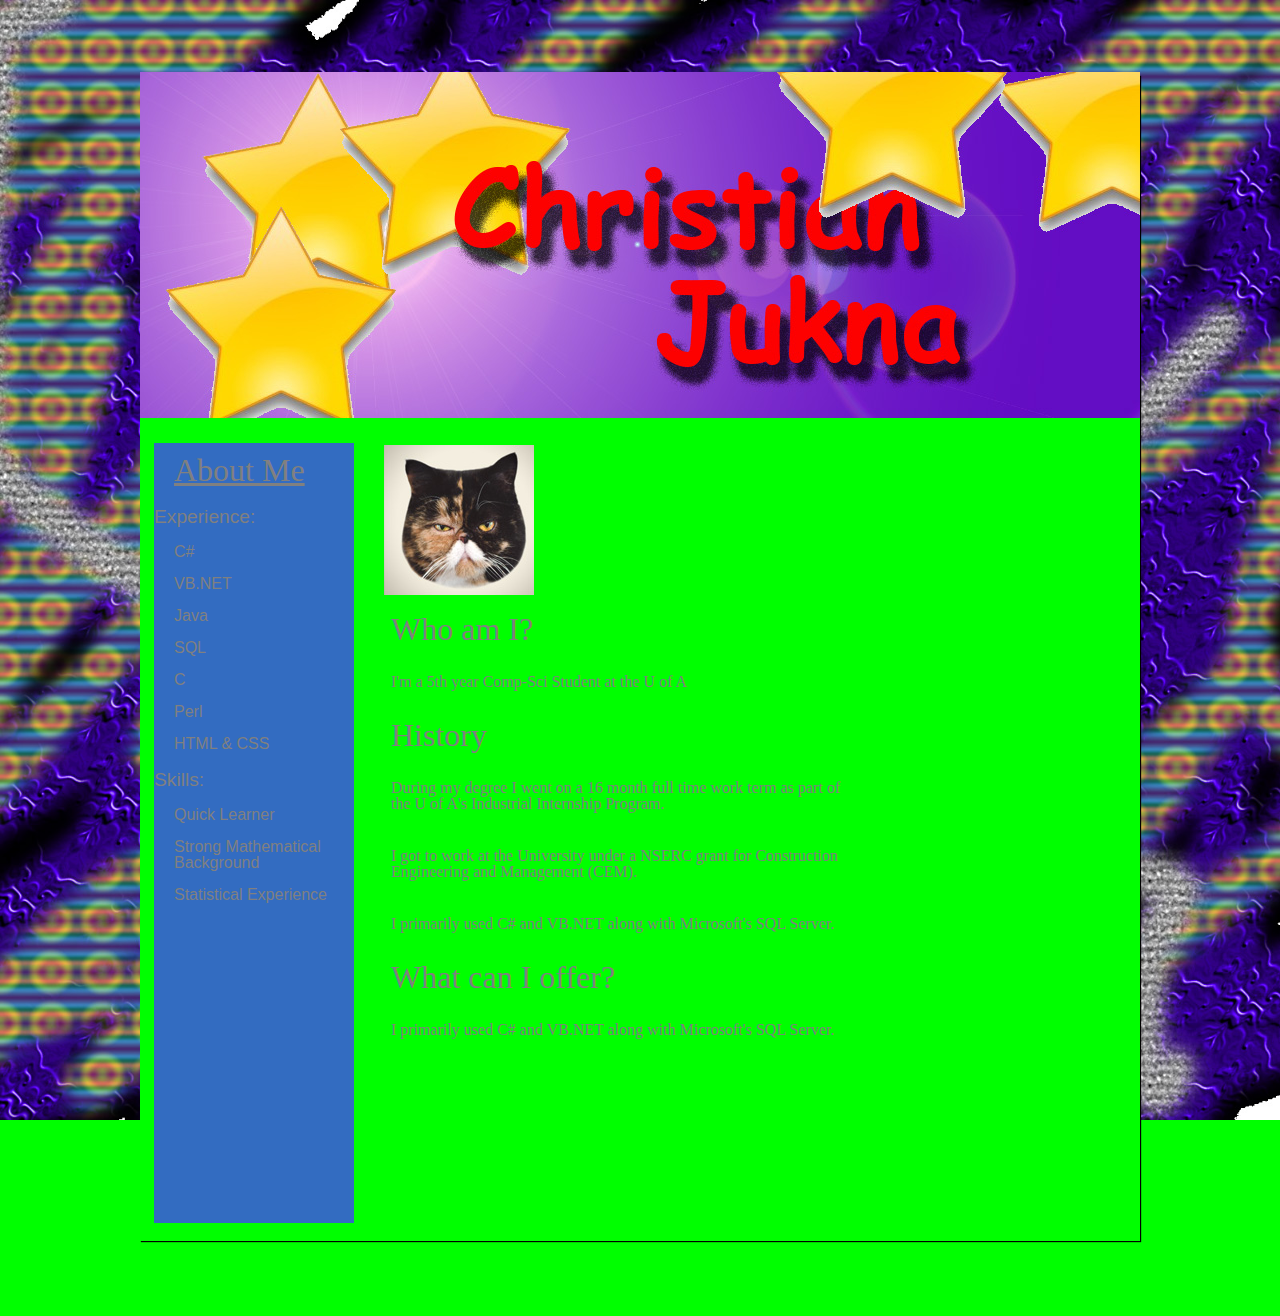
<file: Part 2/Bad/index.html>
<!doctype html>
<html>
<head>
	<title>Christian Jukna</title>
	<link rel="stylesheet" type="text/css" href="css/style.css" />
</head>
<body>
	<div class="page-wrap">

		<!-- Spot for a menu but ran out of time-->
		<div class="menu">								
		</div>

		<div class="clear"></div>
		<div class="main-content">
			<div class="clear"></div>
				<div class="background-image">
					<img src="images/img1.jpg"/>						
				</div>

			<div class="clear"></div>
			<div class="body-contents">
				<div class="left-body">
									
					<div class="txthead">About Me</div>
					<p class="sidebar-p-header">Experience:</p>
						<p class="sidebar-p-body">C#</p>
						<p class="sidebar-p-body">VB.NET</p>
						<p class="sidebar-p-body">Java</p>
						<p class="sidebar-p-body">SQL</p>
						<p class="sidebar-p-body">C</p>
						<p class="sidebar-p-body">Perl</p>
						<p class="sidebar-p-body">HTML & CSS</p>
					<p class="sidebar-p-header">Skills:</p>
						<p class="sidebar-p-body">Quick Learner</p>
						<p class="sidebar-p-body">Strong Mathematical Background</p>
						<p class="sidebar-p-body">Statistical Experience</p>
						<br><br><br><br><br><br><br><br><br><br><br><br><br>
						<br><br><br><br><br><br>
			</div>
		</div>

		<div class="center">
			<a class="body-left">
				<div class="me">
					<img src="images/me.jpg"/>					
				</div>
				<br>
				<div class="black-border"><p> Who am I? </p> 
				<div class="main-body-left"><p> I'm a 5th year Comp-Sci Student at the U of A</p></div> 
				<p> History </p>
				<div class="main-body-left"><p> During my degree I went on a 16 month full time work term as part of the U of A's Industrial Internship Program.</p></div> 
				<div class="main-body-left"><p> I got to work at the University under a NSERC grant for Construction Engineering and Management (CEM).</p></div> 
				<div class="main-body-left"><p> I primarily used C# and VB.NET along with Microsoft's SQL Server.</p></div> 
				<p> What can I offer? </p>
				<div class="main-body-left"><p> I primarily used C# and VB.NET along with Microsoft's SQL Server.</p></div>
				</div>

			</a>
			<div class="clear"></div>
		</div>

		<div class="clear"></div>
	</div>
	</div>
</body>
</html>
</file>
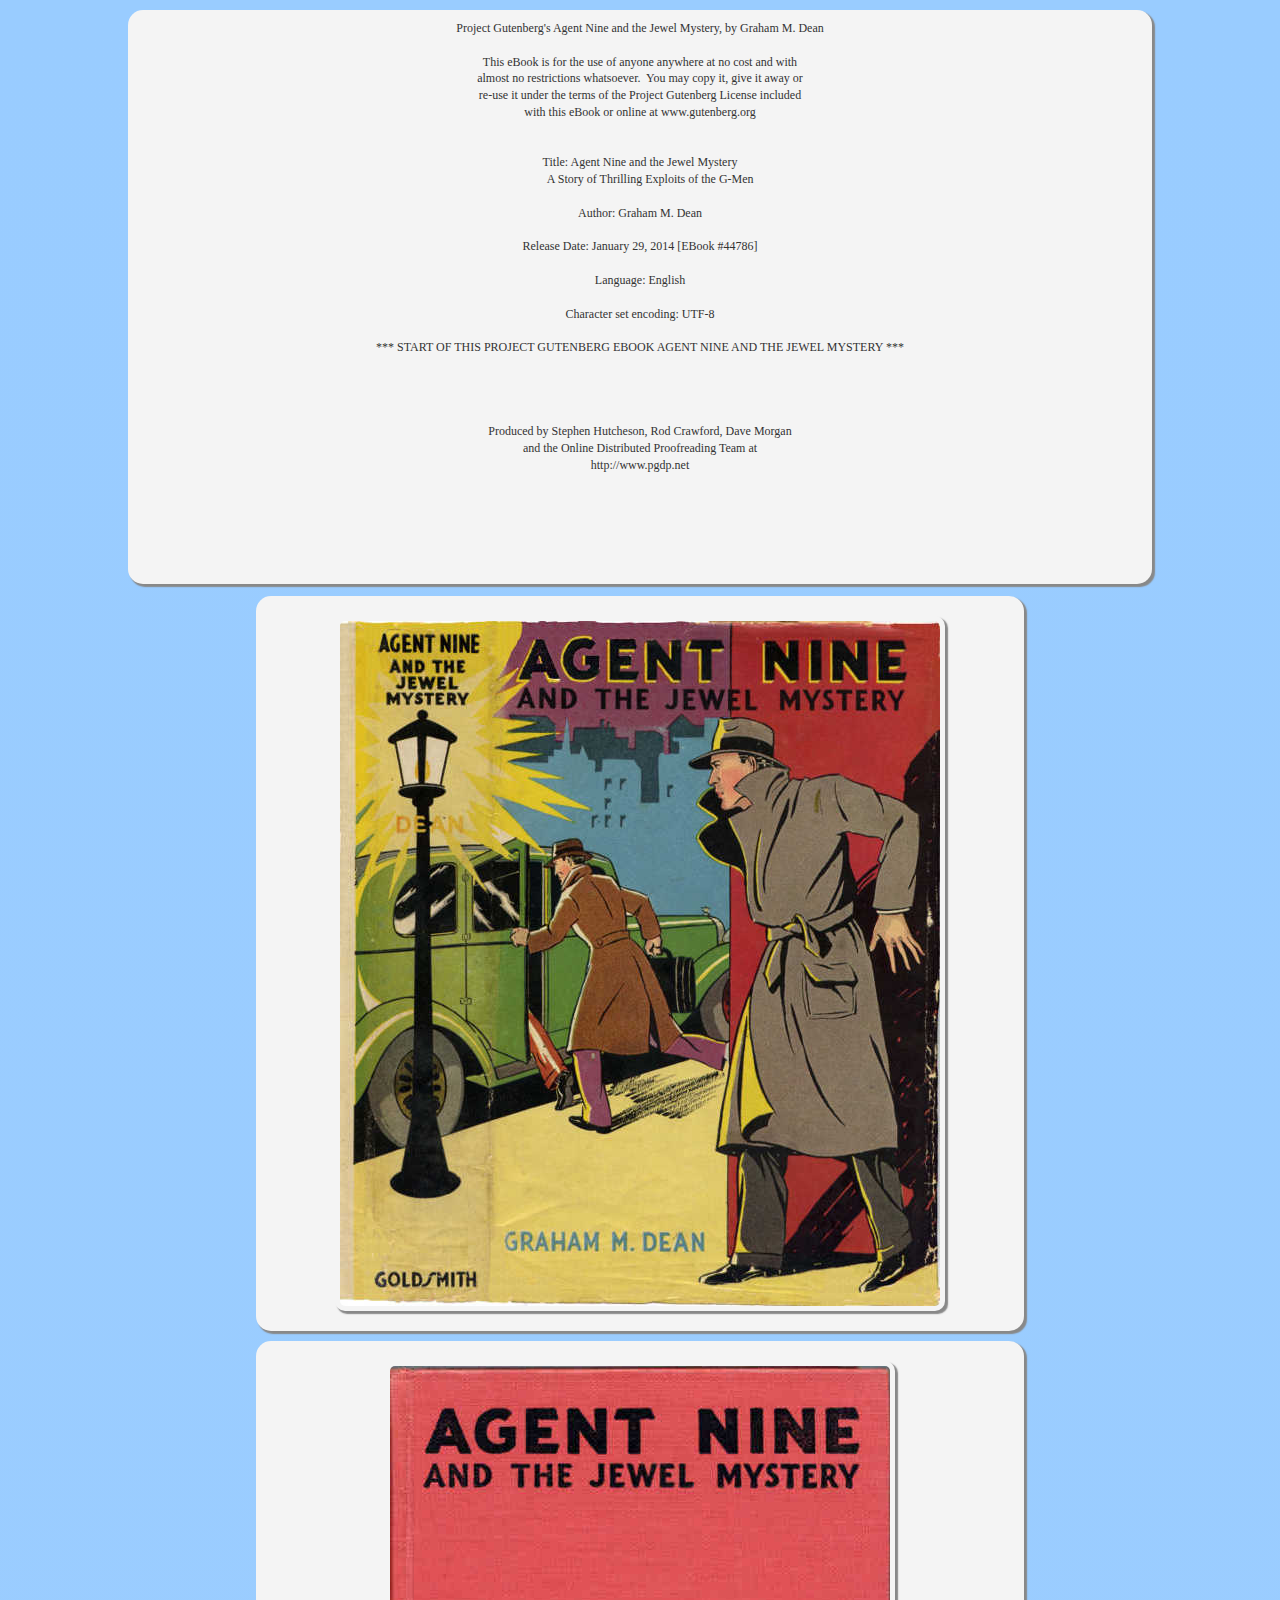
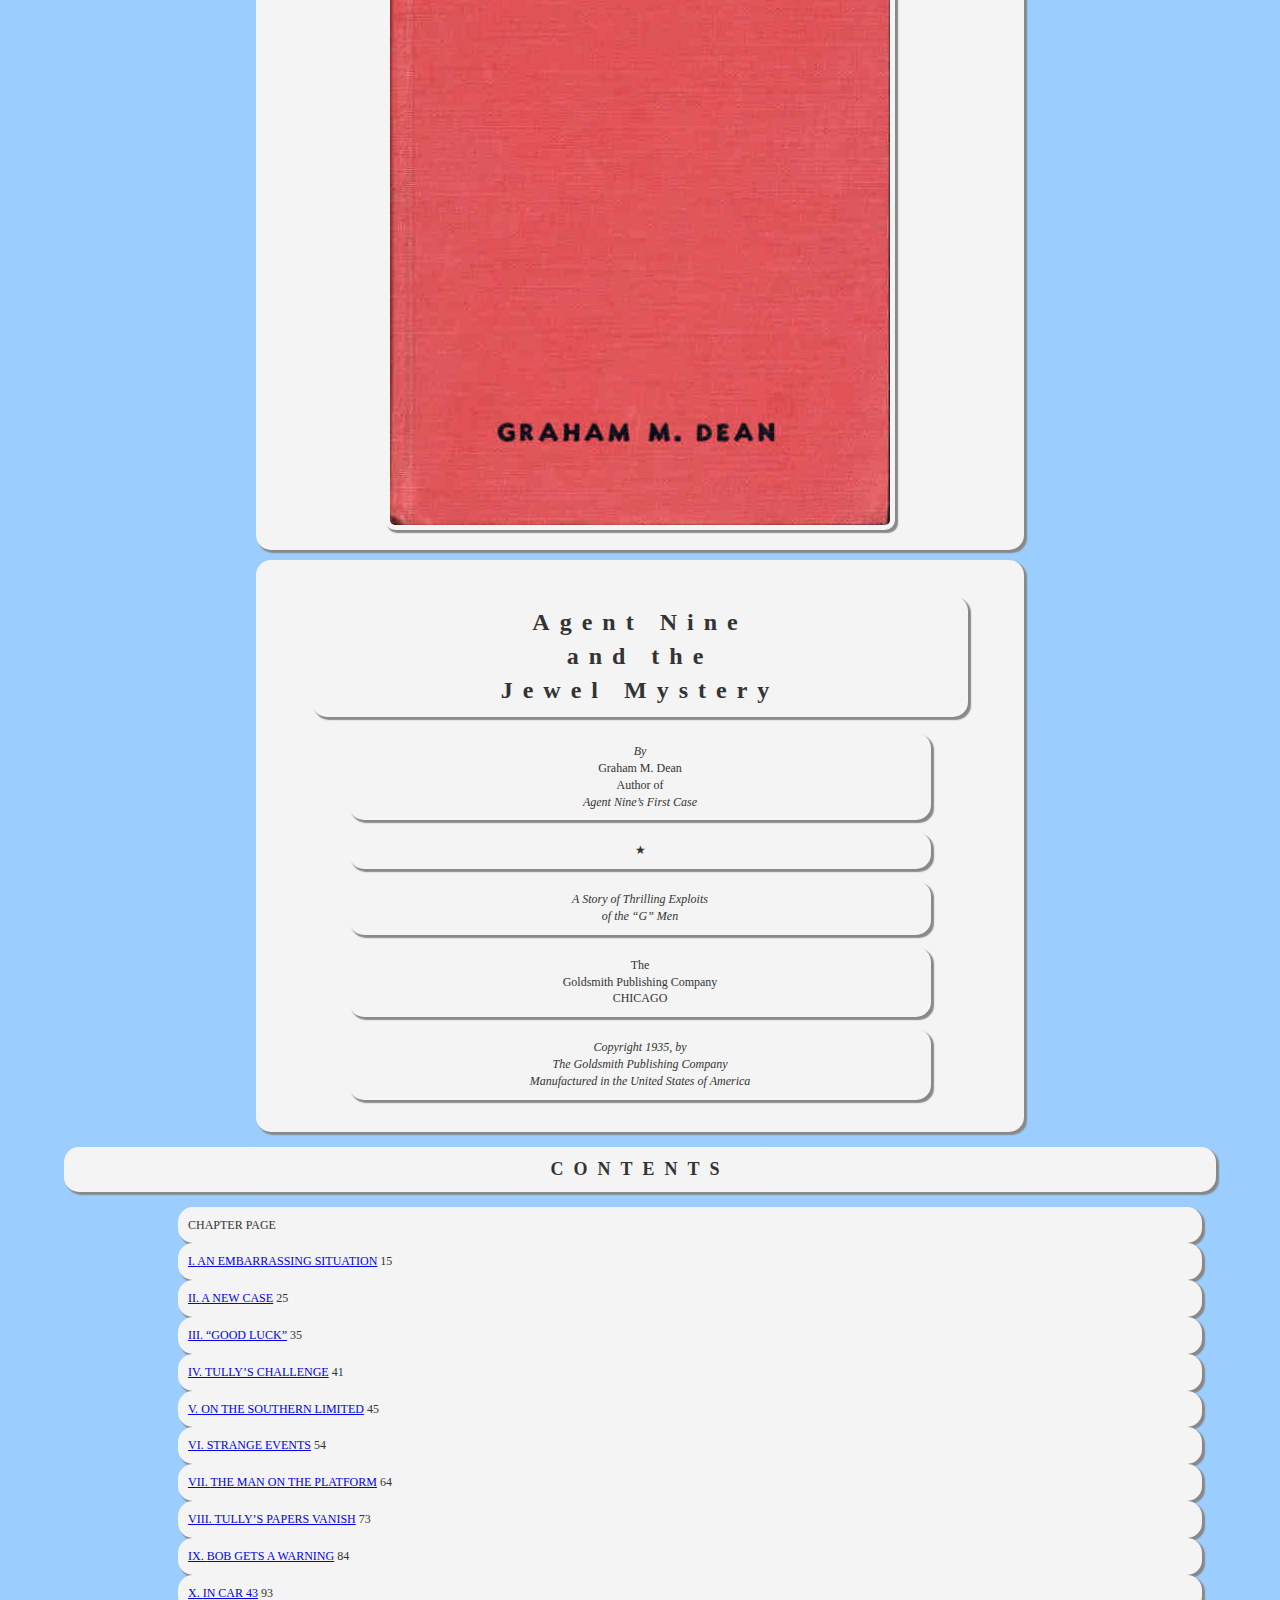
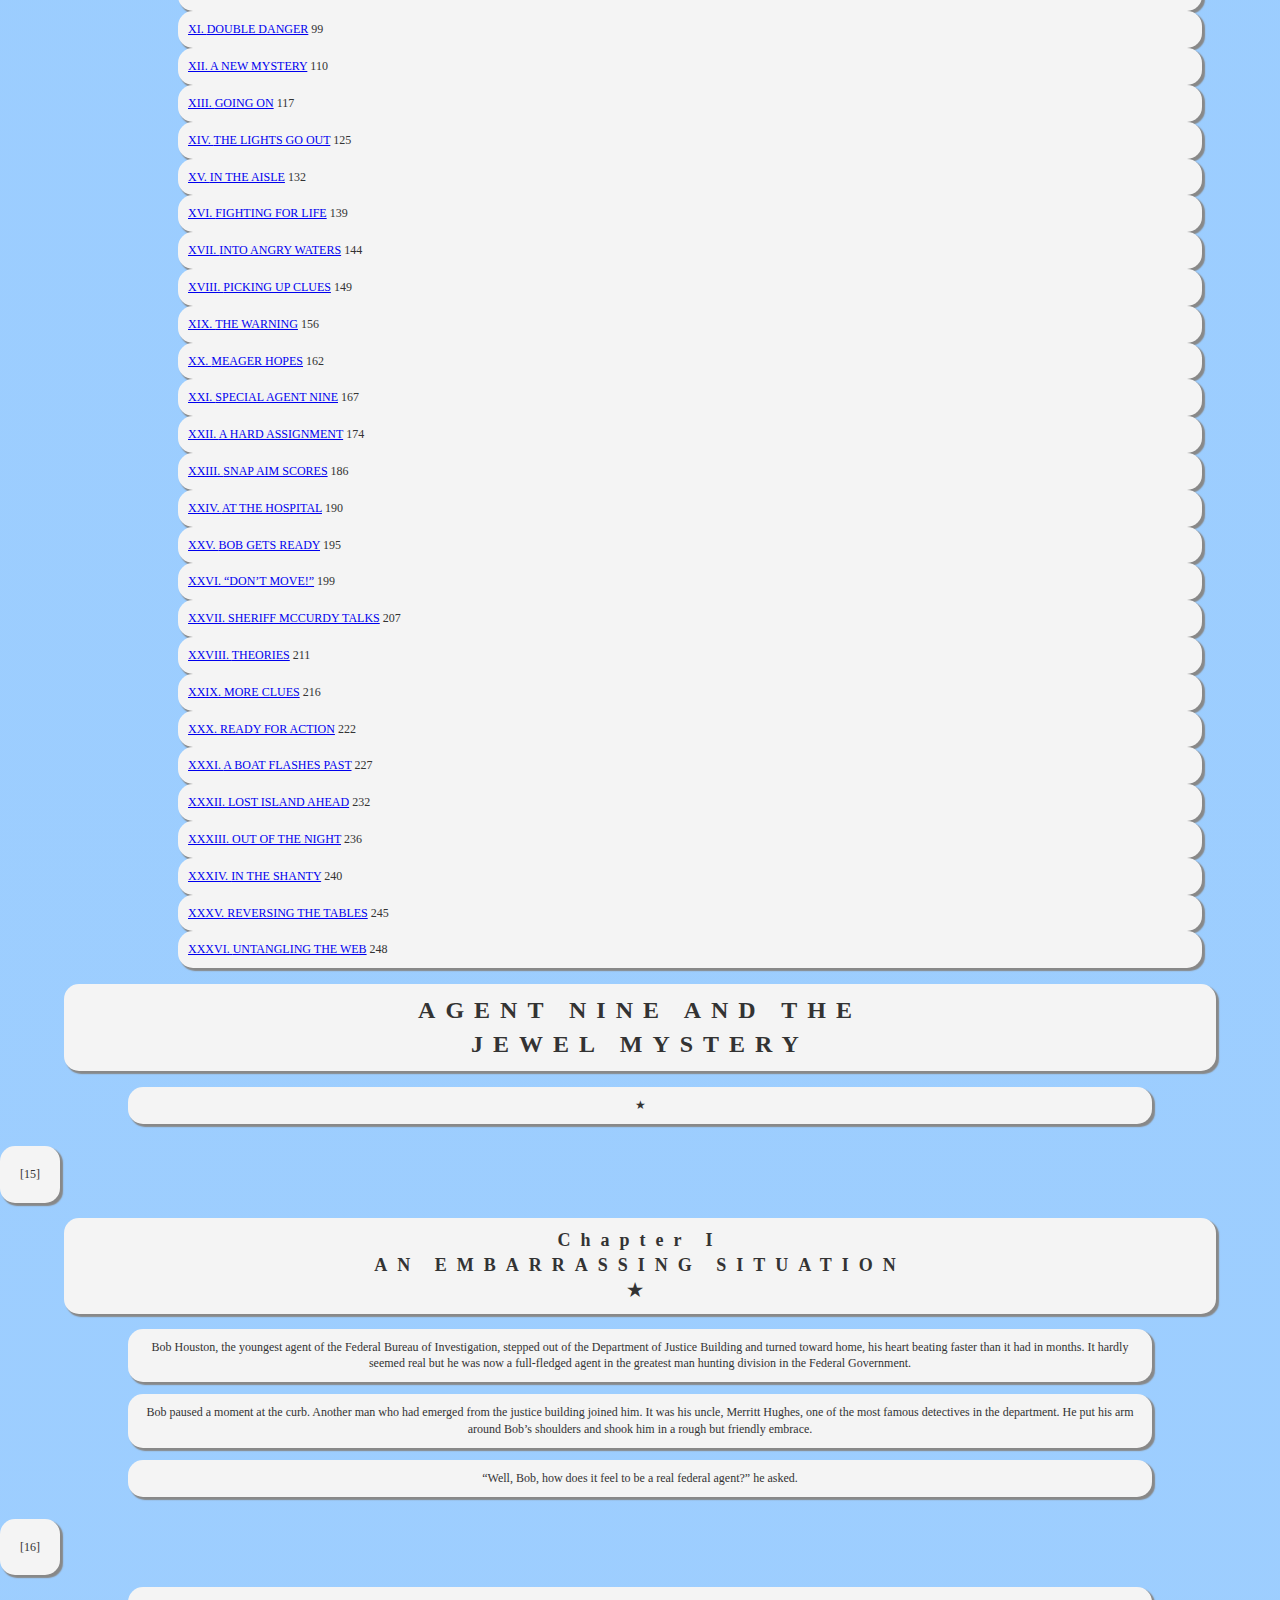
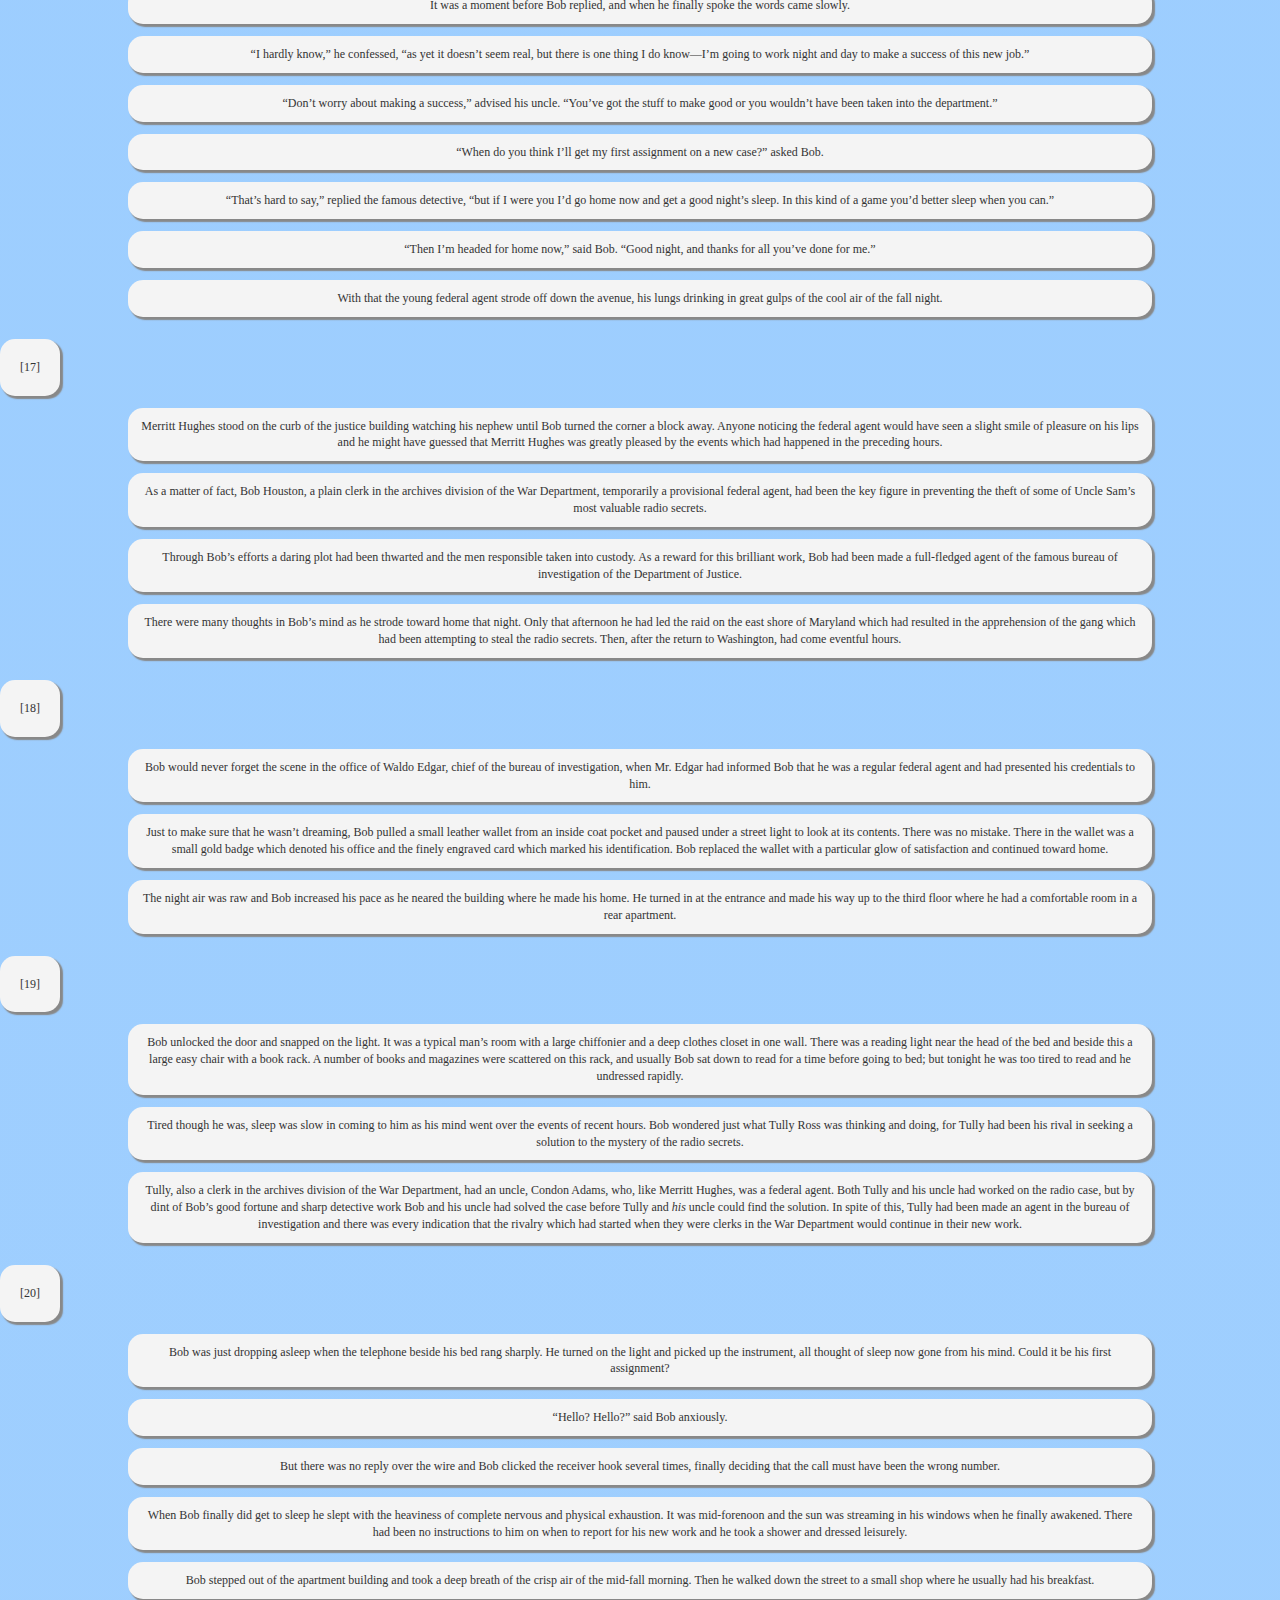
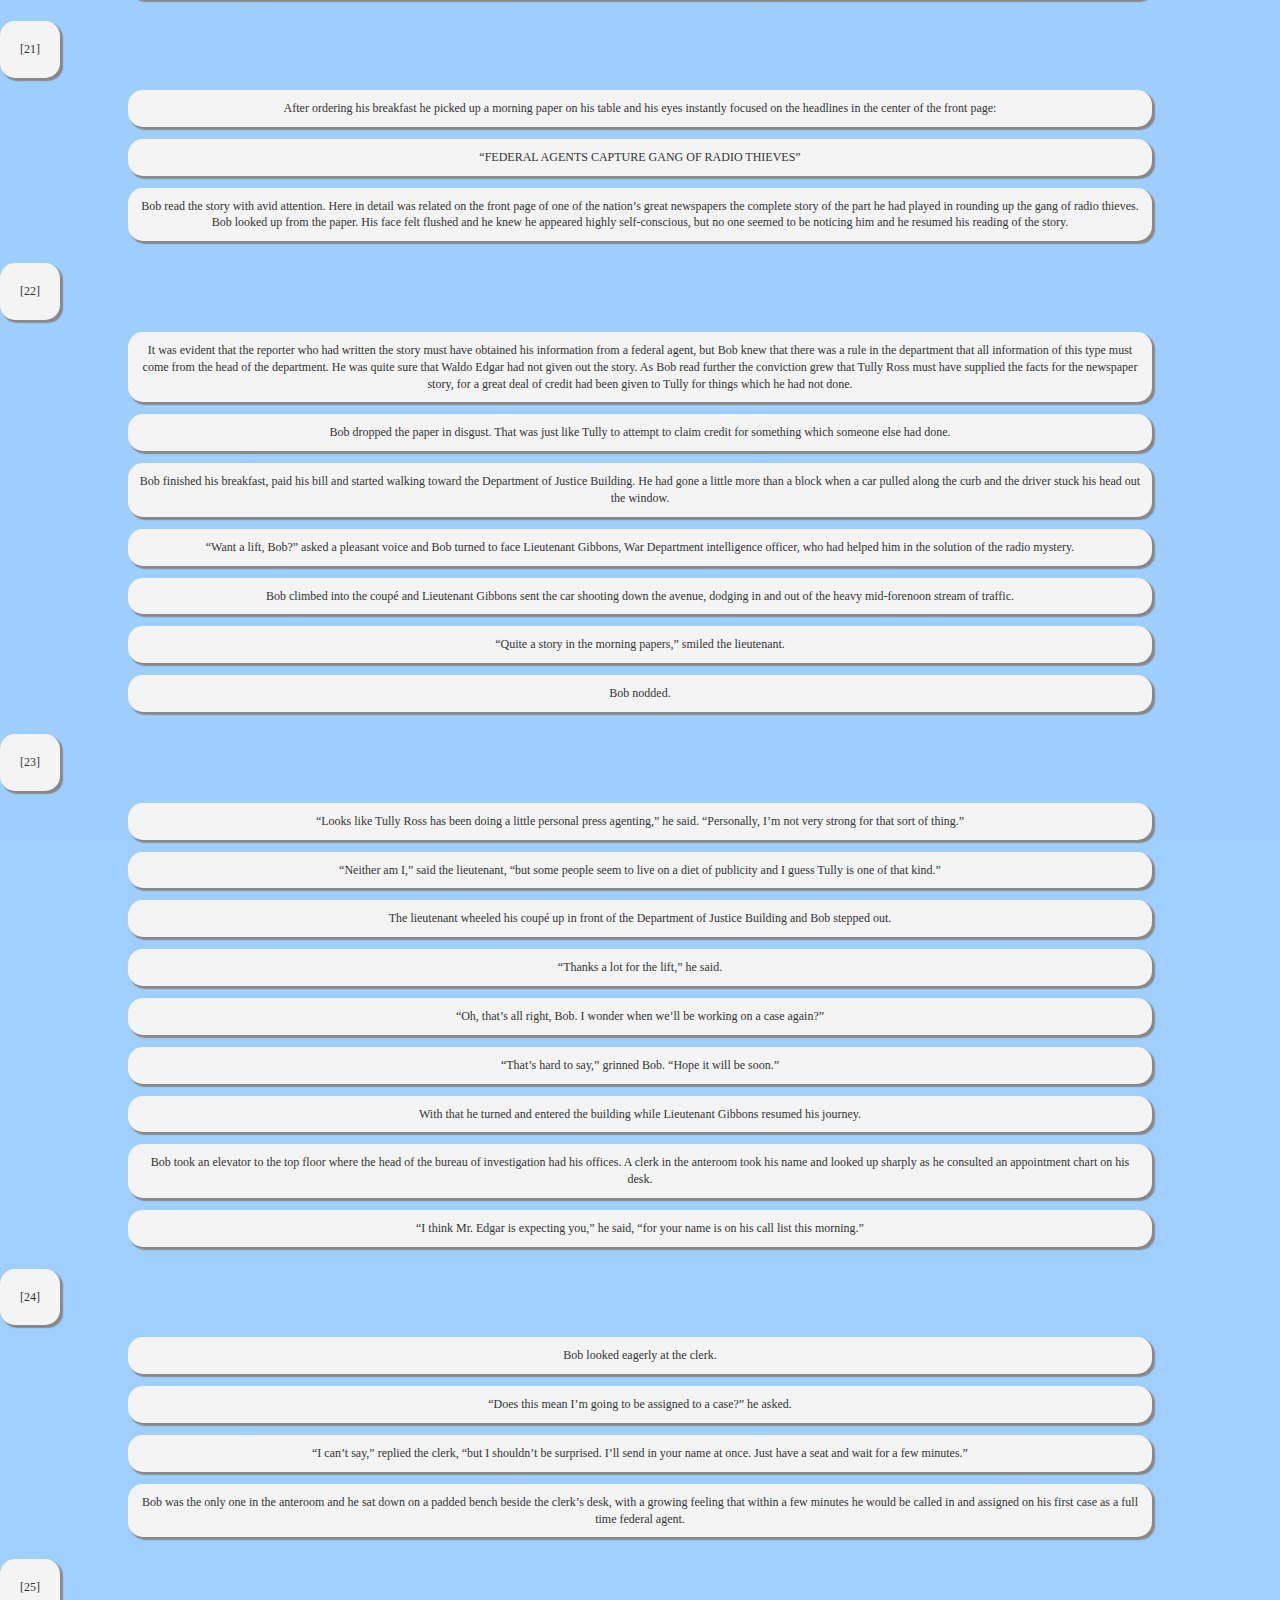
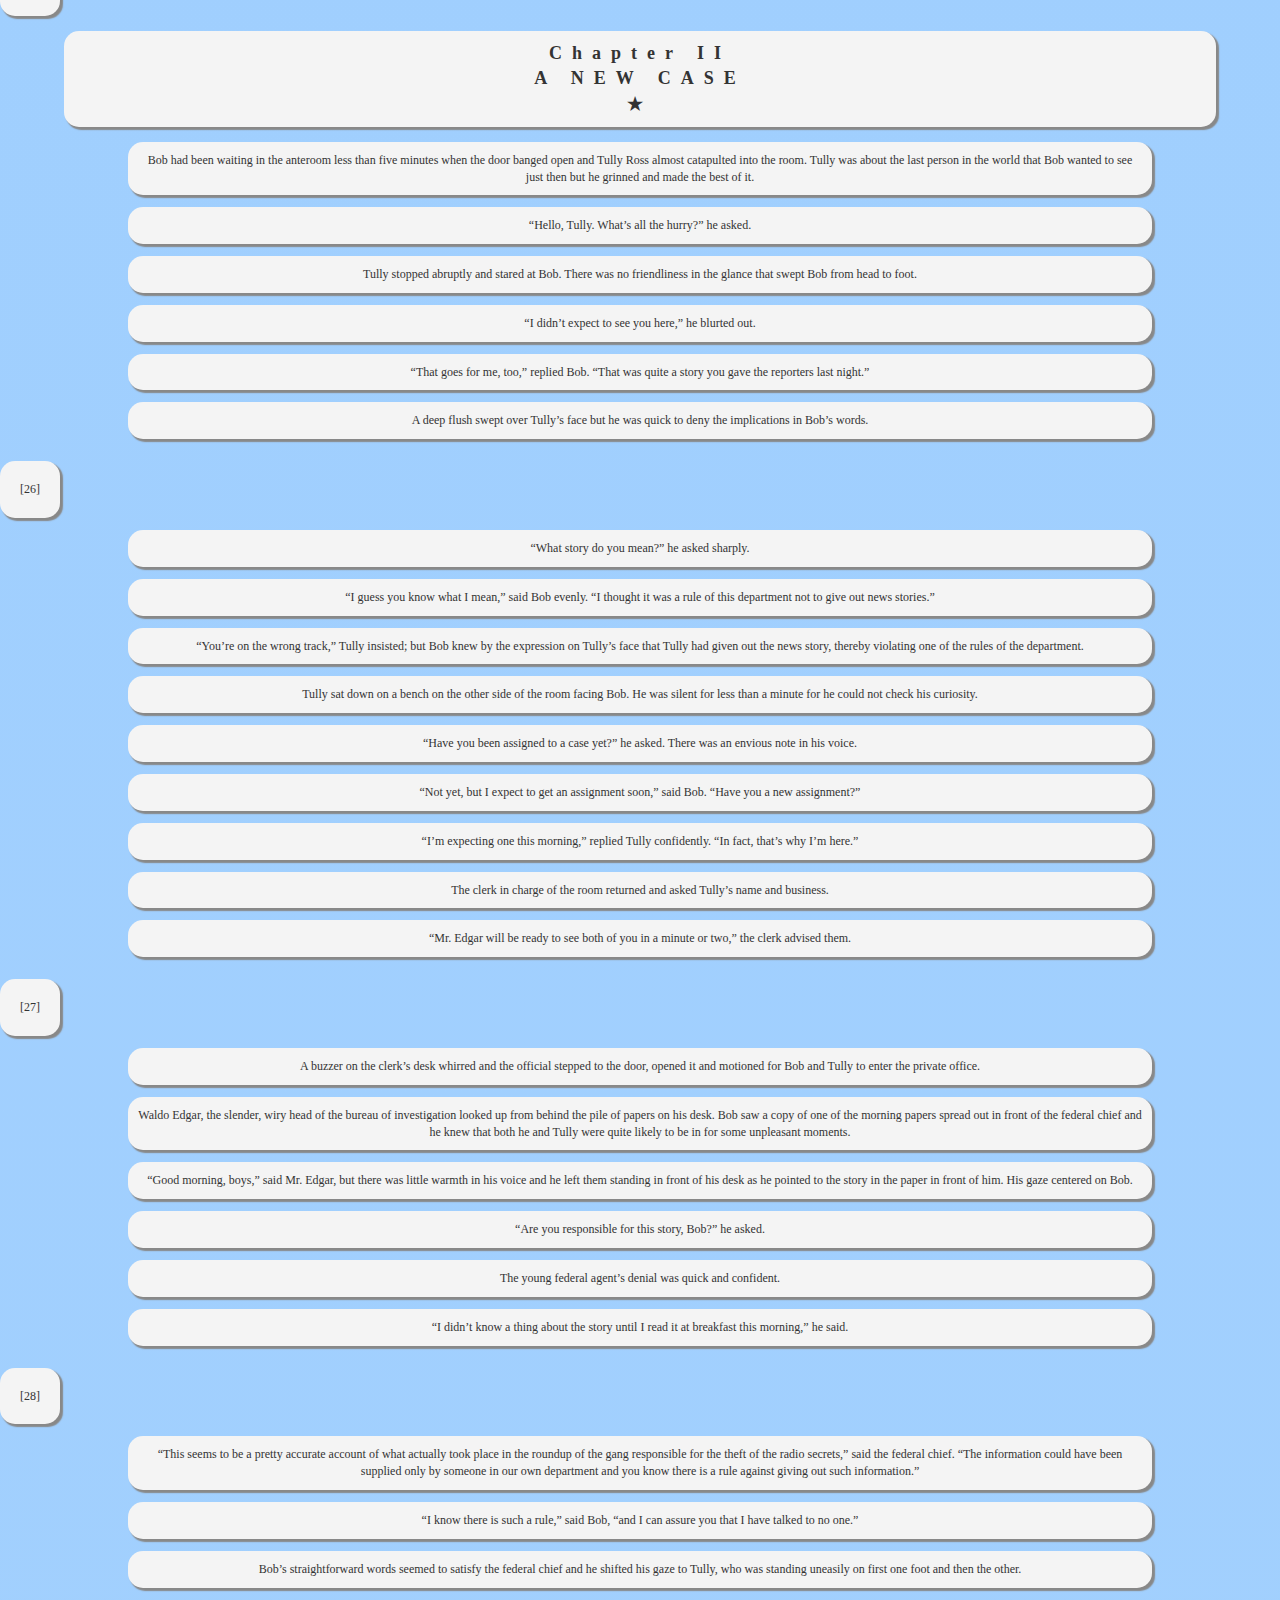
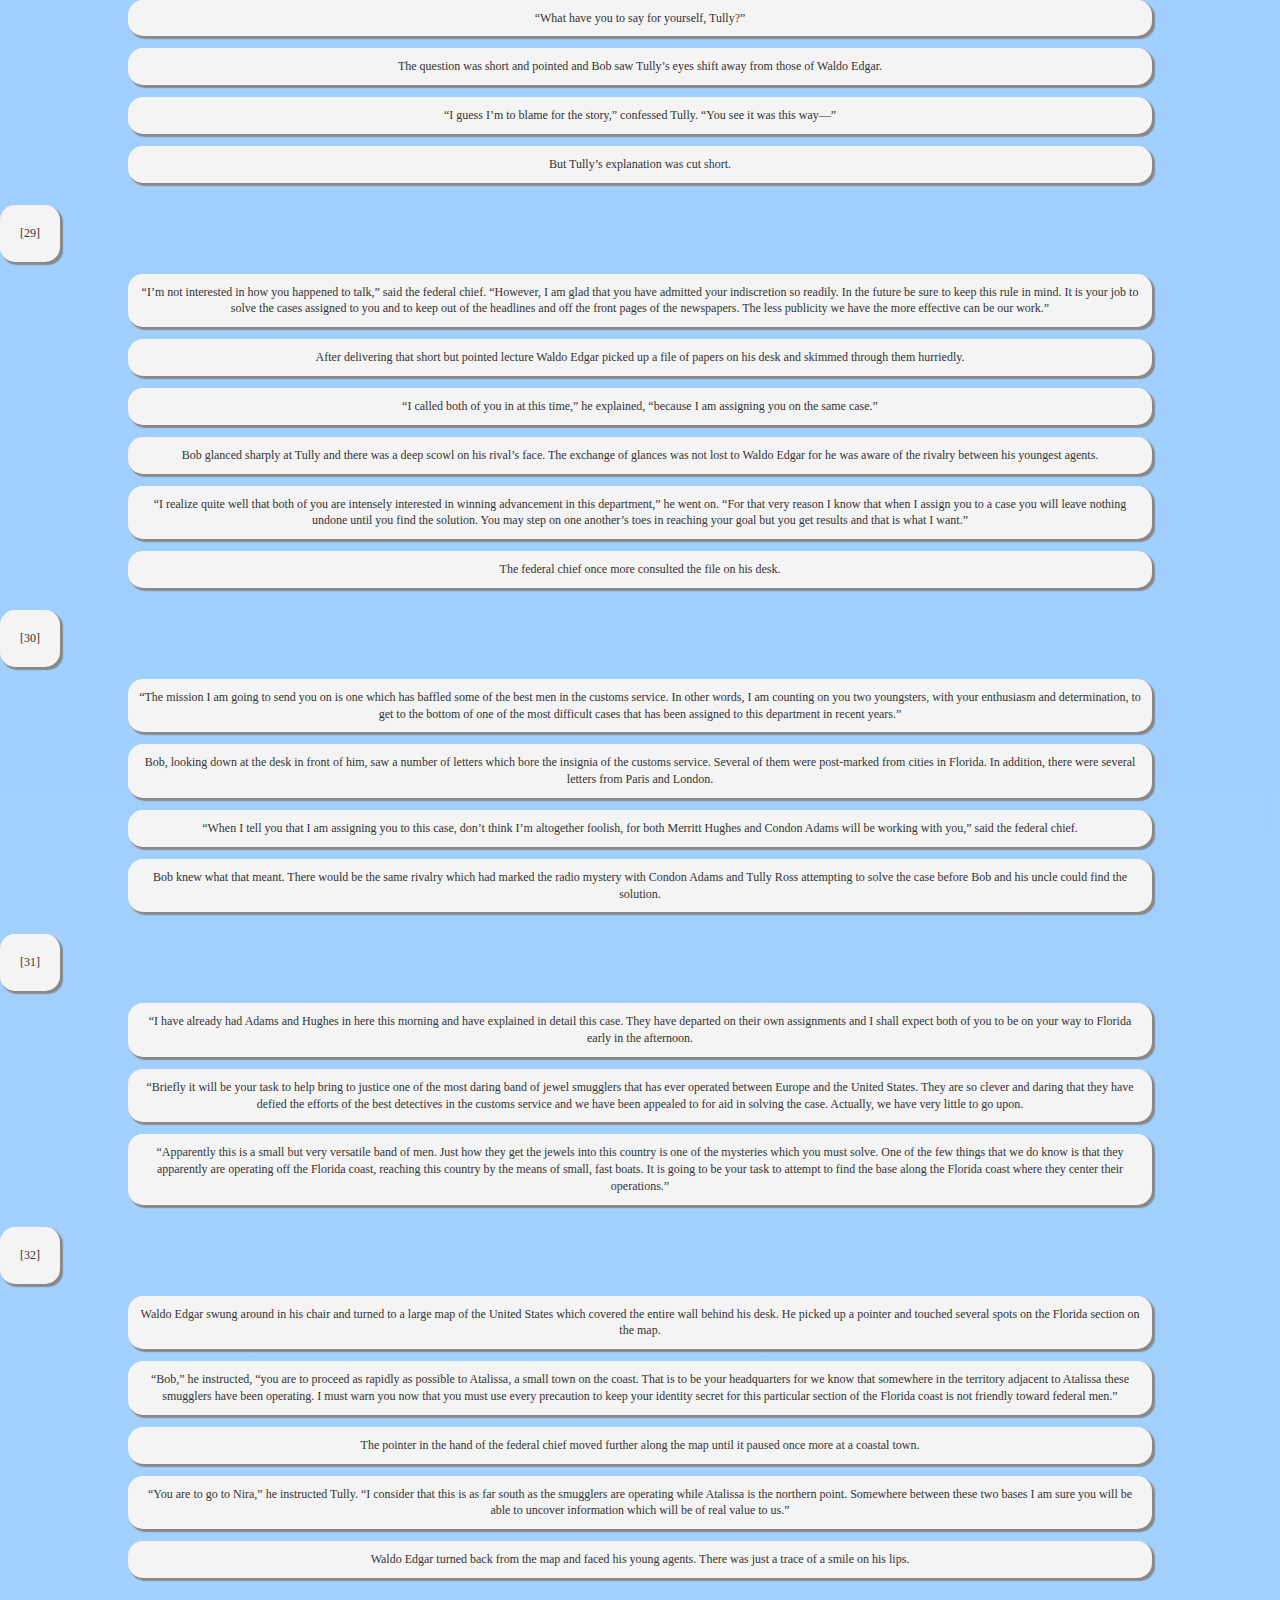
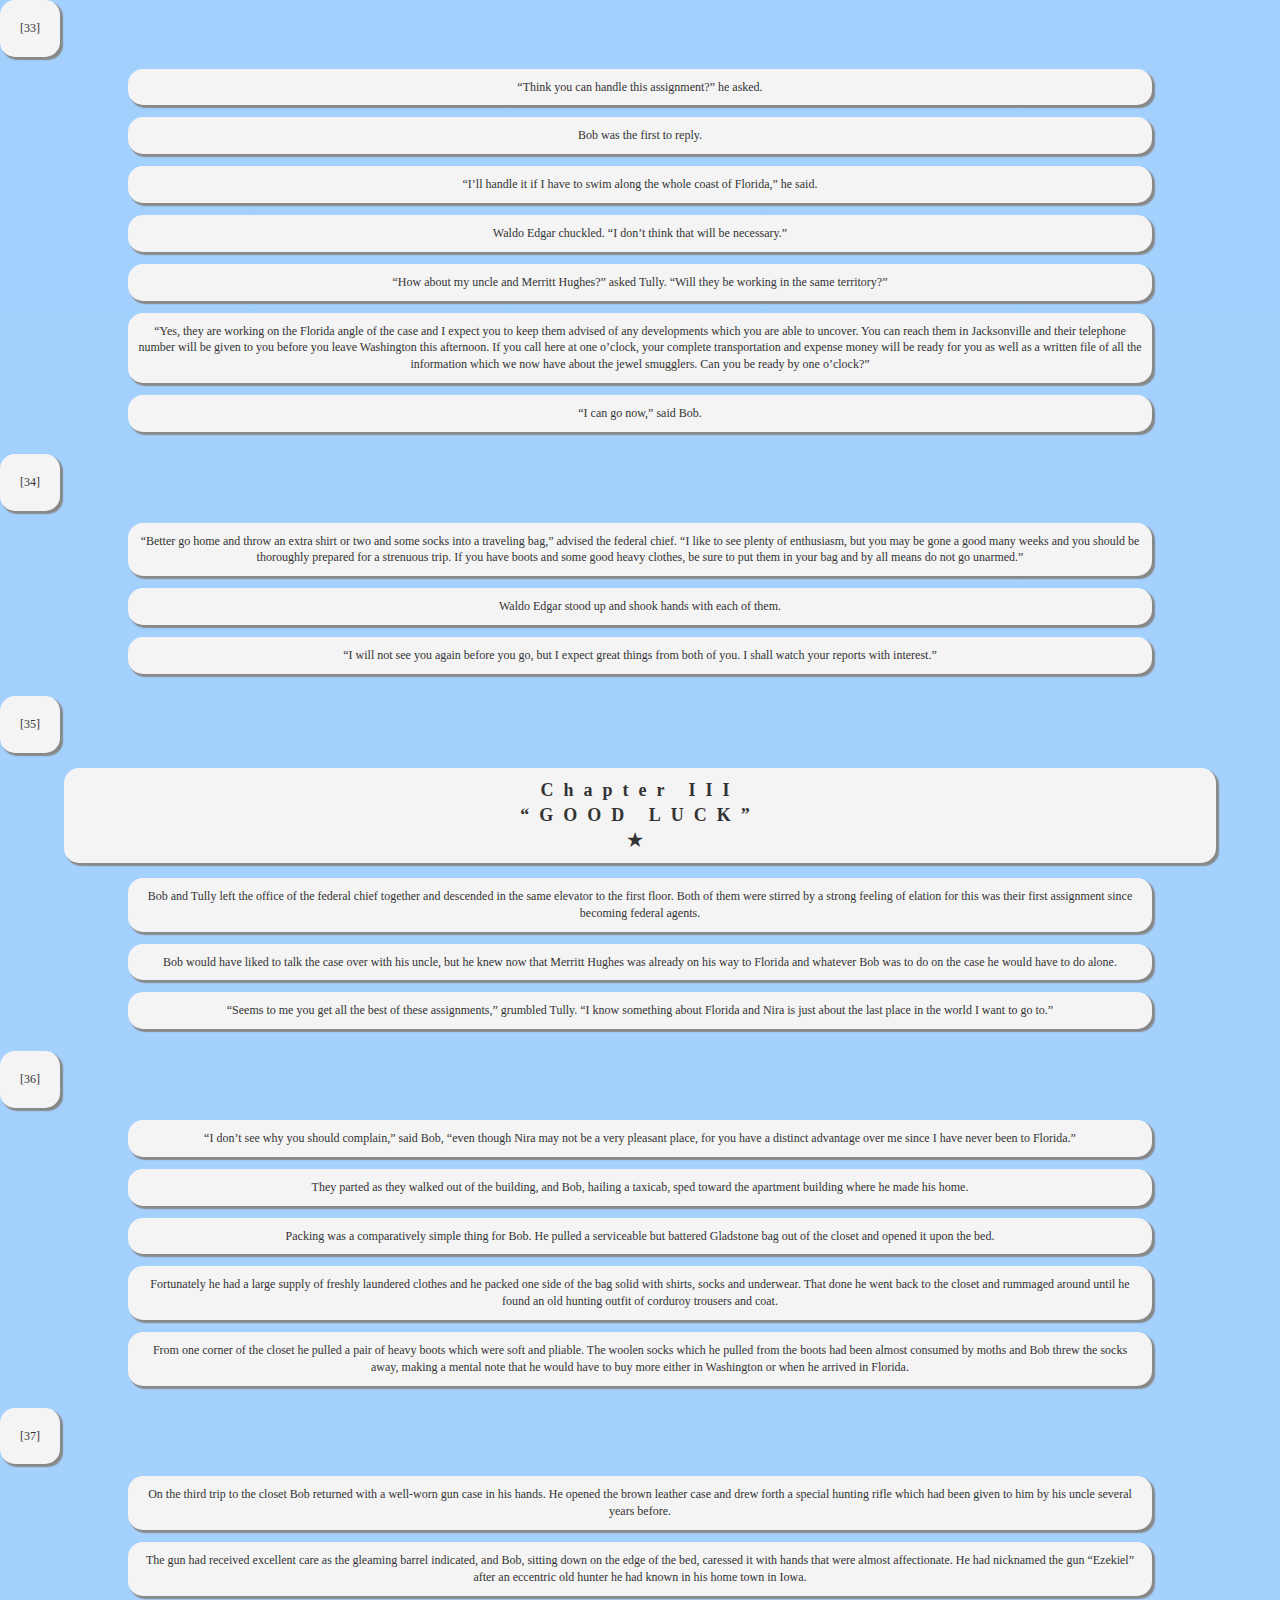
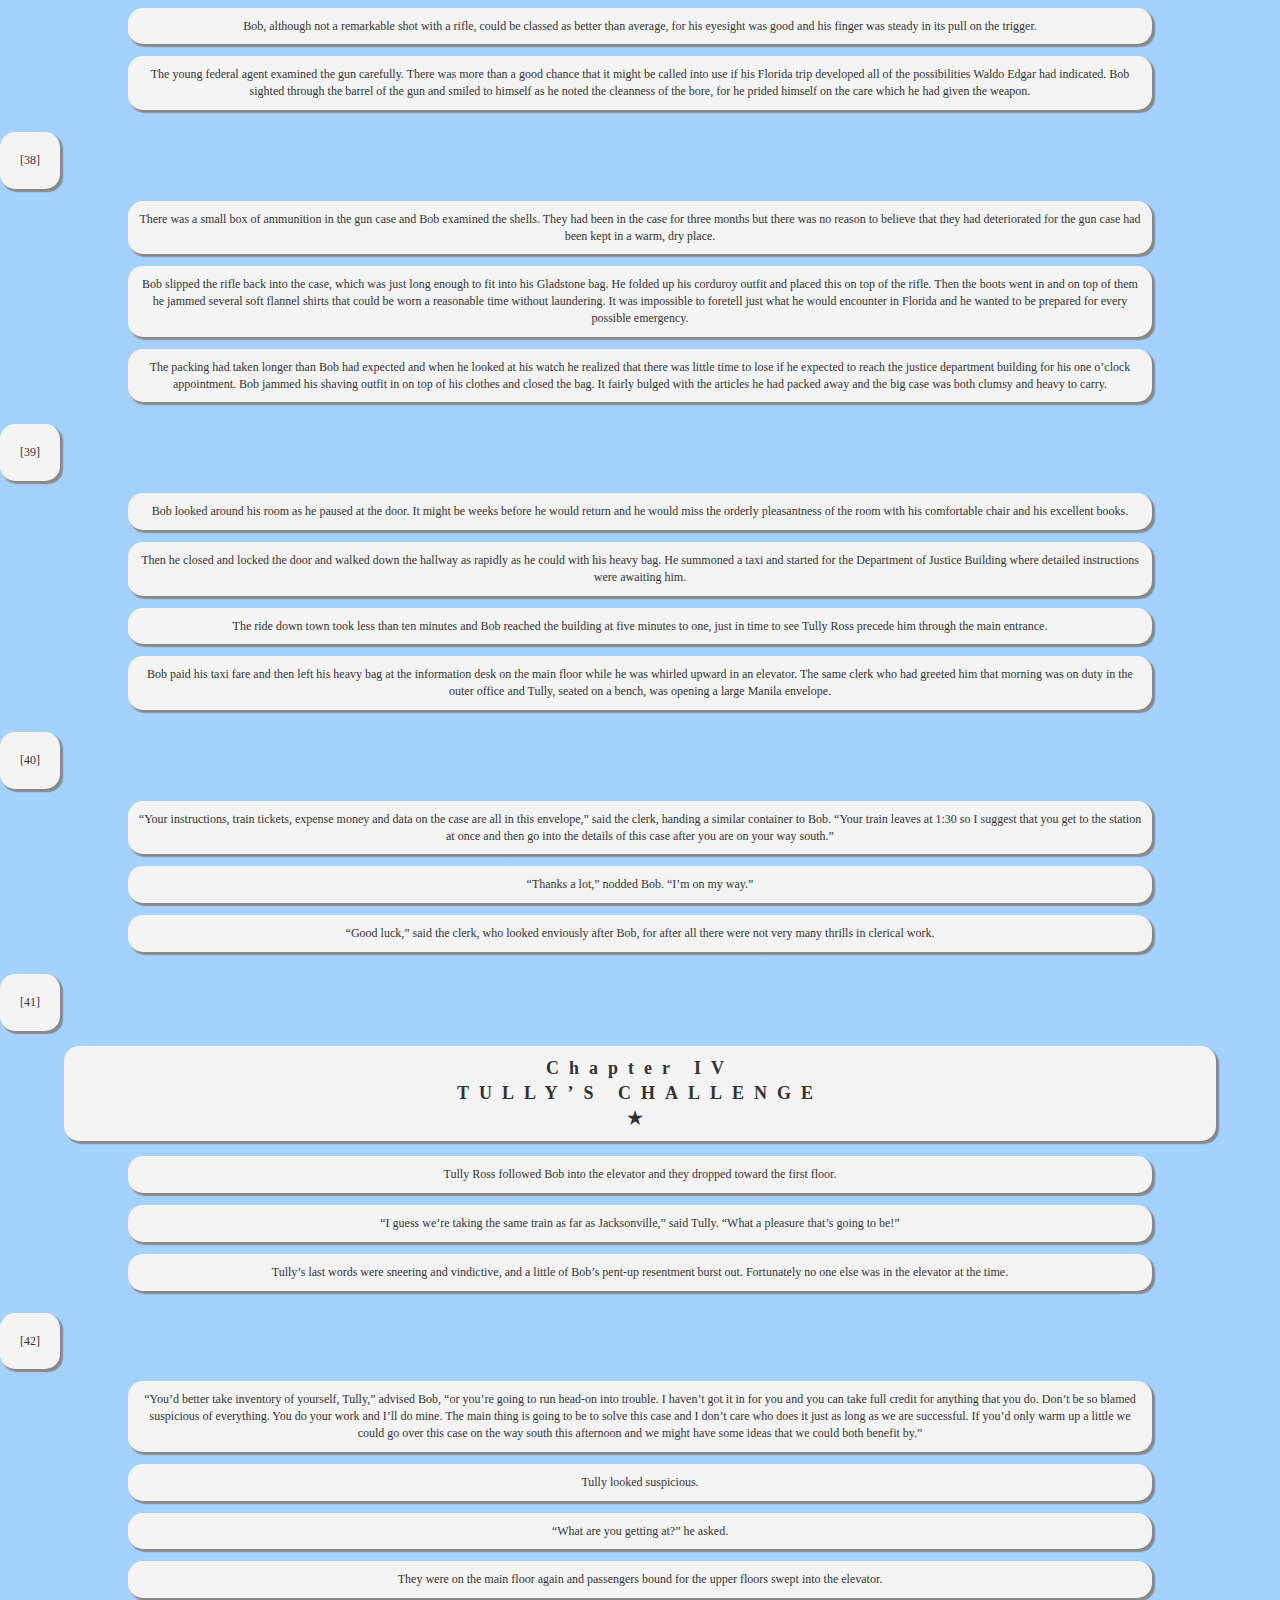
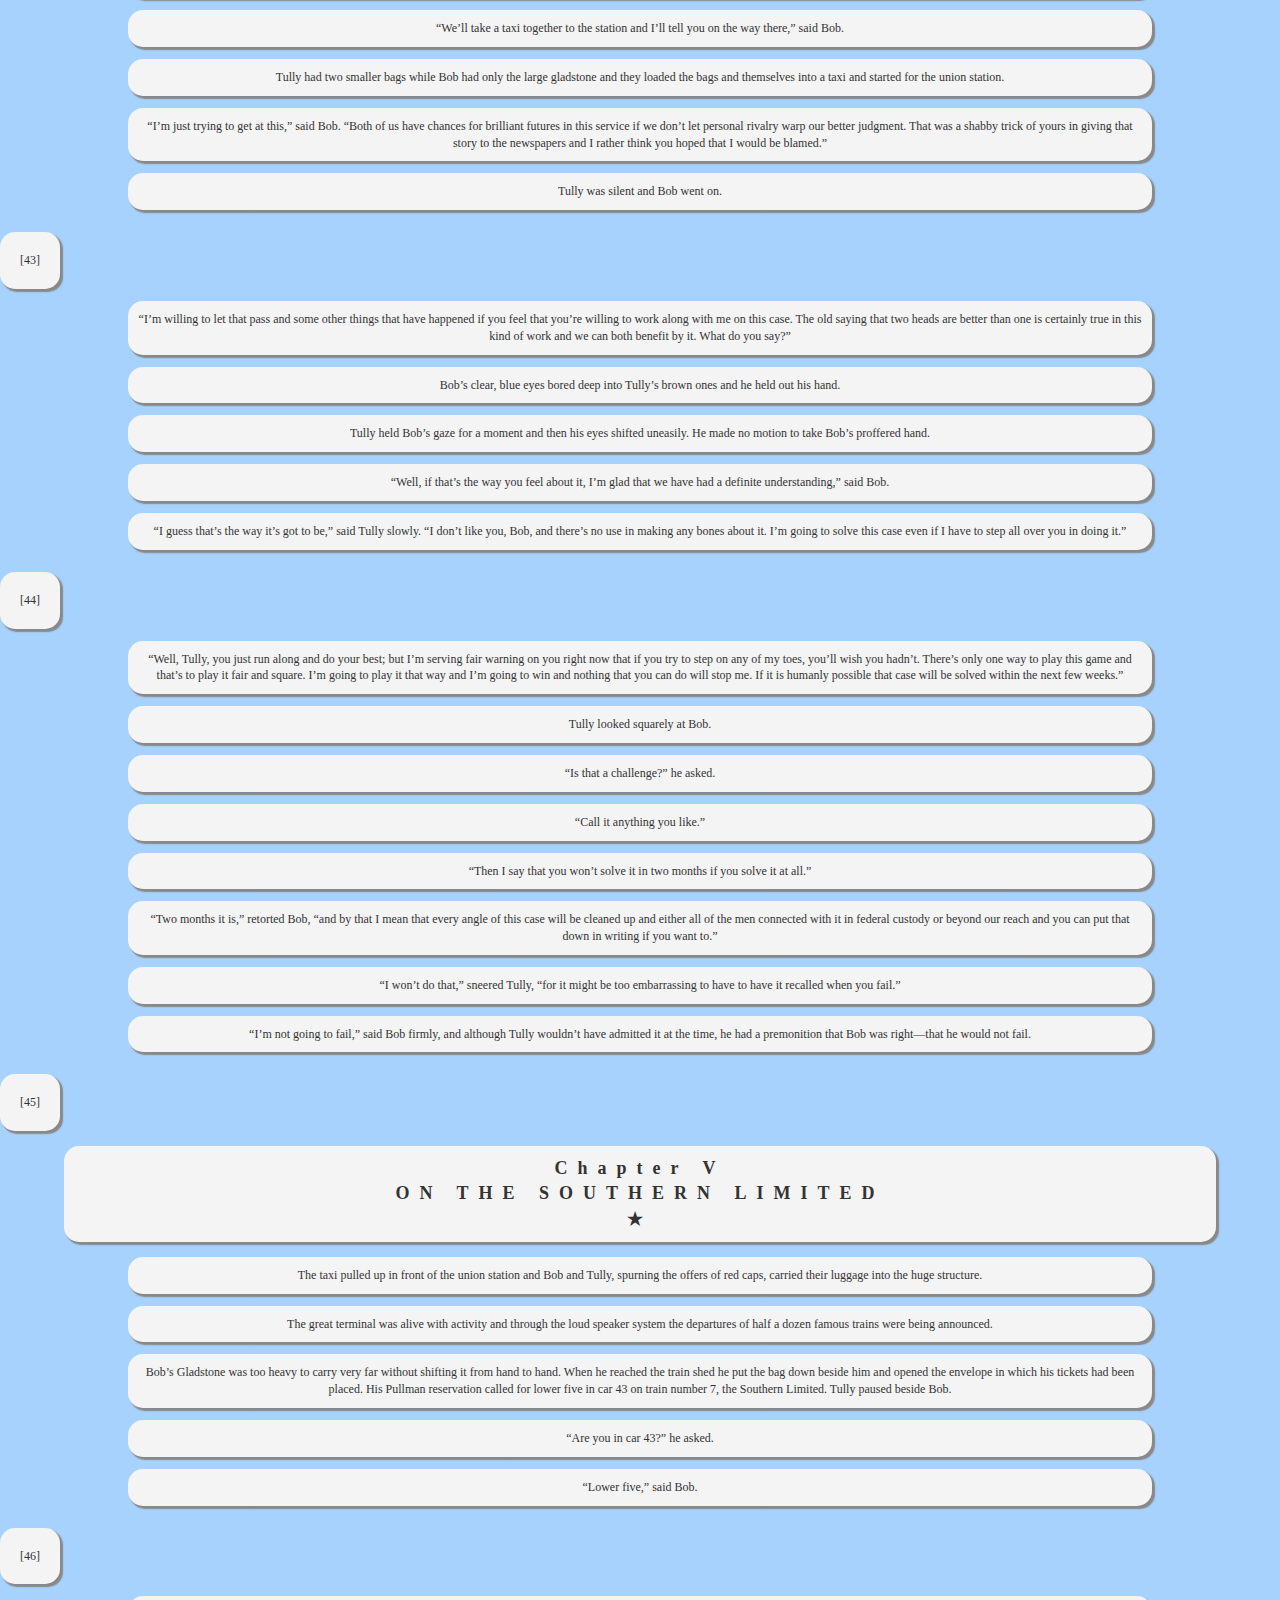
<file: Agent Nine and the Jewel Mystery, by Graham M. Dean.htm>
<!DOCTYPE html PUBLIC "-//W3C//DTD XHTML 1.0 Strict//EN" "http://www.w3.org/TR/xhtml1/DTD/xhtml1-strict.dtd">
<!-- saved from url=(0056)http://www.gutenberg.org/files/44786/44786-h/44786-h.htm -->
<html xmlns="http://www.w3.org/1999/xhtml" xml:lang="en" lang="en"><head><meta http-equiv="Content-Type" content="text/html; charset=UTF-8">

<!-- terminate if block for class html -->

<title>Agent Nine and the Jewel Mystery, by Graham M. Dean</title>
<meta name="author" content="Graham M. Dean">
<link rel="coverpage" href="./Agent Nine and the Jewel Mystery, by Graham M. Dean_files/cover.jpg">
<link rel="schema.DC" href="http://dublincore.org/documents/1998/09/dces/">
<meta name="DC.Creator" content="Graham M. Dean (1884-1955)">
<meta name="DC.Title" content="Agent Nine and the Jewel Mystery">
<meta name="DC.Language" content="en">
<meta name="DC.Format" content="text/html">
<meta name="pss.pubdate" content="1935">
<LINK href="gStyle.css" rel="stylesheet" type="text/css">
</head>
<body>


<pre>
Project Gutenberg's Agent Nine and the Jewel Mystery, by Graham M. Dean

This eBook is for the use of anyone anywhere at no cost and with
almost no restrictions whatsoever.  You may copy it, give it away or
re-use it under the terms of the Project Gutenberg License included
with this eBook or online at www.gutenberg.org


Title: Agent Nine and the Jewel Mystery
       A Story of Thrilling Exploits of the G-Men

Author: Graham M. Dean

Release Date: January 29, 2014 [EBook #44786]

Language: English

Character set encoding: UTF-8

*** START OF THIS PROJECT GUTENBERG EBOOK AGENT NINE AND THE JEWEL MYSTERY ***




Produced by Stephen Hutcheson, Rod Crawford, Dave Morgan
and the Online Distributed Proofreading Team at
http://www.pgdp.net






</pre>

<div class="img">
<img id="coverpage" src="./Agent Nine and the Jewel Mystery, by Graham M. Dean_files/cover.jpg" alt="Agent Nine and the Jewel Mystery" width="600" height="685">
</div>
<div class="img">
<img src="./Agent Nine and the Jewel Mystery, by Graham M. Dean_files/icover.jpg" alt="Agent Nine and the Jewel Mystery" width="500" height="759">
</div>
<div class="box">
<h1>Agent Nine
<br>and the
<br>Jewel Mystery</h1>
<p class="center"><i>By</i>
<br><span class="sc">Graham M. Dean</span>
<br><span class="small">Author of
<br><i>Agent Nine’s First Case</i></span></p>
<p class="center">★</p>
<p class="center"><i>A Story of Thrilling Exploits
<br>of the “G” Men</i></p>
<p class="tbcenter">The
<br>Goldsmith Publishing Company
<br><span class="smaller">CHICAGO</span></p>
<p class="tbcenter"><span class="small"><i>Copyright 1935, by
<br>The Goldsmith Publishing Company</i></span>
<br><span class="smaller"><i>Manufactured in the United States of America</i></span></p>
</div>
<h2>CONTENTS</h2>
<dl class="toc">
<dt class="jr"><span class="jl"><span class="small">CHAPTER</span></span> <span class="small">PAGE</span></dt>
<dt><a href="http://www.gutenberg.org/files/44786/44786-h/44786-h.htm#c1"><span class="cn">I. </span>AN EMBARRASSING SITUATION</a> 15</dt>
<dt><a href="http://www.gutenberg.org/files/44786/44786-h/44786-h.htm#c2"><span class="cn">II. </span>A NEW CASE</a> 25</dt>
<dt><a href="http://www.gutenberg.org/files/44786/44786-h/44786-h.htm#c3"><span class="cn">III. </span>“GOOD LUCK”</a> 35</dt>
<dt><a href="http://www.gutenberg.org/files/44786/44786-h/44786-h.htm#c4"><span class="cn">IV. </span>TULLY’S CHALLENGE</a> 41</dt>
<dt><a href="http://www.gutenberg.org/files/44786/44786-h/44786-h.htm#c5"><span class="cn">V. </span>ON THE SOUTHERN LIMITED</a> 45</dt>
<dt><a href="http://www.gutenberg.org/files/44786/44786-h/44786-h.htm#c6"><span class="cn">VI. </span>STRANGE EVENTS</a> 54</dt>
<dt><a href="http://www.gutenberg.org/files/44786/44786-h/44786-h.htm#c7"><span class="cn">VII. </span>THE MAN ON THE PLATFORM</a> 64</dt>
<dt><a href="http://www.gutenberg.org/files/44786/44786-h/44786-h.htm#c8"><span class="cn">VIII. </span>TULLY’S PAPERS VANISH</a> 73</dt>
<dt><a href="http://www.gutenberg.org/files/44786/44786-h/44786-h.htm#c9"><span class="cn">IX. </span>BOB GETS A WARNING</a> 84</dt>
<dt><a href="http://www.gutenberg.org/files/44786/44786-h/44786-h.htm#c10"><span class="cn">X. </span>IN CAR 43</a> 93</dt>
<dt><a href="http://www.gutenberg.org/files/44786/44786-h/44786-h.htm#c11"><span class="cn">XI. </span>DOUBLE DANGER</a> 99</dt>
<dt><a href="http://www.gutenberg.org/files/44786/44786-h/44786-h.htm#c12"><span class="cn">XII. </span>A NEW MYSTERY</a> 110</dt>
<dt><a href="http://www.gutenberg.org/files/44786/44786-h/44786-h.htm#c13"><span class="cn">XIII. </span>GOING ON</a> 117</dt>
<dt><a href="http://www.gutenberg.org/files/44786/44786-h/44786-h.htm#c14"><span class="cn">XIV. </span>THE LIGHTS GO OUT</a> 125</dt>
<dt><a href="http://www.gutenberg.org/files/44786/44786-h/44786-h.htm#c15"><span class="cn">XV. </span>IN THE AISLE</a> 132</dt>
<dt><a href="http://www.gutenberg.org/files/44786/44786-h/44786-h.htm#c16"><span class="cn">XVI. </span>FIGHTING FOR LIFE</a> 139</dt>
<dt><a href="http://www.gutenberg.org/files/44786/44786-h/44786-h.htm#c17"><span class="cn">XVII. </span>INTO ANGRY WATERS</a> 144</dt>
<dt><a href="http://www.gutenberg.org/files/44786/44786-h/44786-h.htm#c18"><span class="cn">XVIII. </span>PICKING UP CLUES</a> 149</dt>
<dt><a href="http://www.gutenberg.org/files/44786/44786-h/44786-h.htm#c19"><span class="cn">XIX. </span>THE WARNING</a> 156</dt>
<dt><a href="http://www.gutenberg.org/files/44786/44786-h/44786-h.htm#c20"><span class="cn">XX. </span>MEAGER HOPES</a> 162</dt>
<dt><a href="http://www.gutenberg.org/files/44786/44786-h/44786-h.htm#c21"><span class="cn">XXI. </span>SPECIAL AGENT NINE</a> 167</dt>
<dt><a href="http://www.gutenberg.org/files/44786/44786-h/44786-h.htm#c22"><span class="cn">XXII. </span>A HARD ASSIGNMENT</a> 174</dt>
<dt><a href="http://www.gutenberg.org/files/44786/44786-h/44786-h.htm#c23"><span class="cn">XXIII. </span>SNAP AIM SCORES</a> 186</dt>
<dt><a href="http://www.gutenberg.org/files/44786/44786-h/44786-h.htm#c24"><span class="cn">XXIV. </span>AT THE HOSPITAL</a> 190</dt>
<dt><a href="http://www.gutenberg.org/files/44786/44786-h/44786-h.htm#c25"><span class="cn">XXV. </span>BOB GETS READY</a> 195</dt>
<dt><a href="http://www.gutenberg.org/files/44786/44786-h/44786-h.htm#c26"><span class="cn">XXVI. </span>“DON’T MOVE!”</a> 199</dt>
<dt><a href="http://www.gutenberg.org/files/44786/44786-h/44786-h.htm#c27"><span class="cn">XXVII. </span>SHERIFF MCCURDY TALKS</a> 207</dt>
<dt><a href="http://www.gutenberg.org/files/44786/44786-h/44786-h.htm#c28"><span class="cn">XXVIII. </span>THEORIES</a> 211</dt>
<dt><a href="http://www.gutenberg.org/files/44786/44786-h/44786-h.htm#c29"><span class="cn">XXIX. </span>MORE CLUES</a> 216</dt>
<dt><a href="http://www.gutenberg.org/files/44786/44786-h/44786-h.htm#c30"><span class="cn">XXX. </span>READY FOR ACTION</a> 222</dt>
<dt><a href="http://www.gutenberg.org/files/44786/44786-h/44786-h.htm#c31"><span class="cn">XXXI. </span>A BOAT FLASHES PAST</a> 227</dt>
<dt><a href="http://www.gutenberg.org/files/44786/44786-h/44786-h.htm#c32"><span class="cn">XXXII. </span>LOST ISLAND AHEAD</a> 232</dt>
<dt><a href="http://www.gutenberg.org/files/44786/44786-h/44786-h.htm#c33"><span class="cn">XXXIII. </span>OUT OF THE NIGHT</a> 236</dt>
<dt><a href="http://www.gutenberg.org/files/44786/44786-h/44786-h.htm#c34"><span class="cn">XXXIV. </span>IN THE SHANTY</a> 240</dt>
<dt><a href="http://www.gutenberg.org/files/44786/44786-h/44786-h.htm#c35"><span class="cn">XXXV. </span>REVERSING THE TABLES</a> 245</dt>
<dt><a href="http://www.gutenberg.org/files/44786/44786-h/44786-h.htm#c36"><span class="cn">XXXVI. </span>UNTANGLING THE WEB</a> 248</dt>
</dl>
<h1 title="">AGENT NINE AND THE
<br>JEWEL MYSTERY</h1>
<p class="center">★</p>
<div class="pb" id="Page_15">[15]</div>
<h2 id="c1"><span class="small"><span class="sc">Chapter I</span></span>
<br>AN EMBARRASSING SITUATION<br><span class="smaller">★</span></h2>
<p>Bob Houston, the youngest agent of the
Federal Bureau of Investigation, stepped
out of the Department of Justice Building
and turned toward home, his heart beating faster
than it had in months. It hardly seemed real but
he was now a full-fledged agent in the greatest
man hunting division in the Federal Government.</p>
<p>Bob paused a moment at the curb. Another
man who had emerged from the justice building
joined him. It was his uncle, Merritt Hughes, one
of the most famous detectives in the department.
He put his arm around Bob’s shoulders and shook
him in a rough but friendly embrace.</p>
<p>“Well, Bob, how does it feel to be a real federal
agent?” he asked.</p>
<div class="pb" id="Page_16">[16]</div>
<p>It was a moment before Bob replied, and when
he finally spoke the words came slowly.</p>
<p>“I hardly know,” he confessed, “as yet it
doesn’t seem real, but there is one thing I do
know—I’m going to work night and day to make
a success of this new job.”</p>
<p>“Don’t worry about making a success,” advised
his uncle. “You’ve got the stuff to make good or
you wouldn’t have been taken into the department.”</p>
<p>“When do you think I’ll get my first assignment
on a new case?” asked Bob.</p>
<p>“That’s hard to say,” replied the famous detective,
“but if I were you I’d go home now and
get a good night’s sleep. In this kind of a game
you’d better sleep when you can.”</p>
<p>“Then I’m headed for home now,” said Bob.
“Good night, and thanks for all you’ve done for
me.”</p>
<p>With that the young federal agent strode off
down the avenue, his lungs drinking in great gulps
of the cool air of the fall night.</p>
<div class="pb" id="Page_17">[17]</div>
<p>Merritt Hughes stood on the curb of the justice
building watching his nephew until Bob
turned the corner a block away. Anyone noticing
the federal agent would have seen a slight smile
of pleasure on his lips and he might have guessed
that Merritt Hughes was greatly pleased by the
events which had happened in the preceding
hours.</p>
<p>As a matter of fact, Bob Houston, a plain clerk
in the archives division of the War Department,
temporarily a provisional federal agent, had been
the key figure in preventing the theft of some of
Uncle Sam’s most valuable radio secrets.</p>
<p>Through Bob’s efforts a daring plot had been
thwarted and the men responsible taken into
custody. As a reward for this brilliant work, Bob
had been made a full-fledged agent of the famous
bureau of investigation of the Department of
Justice.</p>
<p>There were many thoughts in Bob’s mind as he
strode toward home that night. Only that afternoon
he had led the raid on the east shore of
Maryland which had resulted in the apprehension
of the gang which had been attempting to steal
the radio secrets. Then, after the return to Washington,
had come eventful hours.</p>
<div class="pb" id="Page_18">[18]</div>
<p>Bob would never forget the scene in the office
of Waldo Edgar, chief of the bureau of investigation,
when Mr. Edgar had informed Bob that he
was a regular federal agent and had presented his
credentials to him.</p>
<p>Just to make sure that he wasn’t dreaming, Bob
pulled a small leather wallet from an inside coat
pocket and paused under a street light to look at
its contents. There was no mistake. There in the
wallet was a small gold badge which denoted his
office and the finely engraved card which marked
his identification. Bob replaced the wallet with a
particular glow of satisfaction and continued
toward home.</p>
<p>The night air was raw and Bob increased his
pace as he neared the building where he made his
home. He turned in at the entrance and made his
way up to the third floor where he had a comfortable
room in a rear apartment.</p>
<div class="pb" id="Page_19">[19]</div>
<p>Bob unlocked the door and snapped on the
light. It was a typical man’s room with a large
chiffonier and a deep clothes closet in one wall.
There was a reading light near the head of the
bed and beside this a large easy chair with a book
rack. A number of books and magazines were
scattered on this rack, and usually Bob sat down
to read for a time before going to bed; but tonight
he was too tired to read and he undressed rapidly.</p>
<p>Tired though he was, sleep was slow in coming
to him as his mind went over the events of recent
hours. Bob wondered just what Tully Ross was
thinking and doing, for Tully had been his rival in
seeking a solution to the mystery of the radio
secrets.</p>
<p>Tully, also a clerk in the archives division of the
War Department, had an uncle, Condon Adams,
who, like Merritt Hughes, was a federal agent.
Both Tully and his uncle had worked on the radio
case, but by dint of Bob’s good fortune and sharp
detective work Bob and his uncle had solved the
case before Tully and <i>his</i> uncle could find the
solution. In spite of this, Tully had been made an
agent in the bureau of investigation and there was
every indication that the rivalry which had started
when they were clerks in the War Department
would continue in their new work.</p>
<div class="pb" id="Page_20">[20]</div>
<p>Bob was just dropping asleep when the telephone
beside his bed rang sharply. He turned on
the light and picked up the instrument, all thought
of sleep now gone from his mind. Could it be his
first assignment?</p>
<p>“Hello? Hello?” said Bob anxiously.</p>
<p>But there was no reply over the wire and Bob
clicked the receiver hook several times, finally
deciding that the call must have been the wrong
number.</p>
<p>When Bob finally did get to sleep he slept with
the heaviness of complete nervous and physical
exhaustion. It was mid-forenoon and the sun was
streaming in his windows when he finally awakened.
There had been no instructions to him on
when to report for his new work and he took a
shower and dressed leisurely.</p>
<p>Bob stepped out of the apartment building and
took a deep breath of the crisp air of the mid-fall
morning. Then he walked down the street to a
small shop where he usually had his breakfast.</p>
<div class="pb" id="Page_21">[21]</div>
<p>After ordering his breakfast he picked up a
morning paper on his table and his eyes instantly
focused on the headlines in the center of the front
page:</p>
<p class="center">“FEDERAL AGENTS CAPTURE GANG OF RADIO THIEVES”</p>
<p>Bob read the story with avid attention. Here in
detail was related on the front page of one of the
nation’s great newspapers the complete story of
the part he had played in rounding up the gang of
radio thieves. Bob looked up from the paper. His
face felt flushed and he knew he appeared highly
self-conscious, but no one seemed to be noticing
him and he resumed his reading of the story.</p>
<div class="pb" id="Page_22">[22]</div>
<p>It was evident that the reporter who had written
the story must have obtained his information
from a federal agent, but Bob knew that there was
a rule in the department that all information of
this type must come from the head of the department.
He was quite sure that Waldo Edgar had
not given out the story. As Bob read further the
conviction grew that Tully Ross must have supplied
the facts for the newspaper story, for a great
deal of credit had been given to Tully for things
which he had not done.</p>
<p>Bob dropped the paper in disgust. That was just
like Tully to attempt to claim credit for something
which someone else had done.</p>
<p>Bob finished his breakfast, paid his bill and
started walking toward the Department of Justice
Building. He had gone a little more than a block
when a car pulled along the curb and the driver
stuck his head out the window.</p>
<p>“Want a lift, Bob?” asked a pleasant voice and
Bob turned to face Lieutenant Gibbons, War
Department intelligence officer, who had helped
him in the solution of the radio mystery.</p>
<p>Bob climbed into the coupé and Lieutenant
Gibbons sent the car shooting down the avenue,
dodging in and out of the heavy mid-forenoon
stream of traffic.</p>
<p>“Quite a story in the morning papers,” smiled
the lieutenant.</p>
<p>Bob nodded.</p>
<div class="pb" id="Page_23">[23]</div>
<p>“Looks like Tully Ross has been doing a little
personal press agenting,” he said. “Personally, I’m
not very strong for that sort of thing.”</p>
<p>“Neither am I,” said the lieutenant, “but some
people seem to live on a diet of publicity and I
guess Tully is one of that kind.”</p>
<p>The lieutenant wheeled his coupé up in front
of the Department of Justice Building and Bob
stepped out.</p>
<p>“Thanks a lot for the lift,” he said.</p>
<p>“Oh, that’s all right, Bob. I wonder when we’ll
be working on a case again?”</p>
<p>“That’s hard to say,” grinned Bob. “Hope it
will be soon.”</p>
<p>With that he turned and entered the building
while Lieutenant Gibbons resumed his journey.</p>
<p>Bob took an elevator to the top floor where the
head of the bureau of investigation had his offices.
A clerk in the anteroom took his name and
looked up sharply as he consulted an appointment
chart on his desk.</p>
<p>“I think Mr. Edgar is expecting you,” he said,
“for your name is on his call list this morning.”</p>
<div class="pb" id="Page_24">[24]</div>
<p>Bob looked eagerly at the clerk.</p>
<p>“Does this mean I’m going to be assigned to a
case?” he asked.</p>
<p>“I can’t say,” replied the clerk, “but I shouldn’t
be surprised. I’ll send in your name at once. Just
have a seat and wait for a few minutes.”</p>
<p>Bob was the only one in the anteroom and he
sat down on a padded bench beside the clerk’s
desk, with a growing feeling that within a few
minutes he would be called in and assigned on his
first case as a full time federal agent.</p>
<div class="pb" id="Page_25">[25]</div>
<h2 id="c2"><span class="small"><span class="sc">Chapter II</span></span>
<br>A NEW CASE<br><span class="smaller">★</span></h2>
<p>Bob had been waiting in the anteroom less than
five minutes when the door banged open
and Tully Ross almost catapulted into the
room. Tully was about the last person in the world
that Bob wanted to see just then but he grinned
and made the best of it.</p>
<p>“Hello, Tully. What’s all the hurry?” he asked.</p>
<p>Tully stopped abruptly and stared at Bob.
There was no friendliness in the glance that swept
Bob from head to foot.</p>
<p>“I didn’t expect to see you here,” he blurted
out.</p>
<p>“That goes for me, too,” replied Bob. “That
was quite a story you gave the reporters last
night.”</p>
<p>A deep flush swept over Tully’s face but he
was quick to deny the implications in Bob’s words.</p>
<div class="pb" id="Page_26">[26]</div>
<p>“What story do you mean?” he asked sharply.</p>
<p>“I guess you know what I mean,” said Bob
evenly. “I thought it was a rule of this department
not to give out news stories.”</p>
<p>“You’re on the wrong track,” Tully insisted;
but Bob knew by the expression on Tully’s face
that Tully had given out the news story, thereby
violating one of the rules of the department.</p>
<p>Tully sat down on a bench on the other side of
the room facing Bob. He was silent for less than
a minute for he could not check his curiosity.</p>
<p>“Have you been assigned to a case yet?” he
asked. There was an envious note in his voice.</p>
<p>“Not yet, but I expect to get an assignment
soon,” said Bob. “Have you a new assignment?”</p>
<p>“I’m expecting one this morning,” replied
Tully confidently. “In fact, that’s why I’m
here.”</p>
<p>The clerk in charge of the room returned and
asked Tully’s name and business.</p>
<p>“Mr. Edgar will be ready to see both of you in
a minute or two,” the clerk advised them.</p>
<div class="pb" id="Page_27">[27]</div>
<p>A buzzer on the clerk’s desk whirred and the
official stepped to the door, opened it and motioned
for Bob and Tully to enter the private
office.</p>
<p>Waldo Edgar, the slender, wiry head of the
bureau of investigation looked up from behind the
pile of papers on his desk. Bob saw a copy of one
of the morning papers spread out in front of the
federal chief and he knew that both he and Tully
were quite likely to be in for some unpleasant moments.</p>
<p>“Good morning, boys,” said Mr. Edgar, but
there was little warmth in his voice and he left
them standing in front of his desk as he pointed to
the story in the paper in front of him. His gaze
centered on Bob.</p>
<p>“Are you responsible for this story, Bob?” he
asked.</p>
<p>The young federal agent’s denial was quick and
confident.</p>
<p>“I didn’t know a thing about the story until I
read it at breakfast this morning,” he said.</p>
<div class="pb" id="Page_28">[28]</div>
<p>“This seems to be a pretty accurate account of
what actually took place in the roundup of the
gang responsible for the theft of the radio secrets,”
said the federal chief. “The information
could have been supplied only by someone in our
own department and you know there is a rule
against giving out such information.”</p>
<p>“I know there is such a rule,” said Bob, “and I
can assure you that I have talked to no one.”</p>
<p>Bob’s straightforward words seemed to satisfy
the federal chief and he shifted his gaze to Tully,
who was standing uneasily on first one foot and
then the other.</p>
<p>“What have you to say for yourself, Tully?”</p>
<p>The question was short and pointed and Bob
saw Tully’s eyes shift away from those of Waldo
Edgar.</p>
<p>“I guess I’m to blame for the story,” confessed
Tully. “You see it was this way—”</p>
<p>But Tully’s explanation was cut short.</p>
<div class="pb" id="Page_29">[29]</div>
<p>“I’m not interested in how you happened to
talk,” said the federal chief. “However, I am glad
that you have admitted your indiscretion so
readily. In the future be sure to keep this rule in
mind. It is your job to solve the cases assigned
to you and to keep out of the headlines and off the
front pages of the newspapers. The less publicity
we have the more effective can be our work.”</p>
<p>After delivering that short but pointed lecture
Waldo Edgar picked up a file of papers on his
desk and skimmed through them hurriedly.</p>
<p>“I called both of you in at this time,” he explained,
“because I am assigning you on the same
case.”</p>
<p>Bob glanced sharply at Tully and there was a
deep scowl on his rival’s face. The exchange of
glances was not lost to Waldo Edgar for he was
aware of the rivalry between his youngest agents.</p>
<p>“I realize quite well that both of you are intensely
interested in winning advancement in this
department,” he went on. “For that very reason I
know that when I assign you to a case you will
leave nothing undone until you find the solution.
You may step on one another’s toes in reaching
your goal but you get results and that is what I
want.”</p>
<p>The federal chief once more consulted the file
on his desk.</p>
<div class="pb" id="Page_30">[30]</div>
<p>“The mission I am going to send you on is one
which has baffled some of the best men in the
customs service. In other words, I am counting
on you two youngsters, with your enthusiasm and
determination, to get to the bottom of one of the
most difficult cases that has been assigned to this
department in recent years.”</p>
<p>Bob, looking down at the desk in front of him,
saw a number of letters which bore the insignia
of the customs service. Several of them were post-marked
from cities in Florida. In addition, there
were several letters from Paris and London.</p>
<p>“When I tell you that I am assigning you to this
case, don’t think I’m altogether foolish, for both
Merritt Hughes and Condon Adams will be
working with you,” said the federal chief.</p>
<p>Bob knew what that meant. There would be
the same rivalry which had marked the radio
mystery with Condon Adams and Tully Ross attempting
to solve the case before Bob and his
uncle could find the solution.</p>
<div class="pb" id="Page_31">[31]</div>
<p>“I have already had Adams and Hughes in here
this morning and have explained in detail this
case. They have departed on their own assignments
and I shall expect both of you to be on your
way to Florida early in the afternoon.</p>
<p>“Briefly it will be your task to help bring to
justice one of the most daring band of jewel
smugglers that has ever operated between Europe
and the United States. They are so clever and daring
that they have defied the efforts of the best
detectives in the customs service and we have
been appealed to for aid in solving the case.
Actually, we have very little to go upon.</p>
<p>“Apparently this is a small but very versatile
band of men. Just how they get the jewels into
this country is one of the mysteries which you
must solve. One of the few things that we do
know is that they apparently are operating off
the Florida coast, reaching this country by the
means of small, fast boats. It is going to be your
task to attempt to find the base along the Florida
coast where they center their operations.”</p>
<div class="pb" id="Page_32">[32]</div>
<p>Waldo Edgar swung around in his chair and
turned to a large map of the United States which
covered the entire wall behind his desk. He
picked up a pointer and touched several spots on
the Florida section on the map.</p>
<p>“Bob,” he instructed, “you are to proceed as
rapidly as possible to Atalissa, a small town on the
coast. That is to be your headquarters for we
know that somewhere in the territory adjacent to
Atalissa these smugglers have been operating. I
must warn you now that you must use every precaution
to keep your identity secret for this particular
section of the Florida coast is not friendly
toward federal men.”</p>
<p>The pointer in the hand of the federal chief
moved further along the map until it paused once
more at a coastal town.</p>
<p>“You are to go to Nira,” he instructed Tully.
“I consider that this is as far south as the smugglers
are operating while Atalissa is the northern point.
Somewhere between these two bases I am sure
you will be able to uncover information which
will be of real value to us.”</p>
<p>Waldo Edgar turned back from the map and
faced his young agents. There was just a trace of
a smile on his lips.</p>
<div class="pb" id="Page_33">[33]</div>
<p>“Think you can handle this assignment?” he
asked.</p>
<p>Bob was the first to reply.</p>
<p>“I’ll handle it if I have to swim along the whole
coast of Florida,” he said.</p>
<p>Waldo Edgar chuckled. “I don’t think that
will be necessary.”</p>
<p>“How about my uncle and Merritt Hughes?”
asked Tully. “Will they be working in the same
territory?”</p>
<p>“Yes, they are working on the Florida angle of
the case and I expect you to keep them advised of
any developments which you are able to uncover.
You can reach them in Jacksonville and their telephone
number will be given to you before you
leave Washington this afternoon. If you call here
at one o’clock, your complete transportation and
expense money will be ready for you as well as a
written file of all the information which we now
have about the jewel smugglers. Can you be ready
by one o’clock?”</p>
<p>“I can go now,” said Bob.</p>
<div class="pb" id="Page_34">[34]</div>
<p>“Better go home and throw an extra shirt or
two and some socks into a traveling bag,” advised
the federal chief. “I like to see plenty of enthusiasm,
but you may be gone a good many weeks
and you should be thoroughly prepared for a
strenuous trip. If you have boots and some good
heavy clothes, be sure to put them in your bag and
by all means do not go unarmed.”</p>
<p>Waldo Edgar stood up and shook hands with
each of them.</p>
<p>“I will not see you again before you go, but I
expect great things from both of you. I shall
watch your reports with interest.”</p>
<div class="pb" id="Page_35">[35]</div>
<h2 id="c3"><span class="small"><span class="sc">Chapter III</span></span>
<br>“GOOD LUCK”<br><span class="smaller">★</span></h2>
<p>Bob and Tully left the office of the federal
chief together and descended in the same
elevator to the first floor. Both of them
were stirred by a strong feeling of elation for this
was their first assignment since becoming federal
agents.</p>
<p>Bob would have liked to talk the case over
with his uncle, but he knew now that Merritt
Hughes was already on his way to Florida and
whatever Bob was to do on the case he would
have to do alone.</p>
<p>“Seems to me you get all the best of these assignments,”
grumbled Tully. “I know something
about Florida and Nira is just about the last place
in the world I want to go to.”</p>
<div class="pb" id="Page_36">[36]</div>
<p>“I don’t see why you should complain,” said
Bob, “even though Nira may not be a very pleasant
place, for you have a distinct advantage over
me since I have never been to Florida.”</p>
<p>They parted as they walked out of the building,
and Bob, hailing a taxicab, sped toward the
apartment building where he made his home.</p>
<p>Packing was a comparatively simple thing for
Bob. He pulled a serviceable but battered Gladstone
bag out of the closet and opened it upon
the bed.</p>
<p>Fortunately he had a large supply of freshly
laundered clothes and he packed one side of the
bag solid with shirts, socks and underwear. That
done he went back to the closet and rummaged
around until he found an old hunting outfit of
corduroy trousers and coat.</p>
<p>From one corner of the closet he pulled a pair
of heavy boots which were soft and pliable. The
woolen socks which he pulled from the boots had
been almost consumed by moths and Bob threw
the socks away, making a mental note that he
would have to buy more either in Washington or
when he arrived in Florida.</p>
<div class="pb" id="Page_37">[37]</div>
<p>On the third trip to the closet Bob returned
with a well-worn gun case in his hands. He
opened the brown leather case and drew forth a
special hunting rifle which had been given to
him by his uncle several years before.</p>
<p>The gun had received excellent care as the
gleaming barrel indicated, and Bob, sitting down
on the edge of the bed, caressed it with hands
that were almost affectionate. He had nicknamed
the gun “Ezekiel” after an eccentric old hunter
he had known in his home town in Iowa.</p>
<p>Bob, although not a remarkable shot with a
rifle, could be classed as better than average, for
his eyesight was good and his finger was steady
in its pull on the trigger.</p>
<p>The young federal agent examined the gun
carefully. There was more than a good chance
that it might be called into use if his Florida trip
developed all of the possibilities Waldo Edgar
had indicated. Bob sighted through the barrel of
the gun and smiled to himself as he noted the
cleanness of the bore, for he prided himself on the
care which he had given the weapon.</p>
<div class="pb" id="Page_38">[38]</div>
<p>There was a small box of ammunition in the
gun case and Bob examined the shells. They had
been in the case for three months but there was
no reason to believe that they had deteriorated for
the gun case had been kept in a warm, dry place.</p>
<p>Bob slipped the rifle back into the case, which
was just long enough to fit into his Gladstone bag.
He folded up his corduroy outfit and placed this
on top of the rifle. Then the boots went in and on
top of them he jammed several soft flannel shirts
that could be worn a reasonable time without
laundering. It was impossible to foretell just what
he would encounter in Florida and he wanted to
be prepared for every possible emergency.</p>
<p>The packing had taken longer than Bob had
expected and when he looked at his watch he
realized that there was little time to lose if he expected
to reach the justice department building
for his one o’clock appointment. Bob jammed his
shaving outfit in on top of his clothes and closed
the bag. It fairly bulged with the articles he had
packed away and the big case was both clumsy
and heavy to carry.</p>
<div class="pb" id="Page_39">[39]</div>
<p>Bob looked around his room as he paused at the
door. It might be weeks before he would return
and he would miss the orderly pleasantness of the
room with his comfortable chair and his excellent
books.</p>
<p>Then he closed and locked the door and walked
down the hallway as rapidly as he could with his
heavy bag. He summoned a taxi and started for
the Department of Justice Building where detailed
instructions were awaiting him.</p>
<p>The ride down town took less than ten minutes
and Bob reached the building at five minutes to
one, just in time to see Tully Ross precede him
through the main entrance.</p>
<p>Bob paid his taxi fare and then left his heavy
bag at the information desk on the main floor
while he was whirled upward in an elevator. The
same clerk who had greeted him that morning was
on duty in the outer office and Tully, seated on a
bench, was opening a large Manila envelope.</p>
<div class="pb" id="Page_40">[40]</div>
<p>“Your instructions, train tickets, expense
money and data on the case are all in this envelope,”
said the clerk, handing a similar container
to Bob. “Your train leaves at 1:30 so I suggest
that you get to the station at once and then
go into the details of this case after you are on
your way south.”</p>
<p>“Thanks a lot,” nodded Bob. “I’m on my way.”</p>
<p>“Good luck,” said the clerk, who looked enviously
after Bob, for after all there were not
very many thrills in clerical work.</p>
<div class="pb" id="Page_41">[41]</div>
<h2 id="c4"><span class="small"><span class="sc">Chapter IV</span></span>
<br>TULLY’S CHALLENGE<br><span class="smaller">★</span></h2>
<p>Tully Ross followed Bob into the elevator
and they dropped toward the first floor.</p>
<p>“I guess we’re taking the same train as
far as Jacksonville,” said Tully. “What a pleasure
that’s going to be!”</p>
<p>Tully’s last words were sneering and vindictive,
and a little of Bob’s pent-up resentment burst out.
Fortunately no one else was in the elevator at the
time.</p>
<div class="pb" id="Page_42">[42]</div>
<p>“You’d better take inventory of yourself,
Tully,” advised Bob, “or you’re going to run
head-on into trouble. I haven’t got it in for you
and you can take full credit for anything that you
do. Don’t be so blamed suspicious of everything.
You do your work and I’ll do mine. The main
thing is going to be to solve this case and I don’t
care who does it just as long as we are successful.
If you’d only warm up a little we could go over
this case on the way south this afternoon and we
might have some ideas that we could both benefit
by.”</p>
<p>Tully looked suspicious.</p>
<p>“What are you getting at?” he asked.</p>
<p>They were on the main floor again and passengers
bound for the upper floors swept into the
elevator.</p>
<p>“We’ll take a taxi together to the station and
I’ll tell you on the way there,” said Bob.</p>
<p>Tully had two smaller bags while Bob had only
the large gladstone and they loaded the bags and
themselves into a taxi and started for the union station.</p>
<p>“I’m just trying to get at this,” said Bob. “Both
of us have chances for brilliant futures in this service
if we don’t let personal rivalry warp our better
judgment. That was a shabby trick of yours in
giving that story to the newspapers and I rather
think you hoped that I would be blamed.”</p>
<p>Tully was silent and Bob went on.</p>
<div class="pb" id="Page_43">[43]</div>
<p>“I’m willing to let that pass and some other
things that have happened if you feel that you’re
willing to work along with me on this case. The
old saying that two heads are better than one is
certainly true in this kind of work and we can
both benefit by it. What do you say?”</p>
<p>Bob’s clear, blue eyes bored deep into Tully’s
brown ones and he held out his hand.</p>
<p>Tully held Bob’s gaze for a moment and then
his eyes shifted uneasily. He made no motion to
take Bob’s proffered hand.</p>
<p>“Well, if that’s the way you feel about it, I’m
glad that we have had a definite understanding,”
said Bob.</p>
<p>“I guess that’s the way it’s got to be,” said Tully
slowly. “I don’t like you, Bob, and there’s no use
in making any bones about it. I’m going to solve
this case even if I have to step all over you in doing
it.”</p>
<div class="pb" id="Page_44">[44]</div>
<p>“Well, Tully, you just run along and do your
best; but I’m serving fair warning on you right
now that if you try to step on any of my toes,
you’ll wish you hadn’t. There’s only one way to
play this game and that’s to play it fair and square.
I’m going to play it that way and I’m going to win
and nothing that you can do will stop me. If it is
humanly possible that case will be solved within
the next few weeks.”</p>
<p>Tully looked squarely at Bob.</p>
<p>“Is that a challenge?” he asked.</p>
<p>“Call it anything you like.”</p>
<p>“Then I say that you won’t solve it in two
months if you solve it at all.”</p>
<p>“Two months it is,” retorted Bob, “and by that
I mean that every angle of this case will be cleaned
up and either all of the men connected with it in
federal custody or beyond our reach and you can
put that down in writing if you want to.”</p>
<p>“I won’t do that,” sneered Tully, “for it might
be too embarrassing to have to have it recalled
when you fail.”</p>
<p>“I’m not going to fail,” said Bob firmly, and although
Tully wouldn’t have admitted it at the
time, he had a premonition that Bob was right—that
he would not fail.</p>
<div class="pb" id="Page_45">[45]</div>
<h2 id="c5"><span class="small"><span class="sc">Chapter V</span></span>
<br>ON THE SOUTHERN LIMITED<br><span class="smaller">★</span></h2>
<p>The taxi pulled up in front of the union
station and Bob and Tully, spurning the
offers of red caps, carried their luggage
into the huge structure.</p>
<p>The great terminal was alive with activity and
through the loud speaker system the departures of
half a dozen famous trains were being announced.</p>
<p>Bob’s Gladstone was too heavy to carry very
far without shifting it from hand to hand. When
he reached the train shed he put the bag down beside
him and opened the envelope in which his
tickets had been placed. His Pullman reservation
called for lower five in car 43 on train number 7,
the Southern Limited. Tully paused beside Bob.</p>
<p>“Are you in car 43?” he asked.</p>
<p>“Lower five,” said Bob.</p>
<div class="pb" id="Page_46">[46]</div>
<p>“Humph,” grunted Tully. “What luck I have.
There must have been some mistake. I’m in upper
five.”</p>
<p>“No, I don’t think there was any mistake,”
grinned Bob as he visualized how Tully, who was
inclined to stoutness, would look scrambling in
and out of upper five that night. “Perhaps the
clerk who made out these tickets thought you
needed a little exercise.”</p>
<p>Picking up their bags they walked to the nearest
train gate where the ticket inspector checked
their tickets and waved them toward the Southern
Limited, which was standing on track number
three.</p>
<p>Car 43, in which they were to make their
journey southward, was near the center of the
train and by the time Bob and Tully were comfortably
seated in the car, the porters were making
their final calls of “’bo-o-oard.” The Southern
Limited started slowly but easily picked up speed
as the trucks clicked over the joints.</p>
<div class="pb" id="Page_47">[47]</div>
<p>Travel that day was light and there was only
one other passenger on the car, a man who appeared
to be about forty, short, dark, but marked
with a distinguishing streak of grey in the center
of his head. He was the type of man who, though
he attracted attention, did not invite acquaintanceship.</p>
<p>Tully continued to grumble at intervals, complaining
that it was grossly unfair for Bob to have
a lower berth while he was compelled to climb
into an upper.</p>
<p>But Bob ignored Tully’s complaints. The train
was soon speeding into Virginia and with the
capital behind Bob took out the envelope with the
history of the case they were working on. Since
they were practically alone on the car it would
be an ideal time to go over this material and memorize
in detail all of the essential information contained
in it.</p>
<p>Tully likewise pulled out the heavy manila
envelope which contained a copy of the same report
Bob had in his hands but instead of reading
it there Tully went forward into the smoking
compartment. Bob knew that Tully did not
smoke so it was obvious that Tully had gone forward
simply to get away from him.</p>
<div class="pb" id="Page_48">[48]</div>
<p>There were a dozen closely typed sheets in the
report and they reviewed in detail all of the activities
of the jewel smugglers which were known
to the federal officials. As he read, Bob was astounded
at the daring with which the smuggling
was conducted.</p>
<p>The reports indicated clearly that the headquarters
for the smuggling operations must lie
somewhere along the east coast of Florida and the
names of both Nira and Atalissa appeared frequently
in the typed reports. It was evident that
at least half a dozen federal men, most of them
in the customs service, had been working on
the case at various times.</p>
<p>There was one paragraph in their report that
struck Bob with unusual force. It read:</p>
<div class="pb" id="Page_49">[49]</div>
<p>“A conservative estimate of the amount of
jewels which the gang has smuggled into this
country in the last six months would be at least
half a million dollars. There is no way of knowing
just how extensive are their operations.
Agents are especially warned to use great care in
any approach to any members of this gang.
Agents working on this case should go armed at
all times. It is imperative that the men responsible
for these operations be taken into custody
at the earliest possible time.”</p>
<p>Bob read this paragraph several times and it
brought home to him the possible dangers which
he might face in the coming weeks.</p>
<p>The other passenger in the car whose seat was
behind Bob got up and went forward into the
smoking compartment where Tully had gone
previously.</p>
<p>Bob looked up as the man went past him. The
stranger was powerfully built and Bob especially
noticed the breadth and strength of his hands.</p>
<p>Bob thought little of the incident but hoped
that Tully would have the good sense to put
away the secret papers when the stranger entered
the smoking compartment. As the train sped
through the fertile Virginia farm lands the young
federal agent continued his perusal of the report.</p>
<p>The concluding paragraph was such that he
read it three or four times.</p>
<div class="pb" id="Page_50">[50]</div>
<p>“From all information at hand, it appears obvious
that not more than five men are involved
in this smuggling enterprise. So far we have been
unable to identify positively any member of the
gang so all agents are doubly warned against any
incautious remarks which might indicate the
reason for their visit to Florida. In case of any
unusual emergency notify headquarters by long
distance telephone at once.”</p>
<p>Bob went back over the report again in detail
and, when he had finished, placed it in the
sturdy envelope, sealed it, and put it in his Gladstone
bag. He felt now that he knew as much
about the case as it was possible to learn until he
actually reached Atalissa.</p>
<p>After a time Bob walked forward and stepped
into the smoking compartment where Tully and
the stranger were engaged in animated conversation.</p>
<p>Tully looked up but there was little warmth in
his glance. That, however, did not deter Bob
from sitting down on one of the comfortable
leather upholstered benches. The stranger looked
at Bob and a rather pleasant smile framed his lips.</p>
<div class="pb" id="Page_51">[51]</div>
<p>“Going to Florida?” he asked.</p>
<p>“Jacksonville,” said Bob laconically.</p>
<p>“That’s fine, I’m going there too. Hamsa, Joe
Hamsa, is the name,” said the stranger reaching
over and extending his hand in greeting.</p>
<p>Bob grasped the extended hand but he winced
slightly at the strength of the other’s grip.</p>
<p>“I’m Bob Houston of Washington,” replied
Bob by way of introducing himself.</p>
<p>“Going south on business or just taking a vacation?”
asked Joe Hamsa and Bob thought there
was a peculiar flicker in the other’s eyes.</p>
<p>“Well, it’s a combination of both,” replied
Bob.</p>
<p>“Wish I could say as much,” went on Hamsa,
“but it’s all business with me. I’m glad you boys
are on the car today. I don’t like to travel alone
and especially at night.”</p>
<p>Bob wondered just why Mr. Hamsa, who appeared
perfectly capable of taking care of himself,
did not care to travel alone. He was not in
doubt long for Hamsa suddenly developed a voluble
streak.</p>
<div class="pb" id="Page_52">[52]</div>
<p>“Diamonds are my specialty,” he said, “and
I’ve been held up once or twice. Believe me,
there’s no fun in that.”</p>
<p>Mr. Hamsa did not look particularly like the
type of man who would submit to a holdup
peacefully, and there was something about him
that aroused suspicions in Bob’s mind.</p>
<p>The young federal agent glanced across the
compartment to where Tully was seated and he
was surprised to note that the papers in the confidential
report on the smuggling ring were
scattered on the seat beside Tully.</p>
<p>What was even more astounding was the pallor
of Tully’s face, and the glassy stare in his eyes.</p>
<p>“Tully,” cried Bob, “what’s the matter?”</p>
<p>But there was no response from Tully except a
slight twitching of his lips which indicated that
he might be trying to answer.</p>
<p>“Tully,” repeated Bob, “what’s the matter?”</p>
<p>The sharp questions voiced by the young
federal agent caused Hamsa also to turn and stare
at Tully.</p>
<div class="pb" id="Page_53">[53]</div>
<p>Bob was less than six feet away from Tully,
yet the other failed to answer his questions or to
give any sign of recognition. He sat there like a
man under a hypnotic spell.</p>
<p>Bob leaped to his feet and in one long stride
was beside Tully. With firm hands he grasped
Tully’s shoulders and shook him vigorously.</p>
<p>Tully’s head dropped forward on his chest and
he seemed suddenly to collapse, sliding forward
off the leather bench and falling to the floor.</p>
<div class="pb" id="Page_54">[54]</div>
<h2 id="c6"><span class="small"><span class="sc">Chapter VI</span></span>
<br>STRANGE EVENTS<br><span class="smaller">★</span></h2>
<p>Tully’s collapse came so suddenly that
Bob was unable to check his fall to the
floor, but he leaned down almost instantly
and lifted Tully back on one of the benches.</p>
<p>Bob’s face was close to Tully’s and he caught
a whiff of an acrid smell on Tully’s breath. His
companion’s breathing was slow and distinctly
labored.</p>
<p>Bob grasped one of Tully’s wrists and checked
the pulse beat. His knowledge of first aid was
somewhat limited, but the steadiness of the pulse
count reassured him and he decided that Tully
had probably fallen victim to a sudden fainting
attack.</p>
<p>Joe Hamsa leaned over Bob and attempted to
aid him in ministering to Tully.</p>
<p>“Anything I can do?” he asked.</p>
<div class="pb" id="Page_55">[55]</div>
<p>“Get a cup of water,” said Bob, and Hamsa
hastened away to do his bidding. He was back
soon with the paper cup brimming full of water.
Bob moistened his handkerchief in this and bathed
Tully’s cheeks and forehead while Hamsa loosened
his tie and collar, and massaged his wrists.</p>
<p>Just then the Pullman conductor came into the
compartment.</p>
<p>“What’s doing here?” he asked.</p>
<p>Bob answered without looking up.</p>
<p>“I think my companion suffered a fainting attack.
Have you any smelling salts?”</p>
<p>“I have some in my first aid kit up ahead,” replied
the conductor, departing to obtain it.</p>
<p>He returned in less than a minute with the
smelling salts and Bob gave Tully several deep
sniffs from the pungent smelling bottle. The
penetrating qualities of the salts seemed to reach
Tully’s subconscious mind and draw away the
curtain which had clouded his consciousness. He
made an effort to rouse himself but Bob speaking
in a low voice forced him back on the leather
bench.</p>
<div class="pb" id="Page_56">[56]</div>
<p>“Take it easy, Tully,” he advised. “You’ll
feel stronger in a short time.”</p>
<p>Tully opened his eyes and stared at them. It
was evident that he had no idea what had happened
to him.</p>
<p>Bob, who had been somewhat concerned when
he saw the sheets of Tully’s confidential report
laying out in the open, now took time to look for
them. They were still scattered on one of the
leather benches and as far as Bob could determine
they had not been disturbed. He reached out and
with the sweep of one hand brushed them into a
pile at one corner of the bench. Fortunately they
had been turned face down, and Bob felt sure
that there had been no opportunity for either
Hamsa or the Pullman conductor to read the
contents.</p>
<p>Tully attempted to sit up and Bob’s attention
returned to his unfortunate traveling companion.
Tully still appeared shaken but his eyes were
clearer and once more there was a touch of color
in his cheeks.</p>
<div class="pb" id="Page_57">[57]</div>
<p>Tully signalled that he would like a drink of
water and Hamsa hurried away to fill another
paper cup from the tank in the vestibule. When
he returned Tully took several deep draughts of
the water and he appeared greatly refreshed.</p>
<p>“I don’t know what happened,” he mumbled,
shaking his head slowly. “My mind seems so
heavy. I can’t think.”</p>
<p>“Better take it easy for a while,” advised Bob.
“Here, stretch out on this couch. I’ll get the
porter to bring you a blanket.”</p>
<p>Bob stepped out and called the porter who was
in the other end of the car, and, thus far, unaware
that anything unusual had taken place in the
smoking compartment. At Bob’s instructions he
brought a blanket and placed it over Tully. Then
he brought in a pillow and the federal agent was
made as comfortable as possible.</p>
<p>“Want me to make up a berth?” asked the
porter, but Tully shook his head.</p>
<p>“Not now. I’ll be all right here. Just let me
rest.”</p>
<div class="pb" id="Page_58">[58]</div>
<p>Bob’s keen eyes roved around the smoking
compartment. The papers which had been in
Tully’s confidential envelope had been placed
on the opposite couch, evidently by Hamsa or
the Pullman conductor. Bob caught a quick
glance from Tully and sensed that the other
wanted the papers put away at once.</p>
<p>The young federal agent stepped over to the
leather couch, scooped up the sheets of typewritten
paper, and placed them in the envelope.</p>
<p>“Thanks,” said Tully, when Bob handed the
package to him. He slipped the documents into
an inner pocket of his coat, closed his eyes, and
was soon in a deep sleep.</p>
<p>This might have been alarming had not Tully’s
breathing been deep and natural and the color in
his cheeks more normal.</p>
<p>“I think he’s coming around all right,” said
Hamsa, who had remained in the smoking compartment.
“Looks to me like it might have been
an attack of acute indigestion.”</p>
<p>“Perhaps,” agreed Bob, but for his own satisfaction
he would have preferred to have a doctor
examine Tully. He stepped outside into the corridor
to speak to the Pullman conductor.</p>
<div class="pb" id="Page_59">[59]</div>
<p>“Do you know if there is a doctor on the
train?” he asked.</p>
<p>“I don’t believe so. We’re running light today
but I’ll find out; your friend any worse?”</p>
<p>“No. He’s better, but I’d like to find out just
what happened to him.”</p>
<p>“I can wire ahead and have an ambulance meet
us at the next division point,” suggested the conductor.</p>
<p>“I don’t believe that will be necessary,” replied
Bob. “We’re anxious to get to Jacksonville
on this train. However, I wish you would ascertain
if there is a doctor aboard.”</p>
<p>As the trainman hurried away, Bob stepped
back into the smoking compartment. There was
something definitely puzzling and disturbing
about the sudden illness which had overtaken
Tully, for the latter was usually in the best of
health.</p>
<div class="pb" id="Page_60">[60]</div>
<p>Bob thought back over the days of their association
in the archives division of the War Department,
trying to remember if Tully had ever
been the subject of sudden fainting spells. As
far as he could recall, nothing like this had occurred
before, which did not make his mind rest
any easier.</p>
<p>Hamsa wandered out of the smoking compartment
and Bob and Tully were alone. Half an
hour slipped by and Tully remained in the deep
sleep.</p>
<p>The train had stopped once, a long halt for
coal and water, and it was after it resumed motion
that the Pullman conductor returned to the compartment.</p>
<p>“I’ve been all over the train, even into the day
coaches ahead, and there isn’t even a veterinarian
aboard. Sure you don’t want us to wire for an
ambulance to meet you? We’ll be in at the next
division point in an hour and a half.”</p>
<p>“I’ll let you know definitely a little later. If
he doesn’t rouse from this sleep, it may be necessary
to do just that.”</p>
<p>“Anything more I can do?” asked the conductor,
but Bob shook his head.</p>
<p>“I’ll stay here and watch him. If I need any
help, I’ll signal for the porter.”</p>
<div class="pb" id="Page_61">[61]</div>
<p>The curtains at the doorway swished down
behind the departing figure of the conductor,
leaving Bob and Tully alone once more.</p>
<p>The afternoon was waning as the train sped
southward, the steady clicking of the trucks
underneath indicating that the Limited was doing
at least a mile a minute. The roadbed was smooth
and the high speed did not make the car ride uncomfortably.</p>
<p>While Tully was asleep, Bob studied his companion’s
face. Tully’s features were really remarkably
strong and if he made an effort to look
pleasant he would have been a handsome young
man. But his lips were inclined to a perpetual
downward curve that made it appear that a steady
scowl was on his face.</p>
<p>Bob would have enjoyed liking Tully, for
there were many qualities in the other that were
outstanding. For instance, Tully was sturdy and
he had the power to drive steadily toward a goal
once he set his ambition to that end. It was too
bad that he let personal feelings creep into his
work and sway his better judgment, such as challenging
Bob to beat him to a solution of the jewel
smuggling case.</p>
<div class="pb" id="Page_62">[62]</div>
<p>Bob was a better than average judge of character
and he knew that Tully would worry so
much about what he was doing that Tully’s own
keen mind would be somewhat dulled on the
case. For that reason Bob had not hesitated to
take up the challenge.</p>
<p>The Limited plunged into a short but heavy
rain storm and drops of water streamed down the
windows. It was not an especially auspicious beginning
to their manhunt.</p>
<p>Tully moved restlessly and Bob thought for
a time that his companion was about to wake up,
but Tully’s breathing deepened once more and
his eyes remained closed.</p>
<p>Joe Hamsa stuck his head into the compartment.</p>
<p>“Any change?” he asked, and Bob thought he
appeared a little too solicitous for a passing acquaintance.</p>
<p>“I think he’s resting easier,” replied Bob.</p>
<div class="pb" id="Page_63">[63]</div>
<p>“Are you going to take him to a hospital?”
asked Hamsa, pressing Bob for further information
on his plans.</p>
<p>“I haven’t decided yet.”</p>
<p>“Let me know if there is anything I can do,”
volunteered the other. It was apparent that he
would have liked an invitation to stay in the room,
but Bob turned toward the rain-washed windows
and after a brief pause Hamsa dropped the curtain
at the doorway and walked back into the
Pullman.</p>
<div class="pb" id="Page_64">[64]</div>
<h2 id="c7"><span class="small"><span class="sc">Chapter VII</span></span>
<br>THE MAN ON THE PLATFORM<br><span class="smaller">★</span></h2>
<p>Tully remained in the deep sleep for another
fifteen minutes. Then he stirred
restlessly and Bob went over to his side.
As he looked down Tully opened his eyes. They
appeared clear and perfectly normal.</p>
<p>Tully attempted to sit up, but Bob put his
hands on his shoulders and gently pushed him
back on the couch.</p>
<p>“Take it easy for a while, Tully,” he said.</p>
<p>“What happened?” the other demanded, and
Bob noted that the words were slow and his
speech thick.</p>
<p>Then before he could answer, Tully grunted
and made a face.</p>
<p>“Get me some water, quick.”</p>
<div class="pb" id="Page_65">[65]</div>
<p>Bob hastened out into the corridor where he
filled a paper cup to the brim. Tully drank every
drop and signaled for another cup, which Bob
procured immediately.</p>
<p>When that was done, Tully appeared greatly
refreshed.</p>
<p>“Help me prop this pillow up so I can sit up
a little,” he urged Bob, and he was soon in a more
comfortable position.</p>
<p>The rain still washed the windows of the car,
and the porter, entering the compartment, turned
on the top lights, for it was nearly dark.</p>
<p>Before he spoke again Tully felt inside his
coat and, reassured that the documents on the
jewel smuggling case were there, he looked at
Bob.</p>
<p>“I don’t remember very much,” he said slowly,
“but all of a sudden everything went dark. I
felt that I was going to fall but I couldn’t move.
I couldn’t even reach out my hands and neither
could I say a word.”</p>
<p>He paused and Bob felt that it would be well
for him to explain what he had seen.</p>
<div class="pb" id="Page_66">[66]</div>
<p>“You looked like you were hypnotized,” he
explained. “I came over and caught you, but you
were out cold. Believe me, you had us worried
for a while.”</p>
<p>Just then the Pullman conductor looked in.</p>
<p>“Made up your mind about calling an ambulance
at the division point?” he asked. Then he
saw Tully propped into a half-way sitting position
and his face brightened.</p>
<p>“Coming around now?”</p>
<p>“He’s feeling better. We’ll go right on
through to Jacksonville,” said Bob and the conductor
went on about his duties.</p>
<p>“Didn’t you think I’d come around?” asked
Tully, a look of worry on his forehead.</p>
<p>“We didn’t know just what was happening
for a while,” explained Bob. “You had us pretty
badly scared.”</p>
<p>Tully looked thoughtful.</p>
<p>“I honestly don’t know what took place,” he
said, slowly shaking his head. “It seemed as
though blackness simply exploded in my face.
Actually I believe there was some kind of a
shock or blow on my face.”</p>
<div class="pb" id="Page_67">[67]</div>
<p>“I don’t know what it could have been,” replied
Bob. “Hamsa and I were the only ones
with you and you had been visiting with Hamsa
for some time before I came in.”</p>
<p>“He’s a queer duck,” muttered Tully. “I don’t
know whether I could like or trust him.”</p>
<p>Bob had exactly the same feeling and he was
interested to know Tully’s reaction to their
traveling companion.</p>
<p>“I’m still kind of sleepy. Guess I’ll take another
nap. You might tell the porter to make up
my berth.”</p>
<p>“I’ll have him fix up lower five for you,” replied
Bob. “I’ll take the upper for you probably
won’t feel much like climbing in and out of a
berth for the next few hours. Think you’ll want
anything to eat tonight?”</p>
<p>“Perhaps a little soup later,” nodded Tully as
he closed his eyes.</p>
<p>Bob remained in the compartment for several
minutes until he was sure that Tully was in a
deep and comfortable sleep. Then he returned to
the main section of the Pullman.</p>
<div class="pb" id="Page_68">[68]</div>
<p>As he turned in the corridor and could look
down the full length of the car he thought he
caught just a glimpse of Hamsa dodging out the
other end of the car.</p>
<p>Only a few lights were on and Bob could not
be sure that his eyes were not playing tricks on
him. In any event he hastened his pace and when
he reached the section which he and Tully occupied
he drew his big Gladstone bag out from
under one of the seats.</p>
<p>Bob breathed easier when he saw the envelope
which contained the confidential information on
the smuggling was just where he had left it. It
had been more than a little careless of him to leave
such valuable data unprotected for so long a time.</p>
<p>It was fully dark and Bob snapped on the individual
lights in the berth and rang the buzzer
for the porter, who appeared almost immediately.</p>
<p>Bob instructed him to make up both the lower
and upper berth.</p>
<p>“I’m going ahead into the diner. Let me know
when you’ve finished,” he said, “and also keep
an eye on my friend in the smoking compartment.
If he should wake up, inform me at once.”</p>
<div class="pb" id="Page_69">[69]</div>
<p>The rush to reach the train plus the exciting
events of the afternoon had made Bob ravenously
hungry and when he entered the dining car he
splurged by ordering a large porterhouse steak
and an extra order of French fried potatoes.</p>
<p>The conductor had been right when he described
travel on the Southern that night as light
for there were only five others in the diner in
addition to Bob. All of them were strangers,
three of them being women and the other two
rather elderly men who were engaged in an animated
conversation on the economic problems of
the day.</p>
<p>Bob summoned the steward, explained that a
companion was ill, and asked that a nourishing
soup be prepared for him to take back to the Pullman
when he returned.</p>
<p>The steak, when it was brought in, was both
thick and tender, and the potatoes were done
just to the right crispness. It was a meal that Bob
could thoroughly enjoy and he ate it in comparative
leisure, relying on the Pullman porter to
call him if Tully awakened.</p>
<div class="pb" id="Page_70">[70]</div>
<p>The train slowed to a smooth halt in a North
Carolina mill town and Bob looked out on the
well lighted station platform. The rain was
descending in torrents now and Bob knew
that it might be hard to keep the Limited on
the fast schedule which its time card demanded.</p>
<p>It was evidently a service stop for the train
remained at the station for at least ten minutes.
Bob, watching from the windows, could see anyone
on the platform and he was startled to catch
a glimpse of a man hurrying along beside the
train. He had just a glimpse, but the man, short
and rather bulky, was making what appeared to
Bob to be an obvious effort to avoid attracting
attention for he was hugging the side of the train.
He was clad in a dark oilskin and a soft hat, pulled
well down, shielded his face.</p>
<p>Bob pressed his own face against the glass and
peered along the platform. Up ahead a brightly
illuminated sign marked the telegraph office, and
Bob saw the man hurry inside, but the distance
was too great for him to see the other’s face. In
less than a minute the man reappeared, but he
did not come back along the train.</p>
<div class="pb" id="Page_71">[71]</div>
<p>Then the Limited plunged southward again,
beating its way into the teeth of the storm, and
Bob wondered if Joe Hamsa could have been
the man on the platform.</p>
<p>Bob finished his meal and after paying his bill
went back into car 43 to see how Tully was getting
along. He found him awake and ready for
something to eat.</p>
<p>“Soup would taste good,” nodded Tully when
Bob suggested it and the young federal agent returned
to the diner at once. When he re-entered
the car he saw Joe Hamsa seated at the far end
of the diner and he was sure that he had not
passed Hamsa either going or coming from car
43. That meant that Hamsa had been up ahead
some place.</p>
<p>Bob thought the diamond salesman made a deliberate
effort to avoid his eyes by staring intently
through the storm-bathed windows of the car.
The soup was ready and Bob followed a waiter
who carried it back to the Pullman.</p>
<div class="pb" id="Page_72">[72]</div>
<p>The train was traveling at a wild pace now and
Bob almost lost his balance as he walked between
the cars. As the anger of the storm deepened, he
became more convinced than before that Joe
Hamsa was the man he had seen on the station
platform and there was something about the wildness
of the night and Tully’s sudden illness that
caused grave apprehension in Bob’s mind.</p>
<div class="pb" id="Page_73">[73]</div>
<h2 id="c8"><span class="small"><span class="sc">Chapter VIII</span></span>
<br>TULLY’S PAPERS VANISH<br><span class="smaller">★</span></h2>
<p>When Bob returned to the Pullman,
Tully was obviously much refreshed
from his deep sleep and he ate the
soup with real relish. After he was through and
the waiter had gone, Tully spoke to him.</p>
<p>“I’ll appreciate it if you’ll give me a hand
down to the berth,” he said. “My legs are still
a little shaky, but I guess I’m all right otherwise.
A good night’s sleep will put me back to normal.”</p>
<p>Bob supported Tully and together they walked
down to the berth which had been made up. Joe
Hamsa was not in the car.</p>
<p>“I still can’t figure out what happened to me,”
said Tully, shaking his head.</p>
<p>“You are sure I wasn’t struck over the head?”
he looked at Bob so sharply that Bob was inclined
to laugh.</p>
<div class="pb" id="Page_74">[74]</div>
<p>“Don’t accuse me of doing a thing like that,”
he retorted, but there was no anger in his words.</p>
<p>“But I tell you it felt like something struck my
face. Then there was a blanket of darkness that
settled over me and I couldn’t move or say a
word. It was a mighty helpless sort of feeling.”</p>
<p>Bob agreed that there had been nothing pleasant
about the experience and he helped Tully in
getting undressed. Tully drew the letter with
its confidential report on the smuggling ring out
of an inner pocket.</p>
<p>“This goes under my pillow,” he said.</p>
<p>“I thought it was kind of foolish for you to
read it while Hamsa was in the smoking compartment
with you,” said Bob, and a flicker of
anger glowed in Tully’s eyes.</p>
<p>“Hamsa’s all right,” he replied. “You take
care of your copy and I’ll take care of mine.”</p>
<p>With that Tully pulled out the flap of the
envelope and drew forth the closely typewritten
pages which comprised the report.</p>
<p>Bob saw a sudden, startled change in Tully’s
face, and he leaned closer.</p>
<div class="pb" id="Page_75">[75]</div>
<p>“Bob,” whispered the other. “Look at these
pages. Am I seeing things?”</p>
<p>Bob picked up the handful of data and scanned
the typewritten words. Even before he read the
printing on the page he knew that something was
wrong for the paper was thicker than that upon
which his report had been written.</p>
<p>But the real shock was when he read the first
page. It was a recipe for making dill pickles.</p>
<p>“It’s a pickle recipe,” gasped Bob.</p>
<p>Tully nodded grimly.</p>
<p>“Look at the rest of them!”</p>
<p>Bob skimmed through the pages, bending
down to examine each one closely. Instead of
the confidential data the pages were mimeographed
recipes and Bob and Tully stared at
each other in amazement.</p>
<p>“My report’s been stolen!”</p>
<p>It was Tully speaking and he sounded like a
stricken man. Then he grasped Bob’s shoulders.</p>
<p>“This isn’t a trick you’re playing on me?” he
demanded.</p>
<div class="pb" id="Page_76">[76]</div>
<p>“Don’t be silly,” said Bob firmly. “That isn’t
my idea of a joke. We’ve got to get busy now.”</p>
<p>Bob pressed the buzzer for the porter, who put
in an almost immediate appearance.</p>
<p>“Get the Pullman conductor here at once,”
he commanded.</p>
<p>“Sorry, boss, but he’s eating supper up ahead.”</p>
<p>“Get him,” retorted Bob, and the manner in
which he gave the order sent the porter scurrying
up the aisle.</p>
<p>“How could this have happened?” asked
Tully, and from the heaviness of his voice Bob
knew that his companion had not fully thrown
off the effects of the attack which had overcome
him that afternoon.</p>
<p>“The secret of this is somewhere on the
Limited,” replied Bob. “Only three people, in
addition to myself, were in the compartment
with you. One was the Pullman conductor, the
other was Hamsa, and the third was the porter.
I think we can rule out the porter for he was in
there only once or twice. There’s just a chance
the conductor might have come back in while I
was in the diner.”</p>
<div class="pb" id="Page_77">[77]</div>
<p>“What motive would he have in taking such
a report?” Tully wanted to know and Bob confessed
that there apparently was none.</p>
<p>The conductor, evidently irritated at being
called from his dinner, entered the car and hurried
down to the section.</p>
<p>“What’s the matter?” he asked crisply.</p>
<p>Bob did not like the tone of his voice and he
drew forth the little badge which identified him.
The conductor’s eyes widened in astonishment
and there was an instant change in his attitude.
He looked toward Tully significantly.</p>
<p>“Prisoner?” he asked.</p>
<p>“No. He’s a federal agent like myself. Sometime
after he was stricken this afternoon an envelope
containing valuable information was taken
from him and worthless papers substituted.”</p>
<p>“You’re not suspecting me of this, are you?”
asked the conductor and there was such pathetic
anxiety in his voice that Bob felt that the man was
innocent of any wrong doing.</p>
<div class="pb" id="Page_78">[78]</div>
<p>“I’m not suspecting or accusing anyone at
present,” replied Bob. “I simply want to know
if you saw anything unusual going on in this
car at any time while I was in the diner and while
my companion was asleep on the couch in the
compartment ahead.”</p>
<p>The conductor shook his head.</p>
<p>“I was through the car twice,” he said, “and
the only one here was the man who had lower
nine. The first time he was in his seat and the
second time he was near the rear vestibule. He
had on a slicker and had the upper part of the
door open.”</p>
<p>“When was that?” The question shot eagerly
from Bob’s lips.</p>
<p>“Just before our last stop at Atkinson where
we took on coal and water,” replied the conductor.
“I didn’t notice him again until up in the
diner a few minutes ago.”</p>
<p>“The vestibule door was opened by someone
while we were in Atkinson,” put in the porter.</p>
<p>“Then lower nine’s passenger must have taken
a walk. Fine night for a thing like that,” said
the conductor. “Come to think of it, I did see
his slicker on another chair in the diner.”</p>
<div class="pb" id="Page_79">[79]</div>
<p>There was no question now but that Joe
Hamsa had been the man Bob had seen on the
station platform, and the suspicious feeling Bob
had held toward him from the beginning was
strengthened.</p>
<p>“I’m going forward to talk with Hamsa,” he
told Tully, and he started ahead through the
train as fast as he could walk.</p>
<p>When he reached the diner the steward was
turning down the lights.</p>
<p>“I’m looking for a dark, heavy-set fellow who
was wearing a black slicker,” said Bob. “He belongs
in car 43.”</p>
<p>“He left not more than two or three minutes
ago,” replied the steward. “You should have met
him, for he started back into the Pullmans.”</p>
<p>Bob shook his head.</p>
<p>“I just came from car 43 and he couldn’t have
passed me.”</p>
<p>“He might have turned around and gone up
into the coaches,” said the steward. “I’ve been
busy in the kitchen checking with the chef. You
might look up ahead.”</p>
<div class="pb" id="Page_80">[80]</div>
<p>Bob went up into the day coaches and found
the train conductor in the forward car. There
were three day coaches on the train and the conductor
was busy making out his reports.</p>
<p>The young federal agent wasted no time in
identifying himself.</p>
<p>“There’s a man aboard I want to question,”
he explained. “He was in the diner a few minutes
ago and after finishing his meal started back for
the Pullmans. He belongs in lower nine of car
43, but I’m sure he didn’t reach there. Get your
brakeman out and search this train.”</p>
<p>The small gold badge Bob displayed worked
magic with the trainman and he summoned his
brakeman. Bob gave them a brief description
of Hamsa and they started back through the
train.</p>
<p>Every vestibule and every compartment was
checked as the three worked methodically. They
even looked into the kitchen on the dining car
while the chef, a jolly negro, grinned at them.</p>
<p>Back in car 43 they found the Pullman conductor
standing watch beside Tully.</p>
<div class="pb" id="Page_81">[81]</div>
<p>“There’s no sign of Hamsa up ahead,” said
Bob. “He didn’t come this way?”</p>
<p>“No one’s been through this car,” replied the
Pullman official firmly.</p>
<p>Bob shook his head.</p>
<p>“A man can’t vanish on a train and we’ve been
running too fast for him to jump off. That would
have been sheer suicide.”</p>
<p>There were two more Pullmans and an observation
lounge car behind car 43 and with the
trainmen at his heels, Bob resumed the search.</p>
<p>The next two cars were practically deserted
and even in the observation lounge there were
only five passengers in addition to the porter.
They looked up with evident interest at the
wholesale invasion of the trainmen and the grim
intentness of the expression on Bob’s face.</p>
<p>But the observation car failed to yield any
sign of Hamsa and Bob stepped out on the rain-lashed
platform. The Limited whistled sharply
and seconds later rumbled through a small village.
Then the train was rushing through the desolate
night once more.</p>
<div class="pb" id="Page_82">[82]</div>
<p>The young federal agent turned and re-entered
the car and the feeling of unrest which had
gripped him ever since meeting Joe Hamsa
deepened. There was something about the diamond
salesman that sent shivers up and down
Bob’s spine.</p>
<p>“That fellow’s got to be on the train some
place for we haven’t even slowed up since we
left Atkinson,” said the train conductor. “We’d
better look again.”</p>
<p>They started forward, once more examining
every compartment aboard the train, and this
time they even went into the baggage car, but
the baggageman insisted that no one had been
through his car.</p>
<p>Back in the first day coach they stopped to
take council.</p>
<p>“I’m afraid he’s fallen off the train in some
manner,” said the train conductor. “We’re stopping
in ten minutes at a junction and I’ll send a
wire back to division headquarters. They’ll warn
all trains over the road to watch for him.”</p>
<div class="pb" id="Page_83">[83]</div>
<p>Bob, however, doubted that Hamsa had fallen
from the train for he felt that the diamond salesman
was far too clever and cautious to be the
victim of such an accident.</p>
<div class="pb" id="Page_84">[84]</div>
<h2 id="c9"><span class="small"><span class="sc">Chapter IX</span></span>
<br>BOB GETS A WARNING<br><span class="smaller">★</span></h2>
<p>The young federal agent returned to car
43 and related in detail to Tully the result
of the search of the train.</p>
<p>“It doesn’t seem possible that Hamsa could be
on the train, yet I am sure that he did not fall off,”
concluded Bob.</p>
<p>“I’ve the same feeling,” said Tully. “You’re
sure you didn’t miss any place?”</p>
<p>“We looked in every closet and compartment
aboard the Limited,” insisted Bob. “We’d have
found even a fly if one had been aboard.”</p>
<p>Tully was visibly downcast for he felt the loss
of his confidential instructions keenly.</p>
<p>“Hamsa is the only one who could have taken
them,” he said, half to himself.</p>
<div class="pb" id="Page_85">[85]</div>
<p>Bob felt like telling Tully that he should have
known better than to have opened and read them
in the presence of anyone else, but he checked
the impulse, and was glad that he had had the
foresight to protect his own papers by placing
them in his Gladstone bag.</p>
<p>The train slowed to a stop at a lonely junction
and Bob went to the vestibule where the porter
opened the upper half of the door for him.</p>
<p>The federal agent, peering ahead through the
rain, saw the train conductor make a dash for
the station where a night operator was on duty.
The conductor ran back to the train just before
the engineer “whistled in” the flagman and Bob
knew that already a message was humming over
the wires telling of the disappearance of Joe
Hamsa, the diamond salesman.</p>
<p>The porter closed the upper half of the door
and Bob returned to the Pullman. The lights had
been turned low and he looked in at Tully, who
was dozing.</p>
<p>Bob was too wide awake to think of sleep just
then, and he went ahead to the smoking compartment,
where the porter had left an evening paper.</p>
<div class="pb" id="Page_86">[86]</div>
<p>Bob picked up the paper and scanned the headlines
on the first page, but there was nothing recorded
in the news there that drew his attention
and he turned to the sports page, where football
dope stories could be found plentifully, for Bob
liked nothing better in the sports world than a
good football game.</p>
<p>The train conductor came in and sat down.</p>
<p>“It’s a bad night,” he said, looking at the
curtain of rain which swept the windows. “We’ll
be late getting into Jacksonville. A message at
the junction back there gave us a lot of slow
orders where the track is going bad ahead of us.”</p>
<p>“The rain must be worse farther south,” said
Bob.</p>
<p>“It’s nearly a cloudburst in some places. I
wouldn’t be surprised if we find a bridge washed
out and get hung up for hours.”</p>
<p>The conductor was silent for a minute. Then
he added, “I can’t figure out where that fellow
in lower nine went. Seems impossible that he
could have fallen off the train, yet he isn’t here.”</p>
<div class="pb" id="Page_87">[87]</div>
<p>“I’m just as puzzled as you are,” admitted Bob,
“but I have a feeling that no harm has come to
him. I sized him up as a fellow pretty well able
to take care of himself.”</p>
<p>“I don’t recall seeing him,” said the train conductor,
“for the Pullman conductor handles this
end of the Limited. Well, I’ve more reports to
get ready.”</p>
<p>He got to his feet and started for the door. The
Limited lurched heavily and the conductor was
thrown back against Bob.</p>
<p>“There we go!” he cried. “The track’s gone
out from under us.”</p>
<p>The car was weaving and lurching as the
wheels screamed in the grip of powerful air
brakes, but the rhythmic clack of the trucks told
them they were still on the rails.</p>
<p>The conductor hoisted himself to his feet and
Bob followed him in a dash for the vestibule.</p>
<p>“That blamed engineer almost shook us to
pieces,” groaned the conductor as he threw open
the top half of the vestibule door and peered out.</p>
<p>Bob, looking over his shoulder, could see a red
glare that penetrated even the brilliance of the
locomotive’s headlight.</p>
<div class="pb" id="Page_88">[88]</div>
<p>“Someone’s swinging a fuse against us,” said
the conductor, buttoning up his slicker. “I’m
going ahead.”</p>
<p>Bob ran back into the Pullman and got his own
coat. Tully, who was awake now, wanted to
know what it was all about.</p>
<p>“An emergency stop of some kind,” said Bob.
“I’ll be back soon.”</p>
<p>By the time he was back in the vestibule the
Limited was grinding to a stop and Bob swung
down behind the conductor, the two running
ahead alongside the train as rapidly as they could
in the darkness.</p>
<p>The Southern had been flagged at a lonely way
station where it seldom if ever made a stop, and
the engineer, who was leaning from his cab,
bawled lustily at them.</p>
<p>“Find out what that hick agent means by
flagging us down,” he shouted. “We’ve got to
get rolling again. We’re 23 minutes late.”</p>
<p>The agent, the red fuse still in his hands, came
toward them and Bob caught a glimpse of a telegram
in one hand.</p>
<div class="pb" id="Page_89">[89]</div>
<p>“What’s the idea of flagging us down?” demanded
the conductor. “I’m going to report you
if you haven’t a mighty good reason.”</p>
<p>The agent’s retort was sharp.</p>
<p>“Oh, quit your howling. I waved a fuse at you
because I had orders from the super to stop this
train and deliver a message to one of your passengers.”</p>
<p>“What’s that?” bellowed the conductor. “You
had the nerve to stop the Southern just to deliver
a telegram?”</p>
<p>The agent shrugged. “You heard me. Now
I’ve got to find this passenger and deliver the
message.”</p>
<p>“Give it to me. I’ll deliver it.” The conductor
reached for the telegram, but the agent backed
away.</p>
<p>“Oh, no you don’t. I’m going to deliver this
in person and get the signature of the man I deliver
it to.”</p>
<p>“Hurry up there!” It was the engineer, shouting
at them above the noise of the storm and the
air pumps on the locomotive.</p>
<div class="pb" id="Page_90">[90]</div>
<p>“Who’s the telegram for?” asked the conductor.</p>
<p>“Bob Houston in lower five, car 43,” replied
the agent. “Let’s get going.”</p>
<p>“That’s all right, I’ll sign for the telegram,”
said Bob. “My name is Houston and I’m in lower
five, car 43.”</p>
<p>The agent looked suspiciously at him as
though he had not expected anyone as youthful
looking as Bob.</p>
<p>“I’ve got instructions to see a certain badge
before I turn over this message,” he said.</p>
<p>Bob reached into his inner coat pocket, drew
forth his billfold, and produced the badge.</p>
<p>“That’s right,” nodded the agent. “Sign this
slip.”</p>
<p>He produced a pencil and Bob, writing in the
light from the headlight, signed his name.</p>
<p>“Thanks,” said the agent. Then he turned to
the conductor. “All right. Now you can tell
that hoghead up there to pick up his wheels and
get the string of varnished gondolas out of here.
I want to go to sleep.”</p>
<div class="pb" id="Page_91">[91]</div>
<p>The conductor snorted, but he was too anxious
to get back to his train to make a reply.</p>
<p>The vestibule of the forward coach had been
opened by the brakeman. They climbed aboard
and the engineer whistled off the moment they
were on the train.</p>
<p>Bob looked at the damp envelope in his hands
and suddenly he felt himself shaking slightly.
For some reason the Southern Limited had been
stopped at a lonely railroad outpost to deliver
this message to him. That it was important there
could be no doubt for he had been forced to
identify himself before he could obtain the message.</p>
<p>The coach was less than half full and Bob
dropped down in the nearest seat and ripped open
the telegram, looking first at the signature. It
was from Waldo Edgar, chief of the division of
investigation.</p>
<p>Bob read the message quickly and thoroughly:</p>
<div class="pb" id="Page_92">[92]</div>
<p>“This is to warn you that a man known as Joe
Hamsa, traveling south with you on Limited, is
now believed linked with gang we want. Watch
Hamsa closely and take no chances with him as
his record is a ruthless one. In view of this, contact
Merritt Hughes and Condon Adams when
you reach Jacksonville.”</p>
<p>Bob read the telegram again, folded it carefully
and placed it in an inside pocket with the
feeling that even though Joe Hamsa had disappeared
from the train, they would meet and that
their meeting would not be far in the future.</p>
<div class="pb" id="Page_93">[93]</div>
<h2 id="c10"><span class="small"><span class="sc">Chapter X</span></span>
<br>IN CAR 43<br><span class="smaller">★</span></h2>
<p>Bob walked back through the Southern
Limited with many things running
through his mind. His suspicions concerning
Joe Hamsa had been confirmed by the
telegram in his pocket.</p>
<p>The rôle of diamond salesman was an ideal
one for Hamsa to assume. In that capacity he
would be able to go around the country selling
the smuggled diamonds and if he appeared to be
working for a legitimate firm of wholesale diamond
merchants there was little doubt that he
would go unmolested by the federal agents.</p>
<p>Bob wondered just how the department had
obtained the information on Hamsa which had
led to the telegram to him. Perhaps his uncle
would be able to enlighten him when he arrived
in Jacksonville the next morning.</p>
<div class="pb" id="Page_94">[94]</div>
<p>The young federal agent entered car 43 and
stopped at lower five. He parted the curtains
and looked down at Tully, who was sound asleep.
Tully was breathing so deeply that Bob hesitated
to awaken him and tell him about the message.
If Tully was still asleep when Bob went
to bed, there would still be time to awaken him.</p>
<p>Bob went on back to lower nine, which Hamsa
was to have occupied. There was nothing on the
seats, but Bob caught a glimpse of a bag sticking
from under the forward seat and he leaned down
and pulled a small bag out.</p>
<p>The case was of well worn brown leather securely
fastened with two small but sturdy padlocks.
There was something soft inside, but the
leather was too thick for his fingers to ascertain
just what the contents might be.</p>
<p>The porter came through the car and stopped.</p>
<p>“Haven’t seen anything more of the man in
lower nine?” asked Bob.</p>
<p>The Pullman employe shook his gray head.</p>
<p>“No sir, and I don’t know whether to make up
his berth.”</p>
<div class="pb" id="Page_95">[95]</div>
<p>“You might as well save yourself work. I
don’t believe I’d make it up,” advised Bob, and
the porter, deciding to accept the counsel, went
on up the aisle.</p>
<p>Bob walked back to the observation and lounge
car. There was only one passenger who had not
retired to his berth in the forward Pullmans. He
was an elderly man, thin, but with an expression
on his face which gave one a feeling of tremendous
vitality. He was deeply engrossed in
reading and Bob picked up a newspaper which
had been brought aboard the train at one of the
Carolina towns.</p>
<p>But he found reading a difficult task. His mind
was centered on the disappearance of Hamsa. It
seemed absolutely incredible that a man could
have vanished from a fast train while it was
speeding through the night between stations.
Yet apparently that was just what had taken
place.</p>
<div class="pb" id="Page_96">[96]</div>
<p>Bob knew there was an answer to the problem,
and it was probably something ridiculously
simple, but it evaded his every mental effort and
he finally turned to the comic page of the newspaper
for a chuckle or two at the antics of the
comic characters.</p>
<p>The other passenger in the car put down the
magazine he had been reading and went forward
to his berth in another car. Bob was alone in the
observation lounge without even a trainman in
the car.</p>
<p>From up ahead the dismal hoot of the locomotive
whistle drifted back and seconds later the
car lurched as the trucks crashed over the frogs
of a siding and the dimmed lights of a village
drifted by in the storm. Then the train was in
the heart of the desolate night once more.</p>
<p>After the events of the afternoon, with Tully’s
sudden collapse and the disappearance of Hamsa,
it was not a scene to inspire confidence in the
heart of any young federal agent and Bob felt a
queer chill running up and down his spine. Once
or twice before, when sudden danger impended,
he had had the same feeling.</p>
<div class="pb" id="Page_97">[97]</div>
<p>Some premonition caused Bob to turn quickly
toward the forward end of the observation car
and his eyes riveted on a hand, extended around
the edge of the corridor, which was groping for
the switches controlling the lights inside the car.</p>
<p>Bob was motionless, but for only a second.
Then he leaped forward, his powerful legs driving
him ahead as the groping hand finally found
the switch and he saw the fingers tense as they
started to move the lever downward which would
plunge the car into darkness.</p>
<p>A blanket of darkness engulfed the interior of
the observation car and Bob heard the faint click
of the switch. His body was hurtling forward
with a momentum impossible to stop and he
crashed almost headlong into the steel partition
at the end of the car.</p>
<p>Bob was dazed by the shock of the impact and
he dropped to the floor, too bruised to move for
a moment.</p>
<div class="pb" id="Page_98">[98]</div>
<p>Then a finger of light sought him out. The
tiny ray was almost blinding in its brilliance and
the beam swept Bob’s face as he struggled to get
up. He was on his knees and facing the mysterious
beam when there was a sharp blow on his
face. The impact was not hard, but there was
no mistaking that he had been struck.</p>
<p>A sudden nausea swept Bob and he felt his
power of control ebbing rapidly. He tried to
cry out, but his tongue seemed to swell and stick
in his mouth. His arms dropped at his sides and
he felt his knees wobbling. In spite of everything
he could do he collapsed on the floor of the observation
car.</p>
<p>The last thing Bob remembered was the thin
beam of light which still sought him out with
relentless steadiness and then a mocking laugh,
heavy and daring, that might easily have come
from the lips of Joe Hamsa had he been on the
Southern Limited.</p>
<div class="pb" id="Page_99">[99]</div>
<h2 id="c11"><span class="small"><span class="sc">Chapter XI</span></span>
<br>DOUBLE DANGER<br><span class="smaller">★</span></h2>
<p>Bob never knew just how long he was unconscious,
but it must have been at least
half an hour before his mind started to
clear and he felt some one shaking his shoulders.</p>
<p>His head pounded painfully and it was difficult
for him to lift his heavy-lidded eyes. Some one
moistened his lips and his tongue felt better. He
tried to talk, but some one cut him short.</p>
<p>“He’s coming around now. Lift him into a
chair.”</p>
<p>The command was obeyed and Bob felt himself
being carried into a chair. Faintly he heard
the steady clack of train trucks and he knew that
he was still on the Southern Limited.</p>
<div class="pb" id="Page_100">[100]</div>
<p>When his eyes finally focused and his blurred
vision cleared he saw the train conductor leaning
over him. A Pullman porter was just behind and
in the background another trainman could be
seen.</p>
<p>“What happened?” It was the voice of the
train conductor.</p>
<p>Bob shook his head. He was still too weak to
answer that question, but his eyes shot toward
the end of the car as though he half expected to
see a hand move around the corner and grope
for the light switch. In his ears the mocking laugh
he had heard still echoed.</p>
<p>“Where are we?” asked the young federal
agent, and when the conductor answered Bob
knew that the Limited was far behind its usual
fast schedule into the southland.</p>
<p>Bob looked sharply at the trainmen.</p>
<p>“Have you seen anything of the man in lower
nine in the last hour?” The question was sharp
and he saw the look of surprise that passed over
their faces.</p>
<p>Denials were quick and emphatic. Quite
definitely they had not seen Joe Hamsa on the
Limited.</p>
<div class="pb" id="Page_101">[101]</div>
<p>Bob shook his head. That was strange for he
was sure that it was Hamsa’s voice he had heard
in the car just before he lost consciousness.</p>
<p>“Tell us what happened,” urged the train conductor,
who was more than a little disturbed at
the misfortunes which were befalling the passengers
on the Limited that night. One federal agent
had been taken suddenly ill, another passenger
had disappeared, the train had been flagged down
at a lonely station for a telegram, and now the
second federal agent had been found unconscious
in the observation car. It was, admitted the trainman,
too much for him to untangle.</p>
<p>Bob felt more like talking now, and he told
his story briefly.</p>
<p>“I turned toward the forward end of the car
just in time to see some one’s hand groping
around the corner for the light switch. I jumped
for the switch, but the lights were snapped out
before I could reach it.”</p>
<p>Bob paused for a moment, then went on.</p>
<div class="pb" id="Page_102">[102]</div>
<p>“I crashed into the steel partition at the end of
the lounge section of the car and fell down. Before
I could get to my feet whoever had turned
off the lights snapped on a small but very brilliant
flash light and focused it on my eyes. Before I
could get to my feet there was a sharp impact on
my face. It was just as though some one had
struck me a sharp blow. After that a wave of
nausea swept over me and that was the last thing
I remember until a few minutes ago.”</p>
<p>The conductor’s worry was reflected on his
frank face.</p>
<p>“The flagman, coming back from the head end,
found the car in darkness and when he turned on
the lights he almost fell over you. I was pretty
worried, but the porter told me that you acted
like your friend this afternoon and I knew he
was coming around all right so it wasn’t as bad
as it might have been.”</p>
<p>“Just before I lost consciousness,” went on
Bob, “I heard some one laugh and I would have
sworn it was the voice of Hamsa, the man who
has disappeared from lower nine.”</p>
<p>“Couldn’t have been,” declared the conductor.
“I’ve been all over the train and know he
isn’t aboard.”</p>
<div class="pb" id="Page_103">[103]</div>
<p>“Then who could have turned off the lights in
this car?” demanded Bob and the conductor
shrugged his shoulders in bewilderment.</p>
<p>“I’ll be glad when we’re at the end of the
division,” he said. “This thing is getting my
nerves. Next thing I’ll be seeing ghosts. You fellows
must have eaten some tainted food.”</p>
<p>“No, that’s out. Neither my companion nor I
had a meal together before we got on this train
this afternoon and he was taken ill before the
evening meal was served in the diner.”</p>
<p>“That’s right,” agreed the conductor. “Well,
you puzzle it out. I guess that’s your profession.”</p>
<p>Bob got to his feet. His legs were still a little
shaky and the porter hurried away for more
coffee. When it was brought Bob drank two
more cups of the hot liquid, then he walked up
and down the car several times.</p>
<p>“If you can rustle up a sandwich out of the
diner, I’ll feel better when I get some more food
in my stomach,” said Bob, and the porter went
out to fill his request.</p>
<p>The conductor turned to the flagman.</p>
<div class="pb" id="Page_104">[104]</div>
<p>“Don’t leave this car again, except when you
have to get off to protect the back end at flag
stops,” he ordered. “I don’t want any more
mysterious attacks on this train while I’m in
charge of it.”</p>
<p>Then he looked at Bob, who was still white
around the lips.</p>
<p>“Better get to bed and enjoy a few hours sleep,
young man. You’re starting to look like a fish
that’s been out of water too long.”</p>
<p>“I’m coming along all right,” declared Bob.
“As soon as I have a sandwich I’ll feel better.
I’m convinced that Hamsa is on this train some
place and I’m going to find him.”</p>
<p>The conductor stared at Bob as though he
thought the young federal agent was mentally
unbalanced. Then, shaking his head and muttering
to himself, he started forward to continue his
greatly interrupted work on his reports.</p>
<p>The porter came back with a tray on which
were two large, thick, meat sandwiches and a
glass of milk and Bob sat down in the observation
car to enjoy the late lunch.</p>
<div class="pb" id="Page_105">[105]</div>
<p>The flagman, at the back end of the car, was
inclined to be more talkative than the conductor.</p>
<p>“Everyone on the train’s shaky tonight,” he
confided. “We got a message we picked up on
the run a few minutes ago and a fast freight that’s
been coming along right after us wasn’t able to
find any trace of Hamsa along the stretch of
road where we know he disappeared.”</p>
<p>“How fast were we running along that section?”
asked Bob.</p>
<p>“Never under fifty, and most of the time between
fifty-five and sixty-five.”</p>
<p>“Then a man wouldn’t have much chance of
jumping from the train without such serious injury
that he would be unable to get away?”
pressed Bob.</p>
<p>“I should say he wouldn’t. At the very least
he would get a broken leg and he wouldn’t be
able to get far from the right-of-way in that condition.
And remember that it’s been storming
hard ever since yesterday afternoon.”</p>
<div class="pb" id="Page_106">[106]</div>
<p>Bob knew that the trainman was right. It
would have been almost sure suicide to have
leaped from the speeding Limited and he was
more convinced than ever that Hamsa was somewhere
aboard the train.</p>
<p>“We’ve been over every car from head to rear
and back again,” said Bob. “Have you any idea
where he could hide?”</p>
<p>The flagman removed his cap and scratched his
head.</p>
<p>“He didn’t go through the baggage car?” he
asked.</p>
<p>“No,” replied Bob.</p>
<p>“How about under the steps in the vestibules?
Did you lift all of the traps?”</p>
<p>Bob’s startled expression was sufficient answer
to the flagman, who got hastily to his feet.</p>
<p>“No, we didn’t look under the traps,” admitted
Bob.</p>
<p>“Then we’d better get busy. We can do it
alone, working ahead through each car.”</p>
<p>The flagman started for the back end of the
train, evidently intent on checking the trap doors
on the observation platform when a sharp call
from Bob stopped him.</p>
<div class="pb" id="Page_107">[107]</div>
<p>“Hamsa isn’t going to be an easy man to take
if he’s hiding under one of the traps. Wait until
I can go forward and get a gun out of my bag.”</p>
<p>“I’ll wait,” agreed the flagman, who obviously
had not thought that they might encounter armed
resistance.</p>
<p>Bob, running lightly, sped through the two
forward Pullmans and into car forty-three. His
own Gladstone was still under the berth in which
Tully was sleeping so heavily.</p>
<p>The young federal agent bent down and
dragged it out. He knew just where he had put
the gun and his hands sought it after he had
opened the bag. But the weapon was not where
Bob had placed it and a new feeling of anxiety
gripped him.</p>
<p>With desperate hands he rummaged through
the bag. The gun and box of cartridges he had
placed there were gone!</p>
<p>Bob picked up the big bag and carried it to a
berth further down the aisle where he snapped on
the seat lights. Once more his hands ran through
the clothing which filled the bag.</p>
<div class="pb" id="Page_108">[108]</div>
<p>The revolver was gone, but the rifle he was
taking south with him was intact, although the
ammunition for it was missing. Some one had
looted the bag and in doing so had left Bob defenseless
against any armed attack.</p>
<p>The discovery that his own bag had been
searched so disturbed Bob that for a moment he
forgot the important confidential papers on the
smuggling case which he had placed there.</p>
<p>When he recalled them, he started another
search of the bag, turning clothes topsy-turvy in
his search for the envelope and the precious information
which it contained.</p>
<p>Bob searched both sides of the Gladstone with
a heart that grew heavier with apprehension as
each second passed. There was no question now—his
own confidential papers had been stolen.</p>
<p>His hands went to the inner coat pocket where
he had tucked the telegram warning them against
Hamsa. When he drew them out his hands were
empty. Even that message had disappeared and
Bob knew then, without question, that Hamsa
was somewhere on the train.</p>
<div class="pb" id="Page_109">[109]</div>
<p>With the telegram from Washington in his
possession and the knowledge that the federal
agents were closing in on him, Hamsa would be
doubly dangerous and Bob was unarmed.</p>
<div class="pb" id="Page_110">[110]</div>
<h2 id="c12"><span class="small"><span class="sc">Chapter XII</span></span>
<br>A NEW MYSTERY<br><span class="smaller">★</span></h2>
<p>Bob sat in the berth for a time, thinking what
to do next. He was certain that Hamsa
was on the train and he knew that the
other was capably armed, for he had Bob’s own
revolver and there was no question but that he
would use the weapon if his hand was forced
too far.</p>
<p>Bob got up and walked back to lower five
where Tully was in a deep sleep. His traveling
companion’s bag was in the rack above his berth
and Bob reached in and pulled it out into the
aisle, letting the heavy curtains fall back into
place.</p>
<div class="pb" id="Page_111">[111]</div>
<p>He went through the bag methodically, for
Tully’s gun should have been there. Bob
searched every article in the bag twice, but the
hunt was fruitless. There was no weapon there.
Hamsa had done a thorough job of disarming the
federal agents.</p>
<p>Bob replaced Tully’s bag and then returned
to the observation car where the flagman was
waiting for him. He spread his empty hands in
an expressive gesture.</p>
<p>“Some one’s been through my bag and my
gun’s gone,” said Bob. “Whoever it was also
went through the other agent’s bag for he’s been
disarmed.”</p>
<p>The flagman’s eyes narrowed.</p>
<p>“I’m not so keen about going on with this
search unless we’re armed,” he declared.</p>
<p>“Any guns of any kind on the train?”</p>
<p>“The baggage man up ahead has one, but I
don’t suppose he would loan it to anyone.”</p>
<p>“There’s no harm in trying,” decided Bob,
and he started forward through the train once
more.</p>
<p>The conductor was in the last coach forward
and Bob quickly explained what had happened.
The trainman went ahead and tapped on the
door of the baggage car.</p>
<div class="pb" id="Page_112">[112]</div>
<p>It was opened cautiously and the baggage man
stuck his head out.</p>
<p>“What do you want?” he demanded gruffly.</p>
<p>“Let us in,” cried the conductor and they
stepped into the baggage car as a curtain of rain
swept down off the roof of the train.</p>
<p>Bob displayed his badge and then told what
he needed.</p>
<p>“I can’t let you have my service gun,” replied
the baggage man, “but I’ve got a .22 target pistol
I always carry along in my bag. You can have
that if it will do you any good.”</p>
<p>“It’s pretty light. But it will be better than
nothing,” decided Bob as the baggage man obtained
the weapon and handed it to him.</p>
<p>“The only clip of cartridges I have for it are
in the gun,” he explained, “so be careful on the
ammunition if you get in a tight place.”</p>
<p>Bob and the conductor returned to the forward
coach.</p>
<p>“Which end of the train are you going to
start from?” asked the conductor.</p>
<div class="pb" id="Page_113">[113]</div>
<p>“We’ll go back to the observation car and
work forward,” said Bob. “The flagman is back
there waiting for me.”</p>
<p>“I’ll go with you. I want him to stay on the
back end and protect us if we have to make a
sudden stop. The track is getting soft and there’s
a fast freight that’s pounding along after us too
close for comfort. I don’t want them piling
into the back end of the Limited on a night like
this.”</p>
<p>It was late as they started back once more and
most of the passengers in the day coaches, curled
into grotesque attitudes on the seats, were asleep.
In the Pullmans the solid rows of green curtains
swung to and fro as the train sped southward.</p>
<p>Bob thought of the possibility that Joe Hamsa
might be hiding in one of the unoccupied berths,
but he knew that the train crew had made a
thorough search of each berth.</p>
<p>Standing a lonely vigil in the observation car
had done little to help the jumpy nerves of the
flagman and he was obviously relieved when he
found that the conductor had decided to help Bob
in the search of the vestibule steps.</p>
<div class="pb" id="Page_114">[114]</div>
<p>“Better turn down the lights in this car,” advised
the conductor. “All of the passengers on
the Pullmans are in bed.”</p>
<p>“Nothing doing,” insisted the flagman. “This
is one night when I want plenty of light in this
car and I’d just as soon have plenty of company
of the right kind. I thought I heard some one
moving around several times.”</p>
<p>“You’ve been reading too many mystery
stories,” jeered the conductor.</p>
<p>Bob led the way to the rear platform of the
train and they stepped out into the raw bluster of
the night.</p>
<p>The young federal agent took the target pistol
out of his coat pocket and slipped the catch off
the safety while the conductor focused the beam
from his flash light on one of the traps in the floor
of the vestibule.</p>
<div class="pb" id="Page_115">[115]</div>
<p>The flagman, his foot poised to kick the catch,
saw Bob nod and the next second the trap door
swung upward as unseen springs provided the
momentum. They stared down at the empty
steps and the rays of the flash light, penetrating
even beyond, showed the ends of the ties as they
projected beyond the rain-swept ballast.</p>
<p>Down went the trap door and the flagman
turned to the other side of the platform. Bob
felt his heart beating harder. Actually he hardly
knew what he would do if the trap, flying upward,
were to reveal the hunched figure of Joe
Hamsa.</p>
<p>The flagman kicked the release lever and the
door sprung upward. Once more they stared at
vacant steps and an endless row of marching ties.</p>
<p>They returned to the observation car.</p>
<p>“Hope you have a nice party,” grinned the
flagman as Bob and the conductor started forward
to continue the search of the vestibule steps.</p>
<p>“Seems like kind of a foolish thing to do,”
grumbled the conductor.</p>
<p>“That may be, but I’m convinced that Hamsa
is still aboard this train and the vestibule steps are
the last place I can think of,” retorted Bob.</p>
<div class="pb" id="Page_116">[116]</div>
<p>Four more traps were opened without success
and they walked through another Pullman.
Finally they came to car 43, where Tully was
sleeping soundly. Their search at one end of
the car was without result and they walked
down to lower five.</p>
<p>One curtain in the berth seemed to be caught
and pulled back inward. It was this which attracted
Bob’s attention and made him pause. He
leaned over to adjust the curtain and just then
the train lurched sharply and he was thrown into
the berth.</p>
<p>Bob attempted to brace himself and keep from
falling on the sleeping Tully, but his efforts were
without avail and he dropped rather heavily into
the berth.</p>
<p>Bob expected Tully to cry out, but there was
no answer from the other young federal agent
and Bob, struggling to his feet, parted the curtains
and with the conductor peering over his
shoulder, looked in.</p>
<p>The bedding had been thrown carelessly to
the back of the berth and Tully was missing!</p>
<div class="pb" id="Page_117">[117]</div>
<h2 id="c13"><span class="small"><span class="sc">Chapter XIII</span></span>
<br>GOING ON<br><span class="smaller">★</span></h2>
<p>Bob turned and stared at the conductor with
unbelieving eyes.</p>
<p>“He’s gone!” said Bob mechanically.</p>
<p>But it couldn’t be possible for only a few minutes
before he had looked in at Tully when he
had examined the contents of his bag in the search
for a weapon. Tully had been sleeping deeply
but peacefully then.</p>
<p>“Maybe he walked up ahead to get a drink,”
suggested the conductor. But there was little
actual hope in his voice that this had happened.</p>
<p>“Get ahead and see if he’s there,” ordered Bob
and the conductor hurried away.</p>
<div class="pb" id="Page_118">[118]</div>
<p>Bob threw back the curtains in the berth and
looked for some evidence of a struggle for he
was convinced in his own mind that Tully had
never left the berth of his own free will. For
one thing Tully had been too ill to get up and do
any walking on the train.</p>
<p>The conductor returned promptly. There was
no sign of Tully in the head end of the Pullman.</p>
<p>Bob rummaged through the sheets and blankets
on the bed and his hands suddenly came on something
firm. He drew the object out of the bedding
and gazed at it under the rays of the berth
light which he had turned on. It was a leather
covered blackjack.</p>
<p>“This spells trouble in capital letters,” said Bob
as he drew out a clean handkerchief and turned
the blackjack over. “Some one slugged Tully
and then carried him out of his berth. This train
is haunted.”</p>
<p>“I’m beginning to believe so myself,” agreed
the conductor. “Who could have carried him
away?”</p>
<p>“There’s only one answer to that—Hamsa,”
asserted Bob. “What I want to know is what
happened to Tully?”</p>
<div class="pb" id="Page_119">[119]</div>
<p>The conductor shook his head in glum perplexity.
Events were happening too swiftly for
him to comprehend. First valuable papers had
been stolen, then a gun, and a federal agent had
disappeared from his berth. The trainman would
welcome the end of the division and his run.</p>
<p>The brakeman, coming back from the head
end on his rounds, stopped in the Pullman.</p>
<p>“One of you fellows leave the vestibule door
up ahead open?” he asked.</p>
<p>“No,” replied Bob sharply.</p>
<p>“Well, some one did. I closed it when I came
along.”</p>
<p>A look of apprehension flitted across Bob’s
face.</p>
<p>“Which vestibule was open?” he demanded.</p>
<p>“Left hand one on the car just ahead,” replied
the brakeman.</p>
<p>Without further questioning, Bob dashed
ahead, a mounting fear tugging at his heart.</p>
<p>The conductor and brakeman followed him
through the car and out into the vestibule where
the steady clacking of the trucks beneath the
Pullmans filled the air.</p>
<div class="pb" id="Page_120">[120]</div>
<p>Bob stepped across the gap into the car ahead.
There was a splotch of water on the steel floor
of the vestibule where the wind had lashed the
rain in while the door was open.</p>
<p>“This the door that was open?” asked Bob.</p>
<p>“Right. I closed it less than a minute ago,” replied
the brakeman.</p>
<p>Bob dropped down to his knees and examined
the floor of the vestibule. At first there appeared
to be nothing unusual there, but his sharp eyes
finally caught sight of a small, dark spot. It
was soft and fresh and he touched it with his
fingers.</p>
<p>Bob drew his hand back where the light was
better and examined the dark marks on the tips
of his fingers. From behind came an involuntary
gasp from the brakeman.</p>
<p>The dark spots on Bob’s fingers were blood
and the young federal agent looked up at the
trainmen with eyes that were hard and piercing.</p>
<p>“Stop this train!” he ordered. “Tully Ross has
been thrown from the train. We’ve got to go
back.”</p>
<div class="pb" id="Page_121">[121]</div>
<p>The conductor was silent for a moment, staring
at the dark stains on Bob’s fingers. Then he shook
his head.</p>
<p>“We can’t stop and go back. There’s a fast
freight following right behind us and they might
ram us. We’ll have to run to the nearest station
with a night operator. Then we can get word
back to division headquarters.”</p>
<p>“But we’ve got to stop. He may be seriously
injured.”</p>
<p>The conductor looked at his watch. Just then
the air brakes went on and streams of sparks flew
from the wet trucks underneath.</p>
<p>“We’re slowing down now for Robertson
where we take on water. There’s a night operator
there. We can send a message back and get
new orders.”</p>
<p>The brakeman threw open the vestibule door
on the right side and almost before the train came
to a stop Bob and the conductor were running
forward.</p>
<p>When they reached the small station Bob dictated
the message and the conductor told the operator
to rush it through.</p>
<div class="pb" id="Page_122">[122]</div>
<p>“That freight’s only ten miles up the line. It’s
at Quasqueton now. Maybe we can catch it,”
said the operator.</p>
<p>Bob nodded and the operator pounded his key
hard with a desperate call for the night man at
Quasqueton. It seemed ages before there was an
answer. Actually the Quesqueton operator answered
in less than a minute.</p>
<p>“Hold the freight,” snapped back the operator
beside Bob, and just then the dispatcher at division
headquarters chimed in and wanted to
know what it was all about.</p>
<p>The story was snapped over the wires as the
bent fingers of the operator at Robertson tapped
out the facts. The answer from the dispatcher
came sharply, first a message to the freight.</p>
<p>“To enginemen and trainmen of extra X703
South. Use all precautions in moving from Quasqueton
to Robertson to find federal agent believed
thrown from Southern Limited. Report immediately
upon arrival at Robertson.”</p>
<div class="pb" id="Page_123">[123]</div>
<p>That message was followed by one to the Limited
to proceed. The night operator copied this
quickly and handed the thin tissues to the conductor,
who was buttoning up his coat before
going back into the desolation of that wild night.</p>
<p>“Going on with us, or will you stay here and
wait for the freight to come through and report?”</p>
<p>Bob hesitated. If he remained at the lonely
station he would have first hand information if
Tully was found by the freight crew. On the
other hand, he was convinced that Joe Hamsa
was still aboard the Southern Limited and that
he had on his person the confidential documents
on the smuggling ring which had been stolen
from Tully and Bob.</p>
<p>The decision was made quickly.</p>
<p>“I’m going on the Limited. What’s our next
stop?”</p>
<p>The conductor named a junction thirty miles
down the line.</p>
<p>“Will the freight be in here by the time we
reach the junction?” Bob asked the night operator.</p>
<div class="pb" id="Page_124">[124]</div>
<p>“It will at the rate the Limited is running tonight,”
replied the operator. “Quasqueton is reporting
the freight out right now.”</p>
<p>“Let’s go,” called the conductor.</p>
<p>The trainman hurried outside and Bob banged
the door after him. The federal agent went back
to the Pullmans while the conductor ran forward
with the orders for the engineer. A minute later
the Limited hooted shrilly and once more started
southward.</p>
<div class="pb" id="Page_125">[125]</div>
<h2 id="c14"><span class="small"><span class="sc">Chapter XIV</span></span>
<br>THE LIGHTS GO OUT<br><span class="smaller">★</span></h2>
<p>Back in the Pullman from which Tully had
vanished Bob took off the coat which had
protected him from the storm. He sat
down opposite the berth and carefully examined
the target revolver. An eerie feeling ran along
his spine. He felt as though some one was watching
him and he turned and scanned the windows
of the Pullman. But that was impossible for the
Limited was already running better than thirty
miles an hour and no one could possibly have
clung to the side of the train.</p>
<p>The conductor came back through.</p>
<p>“I’m going to finish that search,” declared Bob,
and the trainman, without further comment,
joined him.</p>
<div class="pb" id="Page_126">[126]</div>
<p>Working together and moving cautiously, they
raised up the trap door on every vestibule clear
up to the baggage car. There was no one hidden
on the steps.</p>
<p>“If there was ever anyone there, he got off
at Robertson,” said the conductor.</p>
<p>But Bob shook his head.</p>
<p>“I don’t think so,” he said firmly. “What
would a man stop there for? It’s miles from any
other town, and there are no good highways
nearby to make a get-away in a car.”</p>
<p>“Maybe you’re right, but there’s no one on
this train.”</p>
<p>Bob wasn’t so sure. A crafty man such as
Hamsa had shown himself to be could have
moved to the shelter of one of the rear vestibules
while the Limited was standing at Robertson
for Bob had checked these vestibules before the
train stopped there.</p>
<p>“I’m going to work from the front to the
back,” declared Bob, and the conductor looked
at him suspiciously as though thinking that the
strain of the night might have unbalanced Bob.
But he went along without complaint when the
federal agent started the hunt again.</p>
<div class="pb" id="Page_127">[127]</div>
<p>Car by car they inspected the train. The small
dark spot they had found in one vestibule had
dried and Bob didn’t dare think what might have
happened to Tully. While there was no love
lost between them, Bob had no desire to see any
harm come to the other.</p>
<p>As they entered the observation car, the Limited
started slowing down.</p>
<p>The conductor, pressing his face against one
of the rain-washed panes of glass, peered ahead.</p>
<p>“Junction showing now,” he said as Bob
stepped in after inspecting the trap doors on the
observation platform.</p>
<p>A red lantern was being swung at the junction
platform and the minute the Limited drew to a
halt beside the cinder platform Bob and the trainman
started running forward.</p>
<p>A night operator, swathed in a heavy storm
coat, greeted them.</p>
<p>“Message from Robertson for Bob Houston,”
he told the conductor. “Fine thing to make a man
deliver telegrams at this time of night.”</p>
<div class="pb" id="Page_128">[128]</div>
<p>The conductor didn’t bother to answer the operator’s
complaint but handed the message to
Bob, who tore open the envelope and read the
brief message inside.</p>
<p>“Man you reported missing found by freight
crew. Has cut on head and is bruised. Otherwise
appears okay. Proceeding on to junction aboard
freight.”</p>
<p>Bob breathed a sigh of relief for he was honestly
glad to know that no serious harm had befallen
Tully.</p>
<p>“Are you going on with us or will you stay
here?” asked the conductor.</p>
<p>Bob hesitated for only a moment.</p>
<p>“I’m going on,” he decided, for he knew that
Tully would be placed in good hands by the railroad
people and could proceed on alone to his
assignment as soon as he felt well enough. In
the meantime, Bob was still convinced that Joe
Hamsa was somewhere aboard the Limited for he
knew that Hamsa’s destination, like his own, was
somewhere along the east coast of Florida and
he felt sure that Hamsa would lose no time in attempting
to reach it. In view of that, Bob felt
the gangster would continue on the Limited.</p>
<div class="pb" id="Page_129">[129]</div>
<p>Two short, impatient blasts sounded up ahead
and the Limited jerked into motion as Bob and
the conductor swung back onto the train.</p>
<p>Bob had the borrowed revolver in one hand
and as he swung up after the conductor one hand
slipped on the wet handrail and he nearly fell. To
save himself he grasped the railing with the other
hand and dropped the gun just as the Limited
rolled over a small culvert. It was impossible to
stop and retrieve the gun and Bob was unarmed
for a second time that night.</p>
<p>“I guess the fellow you’re hunting has disappeared
for good,” said the conductor as he lowered
the trap in the vestibule.</p>
<p>Bob, shaking the rain off his coat, nodded
absent-mindedly and the trainman went forward
while Bob returned to the Pullman. A queer feeling
went through his body as he walked down
the silent car. It was from this car that their confidential
documents had disappeared and it was
from the very berth that Bob had intended occupying
that Tully had vanished.</p>
<div class="pb" id="Page_130">[130]</div>
<p>The porter was evidently keeping as far away
from the car as possible for he failed to answer
Bob’s summons. However, a berth farther down
the car had been made up and Bob decided to
slip off his shoes and lie down there to rest.</p>
<p>With a little relaxation he might be able to
think better; perhaps even to unravel all of the
strange events which had taken place on the train
since it had left Washington.</p>
<p>The Limited sped southward steadily and the
clicking of the trucks soon lulled Bob to sleep in
spite of his efforts to keep awake.</p>
<p>The young federal agent had no idea how long
he had been asleep when he awoke suddenly with
the breathless blackness of the car all around him.
He rallied his thoughts.</p>
<p>The lights in the car had been on the last he
could remember, for he had not drawn the curtains
of his berth.</p>
<p>Bob sat upright in the berth and waited. The
trucks were still echoing the pace of the train
and Bob thought that the porter might have
snapped the wrong switch.</p>
<div class="pb" id="Page_131">[131]</div>
<p>Then he heard a movement down the aisle and
knew instantly that some one was in the car.</p>
<p>Could it be Hamsa? That was the first question
that flashed through Bob’s mind.</p>
<p>The federal agent gathered his feet beneath
him. There wasn’t even time for him to grope
under the berth in quest of his shoes for he could
hear the stealthy approach of the intruder.</p>
<p>Bob strained his eyes in an effort to detect
the movement of the marauder but the darkness
of the car was too dense. He could only wait,
but he felt that he had an advantage now, for
he would be able to take the other by surprise.</p>
<div class="pb" id="Page_132">[132]</div>
<h2 id="c15"><span class="small"><span class="sc">Chapter XV</span></span>
<br>IN THE AISLE<br><span class="smaller">★</span></h2>
<p>The Limited heeled sharply as it struck a
curve and the whistle moaned a warning
through the wetness of the night. A
street light flickered by and in the flash of light
that penetrated the car Bob caught a fleeting
glimpse of a man in the aisle. The figure of the
intruder was heavy and he was hunched forward.
There had been no chance to recognize
the face, but Bob was sure now that the other
man in the car was Hamsa.</p>
<p>Another street light shot a beam through the
windows and it played squarely on the face of
the man in the aisle. It was Hamsa!</p>
<div class="pb" id="Page_133">[133]</div>
<p>Bob felt in his coat pockets for something to
defend himself and his groping hands came on
the blackjack which Hamsa had used on Tully.
There was the grim hint of a smile on Bob’s lips
as he slipped his right hand through the leather
thong on the leaden slug. He now had both an
effective and dangerous weapon and he knew he
would be justified in using it.</p>
<p>Once more there came the streak of light in
the car as the Limited roared over another crossing
and Bob saw that Hamsa was nearer, almost
at the head of the berth.</p>
<p>With his muscles tense and his whole body
balanced, Bob waited for another flash of light
from the street which would give him an opportunity
to strike down the intruder. Then the
clatter of the trucks over switch points told him
the train was out of the village. Whatever happened
from that point on would probably be in
utter darkness unless the porter happened to
come back into the car and turn on the lights.</p>
<p>The Limited settled down to its steady stride
again and Bob, tense and crouching waited. His
breath was coming in short jerks and he was afraid
that his heart was pounding so hard its beats
would be audible to the other who was intent
on catching him by surprise in the darkened berth.</p>
<div class="pb" id="Page_134">[134]</div>
<p>By straining his eyes Bob finally made out the
approaching shadow that was Hamsa. He drew
back his right arm and waited.</p>
<p>Hamsa came nearer, treading cautiously lest
he alarm the youth he believed was sleeping
soundly in the berth.</p>
<p>Suddenly a beam of light shot out from Hamsa’s
hand as he turned on a flash light, but the
rays fell only on the rumpled bedclothes.</p>
<p>Bob heard a smothered exclamation from the
other and before Hamsa could swing the beam of
the flash light around in search of him he struck
forth with the blackjack.</p>
<p>Just as Bob swung the weapon the trucks hit
a sag in the track and the young federal agent
was thrown partially off balance. He had aimed
at Hamsa’s head, and although his blow missed
that the weapon crashed down on his shoulder
and Bob heard a sharp cry of pain.</p>
<p>He jerked back the weapon and struck again
and again. Each time he heard a cry of pain and
then the flash light thudded to the floor and its
beam went out.</p>
<div class="pb" id="Page_135">[135]</div>
<p>They went at it hand to hand then, Hamsa
wresting the blackjack away from Bob and hurling
it to the far end of the car. The other man
was much older and twice as heavy as Bob, but
he was not as lithe and his fists could not move as
rapidly.</p>
<p>It was a bitter struggle there in the narrow,
darkened aisle of the Pullman. Hamsa kicked out
viciously and the blow caught Bob in the stomach.
He felt sick all over and dropped into the
aisle, crouching there and seeking temporary shelter
until he felt able to resume the battle.</p>
<p>Hamsa bent down and searched for the flash
light and Bob lashed out at him with one foot.
The blow caught the other in the face and was
answered by a startled exclamation of pain and
rage.</p>
<p>Then Bob’s own hands came upon the flash
light. He picked it up and his fingers sought the
little button which controlled its beam of light.
Bob turned on the light and the rays swept down
the aisle, coming to rest on the battered face of
Hamsa.</p>
<div class="pb" id="Page_136">[136]</div>
<p>It was not until then that Bob realized how
powerful had been his own blows for it was
obvious that his assailant was in distress. Now
if he could land a real knockout he would be able
to leave Hamsa long enough to summon assistance
from the trainmen.</p>
<p>Bob started down the aisle, but pulled up short
when Hamsa drew a gun from his coat pocket.
The young federal agent, unarmed, was in no
position to face a man with a gun and he tried
to duck behind a seat. But Hamsa fired a snap
shot and the flash light, shattered by the bullet,
dropped out of Bob’s numbed hand.</p>
<p>The tables had been turned. Where Bob had
held the advantage a moment before with the
flash light, Hamsa, aided by the darkness and
his gun, was in a position to win.</p>
<p>But he had evidently had enough of hand to
hand encounters for one night and Bob heard
him running toward the rear of the car. A moment
later the door of the Pullman slammed shut.</p>
<div class="pb" id="Page_137">[137]</div>
<p>Bob stepped out into the aisle and massaged his
right hand. It prickled sharply as the blood
flowed back into the fingers which had been
bruised by the flash light as the bullet had torn
it out of his hands.</p>
<p>Then Bob took up the chase, for he felt sure
that Hamsa must be seeking his hideout on the
train. If he could trace him to it, he would summon
the trainmen to assist in the capture.</p>
<p>Bob stepped cautiously into the rear vestibule
of the car. There was no one there and the door
to the next Pullman was open. He hastened inside
and met a startled porter in the aisle.</p>
<p>“Did a man just go down the aisle?” asked
Bob.</p>
<p>“Yes, sir, Boss, and he looked like he’d been
in a fight.”</p>
<p>“That’s the fellow I’m after,” said Bob. “Run
up ahead and get the conductor and any other
trainmen you can. Tell them to get back here as
fast as they can.”</p>
<p>Then Bob hastened down the aisle and the
porter, willing enough to leave the car, went forward
to carry out Bob’s instructions.</p>
<div class="pb" id="Page_138">[138]</div>
<p>The young federal agent hastened through a
second Pullman where the lights were low and
finally stepped into the observation car. So far
there had been no trace of Hamsa and no indication
that he had sought shelter under one of the
trap doors in the vestibules.</p>
<p>Bob entered the observation car cautiously.
The lights had been turned down and he stopped
at the head end of the car and snapped on all of
the switches, a torrent of light illuminating the
interior of the car. Even the observation platform
at the back end leaped into view as a special
light out there came on under the magic touch of
the switches.</p>
<p>Bob stared hard at the back of the car. The
door to the observation platform was open but
beyond that he could see a man’s legs dangling,
apparently in midair. Bob threw caution aside
then and raced toward the half open door at the
rear of the car. The legs were being drawn upward,
twisting and kicking as the man attempted
to pull himself onto the roof of the observation
car. This then was Hamsa’s hiding place—on
the roof of the rear car of the train!</p>
<div class="pb" id="Page_139">[139]</div>
<h2 id="c16"><span class="small"><span class="sc">Chapter XVI</span></span>
<br>FIGHTING FOR LIFE<br><span class="smaller">★</span></h2>
<p>Bob leaped through the door and grabbed at
Hamsa’s legs. The other man kicked viciously,
but Bob wrapped his arms around
the legs and hung on. Once he had a good grip,
he started pulling the other man down.</p>
<p>Hamsa was big and he was powerful, but the
steady pull from below weakened his grip on
the steep rungs of the ladder which led to the
top of the car and Bob could feel himself gaining.
In less than a minute the other man would be
down on the platform beside him and by that time
the trainmen should be on hand to help him subdue
Hamsa.</p>
<div class="pb" id="Page_140">[140]</div>
<p>There was a strange exultation in Bob’s heart
for he felt sure now that he was about to make
the first capture in what he felt was to be the
clean-up of the international gang of smugglers.
It made little difference whether Hamsa had
been trailing them south or whether they had encountered
each other by accident. The message
from Washington had indicated that Hamsa was
deeply involved and Bob was determined to make
the capture.</p>
<p>The steady pull Bob put on Hamsa’s legs and
the tightness of his grasp was relentless. Slowly
the other man was weakening and Bob braced
himself and prepared to release Hamsa’s legs and
cut loose with a half dozen hard punches when
the other man finally dropped to the observation
platform.</p>
<p>There was a commotion at the head end of the
car and Bob shifted his head just enough to see
the train conductor and brakeman, followed by
a wide-eyed Pullman porter, hurry in.</p>
<p>Hamsa kicked convulsively with his legs, but
Bob tightened his grasp. Then, without warning,
without giving Bob a chance to get set,
Hamsa suddenly released his hold and dropped.
It all happened so quickly that Bob later found it
a little hard to remember just what took place.</p>
<div class="pb" id="Page_141">[141]</div>
<p>On the split second while he was dropping to
the observation platform, Hamsa must have seen
the trainmen charging down the aisle of the car,
for when he landed, he was a bundle of tremendous
energy that seemed to explode in Bob’s
face.</p>
<p>Great, bear-like arms wrapped themselves
around Bob and the young federal agent felt
himself being lifted upward. For a moment he
was helpless, too surprised even to attempt to
struggle, but a sharp cry from behind him caused
him to try to strike out with his feet for beneath
came the sudden rumble of the trucks on a trestle
and he knew that Hamsa, in a last desperate effort,
was attempting to hurl him from the rear
platform of the train.</p>
<p>The young federal agent wrapped his own arms
around Hamsa and clung to him desperately.
If Bob went, Hamsa would go with him. Of that
he was certain. The rail of the platform struck
Bob’s hips and he felt himself being forced backward.
It was sickening to hear the rumble of the
trestle beneath and a flood of rain beat down on
his face, drenching the upper half of his body.</p>
<div class="pb" id="Page_142">[142]</div>
<p>Then Hamsa gave one last, tremendous shove
and Bob knew that he was going over the edge
of the railing, but Hamsa was going with him.
The speed of the Limited had slackened, but it
was still doing at least twenty miles an hour when
Bob and Hamsa, locked arm in arm, went over
the rear platform. Bob closed his eyes for the
shock of striking the trestle would be terrific.
If he could only remain on the bridge there would
be some chance of rescue for the trainmen had
seen them go over the back end and would hurry
back in a searching party.</p>
<p>As they left the train, Bob managed to get one
last twist with his toes and as they fell, he was
on top. The drop from the train to the trestle
seemed endless. The clatter of the train trucks
had dimmed, but a whistle up ahead was blaring
an alarm.</p>
<p>Then they struck the trestle—struck it hard
and rolled over once. The fall dazed Bob, but
through his foggy mind he could hear the rush
of water somewhere below.</p>
<div class="pb" id="Page_143">[143]</div>
<p>Hamsa had rolled away from him but it was
too dark to see just where and Bob clung to the
wet steel of one of the rails. He was too weak
and shaken to think of attempting to get to his
feet and back of him he could hear the shriek of
the air brakes as they clamped down on the
wheels of the Limited and brought the Southern
to an emergency stop just beyond the edge of
the long trestle.</p>
<div class="pb" id="Page_144">[144]</div>
<h2 id="c17"><span class="small"><span class="sc">Chapter XVII</span></span>
<br>INTO ANGRY WATERS<br><span class="smaller">★</span></h2>
<p>Bob ached in every muscle and he wondered,
as he lay there on the trestle with the rain
beating down on him, if the dangers of
being a federal agent were worth the rewards.
Then he swept that thought aside. Of course it
was worth it, for he was on the side of right
and honor—a side for which many a sacrifice
could be willingly made.</p>
<p>As he lay on the bridge, trying to rally his
senses and waiting for enough strength to flow
back through his body to enable him to sit up,
Bob’s eyes became more accustomed to the rain
and the night. He tried to pick out the form of
Hamsa, who must be close to him, for the other
man had been underneath when they fell. The
shock had been severe enough for Bob and he
wondered if the other had been seriously injured.</p>
<div class="pb" id="Page_145">[145]</div>
<p>Finally Bob’s straining eyes picked out the
form of the other man. He was some feet away
and beyond the outside rail of the trestle—on the
very edge of the bridge where a false move would
plunge him into the rushing waters below.</p>
<p>Bob tried to move, but he was still too weak
and Hamsa was a dozen feet away. He wanted
to reach him and pull him away from the edge.</p>
<p>Someone at the end of the bridge was shouting
and Bob turned his head to see a group of trainmen,
lanterns in their hands, making their way
out on the long trestle. They were coming cautiously
for the long rain had made the timbers
slippery and treacherous.</p>
<p>As the trainmen moved out on the bridge,
Bob’s eyes went back to Hamsa. To his surprise
the other man was moving, struggling to sit up,
and Bob called out a warning.</p>
<p>“Don’t move, Hamsa!” he ordered. “You’re
under arrest. Stay where you are or you’ll fall
off the bridge.”</p>
<div class="pb" id="Page_146">[146]</div>
<p>There was no reply from the other, but he continued
his struggle to sit up and Bob tried to drag
himself closer to the man he had placed under
arrest. There was no strength left in his own
arms or legs and he could go only a foot or
two.</p>
<p>The glow from the lanterns of the approaching
trainmen now penetrated the blackness and Bob
could see Hamsa’s face turned toward him.</p>
<p>“You’re clever, Kid,” growled the other, “but
you’re not going to arrest me this time. I’ll see
you later and when I do, watch out!”</p>
<p>Then the other turned and deliberately rolled
to the edge of the trestle.</p>
<p>“Hamsa, you’re under arrest!” cried Bob. But
he knew the words were futile for the only reply
was a mocking laugh. Then Hamsa disappeared
over the edge and seconds later there was the dull
splash of a heavy body striking the water. Bob
thought he heard the mocking laugh once more,
but he couldn’t be sure.</p>
<p>Then the trainmen, led by the conductor,
reached the scene.</p>
<p>“Where’s the other fellow?” demanded the
conductor.</p>
<div class="pb" id="Page_147">[147]</div>
<p>Bob pointed to the darkness below.</p>
<p>“He just rolled over the edge,” he said.</p>
<p>The startled conductor went to the edge of
the trestle and swung his lantern over the side,
but only the rush of dark waters could be seen.</p>
<p>“That’s the last you’ll see of him,” he said.
“This stream is on a rampage and only a powerful
man could get to shore.”</p>
<p>Bob nodded, but he was not sure about the
conductor’s surmise that he had seen the last of
Hamsa for he was both a powerful and resourceful
man.</p>
<p>The trainmen helped Bob to his feet and assisted
him back to the Limited.</p>
<p>“I guess now you’ll be content to go to bed
and give us a little rest,” said the conductor when
Bob reached his own berth.</p>
<p>“I’ve got to get off a telegram first,” replied
Bob. “Give me the name of that stream and the
correct time.”</p>
<p>The conductor supplied the information and
Bob wrote a brief report of the night’s events
and addressed it to Waldo Edgar, the chief of
the division of investigation back in Washington.</p>
<div class="pb" id="Page_148">[148]</div>
<p>“See that this message is dispatched at the first
stop,” said Bob. Then he turned, crawled between
the crisp, cool sheets, and dropped into
a deep sleep of exhaustion.</p>
<div class="pb" id="Page_149">[149]</div>
<h2 id="c18"><span class="small"><span class="sc">Chapter XVIII</span></span>
<br>PICKING UP CLUES<br><span class="smaller">★</span></h2>
<p>When he awoke the Limited was pulling
into the train shed at Jacksonville and
his uncle, Merritt Hughes, was waiting
for him on the platform.</p>
<p>The older federal agent jumped aboard the
Limited before it came to a full stop and hastened
down the aisle to the berth where Bob, still the
only occupant of the car, was partially dressed.</p>
<p>“How are you, Bob?” There was real anxiety
in the question as Merritt Hughes looked down
on his capable young nephew.</p>
<p>“I’m a little stiff, but otherwise all right,”
grinned Bob. “My bag is under the berth. See
if you can find a clean shirt for me.”</p>
<div class="pb" id="Page_150">[150]</div>
<p>“Never mind the shirt now. I want to know
what happened last night. We got only the briefest
word from Washington over the wires and
Condon Adams left before dawn for the hospital
up the line where they took Tully.”</p>
<p>“Is he all right?” asked Bob.</p>
<p>“I understand he’ll have to stay in bed for a
couple of days.”</p>
<p>“What about the man we knew as Joe Hamsa?”</p>
<p>Merritt Hughes shook his head.</p>
<p>“There are no reports on him. There’s a large
searching party out looking along the banks of
the stream where he disappeared, but it looks like
we’ve seen the last of him.”</p>
<p>Bob wished that he could have had the confidence
his uncle displayed in believing that Joe
Hamsa was gone forever.</p>
<p>At his uncle’s urging, Bob recounted in detail
everything that had taken place after the Limited
left Washington.</p>
<p>“So Hamsa hid out on top of the observation
car?” mused the federal agent. “Well, that’s a
new one for me. No wonder you failed to find
him even though you went through the train
several times.”</p>
<div class="pb" id="Page_151">[151]</div>
<p>Bob motioned toward his bag beneath the
berth, “Now how about my shirt? Then some
breakfast, and I’ll be ready to go along on my
assignment.”</p>
<p>“You’ll do nothing of the kind. You’re going
to spend the rest of the day in bed in my room
at the hotel. Tomorrow we’ll talk about your
going on to Atalissa. I’m not sure that I want you
to go there alone. It’s a tough little town. People
know too much there, but they won’t talk.
Either scared or in league with some illegal
racket.”</p>
<p>“And you figure the racket is the jewel smuggling?”</p>
<p>Merritt Hughes nodded gravely.</p>
<p>“This thing is big, Bob,” he went on. “As you
know from the confidential report you got, we
feel sure that only a few men are actually involved
in the ring, but they must be men of great
daring and resourcefulness, for they have managed
to elude some of the best detectives.”</p>
<p>“Then it seems kind of foolish for me to tackle
it,” said Bob, half to himself and half to his
uncle.</p>
<div class="pb" id="Page_152">[152]</div>
<p>“Not at all. A new, younger man may have
some ideas that older men in the service would
not have. You’ve had one break in getting Hamsa
out of the way and we’re sure that he was linked
with the gang.”</p>
<p>“I guess there’s no question about that for he
stole the confidential reports Tully and I had.”</p>
<p>“Then what does that mean to you?” asked
Bob’s uncle.</p>
<p>The younger agent, struggling to button a shirt
collar that was too tight, stopped and sat down on
the edge of the berth.</p>
<p>“In the first place it means that he wanted to
find out just what the federal people knew about
the operations of the gang. Then it appears pretty
obvious that he didn’t want any more federal
men nosing around Atalissa and Nira.”</p>
<p>“Right in both cases,” agreed Merritt Hughes.
“Now what?”</p>
<p>“Well, it follows that there must be some
good reason for this interest in federal operations,
and all I can figure out is that the gang is getting
ready to smuggle in a large amount of gems.”</p>
<div class="pb" id="Page_153">[153]</div>
<p>“Go to the head of the class; you’ve had a perfect
score. The question now follows, what shall
we do?”</p>
<p>“Are you going to try to demote me now?”
grinned Bob.</p>
<p>“No, I’m just trying to find out how far along
the way you’ll get by sound deduction and logic.”</p>
<p>“Then I’d say that we ought to go through
with our original plans and that Tully and I proceed
on to our assignments at once with additional
agents held ready to back us up if we get in a jam
or things break wide open and we need help.”</p>
<p>“You’re not worrying about Hamsa having
escaped from the river and getting word to the
others in the gang?”</p>
<p>“Of course I’m thinking about that angle, but
that’s a chance we’ll have to take,” replied Bob.</p>
<p>“We’ll make the decision tomorrow. There
may be some further advices from Washington
by that time.”</p>
<p>Bob finished dressing and his uncle picked up
his bag and together they walked out into the
train shed.</p>
<div class="pb" id="Page_154">[154]</div>
<p>“Breakfast is going to taste good to me,” said
Bob. “Don’t waste any time in getting there.”</p>
<p>“Then we’ll eat at the restaurant in the station,”
decided his uncle.</p>
<p>Breakfast was served quickly after they placed
their orders and Bob ate the meal with real relish.
Corn cakes with a thick coating of maple syrup
especially pleased him and he had a second order.</p>
<p>After the meal was finished, they walked
through the main waiting room of the station
and to the taxi stand just beyond where Merritt
Hughes signalled for a vehicle, and they were
soon speeding toward the hotel.</p>
<p>Bob, still stiff and sore from his encounter the
night before with Joe Hamsa, leaned back against
the cushions and enjoyed the trip, for this was
his first visit to Florida. The streets were broad,
the homes hospitable and life seemed to move at
a more leisurely pace than it did in the northern
cities with which he was familiar.</p>
<div class="pb" id="Page_155">[155]</div>
<p>The hotel, a modest sized structure, was done
in Spanish architecture and his uncle had two
rooms on the fourth floor looking down on an
inner court where there was a spacious swimming
pool flanked by stubby palm trees.</p>
<p>“Now for a shower bath and I’ll feel like I
really wanted to live again,” said Bob.</p>
<p>“I’ve got several reports to make out and mail
to the bureau in Washington,” said his uncle,
“and I’ll get them out of the way while you’re
taking your shower.”</p>
<p>Bob undressed and adjusted the spray in the
shower to his liking. For ten minutes he relaxed
under the soothing flow of the water and when he
finally emerged his muscles were not as sore and
tight and his head felt clearer. As he rubbed his
body briskly with a heavy towel, one thought
troubled him. What had caused the sudden illness
which had befallen Tully and later had
nearly struck him down on the train? While he
dressed, Bob told his uncle about these incidents.</p>
<p>“You say you felt something like a sharp blow
on the face before you became ill?” asked the
older federal agent.</p>
<p>“That’s right.”</p>
<p>“Then you were gassed.”</p>
<div class="pb" id="Page_156">[156]</div>
<h2 id="c19"><span class="small"><span class="sc">Chapter XIX</span></span>
<br>THE WARNING<br><span class="smaller">★</span></h2>
<p>“Gassed!” exclaimed Bob incredulously.</p>
<p>“Certainly. Tully got a full-sized
dose and you probably got only half a
one, which accounts for the varying degrees of
your illness and nausea.”</p>
<p>“But we couldn’t have been gassed,” replied
Bob.</p>
<p>“Oh yes you could. Modern crooks sometimes
turn to science to help them and I know as a fact
that small amounts of gas, which make the victim
desperately ill, can be obtained in thin glass
capsules. These capsules are so small they can
be flipped off the end of a finger or thrown in
some other manner with great accuracy. If they
strike near the nose, the impact shatters them
and the gas is released, causing a violent illness
which usually makes the victim unconscious.”</p>
<div class="pb" id="Page_157">[157]</div>
<p>“That’s what happened,” cried Bob. “Why
your explanation fits perfectly, only I didn’t get
a full dose. Perhaps there was too much fresh air
in the car I was in.”</p>
<p>“The pellet of glass might have struck you a
glancing blow,” suggested his uncle.</p>
<p>“How can you defend yourself against this?”
asked Bob.</p>
<p>“The only safe way would be by a gas mask,
but now that you know such things can happen
you can be on the lookout. If you ever feel a
similar impact that arouses your suspicion, don’t
breathe, but rush to some other spot before you
take another gulp of air. That should enable you
to escape the gas.”</p>
<p>“I’m going to remember that,” promised Bob.</p>
<p>“Better take a nap now. After you wake up
you can type out your detailed report for Washington,”
advised Merritt Hughes.</p>
<div class="pb" id="Page_158">[158]</div>
<p>Bob didn’t especially relish the idea of sleeping
when he felt he should be on his way to Atalissa,
but he was thoroughly relaxed and a great
fatigue had crept over him. So it was with real
gratitude that he crept in between crisp sheets.
He was asleep in less than a minute. Some time
later his uncle looked in and pulled down the
shades at the windows. Later he went out for a
time, and when he returned Bob was still in a
deep sleep. It was late afternoon before Bob
finally roused from his slumber, but he felt much
like his former self. Of course there were a few
bruises and several strained muscles, but he could
walk without creaking in every joint.</p>
<p>Bob dressed and went into the adjoining room
which his uncle occupied. The federal agent had
gone out several hours before, but his portable
typewriter was on a low table and Bob sat down
and started to work on his report which was to
be air mailed to Washington.</p>
<p>The report was lengthy for Bob went into
great detail and the afternoon faded into early
night. He snapped on a desk light and continued
with his work. When he was through he straightened
up and stretched his arms for he had been
hunched over the typewriter for more than an
hour and a half.</p>
<div class="pb" id="Page_159">[159]</div>
<p>Bob leaned back in his chair and read the report
with care, correcting an occasional error
which he had made in the manuscript. That done,
he addressed a large envelope, and went down to
the desk in the lobby where he secured air mail
stamps and learned that by prompt mailing the
letter would be delivered in Washington the next
morning.</p>
<p>Bob was hungry, but he waited for a time for
his uncle. Now that he was thoroughly rested,
he was anxious to make plans for the trip to Atalissa.
After waiting in the lobby for half an hour,
Bob went into the dining room which opened
to the right, leaving word where he could be
found.</p>
<p>A supper with a fresh fish steak as the main
course appeased his hunger and he ate leisurely.
A newsboy, walking through the restaurant, attracted
his attention and he purchased an evening
paper, scanning the headlines while he completed
his meal with a chocolate sundae.</p>
<div class="pb" id="Page_160">[160]</div>
<p>Bob wondered if the reporters had been tipped
off by the trainmen as to what had taken place the
night before on the Southern Limited. He
searched every page of the paper, but there was
no mention of the disappearance of Joe Hamsa.</p>
<p>It was nearly mid-evening by the time Bob
was through with his meal and he returned to
the lobby, inquiring for any possible information
about his uncle.</p>
<p>“He left about four o’clock,” said the clerk on
duty. “I happened to see him step into the street
and he turned to the right. I’m positive he hasn’t
been back since then.”</p>
<p>Bob thanked the clerk for the information,
meager though it was. It would do no harm to go
for a stroll and he stepped out into the street.
Like his uncle had done, he turned right on a
street which led down to the water front.</p>
<p>He soon found himself in a poorer part of the
city. Street lights were far apart and their globes
dirty. Houses and shops seemed to be hiding and
the men who went along the street did not look
up.</p>
<div class="pb" id="Page_161">[161]</div>
<p>Two policemen strolled by and Bob whistled
for he knew what it meant when officers made
their beat in pairs. He doubted whether his uncle
had visited this district and he turned and walked
back to the hotel.</p>
<p>A clock was striking ten when Bob re-entered
the lobby. He was almost at the elevators when
the clerk called to him.</p>
<p>“Telephone call just coming in for you,” he
said. “You can answer here if you wish.”</p>
<p>Bob hastened over to the desk. It must be his
uncle, phoning to tell him that he had been detained.</p>
<p>Bob picked up the instrument which the clerk
handed him and placed the receiver to his ear.
A gruff voice spoke, “Is this Bob Houston?”</p>
<p>It was a strange voice and Bob tried to catalog
its timbre, for it was pitched unusually low.</p>
<p>“This is Bob Houston speaking,” he replied
quietly.</p>
<p>“Then listen to what I’ve got to say. We’ve
got your uncle and we’ll get you and any other
federal men who attempt to trail us. Get off this
case and stay off if you ever want to see him alive
again and you can tell that to Washington.”</p>
<div class="pb" id="Page_162">[162]</div>
<h2 id="c20"><span class="small"><span class="sc">Chapter XX</span></span>
<br>MEAGER HOPES<br><span class="smaller">★</span></h2>
<p>Before Bob could reply he heard the receiver
on the other end of the line click. He
whirled to the hotel clerk.</p>
<p>“Any idea where that call came from?” he
asked.</p>
<p>“No.”</p>
<p>“Get the chief operator for me at once,” said
Bob, pulling out his badge to speed the clerk’s efforts.
To the chief operator Bob explained who
he was and what he wanted.</p>
<p>“Hold the line,” said the telephone official.</p>
<p>Bob leaned his elbows hard against the desk.
He needed the extra support for he had suddenly
gone weak all over. There had been grave menace
in the throaty voice which had come over
the wire and he did not doubt the truth of the
threat.</p>
<div class="pb" id="Page_163">[163]</div>
<p>It was entirely possible that his uncle had been
captured by the smugglers they were trailing
and Bob knew, after his encounter with Hamsa,
that they were perfectly capable of using the
most drastic means to put out of the way any
obstacle to the success of their plans.</p>
<p>The chief operator spoke again.</p>
<p>“Your call came from a pay station in a drug
store near the water front.”</p>
<p>Bob obtained the name of the drug store and
he whirled away from the desk and ran outside
to the taxi stand. He jumped into the first
cab and gave the address of the drug store.</p>
<p>“Step on it driver. I’ll clear you with any traffic
officer that stops us.”</p>
<p>“I’ve heard that story before,” grunted the
driver as he shifted the gears.</p>
<p>“This talks,” said Bob, shoving his badge into
view of the driver.</p>
<p>“You said it, mister,” said the taxi man, and
the cab leaped ahead as he trod heavily on the
accelerator.</p>
<div class="pb" id="Page_164">[164]</div>
<p>The cab wove in and out of a web of traffic,
then shot away down a dark street, took several
corners on two wheels, and after threading
through several narrower streets, drew up beside
a well lighted corner drug store.</p>
<p>“Wait here,” ordered Bob, jumping from the
cab and hurrying into the store.</p>
<p>Two clerks were on duty and Bob addressed
himself to the older man.</p>
<p>Motioning toward the telephone booth at the
rear of the store, he fired his first question.</p>
<p>“Give me a description of the man who put
in a call from here not more than fifteen minutes
ago.”</p>
<p>The man to whom Bob addressed the question
appeared to resent his intrusion, and his reply was
far from courteous.</p>
<p>“You’ve got the wrong place and besides I don’t
like you.”</p>
<p>That touched off Bob’s temper and his anger
blazed.</p>
<p>“Give me the information I want and give it
to me at once or you’re going on a quick ride to
jail. Who phoned from that booth?”</p>
<div class="pb" id="Page_165">[165]</div>
<p>At the same time Bob revealed the metal shield
in his hand which identified him, and the entire
attitude of the clerk changed.</p>
<p>“Why didn’t you tell me you were a federal
man in the first place?” he grumbled.</p>
<p>“I want to know who made that call,” insisted
Bob.</p>
<p>“Well, I didn’t pay a whole lot of attention.
There were a couple of other customers in the
store. He was kind of tall, and about thirty-five
I’d say.”</p>
<p>“What kind of clothes was he wearing?”</p>
<p>“He had on a coverall suit and a dark hat.”</p>
<p>“How about his hair and eyes. Was there
anything on his face that would make it easy to
identify him?”</p>
<p>The younger clerk spoke up.</p>
<p>“I noticed his low, deep voice,” he said, “and
there was a little scar just in front of one ear.”</p>
<p>“Which one?”</p>
<p>The clerk turned half away from Bob as though
assuming the position in which the stranger had
appeared to him.</p>
<div class="pb" id="Page_166">[166]</div>
<p>“It was the left ear,” he replied. “I’m sure
about that now.”</p>
<p>“Notice anything else about him? Did he appear
nervous or in a hurry to get away?”</p>
<p>“He wasn’t exactly nervous, but after he came
out of the booth he didn’t linger around.”</p>
<p>“Did he have a car?”</p>
<p>“No, he walked in here, but just after he left
I heard a motorboat getting under way. You
know it’s less than a block to the water front.”</p>
<p>There was no more information to be gained
from the clerks in the store and Bob returned to
the street where the cab was waiting.</p>
<p>“Roll on down to the water front,” he told the
driver.</p>
<div class="pb" id="Page_167">[167]</div>
<h2 id="c21"><span class="small"><span class="sc">Chapter XXI</span></span>
<br>SPECIAL AGENT NINE<br><span class="smaller">★</span></h2>
<p>Along the river the docks appeared deserted
and there was not even a watchman in
sight. Bob returned to the cab.</p>
<p>“Wheel for the central police station and don’t
lose any time,” he commanded.</p>
<p>The cab shot away and Bob sank back into
the seat, his head in a whirl. Somehow, he felt
sure, the tangled threads would weave into a pattern
that he could solve, but he had to admit that
right now he was up against a seeming impasse.</p>
<p>The cab driver broke almost every speed record
in Jacksonville that night and more than once
they averted smashed fenders by the narrowest
of margins.</p>
<p>A police siren shrilled behind them and the
driver looked over his shoulder.</p>
<p>“Motorcycle cop coming,” he cried.</p>
<div class="pb" id="Page_168">[168]</div>
<p>“How far is it to the station?” asked Bob.</p>
<p>“Two blocks.”</p>
<p>“Then keep on going.”</p>
<p>The driver pressed the accelerator to the floor
boards and the cab leaped ahead, ran through a
red light in spite of the waving arms of another
traffic officer, and then shrieked to a stop before
the central police station.</p>
<p>Behind them the siren rose and then fell as
the motorcycle officer wheeled to the curb.</p>
<p>“Smart guys, smart guys,” he yelled. “Look
where you stopped?”</p>
<p>Grinning, he pointed to the sign which designated
the building as the police station.</p>
<p>“Just go right on in and make yourselves at
home. You’ll be there long enough. I’m going
to slap half a dozen traffic charges against you.”</p>
<p>Bob had no time to waste words with a traffic
officer.</p>
<p>“Come on in and place all of the charges you
want to,” he snapped, motioning to the taxi driver
to accompany him.</p>
<div class="pb" id="Page_169">[169]</div>
<p>Once inside the station, Bob hastened to the
main desk where a night captain was on duty.</p>
<p>“I’m Bob Houston, special agent nine of the
Department of Justice,” he explained, displaying
the badge which he held in his hand. “It was
necessary for me to reach here without loss of
time and the driver of my cab ran through some
red lights. Please see that any charges against him
are dismissed.”</p>
<p>The night captain nodded and waved the motorcycle
officer aside.</p>
<p>“Why all the hurry?” he asked.</p>
<p>“My uncle, a federal agent, walked out of the
hotel this afternoon and failed to return. A few
minutes ago I was warned that unless the federal
men were taken off a certain case, he would never
be seen alive again.”</p>
<p>“Think it was a fake threat?”</p>
<p>“No. It was serious enough. I traced the call
to a public booth in a drug store down near the
water front. The clerks were able to give me
only a fair description of the man who made the
call, but one of them told me a motorboat had
started down river shortly after the man left.”</p>
<div class="pb" id="Page_170">[170]</div>
<p>“Any description of the boat?” pressed the
night captain.</p>
<p>“There was no one along the water front.”</p>
<p>“Then I’m afraid it’s going to be tough to pick
up that boat. It’s as black as pitch tonight, but
we’ll see what we can do.”</p>
<p>“I’d like to use a private room where I can
phone Washington,” said Bob and the officer
pointed to a doorway to the left and rear of his
own desk. Before he entered, Bob paid his taxi
bill and handed the driver a generous tip.</p>
<p>Once in the private room, Bob dropped into
a leather upholstered chair. Calling long distance,
he asked for a certain number in Washington that
was called only when something of the utmost
importance happened.</p>
<p>“Lines north are busy at present,” said the operator.</p>
<p>But the information Bob had could not wait
and he asked for the chief operator. In quick,
terse sentences he explained who he was and the
importance of his message.</p>
<div class="pb" id="Page_171">[171]</div>
<p>Faint clicking sounds could be heard in the
receiver, then Washington answered and Bob
knew that his call was being given the right-of-way
over everything else.</p>
<p>A quiet voice asked, “Who’s speaking?” and
Bob knew that he was in contact with Waldo
Edgar, the grim, efficient head of the government’s
greatest man-hunting division.</p>
<p>“This is Bob Houston. I’m at the central police
station at Jacksonville. Merritt Hughes, my
uncle, has been kidnaped within the last few
hours.”</p>
<p>“What’s that?” There was explosive energy
in the question which was hurled back over the
wires.</p>
<p>Bob repeated his message, elaborating a little
this time.</p>
<p>“But Bob, that’s impossible.”</p>
<p>“I thought so too, at first,” confessed Bob, “but
after that warning phone call I changed my
mind.”</p>
<p>“Call your hotel again. I’ll hold the line.”</p>
<div class="pb" id="Page_172">[172]</div>
<p>Bob stepped outside and from another phone
got in touch with his hotel. There had been no
word about his uncle, the clerk assured him, and
Bob returned to the private room, where he relayed
the news northward.</p>
<p>He heard Waldo Edgar’s breath suck in.</p>
<p>“What have you done?” came the question,
and Bob was ready.</p>
<p>He told of his own attempt and added that he
had enlisted the aid of the Jacksonville police.</p>
<p>“That’s right as far as you’ve gone,” said his
chief. “Unfortunately a big kidnaping has broken
in the midwest and all of the extra men are concentrated
there. Condon Adams will be back in
Jacksonville shortly after midnight and you must
get in touch with him.”</p>
<p>There was a brief pause while the federal chief
mulled over plans for his next strategy.</p>
<div class="pb" id="Page_173">[173]</div>
<p>“This isn’t going to be easy to do, Bob,” he
said, “but I’m counting on you going to your assignment
at Atalissa at once. This gang must be
about to pull off a really big job and I have a
feeling the disappearance of your uncle is a step
to keep federal men from concentrating further
south along the coast. Get all of the information
you can and turn it over to Condon Adams when
he arrives. Then you continue south and Adams
will take up the search for your uncle. As soon as
additional men can be spared, they will be sent
to aid you.”</p>
<div class="pb" id="Page_174">[174]</div>
<h2 id="c22"><span class="small"><span class="sc">Chapter XXII</span></span>
<br>A HARD ASSIGNMENT<br><span class="smaller">★</span></h2>
<p>It was a hard assignment to take, but Bob acquiesced.
He would have preferred to remain
in Jacksonville and search for his uncle,
but he realized the logic in Waldo Edgar’s deductions.</p>
<p>“Keep in close touch with me, Bob, and if it
looks like things are going to break down the
coast, we’ll get help to you. Keep your chin up
now, and give them all you’ve got.”</p>
<p>The receiver on the far end of the line clicked
and Bob hung up the instrument he had used.
The night captain stuck his head in the door.</p>
<p>“I’ve sent word to the coast guard to keep a
close watch for any unusual boat. Maybe they’ll
be able to turn up something.”</p>
<p>“But we don’t know it was an unusual boat,”
protested Bob.</p>
<div class="pb" id="Page_175">[175]</div>
<p>“Well, we didn’t have any description and I
had to tell them something,” said the policeman.</p>
<p>They returned to the main desk. The night
captain was curious.</p>
<p>“Lot of federal men coming in?” he asked.</p>
<p>But Bob was noncommittal. He would be going
further south in a few hours and the search
for clues here would be turned over to Condon
Adams. One thing he did need, was a good revolver
and ammunition for the rifle.</p>
<p>He made known his wants to the night captain.</p>
<p>“It isn’t the usual thing, but I guess we can
fix you up,” said the policeman.</p>
<p>He called another officer to take charge of the
desk and led the way into a rear room where
there was a whole rack of guns.</p>
<p>“Look these over and take your choice.”</p>
<p>The night captain opened the case and Bob
tried half a dozen revolvers in his hand until he
found one that was balanced to suit him.</p>
<p>“This feels like a good gun,” he said. “I’ll
take it.”</p>
<div class="pb" id="Page_176">[176]</div>
<p>From another case the captain produced a generous
supply of ammunition.</p>
<p>“There’s a range downstairs if you’d like to
try your marksmanship,” he volunteered.</p>
<p>Bob knew that in the coming hours he might
find himself in a position where a trusty gun
would be a life saver and he accepted the captain’s
invitation.</p>
<p>His finger was steady and the pressure on the
trigger smooth. As a result he turned in a surprisingly
good score and the policeman whistled
when he saw the card Bob shot out.</p>
<p>“Good work, boy. Anytime you get tired of
this federal manhunting just let me know and I’ll
see that you have a job here.”</p>
<p>“Thanks a lot,” replied Bob. “I may have to
call on you if this case isn’t solved successfully.”</p>
<p>When they returned upstairs the captain rummaged
through the ammunition chest and finally
found some cartridges which would fit Bob’s
rifle. A shoulder holster was also borrowed and
Bob adjusted the straps so that it fitted neatly
under his coat.</p>
<div class="pb" id="Page_177">[177]</div>
<p>After thanking the night captain for his assistance,
Bob returned to the hotel. Another inquiry
at the desk revealed that there had been
no word from his uncle and Bob went upstairs.</p>
<p>His body was tired from the strain of the last
few hours and he took a warm shower, topping
it off with a cold spray that sent the blood tingling
through his body. Then he dressed in fresh
clothes and stretched out on the bed for a little
relaxation before going to the train to meet Condon
Adams.</p>
<p>Bob would have preferred to remain in Jacksonville
to lead the hunt for his uncle, but he
knew that Adams was both capable and ruthless
and when a federal agent was kidnaped, personal
feelings which Adams might have toward his
uncle would vanish.</p>
<p>Bob mulled over the preceding events and the
disappearance of his uncle strengthened his belief
that Hamsa had survived his fall off the trestle
and into the flood waters the night before. If
Hamsa had not survived, Bob doubted if his uncle
would have been abducted for he knew that
Hamsa would be afraid of the results when his
uncle and he got to comparing notes.</p>
<div class="pb" id="Page_178">[178]</div>
<p>The feeling that some momentous activity by
the smugglers was under way grew as Bob lay
there on the bed. The leaders were desperate
and yet courageous enough to attempt to do away
with two federal agents and having failed to do
that had kidnaped a third.</p>
<p>Bob got up and scanned a map of Florida which
he had obtained. His finger ran along the coastline
until he came to Atalissa. Then he traced on
down to Nira where Tully had been assigned. It
was a desolate, sparsely inhabited section of the
coast—an area which in centuries before had probably
been a favorite hiding place for bands of
pirates who had roved the Spanish main. Numerous
indentations dotted the coast, offering ample
shelter to men who were afraid of the law.</p>
<p>With a start Bob noticed the time. It was after
eleven o’clock. He was taking no chances and he
adjusted the shoulder holster, filled the chambers
of the revolver with shells, and slipped on his
coat.</p>
<div class="pb" id="Page_179">[179]</div>
<p>At the desk downstairs he left word for the
clerk to take any message which might come for
him. Then he sped toward the station in a taxi.
When he arrived at the terminal he found that
the train Condon Adams was coming on was half
an hour late, for the tracks north were still soft
from the heavy rain of the preceding night.</p>
<p>Bob sat down to wait for the arrival of the
train and as the minutes slipped away he had the
feeling that he was under observation. The hair
along the back of his neck tingled and he wanted
to turn around and stare at those back of him.
Instead, he moved once or twice as though restless
and finally stood up, stretched, and strolled over
to the magazine stand, where he could turn
around and see the entire concourse.</p>
<p>Bob picked up a magazine and skimmed
through the pages with fingers that turned the
sheets mechanically while his keen eyes roved
over the room. Finally he came back to a lightly
built man who had been leaning against a radiator
somewhat to the right and back of the bench on
which he had been seated.</p>
<div class="pb" id="Page_180">[180]</div>
<p>The man was dressed in a poorly fitted dark
suit, wore a cap, and moved restlessly. He was
the only one in the scattered gathering of people
in the station whom Bob would suspect of being
there to watch him.</p>
<p>Just then the lights flashed over an incoming
train board and Bob turned and walked toward
the train gates. Passengers started coming through
the gate and among the first was the bulky form
of Condon Adams. Bob called to him and Adams
turned aside.</p>
<p>“How’s Tully?” asked Bob, who was really
concerned over the condition of the young federal
agent.</p>
<p>Condon Adams’ face lighted up, for he was
genuinely fond of his nephew and Bob’s inquiry
touched a soft spot.</p>
<p>“Getting along fine,” he said. “Oh, he’s pretty
sore and all that, but he’ll be able to continue on
his assignment in two or three more days.”</p>
<p>“It was a tough break,” said Bob and Adams
nodded.</p>
<p>“What’s been going on?” he asked.</p>
<div class="pb" id="Page_181">[181]</div>
<p>“Plenty,” replied Bob. “My uncle was kidnaped
earlier this evening.”</p>
<p>Adams dropped his bag and whirled to Bob.</p>
<p>“What’s that?” he demanded, as though unable
to believe the words.</p>
<p>“My uncle disappeared this evening and everything
points to a kidnaping by this gang of smugglers
we’re after,” explained Bob.</p>
<p>Condon Adams threw back his head and
laughed, but it was a grim sort of laugh that sent
chills down Bob’s neck.</p>
<p>“Well that’s good,” snorted Adams. “Merritt
Hughes, ace federal manhunter, kidnaped. I
suppose I’ll have to hunt for him now instead of
the kidnapers.”</p>
<p>“I guess that’s about the size of things,” replied
Bob slowly. “I’ve been in touch with Washington.
I’m to go on south to Atalissa on my
original assignment and you are to take up the
hunt here for him. I’ve already got the Jacksonville
police on the case. When Tully comes out
of the hospital, he is to continue to Nira as first
ordered.”</p>
<div class="pb" id="Page_182">[182]</div>
<p>“Let’s get some coffee,” said Condon Adams
as they walked past the entrance of the station
restaurant.</p>
<p>The older federal agent slid his traveling bag
into a corner and dropped down into a chair.</p>
<p>“What a mess to get into,” he said, half to himself
and half to Bob. Then he looked up.</p>
<p>“Your uncle means quite a lot to you?”</p>
<p>Bob nodded. “You know he does. He got me
into the service and he’s pretty much of an older
brother to me.”</p>
<p>A waitress took their orders before Adams
spoke again.</p>
<p>“Then you know how I feel about Tully;
he’s kind of a kid brother to me. But that’s getting
away from what I started to say. Your uncle
and I have always been rivals in the service. One
of us would solve a good case and then the other
would win on the next one. He’s never liked the
way I got in through a little political help, but on
the whole I’ve done a pretty good job. Gosh,
I wouldn’t know what to do if anything happened
to him to take him out of the service.”</p>
<div class="pb" id="Page_183">[183]</div>
<p>“He may be out for good now unless we can
find him,” said Bob bitterly.</p>
<p>“That’s just it, and Bob, differences are going
to be forgotten for the time. Why I wouldn’t
be happy if your uncle and I weren’t in some
kind of a scrap to see who could solve a new case.
We’ll find him and we’ll find him soon.”</p>
<p>“Then you’ll work a hundred per cent on the
case?” asked Bob.</p>
<p>“Day and night,” promised Condon Adams,
reaching across the table to clasp Bob’s hand
firmly in his own and Bob knew that the older
agent was a man of his word and highly competent
in his own peculiar way.</p>
<p>Cups of steaming coffee were set before them
as well as the plate of doughnuts which Adams
had ordered. They attacked the lunch with a will
and Bob, draining his cup of coffee a few minutes
later, caught another glimpse of the slender,
slouching figure he had seen in the main waiting
room.</p>
<div class="pb" id="Page_184">[184]</div>
<p>“Don’t turn around,” he said to Adams, “but
when we get up, look at the little fellow in the
dark cap and suit. He’s outside looking in the
window. I had a feeling in the station he was
watching me.”</p>
<p>Condon Adams reached for the checks and
stood up. In reaching for his traveling bag he
was able to turn toward the broad glass window
and get a good view of the man Bob had described.</p>
<p>“I’ve never seen him before,” said Adams, “but
he doesn’t look like a very savory character.”</p>
<p>He paid the bill for their lunch and as they
stepped out of the restaurant and looked for a
cab, the man in the dark suit sidled up to them.</p>
<p>“You guys federal men?” he asked.</p>
<p>Bob and Condon Adams whirled toward him.</p>
<p>“What of it?” barked Adams.</p>
<p>“I was just askin’. If you are, I’ve got a message
for you.”</p>
<p>“Who from?” it was Bob now.</p>
<p>The little man shook his head.</p>
<div class="pb" id="Page_185">[185]</div>
<p>“I don’t know,” he mumbled. “Fellow down
on the water front gave me a note to give to the
federals. Said one of them was at a hotel. When
I inquired there I learned he’d gone to the station
so I came along and thought I’d try you.”</p>
<p>He reached for an inner pocket and too late
Bob divined what was happening. The street
they were in was quiet now and suddenly there
was danger in the air.</p>
<div class="pb" id="Page_186">[186]</div>
<h2 id="c23"><span class="small"><span class="sc">Chapter XXIII</span></span>
<br>SNAP AIM SCORES<br><span class="smaller">★</span></h2>
<p>Before Bob could reach for his own gun, the
little man had whipped a snub-nosed automatic
from a shoulder holster under his
left shoulder and his eyes gleamed in the dim
street light.</p>
<p>“How nice of you to tell me you were federals;
saved me a lot of trouble. Smart guys, aren’t you?
Well, get going toward that car on the other side
and don’t make any bad steps.”</p>
<p>A cold rage gripped Bob. They had fallen into
a neat trap and probably would soon be as helpless
as his uncle, who had been kidnaped earlier
in the evening. In the meantime, the smugglers
would have ample time to run in a large sum of
gems. Since they were willing to take the desperate
chance of abducting three federal men,
the amount must be tremendous.</p>
<div class="pb" id="Page_187">[187]</div>
<p>Condon Adams started to set down his traveling
bag, but a sharp command from the little man
stopped him.</p>
<p>“Carry that bag and carry it carefully,” he
snapped. “You guys are going for a long boat
ride.”</p>
<p>They walked rapidly across the street. In fact,
Bob was in a hurry to reach the car. For some
reason they had not been searched and if he could
get inside the sedan he might be able to slip the
revolver out of his shoulder holster. Condon
Adams lagged a little; perhaps suspecting what
was in Bob’s mind.</p>
<p>The door of the sedan opened as they neared
and Bob saw a man slouched at the wheel. There
was no one else in the car and Bob stepped into
the sedan, his muscles tense and his nerves cold.</p>
<p>“Stop!” the command was quiet but deadly
and Bob halted halfway to the seat.</p>
<p>“Back up and back up slow; I’m taking no
chances on gunplay.”</p>
<p>The driver of the car sat up quickly.</p>
<p>“Ain’t you searched them, Benny?” he asked.</p>
<div class="pb" id="Page_188">[188]</div>
<p>“Shut up,” snapped the man on the pavement
and Bob, stepping back gingerly now, caught a
glimpse of the man with the gun. There was just
a chance of success for a desperate play and he
took the chance.</p>
<p>The gun in the shoulder holster was unfamiliar
as was the holster, but Bob was half hidden by the
darkness of the interior of the sedan. His right
hand, moving like a flash, grasped the butt of
the gun. Without attempting to pull it from the
holster, Bob simply elevated the muzzle and
pulled the trigger.</p>
<p>He fired by instinct as much as anything and
a flash of flame stabbed the night. On the echo of
the shot came a sharp cry and the man on the
pavement leaped backward, his own gun replying.</p>
<div class="pb" id="Page_189">[189]</div>
<p>Bob fired again and through the haze of smoke
and the acrid smell of burning cloth saw the little
man tumbling. The driver of the car swung
toward Bob, but before he could get into the
scrap, Bob jerked the gun from its holster and
clubbed him over the head with the barrel. It
was a savage blow, but he was dealing with men
who knew no mercy themselves. The driver
slumped forward in his seat and Bob, gun in
hand, leaped from the car.</p>
<p>Condon Adams, who had been able to draw
his own weapon, was leaning over the man on the
street.</p>
<p>“Great work, Bob. I thought they were going
to get away with this for a while.”</p>
<p>“Is he hurt badly?” asked Bob.</p>
<p>“Well, I don’t think he’s going to be doing any
more mischief for a good long time. Your first
one caught his right shoulder and the second one
took his left leg—that’s what I’d call disabling a
gangster.”</p>
<p>“It was spot shooting. I didn’t have time to
aim,” explained Bob.</p>
<p>“Then I hope I’m not the target when you
really aim,” said the older federal agent.</p>
<div class="pb" id="Page_190">[190]</div>
<h2 id="c24"><span class="small"><span class="sc">Chapter XXIV</span></span>
<br>AT THE HOSPITAL<br><span class="smaller">★</span></h2>
<p>A policeman on duty at the station, attracted
by the shooting, came on the run and
Condon Adams flashed his federal badge.</p>
<p>“Get an ambulance and get this man to a hospital.
See that a heavy guard is placed at his bed.
We’ll take the fellow in the car down to the
central station with us and make a personal report.”</p>
<p>The federal men remained on the scene until
an ambulance arrived. In the meantime Condon
Adams had handcuffed the driver of the car, who
was now regaining consciousness. He pushed him
into the back seat, tossed in his own traveling bag,
and with Bob driving the car, they started for the
police station.</p>
<div class="pb" id="Page_191">[191]</div>
<p>The trip was uneventful and they parked the
car in front of the station where a few hours before
Bob had telephoned the news of his uncle’s
abduction to Washington. The same night captain
was on duty and his eyes widened when he
saw Bob and Condon Adams with their handcuffed
prisoner.</p>
<p>Before the policeman could ply them with
questions Condon Adams explained what had
happened.</p>
<p>“Throw this fellow into a solitary cell; I’ll
question him after I get back from the hospital,”
he said.</p>
<p>“What charge shall I book him on?” asked the
policeman.</p>
<p>“Attempted abduction of a federal officer,”
snapped Adams, who then turned toward Bob.</p>
<p>“We’ll get over to the hospital now and see if
the fellow you clipped with a couple of bullets
is ready to talk.”</p>
<p>They hurried outside the station, but Adams
stopped short when he saw the sedan at the
curb.</p>
<p>“I forgot all about the car,” he said. “It’s probably
stolen. I’ll report it to the captain.”</p>
<div class="pb" id="Page_192">[192]</div>
<p>By the time the older federal agent was back
Bob had a cab waiting at the curb and they told
the driver to speed them to the hospital.</p>
<p>“If we can get either one of these fellows to
talk, it may be the break that will open up this
case,” mused Adams as the cab roared along the
now almost deserted streets.</p>
<p>They pulled up at the hospital where a dim
light glowed over the entrance. There was no
general admittance at that hour of the night, but
continued ringing of the bell brought an orderly
and they gained admission.</p>
<p>Condon Adams revealed their identity to the
night supervisor and asked the condition of the
man who had been brought in.</p>
<p>“He’s resting fairly comfortably,” said the
nurse. “The bullet in his shoulder has been removed
and the one in his leg will be taken out in
the morning.”</p>
<p>“Case serious?” pressed Adams.</p>
<div class="pb" id="Page_193">[193]</div>
<p>“I wouldn’t say so,” replied the nurse cautiously,
leading the way down the darkened
corridor to a room where the lights were aglow.
She opened the door and they stepped in, a nurse
who had been near the bed rising as they entered.
A policeman on the other side of the bed did
likewise.</p>
<p>“Don’t make him talk too much,” cautioned
the night supervisor.</p>
<p>Bob looked at the man who had attempted to
kidnap them. His face was thin and marred with
a sneer.</p>
<p>“You fellows can save your breath. I won’t
talk,” he said, an unpleasant whine in his voice,
and Bob catalogued him as a dangerous man when
armed, but one who was weak physically.</p>
<p>“We’ll see about that,” said Adams confidently.
“The boys down at the station are working over
the fellow who was driving for you. If you don’t
talk here, we’ll work you over when you get
out.”</p>
<p>Bob knew that was only a threat, but he was
interested in the reaction in the face of the man
on the bed and he saw a weakening of the lines
around the mouth as though the thought of
physical punishment was unnerving.</p>
<div class="pb" id="Page_194">[194]</div>
<p>Condon Adams must have sensed the same
thing for he advanced with a threatening gesture
of his fists and the man on the bed cringed away
from him.</p>
<p>“You can’t hit me,” he cried.</p>
<p>“Maybe not, but I’d like to,” scowled Adams,
and Bob knew that the older federal agent was
sincere in that.</p>
<div class="pb" id="Page_195">[195]</div>
<h2 id="c25"><span class="small"><span class="sc">Chapter XXV</span></span>
<br>BOB GETS READY<br><span class="smaller">★</span></h2>
<p>Adams plied the wounded man with questions,
but all of the answers were evasive
and he finally turned to Bob.</p>
<p>“We’ll let him go for tonight. I’ll come back
and see him tomorrow and I’ll see him alone. I
can make him talk.”</p>
<p>They left the room after admonishing the policeman
on guard to remain on the alert for any
attempt to free the wounded man.</p>
<p>Out in the hallway Condon Adams confessed
to his disappointment.</p>
<p>“I thought maybe he’d break and talk. He’s a
weakling. I’ll get it out of him later.”</p>
<p>“How much later?” asked Bob.</p>
<p>“That’s just it. I don’t know. It may be too
late to help in the hunt for your uncle.”</p>
<div class="pb" id="Page_196">[196]</div>
<p>Down on the main floor of the hospital once
more they telephoned for a taxicab and when it
appeared, gave the driver orders to go to Bob’s
hotel. They were silent on the trip back into the
heart of the city and when they reached the hotel
Condon Adams registered for a room on the same
floor as those of Bob and his uncle.</p>
<p>Bob went directly to his own room and made
a final inspection of the articles in his Gladstone
bag. The rifle and ammunition appeared intact
and he removed the revolver from the shoulder
holster, cleaned it carefully and refilled the
chambers.</p>
<p>After that was done he inspected his coat. It
appeared ruined beyond repair for the revolver
bullets had torn through the cloth and sparks
from the burning powder had extended the area
of the damage.</p>
<div class="pb" id="Page_197">[197]</div>
<p>Bob removed the suit he had been wearing and
got into the comfortable and rough and ready
corduroys which he had brought with him. He
laced up his boots and then adjusted the shoulder
holster, making sure that it would swing free in
case he faced any other emergencies similar to the
one which had confronted them a little more than
an hour before.</p>
<p>Condon Adams tapped on the door and then
came in.</p>
<p>“About ready to start for Atalissa?” he asked.</p>
<p>Bob nodded.</p>
<p>“I can get a southbound local at 3 a. m. After
about three hours I change to an accommodation
train that finally winds up at Atalissa somewhere
around noon. Not a very pleasant ride, but I
don’t want to attract attention either by breezing
in there in a car or a boat and as the roads are
none too good, I think the train is the best bet.”</p>
<p>“How about communications out of the village?
You may need help in a hurry?”</p>
<p>“I haven’t checked up on them,” confessed
Bob.</p>
<p>The older federal agent went to the telephone
and after a lengthy conversation with the hotel
clerk, secured the desired information.</p>
<div class="pb" id="Page_198">[198]</div>
<p>“The telegraph office at the railroad station is
open from eight o’clock in the morning to five
o’clock in the evening. The phone exchange,
which seems to be pretty much of a one horse
affair, closes at nine o’clock in the evening. If
anything happens after that you’ll have to get the
operator out of bed in order to get a call through.
I’m making my headquarters here. Let me know
the minute anything turns up.”</p>
<p>“I’ll do that,” promised Bob, who, while he
could not exactly warm up to Condon Adams,
felt sure that the older man would bend every
effort toward the recovery of his uncle. “I’ll let
you know where I can be reached in Atalissa so
you can get news to me the minute Uncle Merritt
is found.”</p>
<p>Condon Adams glanced at his wrist watch.</p>
<p>“You haven’t much time to lose if you’re going
to make that southbound local.”</p>
<p>Bob looked at his own watch. It was 2:45
o’clock. He closed his Gladstone bag and tightened
the straps. Condon Adams walked ahead of
him into the hall and then as far as the elevator.</p>
<p>“Don’t take too many chances, Bob, and keep
your chin up. This thing is going to come out all
right.”</p>
<div class="pb" id="Page_199">[199]</div>
<h2 id="c26"><span class="small"><span class="sc">Chapter XXVI</span></span>
<br>“DON’T MOVE!”<br><span class="smaller">★</span></h2>
<p>Bob wished that he could feel the confidence
of Condon Adams’ words as he stepped
into the elevator and dropped toward the
main floor. At the desk he turned in his room
key and then took a taxi to the same station
where earlier in the night, in company with
Condon Adams, he had captured two of the
suspected gem smugglers.</p>
<p>The young federal agent purchased his ticket
for Atalissa and the agent cautioned him about
the change at the junction. Then Bob picked up
his bag and walked through the now practically
deserted waiting room and out into the train shed
where a stubby, three car train was waiting for
the final call of “booo-ard” to start its jerking
journey southward. An express car and a combination
baggage and mail car were behind the
engine while the rear car was a dimly lighted
coach.</p>
<div class="pb" id="Page_200">[200]</div>
<p>Bob climbed up the steps. The seats were of
green plush, and halfway up the interior of the
car was a wooden partition which marked the
forward end of the coach as the smoking compartment.
There were only two people in the
rear half and Bob turned one seat over so a double
seat would be available. Then he stuck his ticket
in his hat band, folded up his corduroy coat for a
pillow, and curled up to make the best of the
lonely trip to Atalissa.</p>
<p>The federal agent had dropped into a light
sleep when the train started. He roused up long
enough to hear it roll over a bridge and then he
went back to sleep, failing to hear the conductor
when he removed the ticket from the band of
his hat.</p>
<p>The local jerked and stopped and then jerked
into motion again. This operation was repeated
a number of times, but Bob slept heavily through
it all, for his body was near exhaustion. It was
well after dawn when he finally moved and he
groaned softly as the blood started flowing once
more through his cramped legs.</p>
<div class="pb" id="Page_201">[201]</div>
<p>Bob sat up and massaged his legs and arms. It
was quite clear out now and the local was rocking
along a desolate stretch of Florida east coast.
Somewhere along the line the other passengers
had left the train and Bob was now the only occupant
of the coach.</p>
<p>He got up and walked to the water cooler.
Fortunately there was an ample supply of water
and after bathing his face and hands with the
cool liquid, he felt much refreshed though
ravenously hungry.</p>
<p>Up ahead the engineer blasted his whistle for
a highway crossing and Bob felt the air brakes
go on, the old wooden coach jumping around in
protest as the speed dropped sharply. They
clacked over switches and Bob, looking ahead,
could see a weather beaten station, on the other
side of which another train was standing. This,
he concluded, must be the junction.</p>
<p>The conductor, coming back from the baggage
car, gave Bob his train check.</p>
<div class="pb" id="Page_202">[202]</div>
<p>“Don’t have many passengers going to Atalissa,”
he said. “Them that wants to get there
usually go by car or boat.”</p>
<p>The local rocked to a creaking halt and Bob,
his Gladstone in hand, stepped down on the
cinder platform.</p>
<p>The accommodation which was to take him the
rest of the way to Atalissa was on the other side
of the station. The engine, an antiquated little
affair, looked about like a teakettle, but the two
freight cars and the passenger car on the back
end were standard size equipment.</p>
<p>The conductor, in faded blue overalls, looked
at Bob’s ticket.</p>
<p>“Guess you’re the only passenger,” he said.
“Well, we might as well be going.”</p>
<p>“How about breakfast?” asked Bob.</p>
<p>“Hungry?” asked the conductor.</p>
<p>“Just about starved,” confessed Bob.</p>
<p>“Well, we stop at Ainsworth about ten miles
down the line. There’s a little place there where
you can get a bite to eat.”</p>
<div class="pb" id="Page_203">[203]</div>
<p>There appeared to be nothing else to do so
Bob climbed up the steps of the old wooden coach
and put his Gladstone in the first seat at the rear.
The engineer whistled a wheezy “high ball” and
the conductor swung up on the back end as the
accommodation started its daily run for the seacoast.</p>
<p>The air in the coach was stuffy and Bob found
it pleasanter on the rear platform, watching the
track wind away in the distance and they swung
around curves and chugged their way up steep
grades. It seemed incredible that in such a peaceful
appearing country there must be located the
headquarters for a relentless band of smugglers.</p>
<p>The second stop of the accommodation that
morning was at Ainsworth and as the train slowed
down for the station, the conductor came back
and spoke to Bob.</p>
<p>“We’ll be here about fifteen minutes. That
ought to give you time enough to get something
to eat. Restaurant’s right back of the station.”</p>
<div class="pb" id="Page_204">[204]</div>
<p>Bob estimated that Ainsworth must be a village
of some two hundred souls and he was dubious
about the quality of the food which he would obtain,
but when he stepped inside the eating house
he was agreeably surprised by the cleanliness and
an elderly woman took his order with pleasing
promptness.</p>
<p>Bob took a cold cereal, and ate it with relish
while eggs and bacon sputtered on a stove in the
kitchen. When they were ready he ordered coffee
and several doughnuts.</p>
<p>“Don’t need to hurry too much, they won’t go
away without you,” reassured the woman who
waited on him.</p>
<p>But Bob finished in ample time to enjoy a
leisurely walk back to the train. When he reentered
the day coach he was surprised to find
another occupant, a large, heavy-boned man with
a faded mustache and thinning hair. What surprised
Bob even more was to see a badge on the
other’s vest and he strolled forward through the
car. His eyes opened a little wider when he saw
that the badge worn by the other said, “Sheriff.”</p>
<p>The water cooler was a convenient place to
stop and Bob, studying the other man in leisure,
drank two cups of water.</p>
<div class="pb" id="Page_205">[205]</div>
<p>Suddenly the sheriff spoke.</p>
<p>“Now that you’ve about sized me up, what’s
on your mind, Bud?”</p>
<p>Bob almost fell over backwards for he had tried
to make his observation of the other man altogether
casual.</p>
<p>“Nothing,” he managed to reply, but the word
failed to carry conviction.</p>
<p>“Not trying to dodge the law, are you?” asked
the sheriff, and Bob noticed that a perfectly capable
looking gun was holstered under the other’s
right shoulder.</p>
<p>“No,” said Bob.</p>
<p>“Then why are you carrying a gun?”</p>
<p>Bob started, almost guiltily, and his face
flushed.</p>
<p>“That,” he retorted, “is none of your business.”</p>
<p>After the words were out he could almost have
bitten his tongue in two for if the sheriff pressed
him for an answer, he would be forced to reveal
his identity and such things as local sheriffs being
involved in crime was not altogether unknown.</p>
<div class="pb" id="Page_206">[206]</div>
<p>“I’m making it my business right now,”
snapped the older man and before Bob could
move, a gun appeared in the other’s hands.</p>
<p>“Put up your hands and turn around. Do it
slowly and you won’t be hurt, but if you make
one false move, I’ll let you have it.”</p>
<div class="pb" id="Page_207">[207]</div>
<h2 id="c27"><span class="small"><span class="sc">Chapter XXVII</span></span>
<br>SHERIFF McCURDY TALKS<br><span class="smaller">★</span></h2>
<p>There was nothing else for Bob to do and
with his hands raised high above his head,
he turned slowly and faced the water
cooler. He could imagine how Tully Ross would
have chuckled if he could have seen his predicament
now.</p>
<p>Firm hands whisked the gun out of the
shoulder holster and Bob heard the sheriff step
back.</p>
<p>“Turn around slowly now, but keep your
hands up.”</p>
<p>Bob obeyed the command and the sheriff
waved him toward a seat on the opposite side of
the car.</p>
<p>“Now that you’ve got my gun, you’d better let
me explain,” said Bob.</p>
<div class="pb" id="Page_208">[208]</div>
<p>“You can do your explaining in jail,” retorted
the sheriff. “No big-town gunman is going to run
another trick on me.”</p>
<p>The last words were said with grim determination
and Bob saw the sheriff’s jaw muscles tighten.</p>
<p>“Turn up the lapel of my coat and you’ll find
that you’re making a mistake,” pressed Bob. “I’m
an agent of the bureau of investigation of the
United States Department of Justice.”</p>
<p>“You’re just a kid,” scoffed the older officer.</p>
<p>“Turn up the lapel of my coat and see what’s
there. This thing has gone far enough,” insisted
Bob.</p>
<p>There was something in Bob’s voice which
forced the sheriff to act and he reached over
cautiously and turned up the lapel of Bob’s coat.
The small badge which was revealed there
brought an instant change in his attitude and he
lowered the gun which he held in his hands.</p>
<p>“Looks like I’ve made a bad mistake,” he said.
“I’m sorry, but after what I’ve been through you
can’t blame me.”</p>
<div class="pb" id="Page_209">[209]</div>
<p>The sheriff, who introduced himself as Abel
McCurdy, handed the gun back to Bob and the
federal agent, after breaking open the gun and
looking at the chambers, returned it to his
shoulder holster.</p>
<p>“What’s happened?” asked Bob, for he recalled
that only a minute earlier the sheriff hinted
at some trick of which he had been the victim.</p>
<p>“Oh, it’s kind of a crazy story and I don’t suppose
it would interest a federal man,” replied the
older officer.</p>
<p>“I’m interested in anything that’s going on
around here,” said Bob.</p>
<p>“Then you may run right smack into trouble,”
cautioned the other, and he shook his head a little
sadly. “That’s what was the matter with
me—too interested in other people’s business.”</p>
<p>“Tell me what happened,” pressed Bob, for he
had a feeling that in some way or another the
sheriff might be connected with the smugglers
who were known to be operating around Atalissa.</p>
<p>“There’s been some strange things going on
along the coast,” began the sheriff, “and I’ve been
trying to figure them out, but I didn’t have much
luck until last night when I was south of Atalissa.
A big touring car came roaring along the road and
I stopped it. Car was going too fast.”</p>
<div class="pb" id="Page_210">[210]</div>
<p>“What happened?” asked Bob.</p>
<p>“Too much,” admitted the sheriff. “Fellow
driving got out, but when he did he had a machine
gun in his hands and I wasn’t any match for that
even though I’m a pretty good shot with a revolver.
He handcuffed me with my own handcuffs
and made me get into the back seat and then
drove off like mad. After a while he stopped and
blindfolded me, and then went on for a time.”</p>
<p>“What did he look like?” asked Bob.</p>
<p>“Well, he was kind of short and heavy, I’d
say.” The sheriff went on with his description of
the man who had kidnaped him and before he was
through Bob was convinced that the other was
Joe Hamsa.</p>
<div class="pb" id="Page_211">[211]</div>
<h2 id="c28"><span class="small"><span class="sc">Chapter XXVIII</span></span>
<br>THEORIES<br><span class="smaller">★</span></h2>
<p>Bob felt it was time to reveal his real mission
to the seacoast and in clear, brief words he
told the sheriff why he had come down
from Washington and what had gone on since he
had started south.</p>
<p>“You mean to say they had the nerve to kidnap
your uncle, a federal agent?” asked the sheriff.</p>
<p>“I’m sure they have him and the only thing we
know is that the start away from Jacksonville was
made by boat.”</p>
<p>The sheriff nodded.</p>
<p>“That would be a good way. Why, I can think
of half a hundred good places to hide a man along
this section of the coast.” Then the sheriff went
on to explain that shortly before dawn he had
been dumped unceremoniously out of the sedan
after being released from the handcuffs.</p>
<div class="pb" id="Page_212">[212]</div>
<p>“Can you remember any stops?” asked Bob.</p>
<p>“Only one. We must have been very close to
the ocean, for I was sure I could hear the sound of
the surf.”</p>
<p>“Any idea in what direction you traveled?”</p>
<p>“Nothing that would help much. I was about
two miles from Ainsworth when I was dumped
out, and I went in there and got another gun and
then decided to take the train to Atalissa for I
was only about a mile from there when I was
kidnaped last night.”</p>
<p>“Did you hear anything unusual when you
stopped where you thought you could hear the
surf?” pressed on Bob.</p>
<p>Sheriff McCurdy was silent for a time.</p>
<p>“Yes, there was one thing—a humming that was
faint and then increased in strength and finally
died away.”</p>
<p>“It might have been a ’plane,” suggested Bob.</p>
<p>“Why, I hadn’t thought of that. Sure, that’s
just what it sounded like.”</p>
<p>“The driver of the car got out and came back
a little after.”</p>
<div class="pb" id="Page_213">[213]</div>
<p>“After the humming had died away?”</p>
<p>“That’s right,” agreed the sheriff.</p>
<p>Bob was elated at this news. He felt that even
before his arrival at Atalissa he had stumbled upon
a real clue and he hoped upon a worthy aid in
the doughty southern sheriff.</p>
<p>“Then he went on, later dumping you out of
the car?” pressed Bob.</p>
<p>The sheriff agreed.</p>
<p>“He was none too gentle in dumping me out,”
complained the sheriff. “I’d just like to get my
hands on him for a few minutes. Believe me, I’d
make his bones ache.”</p>
<p>There was no question about the irritation or
the sincerity of the officer and Bob couldn’t help
but suppress a chuckle, for he believed the sheriff
perfectly capable of manhandling Joe Hamsa.</p>
<p>Bob felt that the time had come to be perfectly
frank with the sheriff.</p>
<p>“I’m down here on a smuggling case,” he explained.
“I’m going to need your help and I may
need it badly.”</p>
<div class="pb" id="Page_214">[214]</div>
<p>Then he went on to relate in detail everything
that had taken place since he had left Washington,
revealing even the kidnaping of his uncle.
When he was through the sheriff whistled
through his whiskers.</p>
<p>“I’ve kind of suspected that something queer
was going on south of Atalissa, but there were no
complaints and I never was able to pick up anything.
You think the fellow who kidnaped me
was the man on the train with you when you
came south?”</p>
<p>“From your description, I’m positive it was
Hamsa,” replied Bob.</p>
<p>“Then he’s a tough customer if he escaped
from that river and got down here so rapidly.”</p>
<p>“One thing we’ve got to remember,” cautioned
Bob, “is that the gang is compact and apparently
extremely well organized.”</p>
<p>The sheriff was silent for a time.</p>
<p>“Think that plane landing last night might have
brought in smuggled gems?”</p>
<div class="pb" id="Page_215">[215]</div>
<p>“I don’t know,” confessed Bob. “Everyone in
the department has a feeling that the gang is pointing
toward one more big smuggling operation.
If the gems had come in last night I have a feeling
that more than one man would have been with
Hamsa to get them. It just doesn’t seem logical
that one man, even though he might be the leader
of the gang, would handle this end of the game. I’d
be more inclined to think the contact last night
was for the purpose of making final plans.”</p>
<div class="pb" id="Page_216">[216]</div>
<h2 id="c29"><span class="small"><span class="sc">Chapter XXIX</span></span>
<br>MORE CLUES<br><span class="smaller">★</span></h2>
<p>The sheriff turned this over in his mind
for some time as the train rumbled along
the rough right-of-way. Then he nodded
and agreed with Bob.</p>
<p>“Looks like you’re right. That means we may
be in for a busy time when the actual contact is
attempted.”</p>
<p>“We’ll be busy enough, if we can learn where
the contact will be made,” retorted the young
federal agent.</p>
<p>“What about your uncle?” asked the sheriff.</p>
<p>The exultation which had marked Bob’s features
vanished.</p>
<div class="pb" id="Page_217">[217]</div>
<p>“I don’t honestly know. From the reputation
of this gang I should fear the worst, but for some
reason I have unbounded faith in my uncle’s
ability to take care of himself in a crisis. The last
we knew was that he disappeared from the waterfront
and shortly after that a motorboat sped
down the river.”</p>
<p>“Then if a big smuggling operation is under
way, it’s just possible that he might be brought
down here,” argued the sheriff.</p>
<p>“He might be taken to their hideout,” agreed
Bob, “but so far our men have no real clue to
that.”</p>
<p>“We may be able to pick up something at Atalissa,”
said the sheriff. “I’ve a number of friends
there who may be able to give me information you
never could get.”</p>
<p>As the accommodation jogged toward the
coast, the country became wilder and they
rumbled across narrow bridges that spanned
bayous and salt streams. Undergrowth was thick
and almost jungle-like. They were in one of the
wildest sections of the Florida coast—uninviting,
inhospitable, and for years the hideout for lawbreakers
of various kinds.</p>
<div class="pb" id="Page_218">[218]</div>
<p>The brakes went on sharply and the little
train swung around a curve as the wheels shrieked
a protest. Looking ahead, Bob could see a huddle
of houses around a large bayou. Beyond that was
a narrow opening and further out a glimpse of the
blue Atlantic. This, then, must be Atalissa, his
present destination.</p>
<p>The sheriff stood up, and looked at his watch.</p>
<p>“Lucky trip this morning,” he declared. “Usually
the local has a couple of derailments.”</p>
<p>The train pulled up before a dilapidated station
and Bob and the sheriff stepped down on a rough
plank platform. The only others visible were the
train crew and the station agent.</p>
<p>“Town looks quiet,” said the sheriff as they
started down the one street which was flanked on
one side by the clear waters of the bayou and on
the other by a long line of buildings, some of
them stores and the others places of residence.</p>
<p>The first building, a story and a half structure,
was a barber shop and the sheriff turned in here.</p>
<p>“Morning, sheriff,” said the barber.</p>
<p>“Morning, Emil,” replied the sheriff. “Want
you to meet a friend of mine, Bob Houston.
Northerner. He’s down for a few days loafing
and maybe a little fishing. Know anything new?”</p>
<div class="pb" id="Page_219">[219]</div>
<p>The barber, inclined to stoutness and baldness,
shook his head.</p>
<p>“Not even any good fishing left,” he sighed.</p>
<p>“Everybody behavin’?” asked the sheriff.</p>
<p>“Just what are you driving at?” the barber
asked.</p>
<p>“Nothing special; just thought you might have
heard of something,” grinned the sheriff.</p>
<p>“Matter of fact, I have,” retorted the barber.
“Somebody’s been flying around here the last
couple of nights with a plane of some kind.”</p>
<p>“That ain’t so unusual, is it?” asked the sheriff.
“We’ve been used to all kinds of things along this
coast.”</p>
<p>“Well, that wasn’t so strange, but this morning
when I was fishing down in Harpey’s bayou a
boat came through there so fast it was nothing
but a black streak and a flash of spray. Blamed
thing must have been doing forty an hour.”</p>
<p>Bob’s eyes glinted.</p>
<p>“Where did it go?”</p>
<div class="pb" id="Page_220">[220]</div>
<p>“Now I was only in a rowboat and I wouldn’t
know where a speed boat went,” replied the barber.
Then, seeing the chagrin on Bob’s face, he
added, “I’d almost be willing to bet that it was
heading for Lost Island.”</p>
<p>Bob saw a queer expression flit across the
sheriff’s face.</p>
<p>“I might have known that’s where such a boat
would be going,” he groaned. “Why couldn’t it
be toward some other island?”</p>
<p>“I wouldn’t know,” grinned the barber, who
sensed that the sheriff was in Atalissa on some important
mission. Bob saw the barber scanning his
coat and he wondered if the gun in the shoulder
holster was visible. If it was, it would reveal instantly
that he was an officer, and not the vacationer
that the sheriff had pictured him to be.</p>
<p>“Guess we’ll be getting a boat and heading
south,” said the sheriff. “Just don’t say anything
to anyone else on what you saw this morning.”</p>
<p>“Not a word, sheriff,” said the barber, and they
left the small shop.</p>
<div class="pb" id="Page_221">[221]</div>
<p>“Queer fellow,” nodded the sheriff as they proceeded
down the street toward a wharf. “He
knows everything that’s going on and he protects
a lot of people, but when some outsiders
come in and start breaking the law, I can always
figure he’ll tell me the truth.”</p>
<p>“What do you make of it?” asked Bob.</p>
<p>“I’d say that the more men you can get in here,
the better it will be. Emil knows something queer
is going on at Lost Island and it was just his way
of telling me to get there in a hurry. But I don’t
like that place. It’s too lonesome and it’s so big a
man can get lost on it for days.”</p>
<p>“I didn’t know there were any islands that
large along here,” replied Bob.</p>
<p>“It isn’t actually an island,” explained the
sheriff, “but there’s water on three sides of it and
it’s swampy and about as dismal as the last place
on earth. Always been a favorite hiding place for
men trying to get away from the law.”</p>
<div class="pb" id="Page_222">[222]</div>
<h2 id="c30"><span class="small"><span class="sc">Chapter XXX</span></span>
<br>READY FOR ACTION<br><span class="smaller">★</span></h2>
<p>At the wharf the sheriff dickered for the
rental of a boat and a 20-foot craft with
a sturdy four cylinder motor was secured.
There was nothing speedy about it, but
it looked eminently safe.</p>
<p>“We may be gone a couple of nights. I know
where I can get some duffel and grub. You’d better
send word for more of your men to get in
here,” said the sheriff, and while he went in quest
of the camping supplies, Bob walked back to the
station.</p>
<p>He had been warned to use extreme caution
in sending out any messages from Atalissa, but
there was no time to drive to another town and
he preferred to telegraph rather than to telephone.</p>
<div class="pb" id="Page_223">[223]</div>
<p>The message went in code and it took him some
time to compose it. Very briefly he outlined what
he had learned from the sheriff, concluding,
“Now believe Merritt Hughes has been brought
to Lost Island and that attempt to bring in large
amount of gems will be made soon.”</p>
<p>Bob did not leave the old depot until the telegram
was humming over the wires on its way to
Washington. Then he returned to the wharf and
found the sheriff waiting.</p>
<p>“We’ll start at once,” said the officer. “I’ve got
a snack put up for our lunch and we’ll eat on
the way. Save time.”</p>
<p>Bob stepped into the bow of the boat where
the sheriff had stowed away the federal agent’s
large bag and the officer jumped into the stern.
The motor was turning over smoothly. The
sheriff threw in the clutch and they moved away.</p>
<p>The young federal agent looked back at the
sleepy village which was strung along the bayou.
The barber came out of his shop and waved at
them and the man on the wharf, from whom they
had rented the boat, watched them, his hands
shielding his eyes from the glaring rays of the
mid-day sun.</p>
<div class="pb" id="Page_224">[224]</div>
<p>Sheriff McCurdy headed the boat toward the
seaway, but before they reached it swung it
sharply to the right and they chugged through a
narrow passageway that twisted and turned interminably.</p>
<p>“How under the sun can you find your way
through all this maze of channels?” asked Bob,
understanding now why it was an ideal spot to
carry on smuggling operations.</p>
<p>“Been in this country all my life,” explained
the sheriff, “but once in a while I get lost. Then
I usually just sit still until someone hunts me up.”</p>
<p>A larger expanse of water opened ahead of
them.</p>
<p>“Harpey’s bayou,” said the sheriff. “This is
where Emil was fishing when that black speed
boat came through.”</p>
<p>The sheriff put the rudder bar between his legs
and unwrapped a package which had been resting
on the floor boards in the bottom of the boat.
Inside were half a dozen thick sandwiches, heavily
laden with butter and with generous slices of cold
ham between the bread.</p>
<div class="pb" id="Page_225">[225]</div>
<p>They ate the sandwiches as the launch chugged
through the quiet waters of Harpey’s bayou.</p>
<p>The sheriff produced a jug of cold water and
after a deep drink apiece, they nosed the boat
out of the bayou and into another twisting channel,
which, while deep, was heavily overgrown
with trees which arched above the water until
they formed a perfect tunnel.</p>
<p>The air was cool and dank and Bob shuddered
involuntarily as he thought of the loneliness
which would descend upon such an area when the
sun went down.</p>
<p>“How far is it to Lost Island?” he asked the
sheriff.</p>
<p>“Depends on just which part we’re going to.
The nearest point is about eight miles from here.”</p>
<p>They went on for some distance without speaking,
the sheriff devoting practically all of his time
to watching the channel.</p>
<p>A little more than half an hour later he shut off
the engine and skillfully guided the boat into a
backwater where they would not be visible from
the main channel.</p>
<div class="pb" id="Page_226">[226]</div>
<p>Sheriff McCurdy dropped the heavy piece of
iron which served as an anchor overboard and
Bob was surprised to note that the water was at
least eight or nine feet deep.</p>
<p>“Better look over your guns. We may need
them in a hurry,” advised the sheriff.</p>
<div class="pb" id="Page_227">[227]</div>
<h2 id="c31"><span class="small"><span class="sc">Chapter XXXI</span></span>
<br>A BOAT FLASHES PAST<br><span class="smaller">★</span></h2>
<p>Bob got out his Gladstone bag and opened it,
removing the case which held his rifle.</p>
<p>He assembled the gun and filled the
magazine with shells. Placing it against his
shoulder, he aimed at a spot some distance away
when a sharp call from the sheriff stopped the
steady pressure of his finger on the trigger.</p>
<p>“Don’t take any chances with a shot now giving
an alarm to anyone,” he warned. “Remember
that the men who hide out down here are all wary
of any gunshots.”</p>
<p>Bob lowered the gun and he knew that his
cheeks were burning for, had he thought of the
possible result, he would not have attempted a
practice shot or two.</p>
<p>The sheriff, probing his own roll of duffel,
unearthed a serviceable looking gun.</p>
<div class="pb" id="Page_228">[228]</div>
<p>“Borrowed this from the barber,” he grinned.
“It isn’t quite as fancy a gun as yours but it will
carry well and I’ve used it once or twice before,
so I’m used to handling it.”</p>
<p>The sheriff drew out his pipe and lighted it,
settling back against the gunwale.</p>
<p>“Aren’t we going on?” asked Bob.</p>
<p>“Not much use right now,” replied the officer.
“We’d be spotted in a minute. We’ll wait until
dusk. Then we can cruise along the island.
They’ll be sure to have a fire of some kind for the
nights are getting chilly.”</p>
<p>Bob knew that the sheriff was right, but the
thought of inactivity while his uncle was in the
hands of gangsters galled his active spirit. However,
he made the best of it and tried to doze.</p>
<p>An hour slipped away when the exhaust of a
motorboat, evidently coming at high speed,
echoed through the lowlands.</p>
<p>The sheriff sat up quickly, glanced at his rifle,
and then picked up an oar and paddled their boat
closer toward a thicket so that they were well
hidden from the channel which passed within a
short distance of the bayou where they had
sought temporary refuge.</p>
<div class="pb" id="Page_229">[229]</div>
<p>The noise of the oncoming boat was clearer.</p>
<p>“Coming fast,” grunted the sheriff, balancing
his rifle in his hands.</p>
<p>Bob, crouched in the bow, saw a gray boat
shoot into sight in the main channel. It was not
more than 200 feet away and only one man was
in the boat. With a start he recognized the
crouched figure of Joe Hamsa. Then the gray
speeder was gone, only a broad, spreading wake
remaining to mark its passage.</p>
<p>The federal agent turned to the sheriff.</p>
<p>“We’ve got to follow him. That was Joe
Hamsa.”</p>
<p>The sheriff shook his head.</p>
<p>“We’re not following him now; still too light.
Besides I know he’s headed for the island. Listen
to him go!”</p>
<p>The roar of the exhaust gradually died away
and the sheriff turned to Bob.</p>
<p>“You’re sure that was your man?”</p>
<p>“Positive,” replied Bob.</p>
<div class="pb" id="Page_230">[230]</div>
<p>Sheriff McCurdy looked at his borrowed rifle
once more and Bob saw the deep lines of the peace
officer’s face tighten.</p>
<p>They remained for another hour in the seclusion
of the small bayou and before they started
out again the shadows were deepening and the
warmth of the afternoon was vanishing.</p>
<p>Sheriff McCurdy started the motor of their
boat and Bob pulled up the mud-covered anchor.
With the motor throttle well down they started
for Lost Island and Bob was thankful that their
boat had an underwater exhaust which it was almost
impossible to hear.</p>
<p>After leaving the shelter of the bayou, Sheriff
McCurdy operated their boat with extreme caution
and just before they came within sight of
Lost Island he stopped the boat and spoke to Bob.</p>
<p>“We may be poking our heads into a hornet’s
nest,” he warned. “Want to go on or wait until
additional federal men can get to Atalissa and we
can bring them down here?”</p>
<p>“That might be too late,” decided Bob. “We’ll
go on.”</p>
<div class="pb" id="Page_231">[231]</div>
<p>The sheriff started the motor and once more
they were in forward motion, the bow of their
small boat knifing its way through the waters of
a larger lagoon.</p>
<div class="pb" id="Page_232">[232]</div>
<h2 id="c32"><span class="small"><span class="sc">Chapter XXXII</span></span>
<br>LOST ISLAND AHEAD<br><span class="smaller">★</span></h2>
<p>Ahead of them lay a long, low mass of
tangled undergrowth.</p>
<p>“Lost Island,” said the sheriff cryptically
and Bob felt his blood beating faster. It
was toward this spot that the black speed boat
sighted by the barber had been going and it was
also toward this spot that Joe Hamsa had been
hurrying in the gray motorboat.</p>
<p>The motor of their own boat died suddenly and
Bob looked toward the sheriff, whose face was
still dimly discernible in the faint light.</p>
<p>“No more noise; we’ll use oars from now on.”</p>
<p>Bob helped put the oars in their sockets. There
were two pairs and they bent their backs to the
task of rowing.</p>
<div class="pb" id="Page_233">[233]</div>
<p>“This may be an all night job,” grunted the
sheriff, “but it will be worth it if I can catch up
with the fellow who threw me out of the car last
night.”</p>
<p>The boat, although not large, was heavy and in
less than half an hour Bob had blisters on both
hands and his back ached mightily.</p>
<p>“Ease up a bit,” advised the sheriff. “We’ll
drift along here and rest.”</p>
<p>Bob welcomed the chance to straighten up and
he let the oars rest in the oarlocks while he stood
up in the boat.</p>
<p>A flicker of light to the left caught his eye
and he spoke quietly to the sheriff.</p>
<p>“There’s a light to your left,” he said. “Stand
up and look at it.”</p>
<p>Sheriff McCurdy stood up in the stern.</p>
<p>“I expected something like this,” he grunted.
“Might as well rest a bit, though, for I’ve too
many kinks in my back now to think of a good
scrap.”</p>
<p>The boat drifted gently and the sheriff told
what he knew about the island.</p>
<div class="pb" id="Page_234">[234]</div>
<p>“This is one of the highest parts,” he explained,
“and one of the driest. Not much swamp right
here and the footing should be good. On the other
side there’s an old pier and a sort of hunting house
that was built years ago by some northerners. I
expect we’ll find the men we want over there.”</p>
<p>Bob was too impatient to rest very long, and
at his insistence, they took up the oars again and
turned the bow of their boat toward shore.</p>
<p>Moving like a shadow and with as little noise,
they guided their craft in toward the island. The
bow stuck in soft mud three or four feet from the
shore and the sheriff grunted his distaste.</p>
<p>“We’ll have to wade in,” he complained. “I’ll
get wet and that will make my rheumatism bad
again.”</p>
<p>Bob dropped their anchor over into the mud
and the sheriff stuck two of the spark plugs from
the motor in his pocket, effectively disabling the
boat from use.</p>
<p>With Bob in the lead, they dropped over the
side. The muck and ooze was cold and slimy and
Bob felt his legs plowing in about six inches of
the clammy stuff. Fortunately they were ashore
in about four long strides.</p>
<div class="pb" id="Page_235">[235]</div>
<p>They paused long enough to loosen the guns in
their shoulder holsters and to look at the safeties
on their rifles. Then, with the sheriff in the lead,
they started for the far side of the narrow island.</p>
<p>There was plenty of underbrush, but the
ground was firm, and by treading cautiously, they
made progress without making much noise.</p>
<p>From a little knoll which they ascended they
could look down on the other side of the island
and the light which Bob had seen from a distance
was plainly visible.</p>
<p>It was a torch of some kind and was apparently
mounted on a rather tall pole, for the flame flickered
in the light breeze which was sweeping in
from the open sea.</p>
<p>Moving even more cautiously than before,
Bob and the sheriff started down for the camp
which they knew must be in the blackness beyond
the light.</p>
<div class="pb" id="Page_236">[236]</div>
<h2 id="c33"><span class="small"><span class="sc">Chapter XXXIII</span></span>
<br>OUT OF THE NIGHT<br><span class="smaller">★</span></h2>
<p>It was a dismal adventure and it took real
courage to move even another step forward,
but Bob was driven on by the thought that
his uncle might be on the island and that success
tonight would bring about his return and smash
the ring of smugglers he had been assigned to
break up.</p>
<p>As they neared the light it was plain that the
flare was mounted on a pole about twenty feet
tall and Bob stopped the sheriff.</p>
<p>“That looks like a beacon for a plane,” he
muttered.</p>
<p>“If it is, it fits in with your theory that they’ll
land the smuggled gems by plane,” replied Sheriff
McCurdy.</p>
<p>They went on, treading easily and giving the
circle of light cast by the flare a wide birth.</p>
<div class="pb" id="Page_237">[237]</div>
<p>Against the blackness of the waters of a broad
bayou which flanked the other side of Lost Island
loomed the outline of a ramshackle structure and
though the windows appeared to be boarded up,
faint rays of light crept through a number of
cracks. Bob half stumbled on a stick and the
noise brought the quick baying of a hound.</p>
<p>“We’re in for it now,” said the sheriff, and Bob
felt that trouble, and serious trouble, was just
ahead.</p>
<p>A door in the house was thrown open and
against the oblong of light could be seen the silhouette
of a man. Then he stepped out into the
night, to be followed by a second man, stockier
and heavier than the first.</p>
<p>“Stay down,” whispered the sheriff. “Maybe
they’ll miss us. We don’t want trouble now.”</p>
<p>Before the men could leave the shelter of the
house, the low drone of an incoming plane could
be heard. Bob turned toward the east. A red and
green light, marking the wing tips of a plane, were
visible. The craft was low and evidently coming
in fast.</p>
<div class="pb" id="Page_238">[238]</div>
<p>Even above the noise of the plane, they could
hear a shouted command near the old house, and
one of the men who had stepped outside turned
on a flash light and raced toward the pier, some
distance away. He was followed, at a slower
pace by the second man.</p>
<p>“That’s Hamsa, I’m sure,” said Bob.</p>
<p>“Let’s get inside and see if anyone is there,”
said Sheriff McCurdy and they moved around so
that the house was between them and the pier.</p>
<p>Landing lights of the plane blinked on as it
circled over them and once the powerful beams
swept down on the clearing, but Bob and the
Sheriff, anticipating that, had dropped to the
ground behind an old log and were safe, for the
moment, from discovery.</p>
<p>“Must be either a seaplane or an amphibian,”
said Bob as the plane prepared to alight on the
water.</p>
<p>“Get inside,” urged the sheriff, who would
feel better when he had some shelter.</p>
<div class="pb" id="Page_239">[239]</div>
<p>The two men on the pier were concentrating
their attention on the plane swinging over the
lagoon and the hound which had sounded the
alarm was beside them, so it was a comparatively
simple matter for Bob to jump across the
threshold.</p>
<p>Inside the door, where only an oil lamp cast
faint illumination, he crouched with his rifle in
his hands, accustoming his eyes to the light. There
was, apparently, no one in the room.</p>
<p>He spoke softly to the sheriff, who was waiting
just outside.</p>
<p>“All clear; come on!”</p>
<p>With one bound the sheriff was inside and like
Bob he had his rifle ready for instant action.</p>
<p>Squinting between cracks in the wall, the
sheriff watched the action in the lagoon. The
plane smacked the surface of the water sharply
and came to rest several hundred feet from the
end of the old pier. The men waiting there put
out in a motorboat, making directly for the
plane, which was bobbing around on the waves
which it had stirred up in the quiet waters.</p>
<div class="pb" id="Page_240">[240]</div>
<h2 id="c34"><span class="small"><span class="sc">Chapter XXXIV</span></span>
<br>IN THE SHANTY<br><span class="smaller">★</span></h2>
<p>Sheriff McCurdy turned from the wall and
watched Bob open the door to the second
room. He saw the young federal agent
drop to his knees and his gun clatter while a
choked sob escaped from Bob’s lips.</p>
<p>The sheriff crossed the room in several bounds
and bent down over Bob, who was kneeling beside
the bound and gagged figure of a man.</p>
<p>Without asking questions, the sheriff handed
Bob a knife and the ropes and gag were slashed.</p>
<p>“Uncle Merritt, Uncle Merritt,” cried Bob.
“Speak to me.” There was desperation in his
voice.</p>
<p>Merritt Hughes opened his eyes and tried to
smile. His lips and tongue were swollen from the
gag, but the expression in his eyes gave Bob
courage.</p>
<div class="pb" id="Page_241">[241]</div>
<p>“We’d better get him out of here,” said Bob.
“They’ll be back and we won’t be ready for
them.”</p>
<p>Before they could turn, a harsh laugh echoed
through the room and the heavy voice of Joe
Hamsa lashed at them.</p>
<p>“You’re not going any place, boys, except
where I want you to and you’ll never return
from there.”</p>
<p>Bob started to move, but a quick command
from Hamsa stopped him.</p>
<p>“Don’t move kid. I’ve got a machine gun on
you and my finger is nervous. Turn around
slowly and don’t either one of you try any gunplay.”</p>
<p>They started to turn slowly when Bob was
amazed by a quick gesture of his uncle’s. Hidden
in the heavy shadow of the little room which adjoined
the larger one, he reached up and like a
flash seized the revolver which was in the shoulder
holster. There wasn’t even the rustle of Bob’s
coat as the gun was whisked away and Bob continued
to turn slowly toward Hamsa.</p>
<div class="pb" id="Page_242">[242]</div>
<p>The man who had claimed to be a diamond
salesman was standing in the doorway, a machine
gun in his hands. Behind him was a man with a
scar, whom Bob recognized from the descriptions
obtained in Jacksonville must have been the abductor
of his uncle. To the rear of these two was
a slender chap, little older than Bob and with a
thin face. He was in a flyer’s outfit and in his
hands carried a soft leather case.</p>
<p>“Get their guns, Rap,” barked Hamsa, and
the man with the scar came forward, his hands
patting the sheriff for weapons. The gun was
taken from the shoulder holster and the rifle was
tossed across the room.</p>
<p>The man known as Rap then turned to Bob
and his hands found the empty holster.</p>
<p>“Gun’s gone,” said Rap flatly and without expression.</p>
<p>“Where?” demanded Hamsa.</p>
<p>“Lost in the brush,” fibbed Bob.</p>
<p>The answer seemed to satisfy them and Rap
took the rifle from Bob’s hands.</p>
<div class="pb" id="Page_243">[243]</div>
<p>“Take this gun and keep those fellows covered
while Curt and I check over the stuff he brought
in,” ordered Hamsa, handing his weapon to Rap
while the fellow, whom he had called Curt, strode
into the room and placed his black leather case on
the rough table.</p>
<p>Bob gasped as the velvet lined case was opened
and scores of gleaming diamonds were revealed.
A king’s fortune was spread on the table in front
of them and Hamsa, an ugly light in his eyes,
looked at his captives.</p>
<p>“So you federal men thought you were smart
enough for Joe Hamsa?” he chortled. “Well, this
is your last assignment. You’ve seen me and
you’ve seen how we bring in the stuff. This is my
last job. I’ll make a cool million on it. Think it
over.”</p>
<p>He turned back to the pile of gems and ran
them through his stubby fingers, gloating at the
wealth that was on the table.</p>
<p>“What are we going to do now?” asked Curt.</p>
<p>“Sink your plane and the gray boat. We’ll use
the black one for a getaway and we’ll burn this
place before we leave.”</p>
<div class="pb" id="Page_244">[244]</div>
<p>“How about the federal men?” The flyer
gestured toward Bob and the others.</p>
<p>“Maybe we’ll sink them, too,” said Hamsa and
there was deadly mirth in his words.</p>
<p>The man known as Rap started to laugh, but
a sharp explosion back of Bob turned the laugh
into a sob and Rap, gasping for breath, sank to
the floor.</p>
<div class="pb" id="Page_245">[245]</div>
<h2 id="c35"><span class="small"><span class="sc">Chapter XXXV</span></span>
<br>REVERSING THE TABLES<br><span class="smaller">★</span></h2>
<p>Hamsa whirled toward the officers, a gun
in his right hand. Before he could use it,
there was another explosion and Hamsa
reeled back against the wall, his right arm hanging
limp and useless, the gun which it had held falling
to the floor.</p>
<p>“Don’t move!” The command was low and
husky, but there was authority in the words and
Bob, out of the corner of one eye, saw his uncle
step out of the small room to the rear. From this
position of advantage he had disabled Rap, the
machine gunner, and wounded Hamsa. Curt, the
flyer, had his hands in the air.</p>
<p>“Pick up their guns, Bob,” commanded his
uncle and Bob picked up the machine gun and the
revolver Hamsa had dropped.</p>
<p>“Search them!”</p>
<div class="pb" id="Page_246">[246]</div>
<p>This time the sheriff stepped forward and with
hands long experienced in that kind of work,
searched even the hats of the others. A gun was
taken from the flyer and a stubby but deadly
pistol from Rap. These were placed on the table
beside the glittering pile of diamonds.</p>
<p>“Got any handcuffs, sheriff?” asked Bob’s
uncle after the young federal agent introduced
his ally.</p>
<p>Two small, compact pairs were produced from
the capacious pockets of the peace officer. One
pair was snapped on Hamsa and the other on
Curt and Rap.</p>
<p>While Bob and his uncle went about the task
of giving first aid to Rap and Hamsa, the sheriff
went down to the old wharf to inspect the boats.</p>
<p>When he returned, the bandaging was done,
for neither wound was serious.</p>
<p>“We can start any time you want to,” he informed
the federal men.</p>
<div class="pb" id="Page_247">[247]</div>
<p>“Take these fellows down. We’ll be along
shortly,” replied Merritt Hughes, and when
Hamsa and his allies had been led away by the
sheriff, he sat down on one side of the table and
motioned for Bob to take a seat opposite him.</p>
<p>“Let’s hear your side of the story, Bob,” said
his uncle as he sat down, massaging the red marks
which the tightly tied ropes had made on his
hands.</p>
<div class="pb" id="Page_248">[248]</div>
<h2 id="c36"><span class="small"><span class="sc">Chapter XXXVI</span></span>
<br>UNTANGLING THE WEB<br><span class="smaller">★</span></h2>
<p>It was a strange setting, the rays from the
kerosene lamp on the table throwing a soft
glow over the diamonds which were still
heaped on the black velvet.</p>
<p>Bob was anxious to tell his own story, but first
he wanted to know about his uncle.</p>
<p>“Sure you’re all right?” he asked.</p>
<p>“Oh, my arms and legs are still a little numb
and I can’t talk any too well, but I’m coming
around fast now.”</p>
<p>Bob launched into a detailed explanation of all
of the events which had taken place since the disappearance
of his uncle in Jacksonville.</p>
<p>“Luckiest thing that ever happened to me was
when I ran into the sheriff,” he said.</p>
<div class="pb" id="Page_249">[249]</div>
<p>“No doubt about it,” agreed his uncle. Then he
went on, “The men we captured tonight are the
brains of the gang. From what Hamsa said after
he got here this afternoon I gathered that two
more members of the gang were picked up by
you and Condon Adams last night.”</p>
<p>“That’s right,” said Bob. “But I can’t figure
out how Hamsa got down here so soon and I
thought he’d never get out of the river he fell
into on the way down from Washington.”</p>
<p>“Hamsa is a tough customer,” said Merritt
Hughes. “He has a tremendous physique and was
able to swim to shore. Then he chartered a private
plane and came south.”</p>
<p>“They’ve been running in the diamonds by
plane all the time,” said Bob.</p>
<p>“Curt has been their pilot. He’s got a fast
amphibian and last night he made contact with
Hamsa near Atalissa and informed him that a
large consignment would be delivered tonight.
They were careful to make only the contacts
with the smuggled gems here to keep suspicions
away from this island.”</p>
<p>“Where did Curt get the gems?” Bob wanted
to know.</p>
<div class="pb" id="Page_250">[250]</div>
<p>“They were brought over from Europe aboard
tramp steamers. Curt would contact the ships well
off the coast and then fly the smuggled stuff in at
night. They were careful about the type of gems
they brought in. Why these diamonds on the table
could be sold almost any place without suspicion.
In fact, Hamsa actually went around the country
peddling them to customers who had no idea that
they were smuggled property.”</p>
<p>Bob, leaning back in his chair, looked at his
uncle.</p>
<p>“You must have been brought directly here,”
he said.</p>
<p>“Just as fast as the fellow they call Rap could
get me here. Hamsa had been in Washington.
Somehow he got wind that Department of Justice
men were being put on his trail and he learned
that Adams and I had been sent south. It was up
to Rap to get us out of the way. Then Hamsa
came down and it was just luck that he met you
and Tully on the train. What looked like a bad
situation for us turned out all right.”</p>
<p>Bob chuckled.</p>
<div class="pb" id="Page_251">[251]</div>
<p>“Won’t Tully be sore when he learns that the
whole case has been cleared up without him getting
even as far as Jacksonville.”</p>
<p>“I wouldn’t worry about Tully, Bob. This is
another feather in your cap. Just keep plugging
away and you’ll get toward the top in the Department
mighty fast.”</p>
<p>Merritt Hughes bent down and gathered up
the smuggled gems, wrapping them in the velvet
and replacing them in the leather case.</p>
<p>“We might as well destroy this place so that it
will no longer be used for such purposes,” he said,
and as he stepped out of the door behind Bob he
aimed a shot at the kerosene lamp. A sheet of
flame spread through the interior of the shanty
and the dry wood crackled lustily as the fire ate
into it.</p>
<p>The glow of the burning shanty illuminated
the clearing and they found their way easily to
the old wharf where Sheriff McCurdy and his
prisoners were waiting for them. Further out the
amphibian was drifting at its anchor.</p>
<div class="pb" id="Page_252">[252]</div>
<p>“We’ll have to leave that for another trip,”
smiled Merritt Hughes. “Sheriff, let’s start for
town. I’m hungry and sleepy.”</p>
<p>With their three captives in the bow, Bob and
his uncle just behind them and the sheriff at the
wheel at the rear, they started out of the bayou,
another successful chapter written in the bureau
of investigation’s war on crime.</p>
<p class="tbcenter"><span class="small">THE END</span></p>
<h2><span class="small">Transcriber’s Notes</span><br><span class="smaller">★</span></h2>
<ul><li>Copyright notice provided as in the original—this e-text is public domain in the country of publication.</li>
<li>Silently corrected palpable typos; left non-standard spellings and dialect unchanged.</li>
<li>In the text versions only, delimited italicized text by <i>underscores</i>.</li></ul>







<pre>




End of Project Gutenberg's Agent Nine and the Jewel Mystery, by Graham M. Dean

*** END OF THIS PROJECT GUTENBERG EBOOK AGENT NINE AND THE JEWEL MYSTERY ***

***** This file should be named 44786-h.htm or 44786-h.zip *****
This and all associated files of various formats will be found in:
        http://www.gutenberg.org/4/4/7/8/44786/

Produced by Stephen Hutcheson, Rod Crawford, Dave Morgan
and the Online Distributed Proofreading Team at
http://www.pgdp.net


Updated editions will replace the previous one--the old editions
will be renamed.

Creating the works from public domain print editions means that no
one owns a United States copyright in these works, so the Foundation
(and you!) can copy and distribute it in the United States without
permission and without paying copyright royalties.  Special rules,
set forth in the General Terms of Use part of this license, apply to
copying and distributing Project Gutenberg-tm electronic works to
protect the PROJECT GUTENBERG-tm concept and trademark.  Project
Gutenberg is a registered trademark, and may not be used if you
charge for the eBooks, unless you receive specific permission.  If you
do not charge anything for copies of this eBook, complying with the
rules is very easy.  You may use this eBook for nearly any purpose
such as creation of derivative works, reports, performances and
research.  They may be modified and printed and given away--you may do
practically ANYTHING with public domain eBooks.  Redistribution is
subject to the trademark license, especially commercial
redistribution.



*** START: FULL LICENSE ***

THE FULL PROJECT GUTENBERG LICENSE
PLEASE READ THIS BEFORE YOU DISTRIBUTE OR USE THIS WORK

To protect the Project Gutenberg-tm mission of promoting the free
distribution of electronic works, by using or distributing this work
(or any other work associated in any way with the phrase "Project
Gutenberg"), you agree to comply with all the terms of the Full Project
Gutenberg-tm License available with this file or online at
  www.gutenberg.org/license.


Section 1.  General Terms of Use and Redistributing Project Gutenberg-tm
electronic works

1.A.  By reading or using any part of this Project Gutenberg-tm
electronic work, you indicate that you have read, understand, agree to
and accept all the terms of this license and intellectual property
(trademark/copyright) agreement.  If you do not agree to abide by all
the terms of this agreement, you must cease using and return or destroy
all copies of Project Gutenberg-tm electronic works in your possession.
If you paid a fee for obtaining a copy of or access to a Project
Gutenberg-tm electronic work and you do not agree to be bound by the
terms of this agreement, you may obtain a refund from the person or
entity to whom you paid the fee as set forth in paragraph 1.E.8.

1.B.  "Project Gutenberg" is a registered trademark.  It may only be
used on or associated in any way with an electronic work by people who
agree to be bound by the terms of this agreement.  There are a few
things that you can do with most Project Gutenberg-tm electronic works
even without complying with the full terms of this agreement.  See
paragraph 1.C below.  There are a lot of things you can do with Project
Gutenberg-tm electronic works if you follow the terms of this agreement
and help preserve free future access to Project Gutenberg-tm electronic
works.  See paragraph 1.E below.

1.C.  The Project Gutenberg Literary Archive Foundation ("the Foundation"
or PGLAF), owns a compilation copyright in the collection of Project
Gutenberg-tm electronic works.  Nearly all the individual works in the
collection are in the public domain in the United States.  If an
individual work is in the public domain in the United States and you are
located in the United States, we do not claim a right to prevent you from
copying, distributing, performing, displaying or creating derivative
works based on the work as long as all references to Project Gutenberg
are removed.  Of course, we hope that you will support the Project
Gutenberg-tm mission of promoting free access to electronic works by
freely sharing Project Gutenberg-tm works in compliance with the terms of
this agreement for keeping the Project Gutenberg-tm name associated with
the work.  You can easily comply with the terms of this agreement by
keeping this work in the same format with its attached full Project
Gutenberg-tm License when you share it without charge with others.

1.D.  The copyright laws of the place where you are located also govern
what you can do with this work.  Copyright laws in most countries are in
a constant state of change.  If you are outside the United States, check
the laws of your country in addition to the terms of this agreement
before downloading, copying, displaying, performing, distributing or
creating derivative works based on this work or any other Project
Gutenberg-tm work.  The Foundation makes no representations concerning
the copyright status of any work in any country outside the United
States.

1.E.  Unless you have removed all references to Project Gutenberg:

1.E.1.  The following sentence, with active links to, or other immediate
access to, the full Project Gutenberg-tm License must appear prominently
whenever any copy of a Project Gutenberg-tm work (any work on which the
phrase "Project Gutenberg" appears, or with which the phrase "Project
Gutenberg" is associated) is accessed, displayed, performed, viewed,
copied or distributed:

This eBook is for the use of anyone anywhere at no cost and with
almost no restrictions whatsoever.  You may copy it, give it away or
re-use it under the terms of the Project Gutenberg License included
with this eBook or online at www.gutenberg.org

1.E.2.  If an individual Project Gutenberg-tm electronic work is derived
from the public domain (does not contain a notice indicating that it is
posted with permission of the copyright holder), the work can be copied
and distributed to anyone in the United States without paying any fees
or charges.  If you are redistributing or providing access to a work
with the phrase "Project Gutenberg" associated with or appearing on the
work, you must comply either with the requirements of paragraphs 1.E.1
through 1.E.7 or obtain permission for the use of the work and the
Project Gutenberg-tm trademark as set forth in paragraphs 1.E.8 or
1.E.9.

1.E.3.  If an individual Project Gutenberg-tm electronic work is posted
with the permission of the copyright holder, your use and distribution
must comply with both paragraphs 1.E.1 through 1.E.7 and any additional
terms imposed by the copyright holder.  Additional terms will be linked
to the Project Gutenberg-tm License for all works posted with the
permission of the copyright holder found at the beginning of this work.

1.E.4.  Do not unlink or detach or remove the full Project Gutenberg-tm
License terms from this work, or any files containing a part of this
work or any other work associated with Project Gutenberg-tm.

1.E.5.  Do not copy, display, perform, distribute or redistribute this
electronic work, or any part of this electronic work, without
prominently displaying the sentence set forth in paragraph 1.E.1 with
active links or immediate access to the full terms of the Project
Gutenberg-tm License.

1.E.6.  You may convert to and distribute this work in any binary,
compressed, marked up, nonproprietary or proprietary form, including any
word processing or hypertext form.  However, if you provide access to or
distribute copies of a Project Gutenberg-tm work in a format other than
"Plain Vanilla ASCII" or other format used in the official version
posted on the official Project Gutenberg-tm web site (www.gutenberg.org),
you must, at no additional cost, fee or expense to the user, provide a
copy, a means of exporting a copy, or a means of obtaining a copy upon
request, of the work in its original "Plain Vanilla ASCII" or other
form.  Any alternate format must include the full Project Gutenberg-tm
License as specified in paragraph 1.E.1.

1.E.7.  Do not charge a fee for access to, viewing, displaying,
performing, copying or distributing any Project Gutenberg-tm works
unless you comply with paragraph 1.E.8 or 1.E.9.

1.E.8.  You may charge a reasonable fee for copies of or providing
access to or distributing Project Gutenberg-tm electronic works provided
that

- You pay a royalty fee of 20% of the gross profits you derive from
     the use of Project Gutenberg-tm works calculated using the method
     you already use to calculate your applicable taxes.  The fee is
     owed to the owner of the Project Gutenberg-tm trademark, but he
     has agreed to donate royalties under this paragraph to the
     Project Gutenberg Literary Archive Foundation.  Royalty payments
     must be paid within 60 days following each date on which you
     prepare (or are legally required to prepare) your periodic tax
     returns.  Royalty payments should be clearly marked as such and
     sent to the Project Gutenberg Literary Archive Foundation at the
     address specified in Section 4, "Information about donations to
     the Project Gutenberg Literary Archive Foundation."

- You provide a full refund of any money paid by a user who notifies
     you in writing (or by e-mail) within 30 days of receipt that s/he
     does not agree to the terms of the full Project Gutenberg-tm
     License.  You must require such a user to return or
     destroy all copies of the works possessed in a physical medium
     and discontinue all use of and all access to other copies of
     Project Gutenberg-tm works.

- You provide, in accordance with paragraph 1.F.3, a full refund of any
     money paid for a work or a replacement copy, if a defect in the
     electronic work is discovered and reported to you within 90 days
     of receipt of the work.

- You comply with all other terms of this agreement for free
     distribution of Project Gutenberg-tm works.

1.E.9.  If you wish to charge a fee or distribute a Project Gutenberg-tm
electronic work or group of works on different terms than are set
forth in this agreement, you must obtain permission in writing from
both the Project Gutenberg Literary Archive Foundation and Michael
Hart, the owner of the Project Gutenberg-tm trademark.  Contact the
Foundation as set forth in Section 3 below.

1.F.

1.F.1.  Project Gutenberg volunteers and employees expend considerable
effort to identify, do copyright research on, transcribe and proofread
public domain works in creating the Project Gutenberg-tm
collection.  Despite these efforts, Project Gutenberg-tm electronic
works, and the medium on which they may be stored, may contain
"Defects," such as, but not limited to, incomplete, inaccurate or
corrupt data, transcription errors, a copyright or other intellectual
property infringement, a defective or damaged disk or other medium, a
computer virus, or computer codes that damage or cannot be read by
your equipment.

1.F.2.  LIMITED WARRANTY, DISCLAIMER OF DAMAGES - Except for the "Right
of Replacement or Refund" described in paragraph 1.F.3, the Project
Gutenberg Literary Archive Foundation, the owner of the Project
Gutenberg-tm trademark, and any other party distributing a Project
Gutenberg-tm electronic work under this agreement, disclaim all
liability to you for damages, costs and expenses, including legal
fees.  YOU AGREE THAT YOU HAVE NO REMEDIES FOR NEGLIGENCE, STRICT
LIABILITY, BREACH OF WARRANTY OR BREACH OF CONTRACT EXCEPT THOSE
PROVIDED IN PARAGRAPH 1.F.3.  YOU AGREE THAT THE FOUNDATION, THE
TRADEMARK OWNER, AND ANY DISTRIBUTOR UNDER THIS AGREEMENT WILL NOT BE
LIABLE TO YOU FOR ACTUAL, DIRECT, INDIRECT, CONSEQUENTIAL, PUNITIVE OR
INCIDENTAL DAMAGES EVEN IF YOU GIVE NOTICE OF THE POSSIBILITY OF SUCH
DAMAGE.

1.F.3.  LIMITED RIGHT OF REPLACEMENT OR REFUND - If you discover a
defect in this electronic work within 90 days of receiving it, you can
receive a refund of the money (if any) you paid for it by sending a
written explanation to the person you received the work from.  If you
received the work on a physical medium, you must return the medium with
your written explanation.  The person or entity that provided you with
the defective work may elect to provide a replacement copy in lieu of a
refund.  If you received the work electronically, the person or entity
providing it to you may choose to give you a second opportunity to
receive the work electronically in lieu of a refund.  If the second copy
is also defective, you may demand a refund in writing without further
opportunities to fix the problem.

1.F.4.  Except for the limited right of replacement or refund set forth
in paragraph 1.F.3, this work is provided to you 'AS-IS', WITH NO OTHER
WARRANTIES OF ANY KIND, EXPRESS OR IMPLIED, INCLUDING BUT NOT LIMITED TO
WARRANTIES OF MERCHANTABILITY OR FITNESS FOR ANY PURPOSE.

1.F.5.  Some states do not allow disclaimers of certain implied
warranties or the exclusion or limitation of certain types of damages.
If any disclaimer or limitation set forth in this agreement violates the
law of the state applicable to this agreement, the agreement shall be
interpreted to make the maximum disclaimer or limitation permitted by
the applicable state law.  The invalidity or unenforceability of any
provision of this agreement shall not void the remaining provisions.

1.F.6.  INDEMNITY - You agree to indemnify and hold the Foundation, the
trademark owner, any agent or employee of the Foundation, anyone
providing copies of Project Gutenberg-tm electronic works in accordance
with this agreement, and any volunteers associated with the production,
promotion and distribution of Project Gutenberg-tm electronic works,
harmless from all liability, costs and expenses, including legal fees,
that arise directly or indirectly from any of the following which you do
or cause to occur: (a) distribution of this or any Project Gutenberg-tm
work, (b) alteration, modification, or additions or deletions to any
Project Gutenberg-tm work, and (c) any Defect you cause.


Section  2.  Information about the Mission of Project Gutenberg-tm

Project Gutenberg-tm is synonymous with the free distribution of
electronic works in formats readable by the widest variety of computers
including obsolete, old, middle-aged and new computers.  It exists
because of the efforts of hundreds of volunteers and donations from
people in all walks of life.

Volunteers and financial support to provide volunteers with the
assistance they need are critical to reaching Project Gutenberg-tm's
goals and ensuring that the Project Gutenberg-tm collection will
remain freely available for generations to come.  In 2001, the Project
Gutenberg Literary Archive Foundation was created to provide a secure
and permanent future for Project Gutenberg-tm and future generations.
To learn more about the Project Gutenberg Literary Archive Foundation
and how your efforts and donations can help, see Sections 3 and 4
and the Foundation information page at www.gutenberg.org


Section 3.  Information about the Project Gutenberg Literary Archive
Foundation

The Project Gutenberg Literary Archive Foundation is a non profit
501(c)(3) educational corporation organized under the laws of the
state of Mississippi and granted tax exempt status by the Internal
Revenue Service.  The Foundation's EIN or federal tax identification
number is 64-6221541.  Contributions to the Project Gutenberg
Literary Archive Foundation are tax deductible to the full extent
permitted by U.S. federal laws and your state's laws.

The Foundation's principal office is located at 4557 Melan Dr. S.
Fairbanks, AK, 99712., but its volunteers and employees are scattered
throughout numerous locations.  Its business office is located at 809
North 1500 West, Salt Lake City, UT 84116, (801) 596-1887.  Email
contact links and up to date contact information can be found at the
Foundation's web site and official page at www.gutenberg.org/contact

For additional contact information:
     Dr. Gregory B. Newby
     Chief Executive and Director
     gbnewby@pglaf.org

Section 4.  Information about Donations to the Project Gutenberg
Literary Archive Foundation

Project Gutenberg-tm depends upon and cannot survive without wide
spread public support and donations to carry out its mission of
increasing the number of public domain and licensed works that can be
freely distributed in machine readable form accessible by the widest
array of equipment including outdated equipment.  Many small donations
($1 to $5,000) are particularly important to maintaining tax exempt
status with the IRS.

The Foundation is committed to complying with the laws regulating
charities and charitable donations in all 50 states of the United
States.  Compliance requirements are not uniform and it takes a
considerable effort, much paperwork and many fees to meet and keep up
with these requirements.  We do not solicit donations in locations
where we have not received written confirmation of compliance.  To
SEND DONATIONS or determine the status of compliance for any
particular state visit www.gutenberg.org/donate

While we cannot and do not solicit contributions from states where we
have not met the solicitation requirements, we know of no prohibition
against accepting unsolicited donations from donors in such states who
approach us with offers to donate.

International donations are gratefully accepted, but we cannot make
any statements concerning tax treatment of donations received from
outside the United States.  U.S. laws alone swamp our small staff.

Please check the Project Gutenberg Web pages for current donation
methods and addresses.  Donations are accepted in a number of other
ways including checks, online payments and credit card donations.
To donate, please visit:  www.gutenberg.org/donate


Section 5.  General Information About Project Gutenberg-tm electronic
works.

Professor Michael S. Hart was the originator of the Project Gutenberg-tm
concept of a library of electronic works that could be freely shared
with anyone.  For forty years, he produced and distributed Project
Gutenberg-tm eBooks with only a loose network of volunteer support.

Project Gutenberg-tm eBooks are often created from several printed
editions, all of which are confirmed as Public Domain in the U.S.
unless a copyright notice is included.  Thus, we do not necessarily
keep eBooks in compliance with any particular paper edition.

Most people start at our Web site which has the main PG search facility:

     www.gutenberg.org

This Web site includes information about Project Gutenberg-tm,
including how to make donations to the Project Gutenberg Literary
Archive Foundation, how to help produce our new eBooks, and how to
subscribe to our email newsletter to hear about new eBooks.


</pre>



</body></html>
</file>
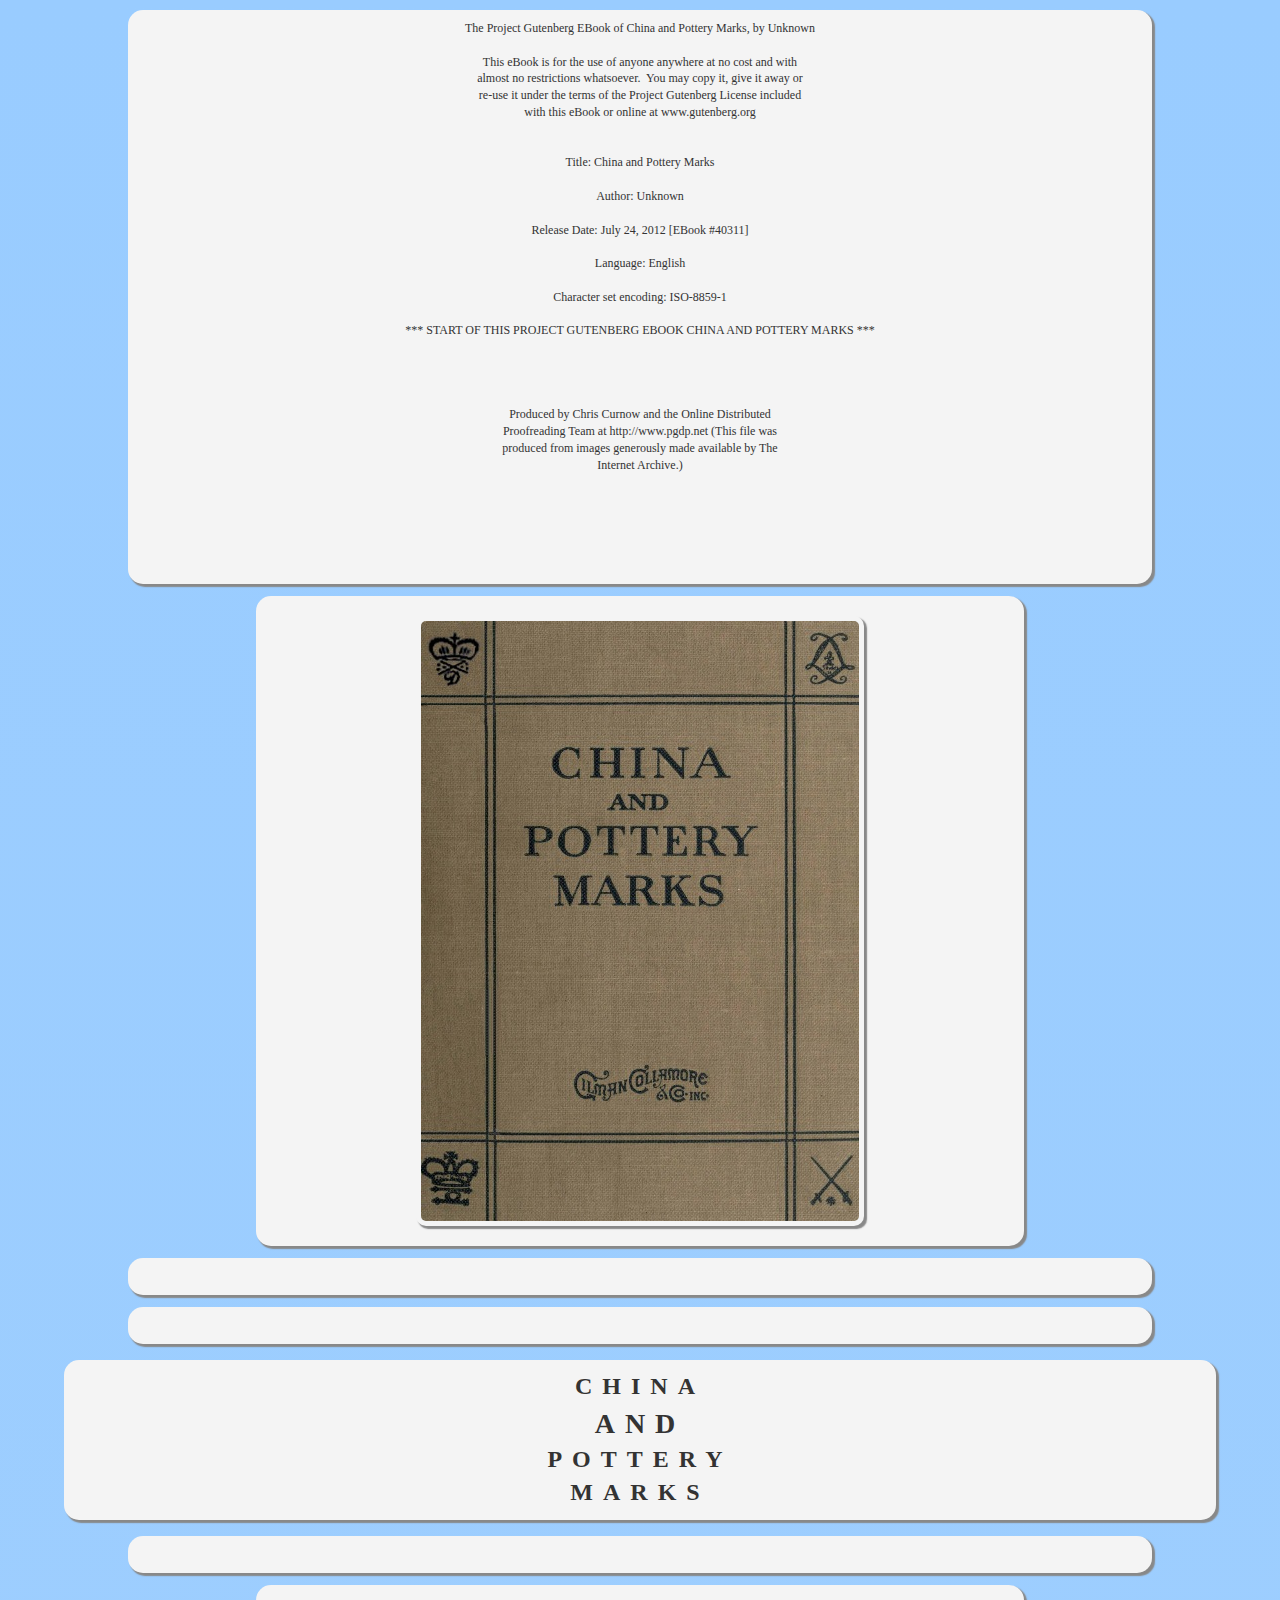
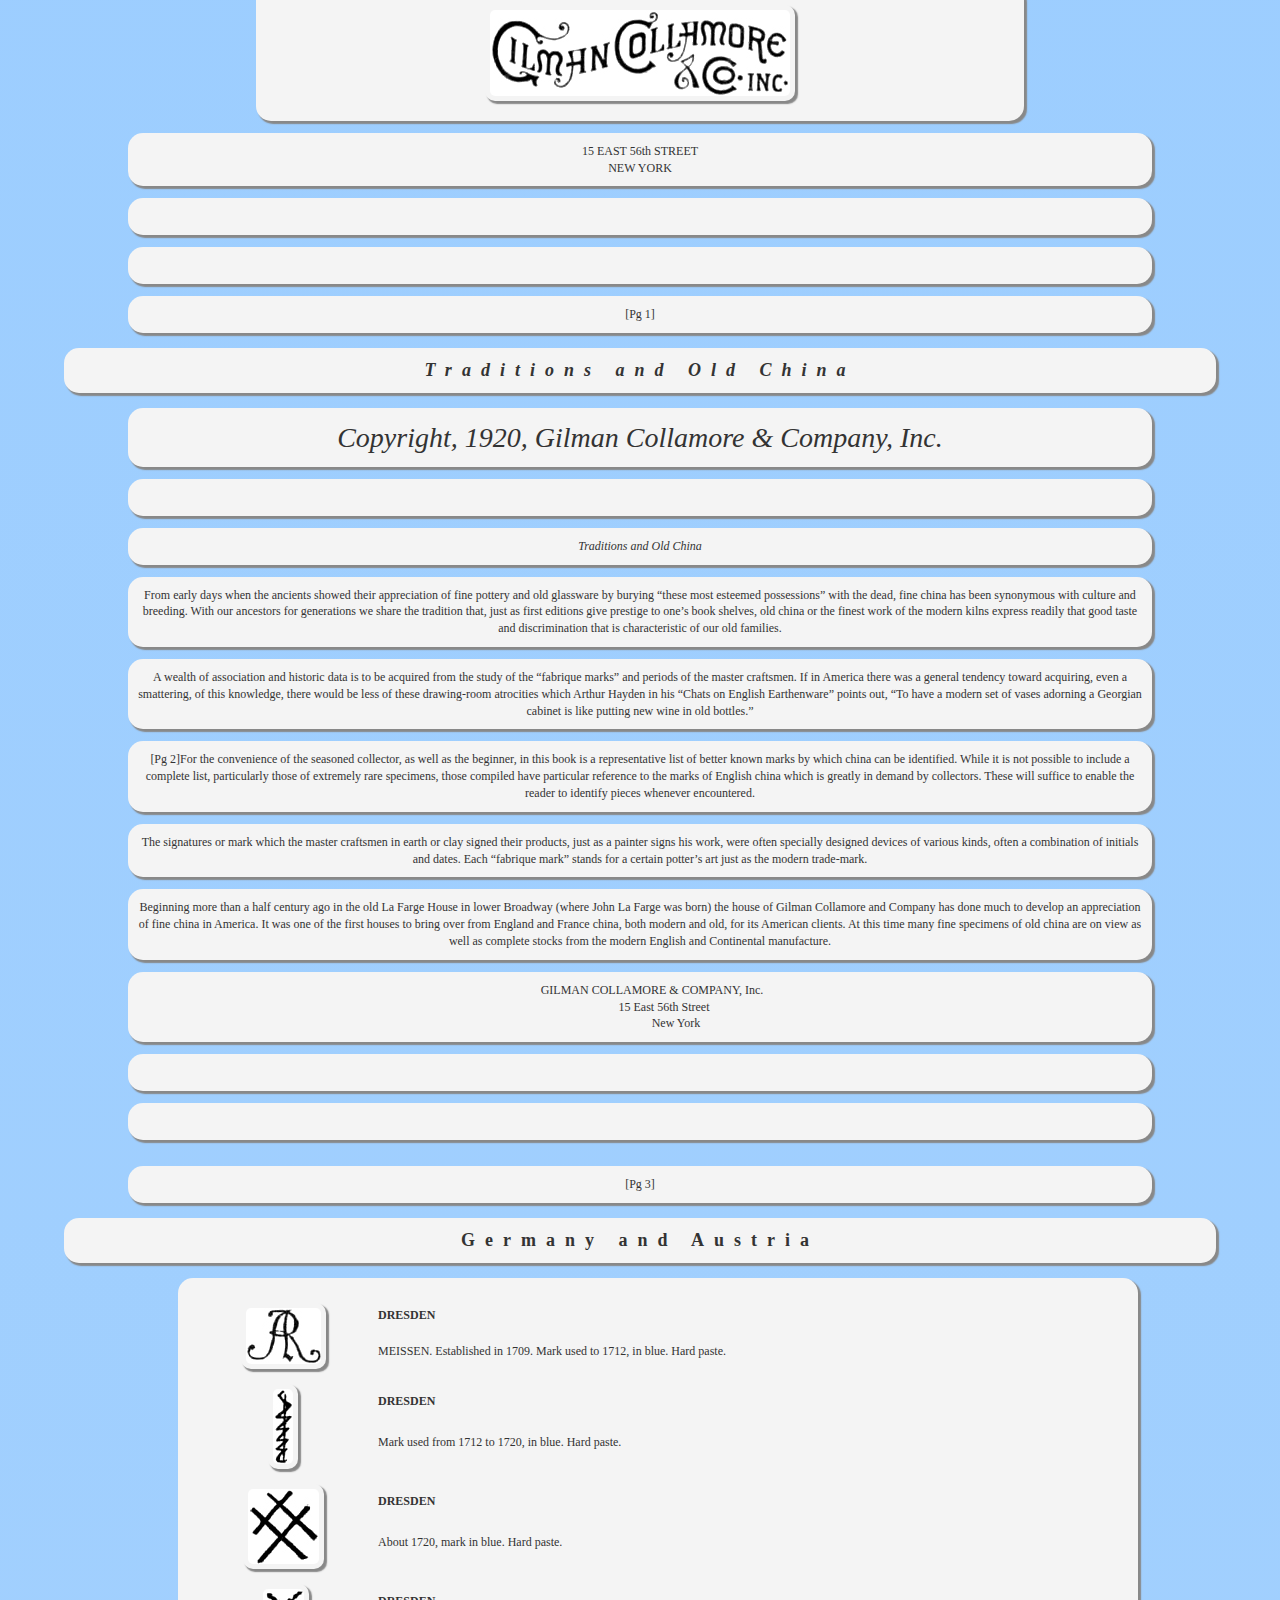
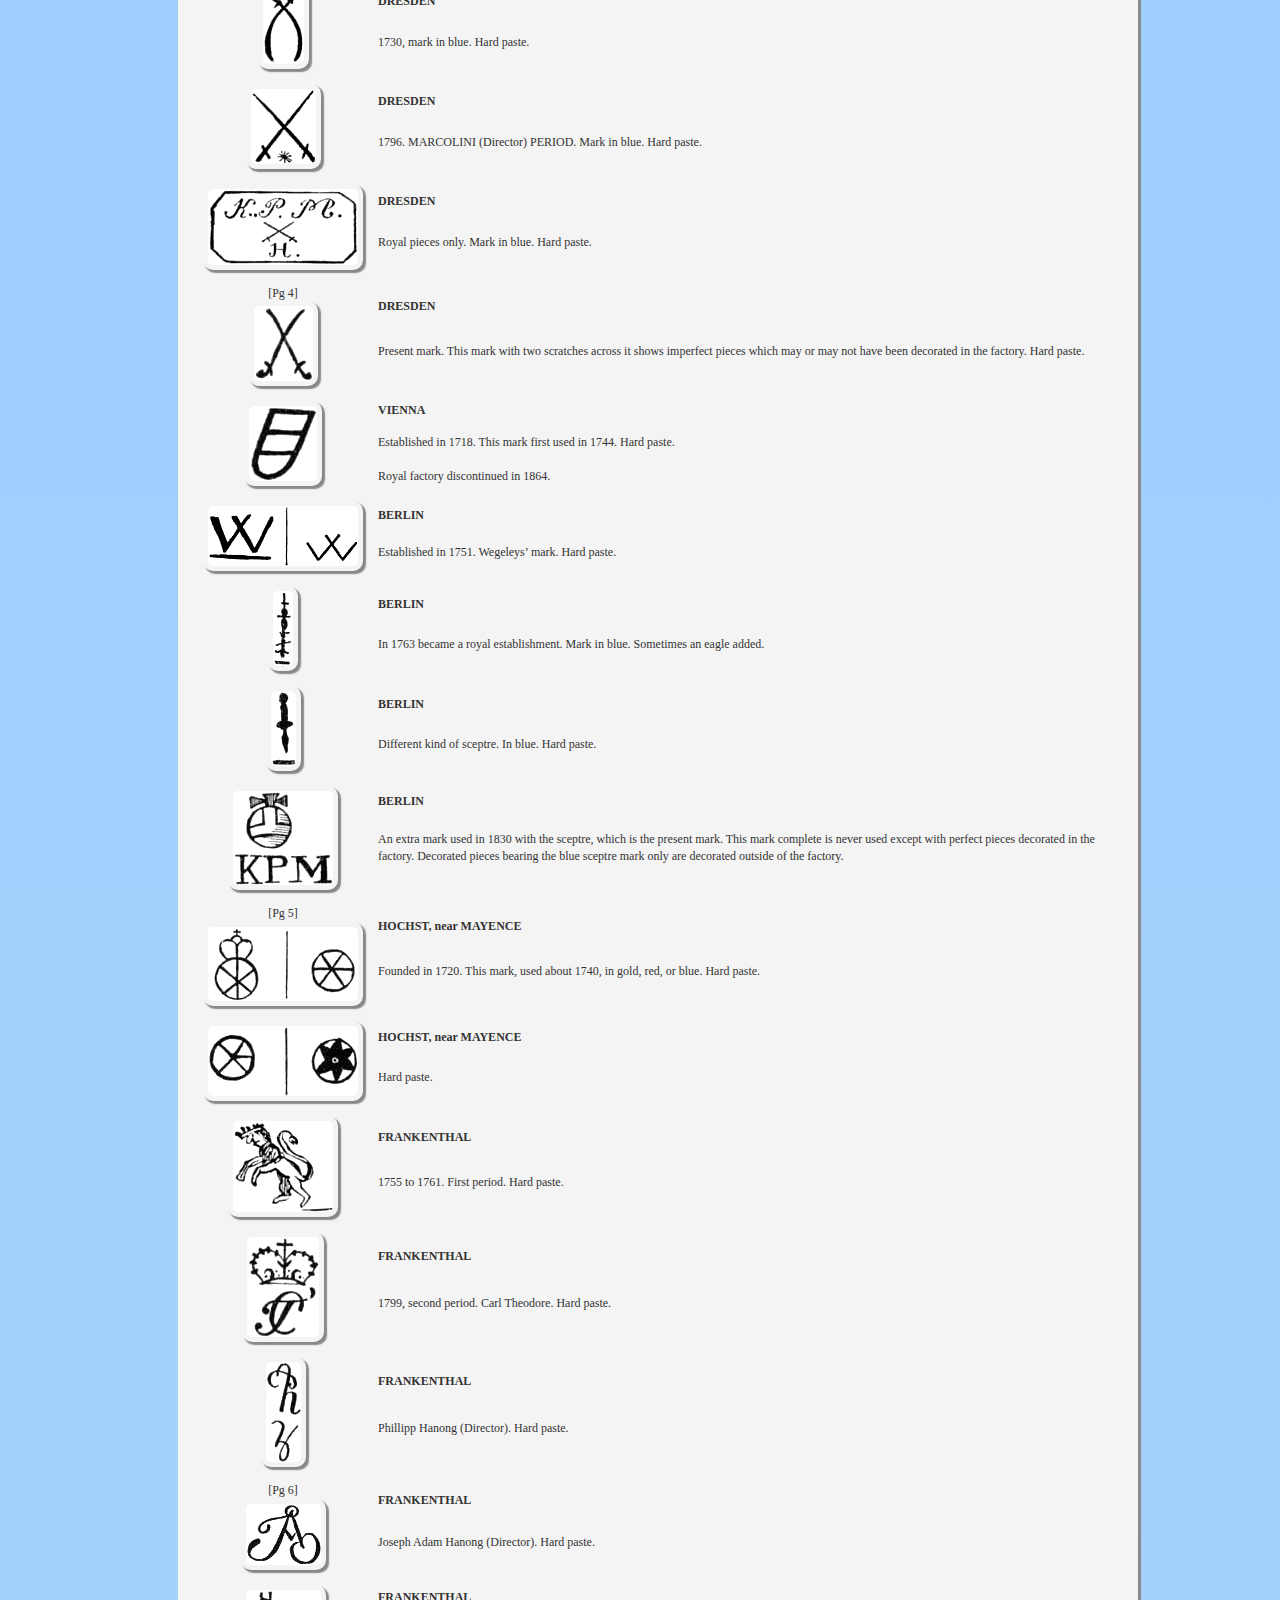
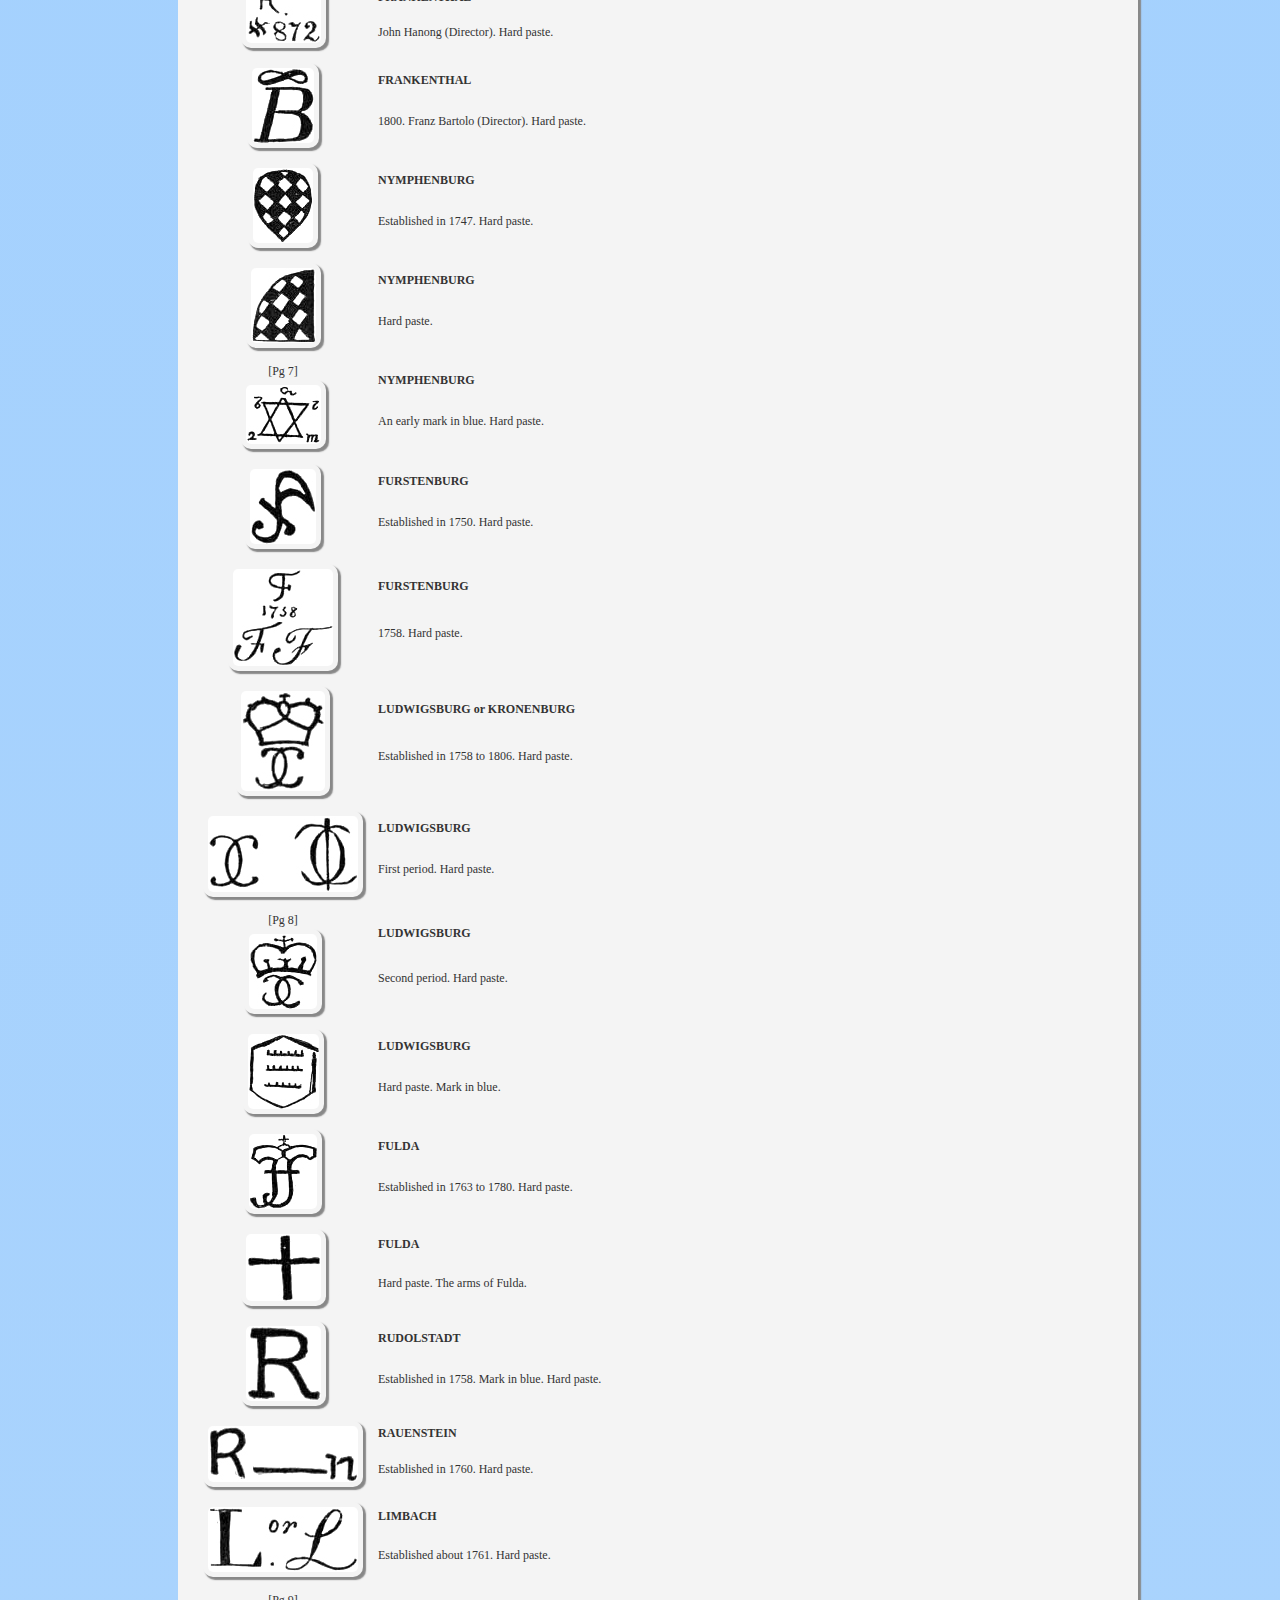
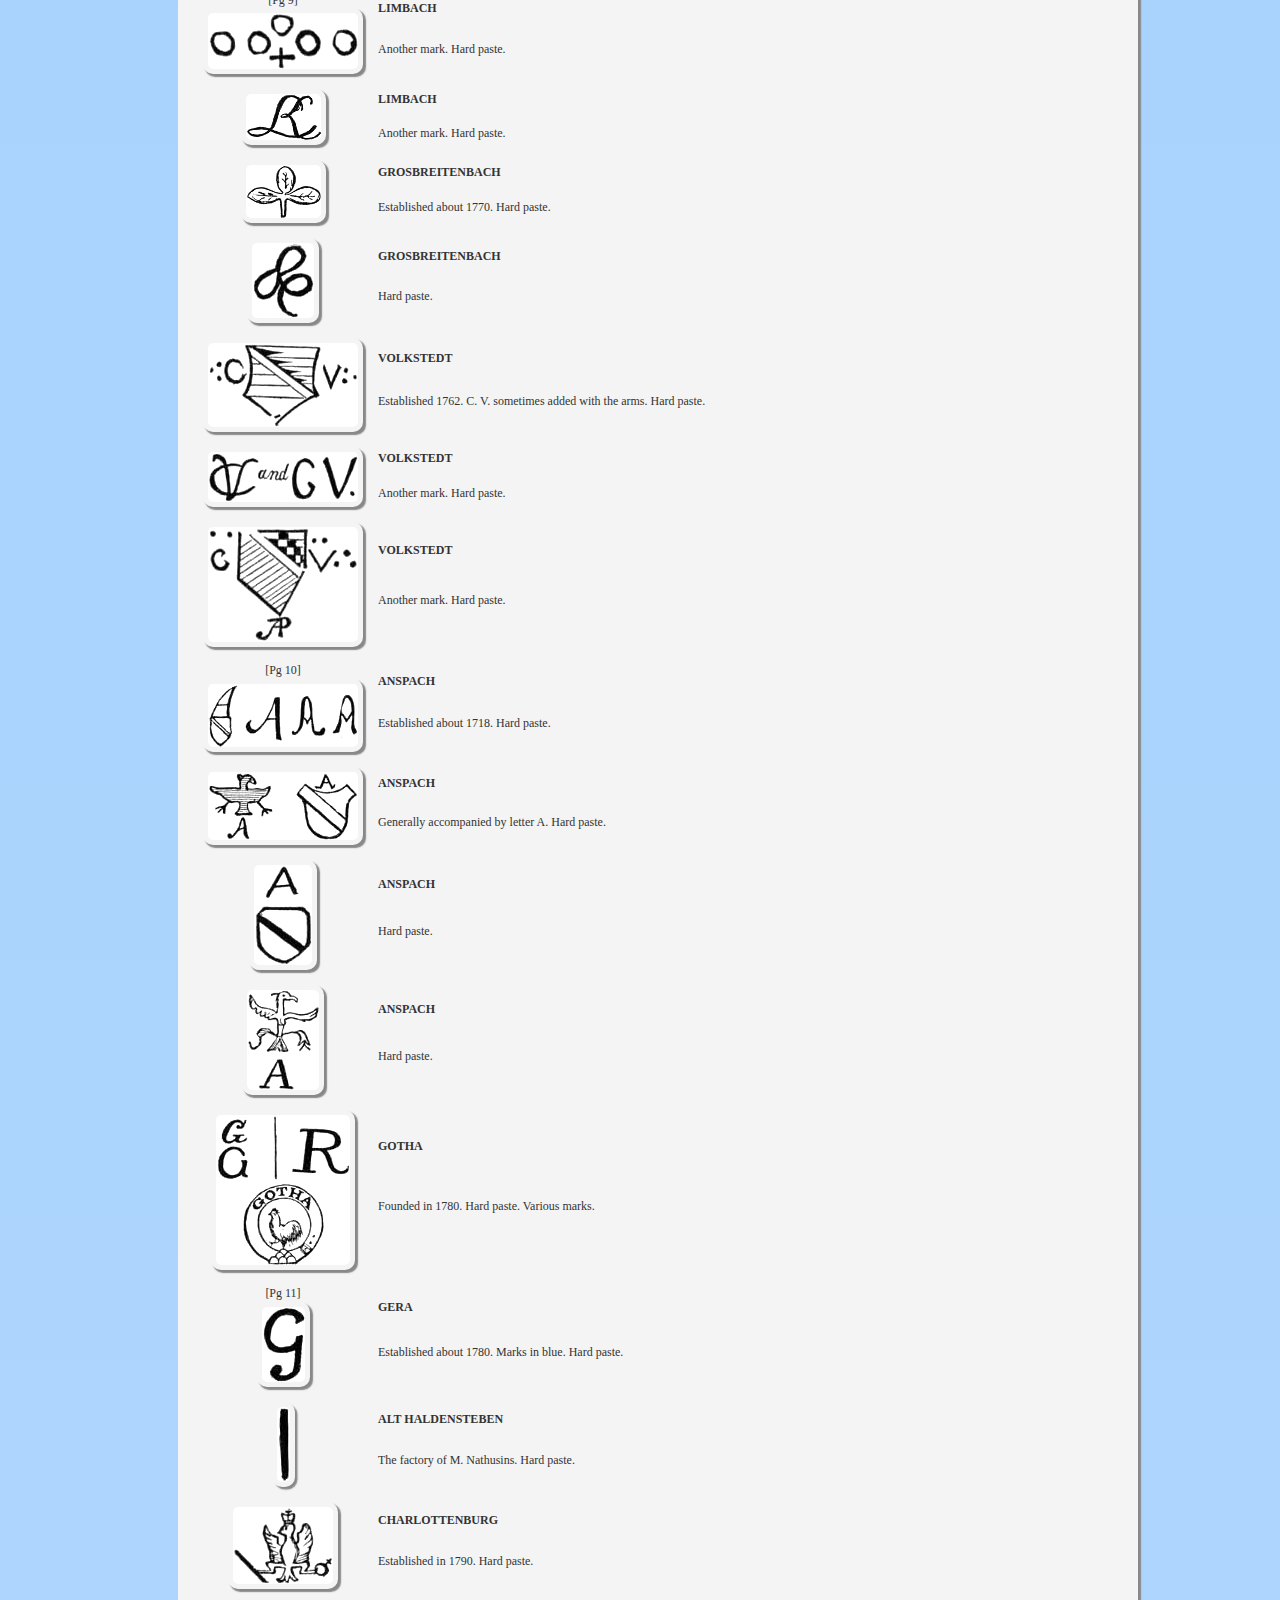
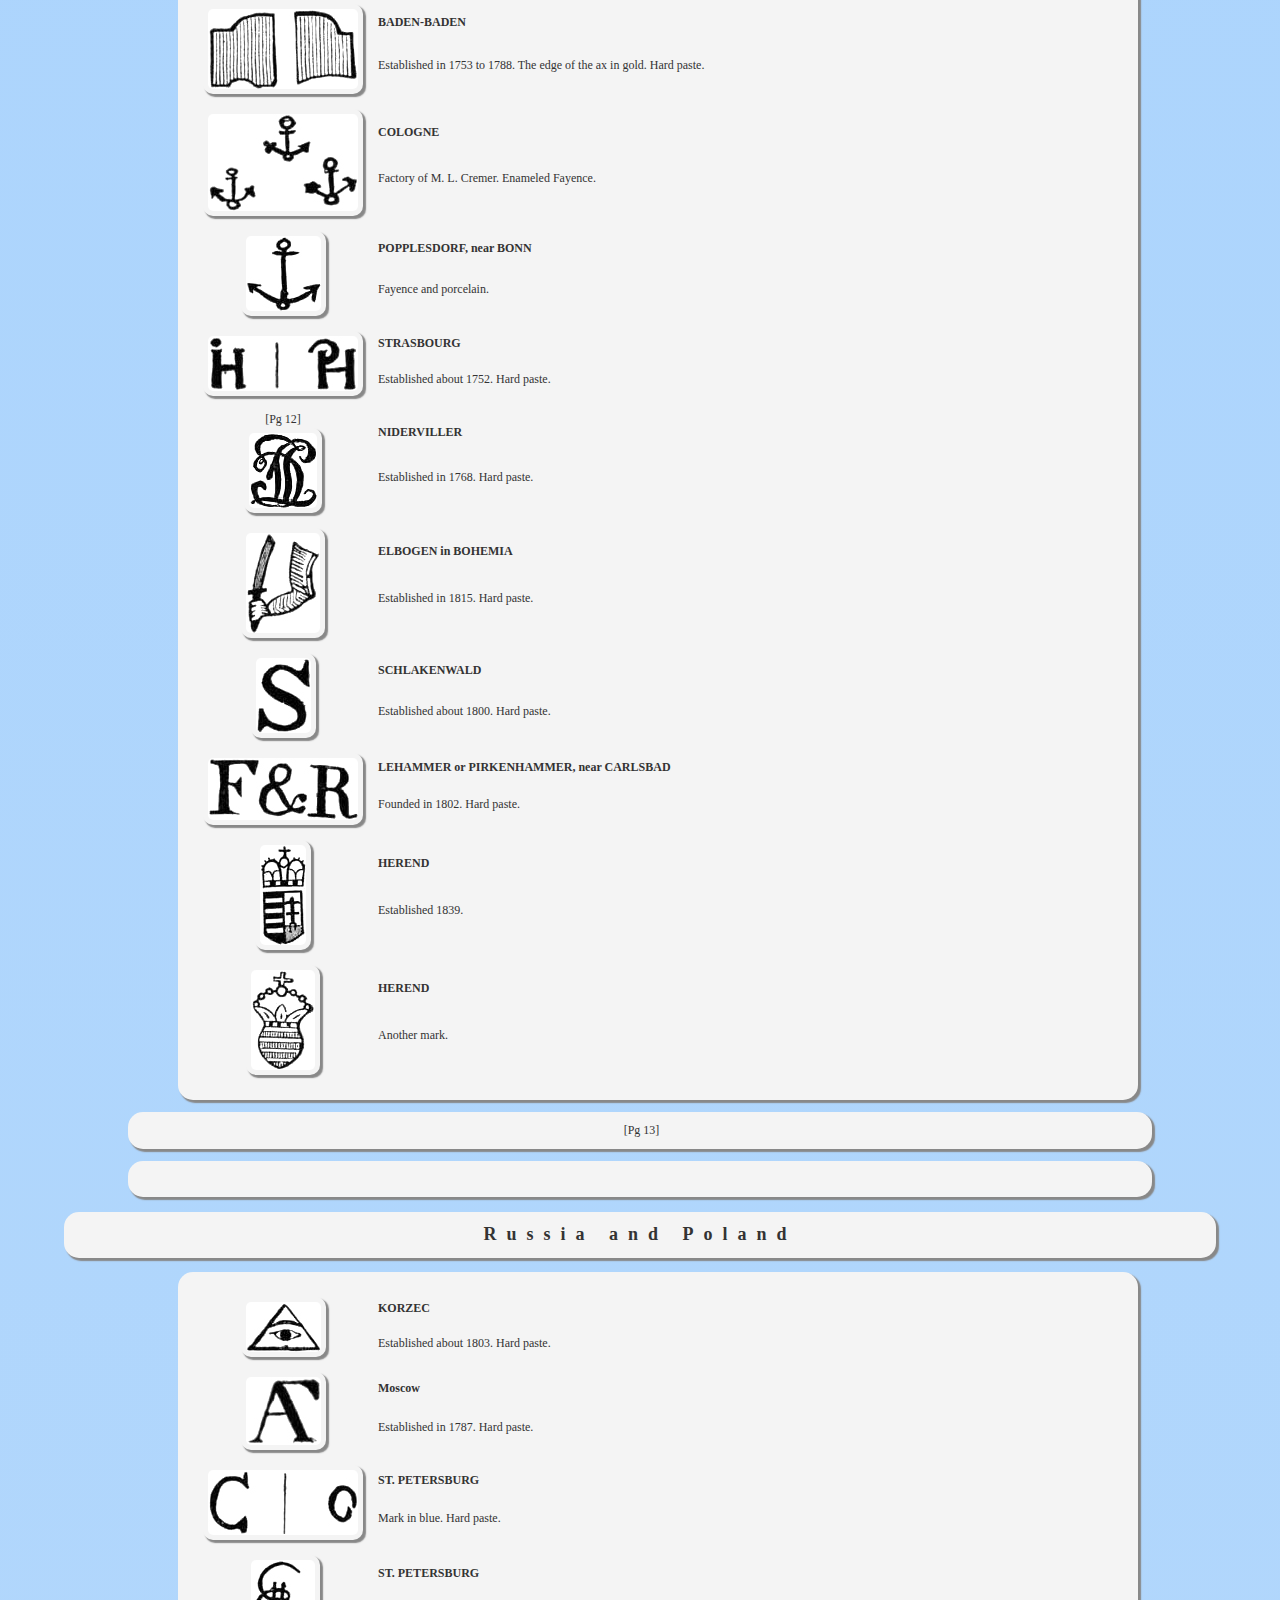
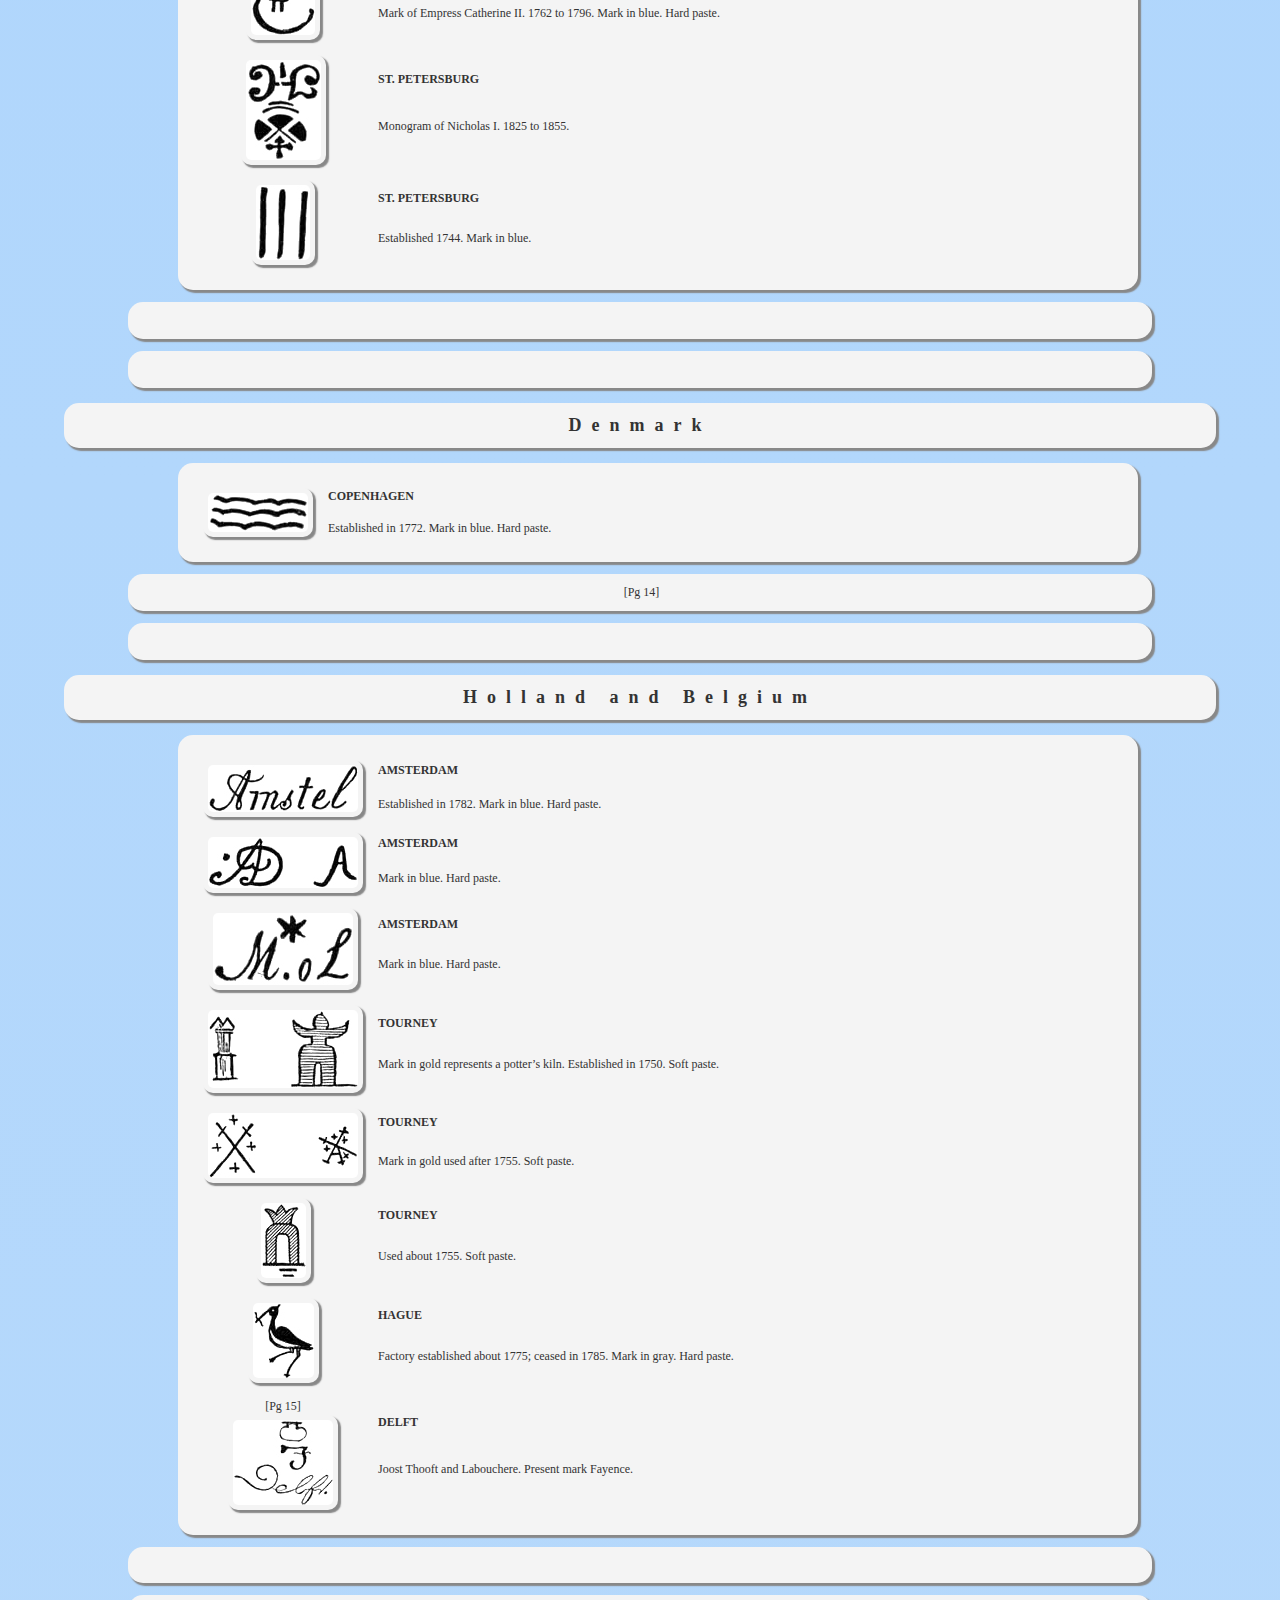
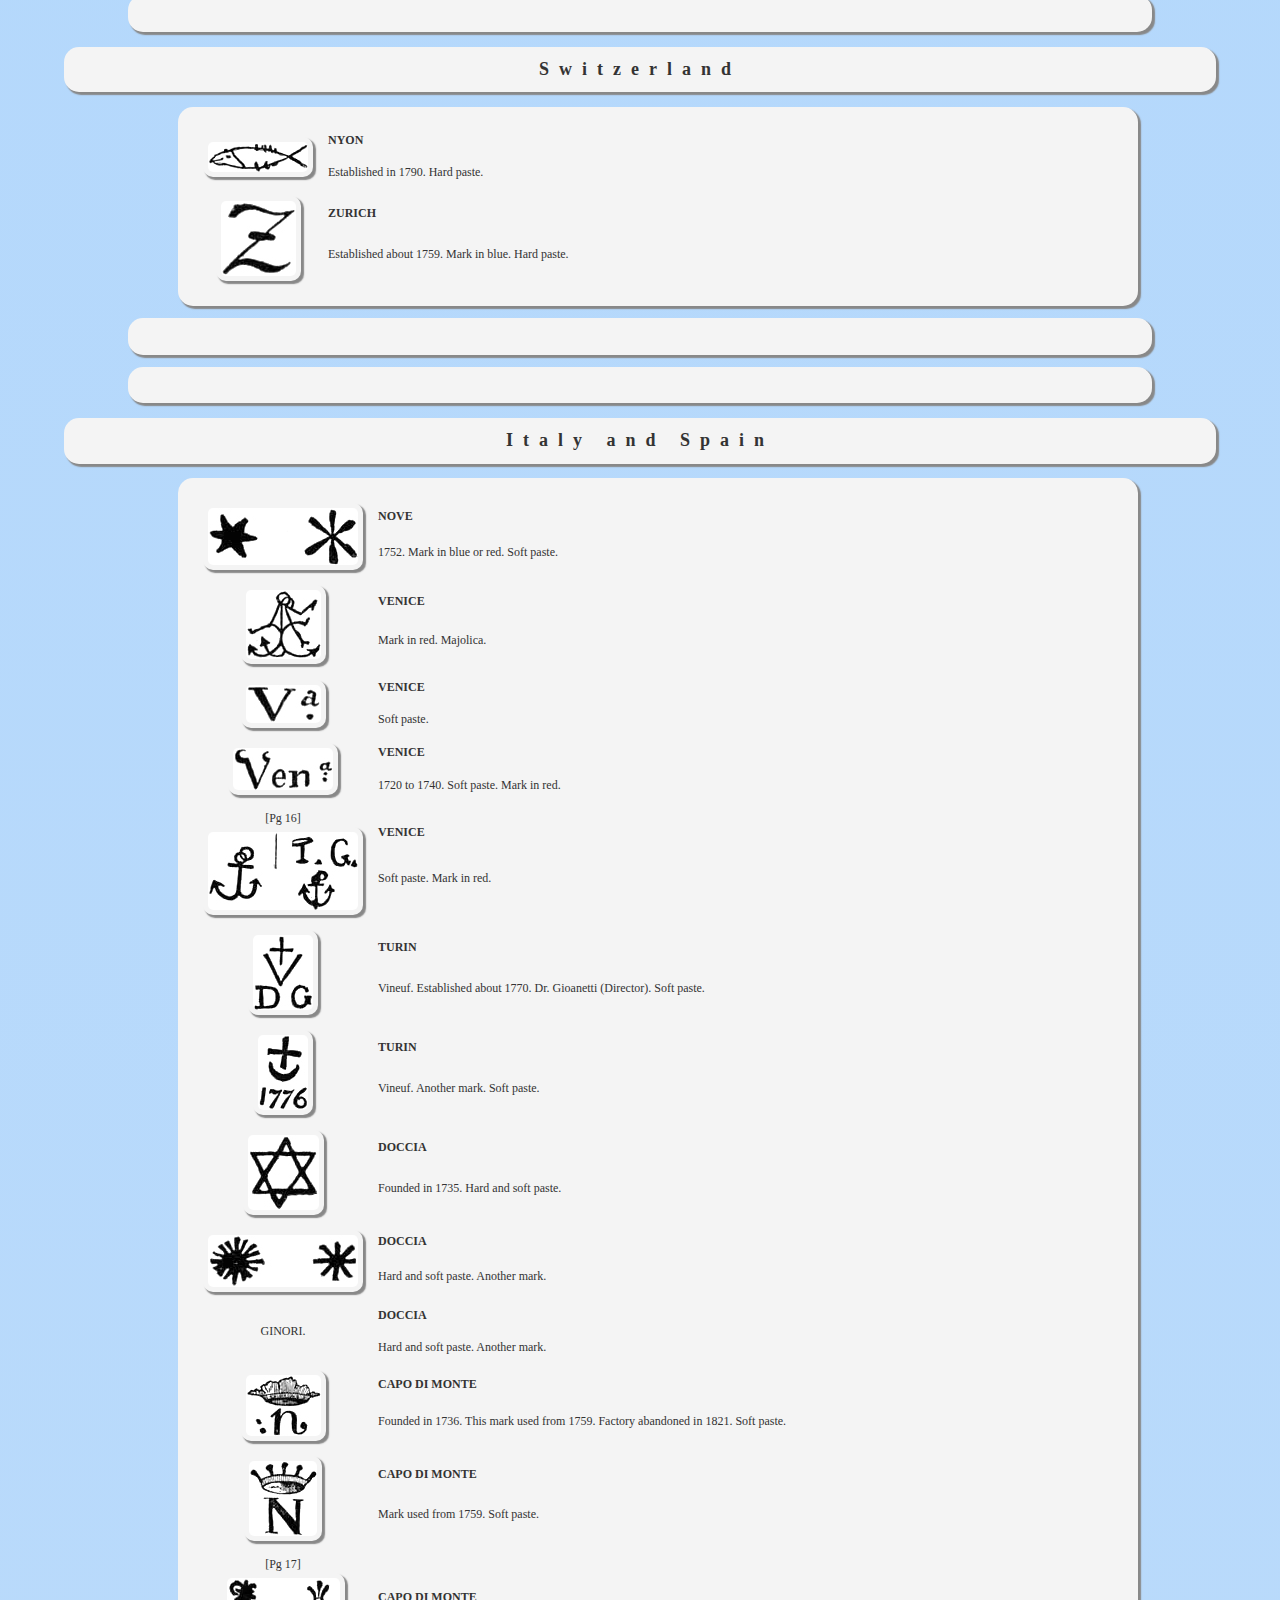
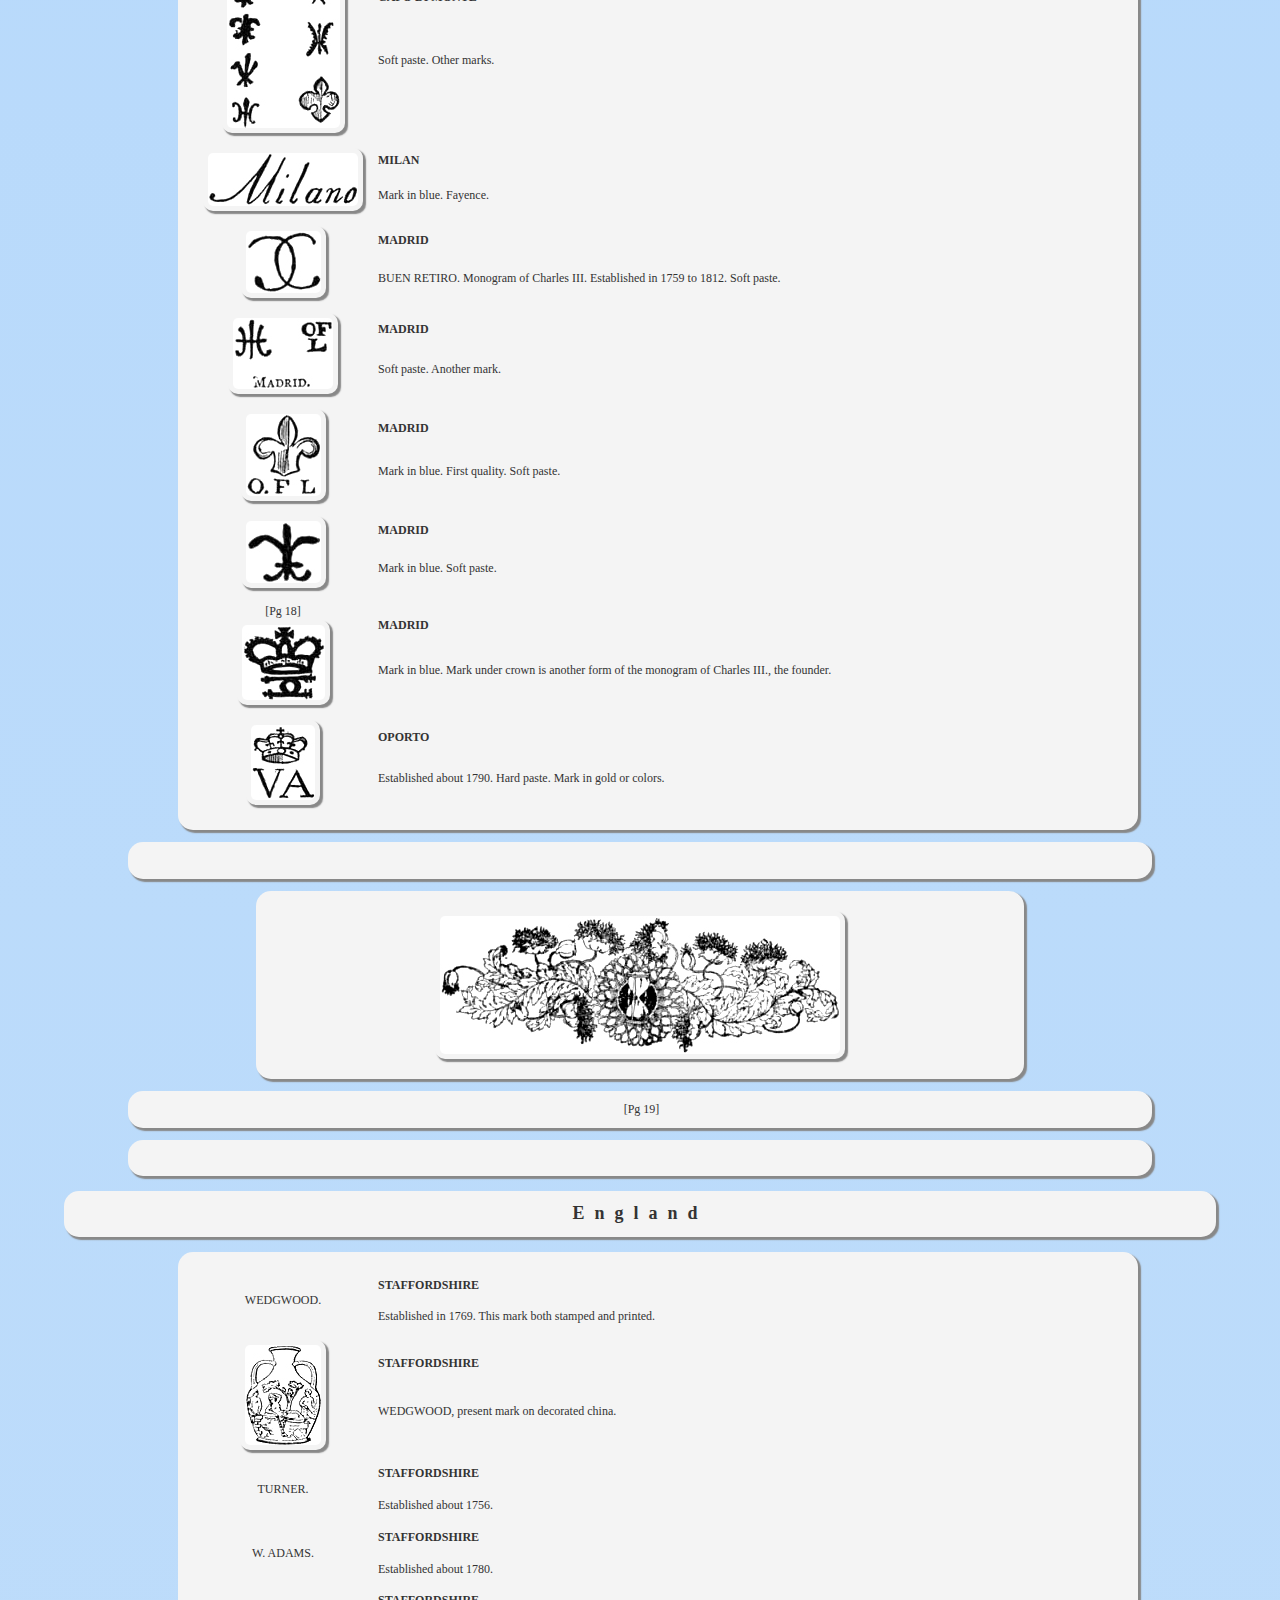
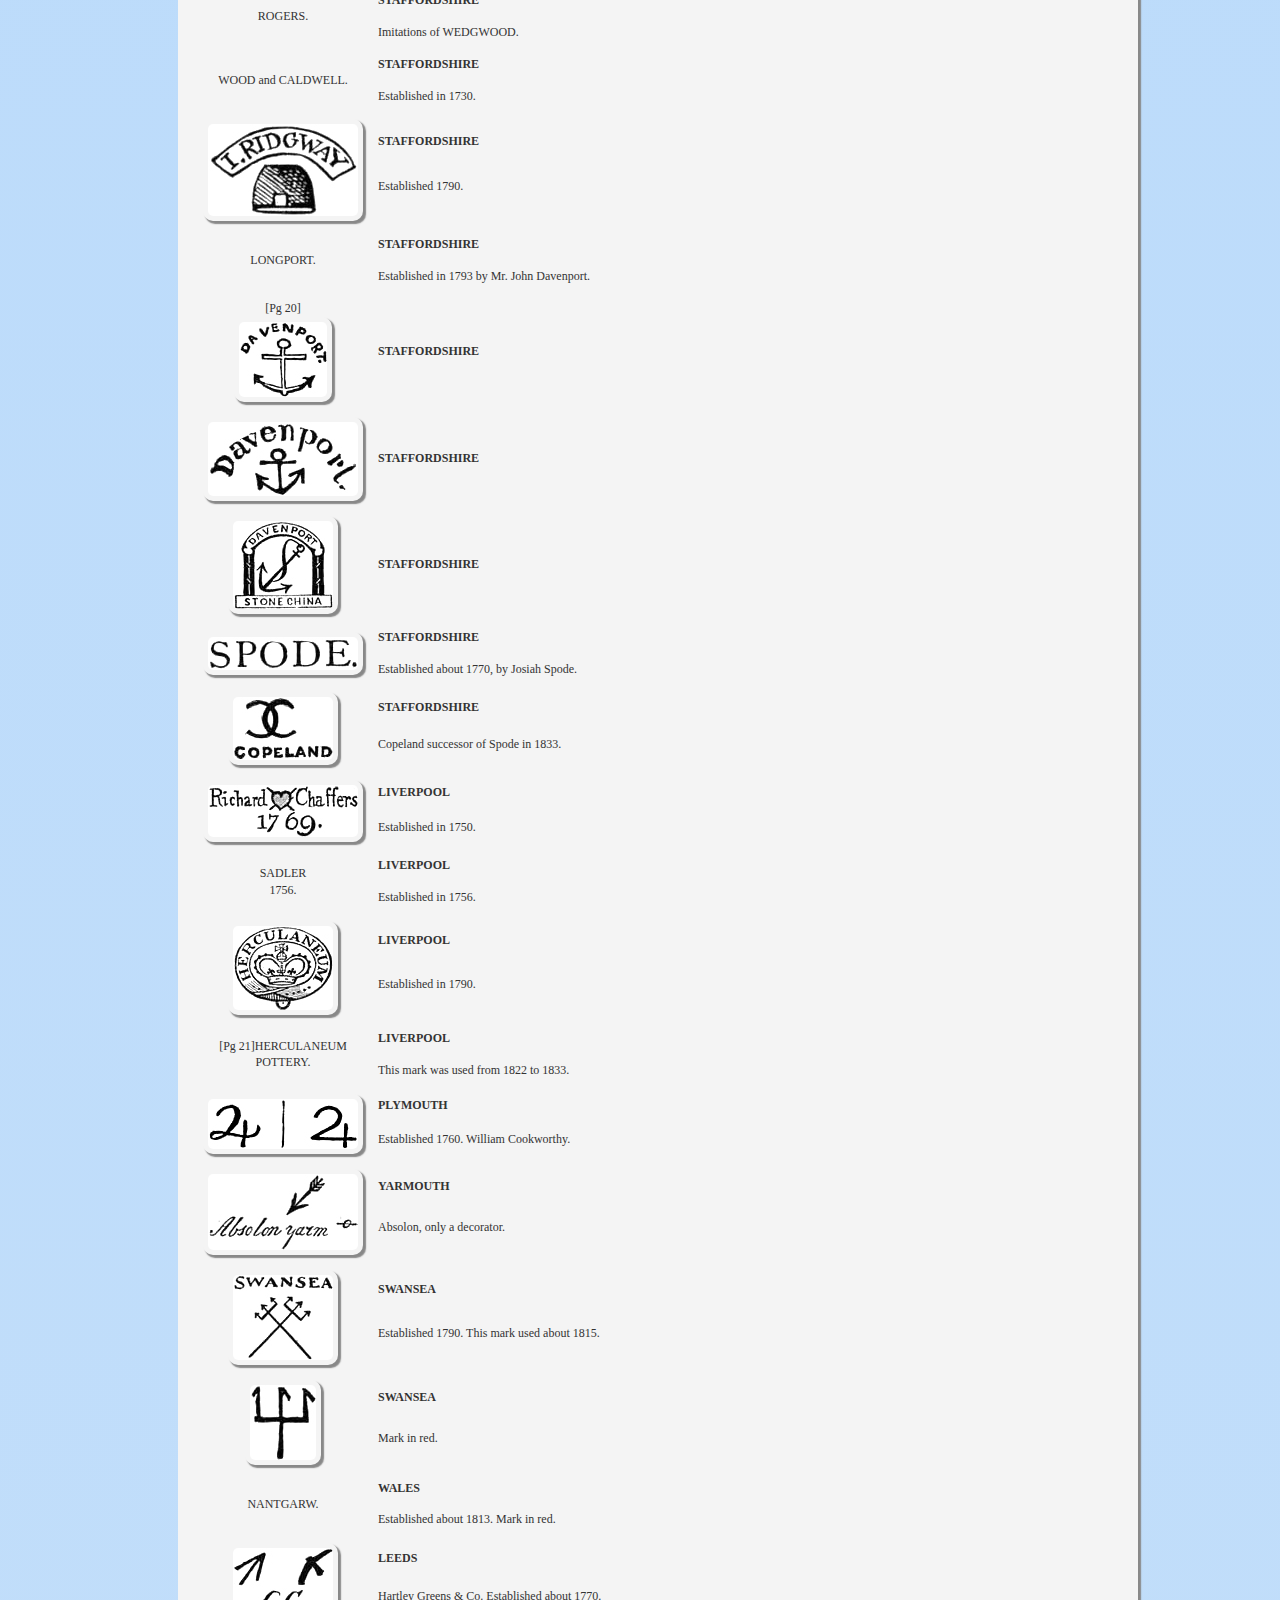
<file: China and Pottery Marks—A Project Gutenberg eBook.htm>
<!DOCTYPE html PUBLIC "-//W3C//DTD XHTML 1.0 Strict//EN" "http://www.w3.org/TR/xhtml1/DTD/xhtml1-strict.dtd">
<!-- saved from url=(0056)http://www.gutenberg.org/files/40311/40311-h/40311-h.htm -->
<html xmlns="http://www.w3.org/1999/xhtml"><head><meta http-equiv="Content-Type" content="text/html; charset=ISO-8859-1">
    
    <title>
      China and Pottery Marks�A Project Gutenberg eBook
    </title>
    <LINK href="gStyle.css" rel="stylesheet" type="text/css">
</head>
<body>


<pre>
The Project Gutenberg EBook of China and Pottery Marks, by Unknown

This eBook is for the use of anyone anywhere at no cost and with
almost no restrictions whatsoever.  You may copy it, give it away or
re-use it under the terms of the Project Gutenberg License included
with this eBook or online at www.gutenberg.org


Title: China and Pottery Marks

Author: Unknown

Release Date: July 24, 2012 [EBook #40311]

Language: English

Character set encoding: ISO-8859-1

*** START OF THIS PROJECT GUTENBERG EBOOK CHINA AND POTTERY MARKS ***




Produced by Chris Curnow and the Online Distributed
Proofreading Team at http://www.pgdp.net (This file was
produced from images generously made available by The
Internet Archive.)






</pre>



<div class="figcenter"><img src="./China and Pottery Marks�A Project Gutenberg eBook_files/cover.jpg" alt=""></div>
<p>&nbsp;</p><p>&nbsp;</p>

<h1><span class="huge">CHINA</span><br>
<small>AND</small><br>
<span class="huge">POTTERY<br>
MARKS</span></h1>
<p>&nbsp;</p>
<div class="figcenter"><img src="./China and Pottery Marks�A Project Gutenberg eBook_files/publisher.jpg" alt="GILMAN COLLAMORE &amp; CO. INC."></div>
<p class="center">15 EAST 56th STREET<br>
NEW YORK</p>


<p>&nbsp;</p><p>&nbsp;</p>
<p><span class="pagenum"><a name="Page_1" id="Page_1">[Pg 1]</a></span></p>
<h2><i>Traditions and Old China</i></h2>

<p class="center"><small><i>Copyright, 1920, Gilman Collamore &amp; Company, Inc.</i></small></p>


<p>&nbsp;</p>
<p class="title"><i>Traditions and Old China</i></p>

<p class="dropcap"><span class="caps">From</span> early days when the ancients showed their appreciation of fine
pottery and old glassware by burying �these most esteemed possessions�
with the dead, fine china has been synonymous with culture and breeding.
With our ancestors for generations we share the tradition that, just as
first editions give prestige to one�s book shelves, old china or the
finest work of the modern kilns express readily that good taste and
discrimination that is characteristic of our old families.</p>

<p>A wealth of association and historic data is to be acquired from the study
of the �fabrique marks� and periods of the master craftsmen. If in America
there was a general tendency toward acquiring, even a smattering, of this
knowledge, there would be less of these drawing-room atrocities which
Arthur Hayden in his �Chats on English Earthenware� points out, �To have a
modern set of vases adorning a Georgian cabinet is like putting new wine
in old bottles.�</p>

<p><span class="pagenum"><a name="Page_2" id="Page_2">[Pg 2]</a></span>For the convenience of the seasoned collector, as well as the beginner,
in this book is a representative list of better known marks by which china
can be identified. While it is not possible to include a complete list,
particularly those of extremely rare specimens, those compiled have
particular reference to the marks of English china which is greatly in
demand by collectors. These will suffice to enable the reader to identify
pieces whenever encountered.</p>

<p>The signatures or mark which the master craftsmen in earth or clay signed
their products, just as a painter signs his work, were often specially
designed devices of various kinds, often a combination of initials and
dates. Each �fabrique mark� stands for a certain potter�s art just as the
modern trade-mark.</p>

<p>Beginning more than a half century ago in the old La Farge House in lower
Broadway (where John La Farge was born) the house of Gilman Collamore and
Company has done much to develop an appreciation of fine china in America.
It was one of the first houses to bring over from England and France
china, both modern and old, for its American clients. At this time many
fine specimens of old china are on view as well as complete stocks from
the modern English and Continental manufacture.</p>

<p><span style="margin-left: 2em;">GILMAN COLLAMORE &amp; COMPANY, <span class="smcap">Inc.</span></span><br>
<span style="margin-left: 4em;"><span class="smcap">15 East 56th Street</span></span><br>
<span style="margin-left: 6em;"><span class="smcap">New York</span></span></p>


<p>&nbsp;</p><p>&nbsp;</p>
<hr style="width: 50%;">
<p><span class="pagenum"><a name="Page_3" id="Page_3">[Pg 3]</a></span></p>
<h2>Germany and Austria</h2>

<table width="75%" border="0" cellpadding="0" cellspacing="15" summary="table">
<tbody><tr><td valign="middle" align="center" rowspan="2"><img src="./China and Pottery Marks�A Project Gutenberg eBook_files/img001.jpg" alt=""></td>
    <td><strong>DRESDEN</strong></td></tr>
<tr><td class="dent" valign="top">MEISSEN. Established in 1709. Mark used to 1712, in blue. Hard paste.</td></tr>

<tr><td valign="middle" align="center" rowspan="2"><img src="./China and Pottery Marks�A Project Gutenberg eBook_files/img002.jpg" alt=""></td>
    <td><strong>DRESDEN</strong></td></tr>
<tr><td class="dent" valign="top">Mark used from 1712 to 1720, in blue. Hard paste.</td></tr>

<tr><td valign="middle" align="center" rowspan="2"><img src="./China and Pottery Marks�A Project Gutenberg eBook_files/img003.jpg" alt=""></td>
    <td><strong>DRESDEN</strong></td></tr>
<tr><td class="dent" valign="top">About 1720, mark in blue. Hard paste.</td></tr>

<tr><td valign="middle" align="center" rowspan="2"><img src="./China and Pottery Marks�A Project Gutenberg eBook_files/img004.jpg" alt=""></td>
    <td><strong>DRESDEN</strong></td></tr>
<tr><td class="dent" valign="top">1730, mark in blue. Hard paste.</td></tr>

<tr><td valign="middle" align="center" rowspan="2"><img src="./China and Pottery Marks�A Project Gutenberg eBook_files/img005.jpg" alt=""></td>
    <td><strong>DRESDEN</strong></td></tr>
<tr><td class="dent" valign="top">1796. MARCOLINI (Director) PERIOD. Mark in blue. Hard paste.</td></tr>

<tr><td valign="middle" align="center" rowspan="2"><img src="./China and Pottery Marks�A Project Gutenberg eBook_files/img006.jpg" alt=""></td>
    <td><strong>DRESDEN</strong></td></tr>
<tr><td class="dent" valign="top">Royal pieces only. Mark in blue. Hard paste.</td></tr>

<tr><td valign="middle" align="center" rowspan="2"><span class="pagenum"><a name="Page_4" id="Page_4">[Pg 4]</a></span><img src="./China and Pottery Marks�A Project Gutenberg eBook_files/img007.jpg" alt=""></td>
    <td><strong>DRESDEN</strong></td></tr>
<tr><td class="dent" valign="top">Present mark. This mark with two scratches across it shows imperfect pieces which may or may not have been decorated in the factory. Hard paste.</td></tr>

<tr><td valign="middle" align="center" rowspan="2"><img src="./China and Pottery Marks�A Project Gutenberg eBook_files/img008.jpg" alt=""></td>
    <td><strong>VIENNA</strong></td></tr>
<tr><td class="dent" valign="top">Established in 1718. This mark first used in 1744. Hard paste.<br><br>Royal factory discontinued in 1864.</td></tr>

<tr><td valign="middle" align="center" rowspan="2"><img src="./China and Pottery Marks�A Project Gutenberg eBook_files/img009.jpg" alt=""></td>
    <td><strong>BERLIN</strong></td></tr>
<tr><td class="dent" valign="top">Established in 1751. Wegeleys� mark. Hard paste.</td></tr>

<tr><td valign="middle" align="center" rowspan="2"><img src="./China and Pottery Marks�A Project Gutenberg eBook_files/img010.jpg" alt=""></td>
    <td><strong>BERLIN</strong></td></tr>
<tr><td class="dent" valign="top">In 1763 became a royal establishment. Mark in blue. Sometimes an eagle added.</td></tr>

<tr><td valign="middle" align="center" rowspan="2"><img src="./China and Pottery Marks�A Project Gutenberg eBook_files/img011.jpg" alt=""></td>
    <td><strong>BERLIN</strong></td></tr>
<tr><td class="dent" valign="top">Different kind of sceptre. In blue. Hard paste.</td></tr>

<tr><td valign="middle" align="center" rowspan="2"><img src="./China and Pottery Marks�A Project Gutenberg eBook_files/img012.jpg" alt=""></td>
    <td><strong>BERLIN</strong></td></tr>
<tr><td class="dent" valign="top">An extra mark used in 1830 with the sceptre, which is the present mark. This mark complete is never used except with perfect pieces decorated in
the factory. Decorated pieces bearing the blue sceptre mark only are decorated outside of the factory.</td></tr>

<tr><td valign="middle" align="center" rowspan="2"><span class="pagenum"><a name="Page_5" id="Page_5">[Pg 5]</a></span><img src="./China and Pottery Marks�A Project Gutenberg eBook_files/img013.jpg" alt=""></td>
    <td><strong>HOCHST, near MAYENCE</strong></td></tr>
<tr><td class="dent" valign="top">Founded in 1720. This mark, used about 1740, in gold, red, or blue. Hard paste.</td></tr>

<tr><td valign="middle" align="center" rowspan="2"><img src="./China and Pottery Marks�A Project Gutenberg eBook_files/img014.jpg" alt=""></td>
    <td><strong>HOCHST, near MAYENCE</strong></td></tr>
<tr><td class="dent" valign="top">Hard paste.</td></tr>

<tr><td valign="middle" align="center" rowspan="2"><img src="./China and Pottery Marks�A Project Gutenberg eBook_files/img015.jpg" alt=""></td>
    <td><strong>FRANKENTHAL</strong></td></tr>
<tr><td class="dent" valign="top">1755 to 1761. First period. Hard paste.</td></tr>

<tr><td valign="middle" align="center" rowspan="2"><img src="./China and Pottery Marks�A Project Gutenberg eBook_files/img016.jpg" alt=""></td>
    <td><strong>FRANKENTHAL</strong></td></tr>
<tr><td class="dent" valign="top">1799, second period. Carl Theodore. Hard paste.</td></tr>

<tr><td valign="middle" align="center" rowspan="2"><img src="./China and Pottery Marks�A Project Gutenberg eBook_files/img017.jpg" alt=""></td>
    <td><strong>FRANKENTHAL</strong></td></tr>
<tr><td class="dent" valign="top">Phillipp Hanong (Director). Hard paste.</td></tr>

<tr><td valign="middle" align="center" rowspan="2"><span class="pagenum"><a name="Page_6" id="Page_6">[Pg 6]</a></span><img src="./China and Pottery Marks�A Project Gutenberg eBook_files/img018.jpg" alt=""></td>
    <td><strong>FRANKENTHAL</strong></td></tr>
<tr><td class="dent" valign="top">Joseph Adam Hanong (Director). Hard paste.</td></tr>

<tr><td valign="middle" align="center" rowspan="2"><img src="./China and Pottery Marks�A Project Gutenberg eBook_files/img019.jpg" alt=""></td>
    <td><strong>FRANKENTHAL</strong></td></tr>
<tr><td class="dent" valign="top">John Hanong (Director). Hard paste.</td></tr>

<tr><td valign="middle" align="center" rowspan="2"><img src="./China and Pottery Marks�A Project Gutenberg eBook_files/img020.jpg" alt=""></td>
    <td><strong>FRANKENTHAL</strong></td></tr>
<tr><td class="dent" valign="top">1800. Franz Bartolo (Director). Hard paste.</td></tr>

<tr><td valign="middle" align="center" rowspan="2"><img src="./China and Pottery Marks�A Project Gutenberg eBook_files/img021.jpg" alt=""></td>
    <td><strong>NYMPHENBURG</strong></td></tr>
<tr><td class="dent" valign="top">Established in 1747. Hard paste.</td></tr>

<tr><td valign="middle" align="center" rowspan="2"><img src="./China and Pottery Marks�A Project Gutenberg eBook_files/img022.jpg" alt=""></td>
    <td><strong>NYMPHENBURG</strong></td></tr>
<tr><td class="dent" valign="top">Hard paste.</td></tr>

<tr><td valign="middle" align="center" rowspan="2"><span class="pagenum"><a name="Page_7" id="Page_7">[Pg 7]</a></span><img src="./China and Pottery Marks�A Project Gutenberg eBook_files/img023.jpg" alt=""></td>
    <td><strong>NYMPHENBURG</strong></td></tr>
<tr><td class="dent" valign="top">An early mark in blue. Hard paste.</td></tr>

<tr><td valign="middle" align="center" rowspan="2"><img src="./China and Pottery Marks�A Project Gutenberg eBook_files/img024.jpg" alt=""></td>
    <td><strong>FURSTENBURG</strong></td></tr>
<tr><td class="dent" valign="top">Established in 1750. Hard paste.</td></tr>

<tr><td valign="middle" align="center" rowspan="2"><img src="./China and Pottery Marks�A Project Gutenberg eBook_files/img025.jpg" alt=""></td>
    <td><strong>FURSTENBURG</strong></td></tr>
<tr><td class="dent" valign="top">1758. Hard paste.</td></tr>

<tr><td valign="middle" align="center" rowspan="2"><img src="./China and Pottery Marks�A Project Gutenberg eBook_files/img026.jpg" alt=""></td>
    <td><strong>LUDWIGSBURG or KRONENBURG</strong></td></tr>
<tr><td class="dent" valign="top">Established in 1758 to 1806. Hard paste.</td></tr>

<tr><td valign="middle" align="center" rowspan="2"><img src="./China and Pottery Marks�A Project Gutenberg eBook_files/img027.jpg" alt=""></td>
    <td><strong>LUDWIGSBURG</strong></td></tr>
<tr><td class="dent" valign="top">First period. Hard paste.</td></tr>

<tr><td valign="middle" align="center" rowspan="2"><span class="pagenum"><a name="Page_8" id="Page_8">[Pg 8]</a></span><img src="./China and Pottery Marks�A Project Gutenberg eBook_files/img028.jpg" alt=""></td>
    <td><strong>LUDWIGSBURG</strong></td></tr>
<tr><td class="dent" valign="top">Second period. Hard paste.</td></tr>

<tr><td valign="middle" align="center" rowspan="2"><img src="./China and Pottery Marks�A Project Gutenberg eBook_files/img029.jpg" alt=""></td>
    <td><strong>LUDWIGSBURG</strong></td></tr>
<tr><td class="dent" valign="top">Hard paste. Mark in blue.</td></tr>

<tr><td valign="middle" align="center" rowspan="2"><img src="./China and Pottery Marks�A Project Gutenberg eBook_files/img030.jpg" alt=""></td>
    <td><strong>FULDA</strong></td></tr>
<tr><td class="dent" valign="top">Established in 1763 to 1780. Hard paste.</td></tr>

<tr><td valign="middle" align="center" rowspan="2"><img src="./China and Pottery Marks�A Project Gutenberg eBook_files/img031.jpg" alt=""></td>
    <td><strong>FULDA</strong></td></tr>
<tr><td class="dent" valign="top">Hard paste. The arms of Fulda.</td></tr>

<tr><td valign="middle" align="center" rowspan="2"><img src="./China and Pottery Marks�A Project Gutenberg eBook_files/img032.jpg" alt=""></td>
    <td><strong>RUDOLSTADT</strong></td></tr>
<tr><td class="dent" valign="top">Established in 1758. Mark in blue. Hard paste.</td></tr>

<tr><td valign="middle" align="center" rowspan="2"><img src="./China and Pottery Marks�A Project Gutenberg eBook_files/img033.jpg" alt=""></td>
    <td><strong>RAUENSTEIN</strong></td></tr>
<tr><td class="dent" valign="top">Established in 1760. Hard paste.</td></tr>

<tr><td valign="middle" align="center" rowspan="2"><img src="./China and Pottery Marks�A Project Gutenberg eBook_files/img034.jpg" alt=""></td>
    <td><strong>LIMBACH</strong></td></tr>
<tr><td class="dent" valign="top">Established about 1761. Hard paste.</td></tr>

<tr><td valign="middle" align="center" rowspan="2"><span class="pagenum"><a name="Page_9" id="Page_9">[Pg 9]</a></span><img src="./China and Pottery Marks�A Project Gutenberg eBook_files/img035.jpg" alt=""></td>
    <td><strong>LIMBACH</strong></td></tr>
<tr><td class="dent" valign="top">Another mark. Hard paste.</td></tr>

<tr><td valign="middle" align="center" rowspan="2"><img src="./China and Pottery Marks�A Project Gutenberg eBook_files/img036.jpg" alt=""></td>
    <td><strong>LIMBACH</strong></td></tr>
<tr><td class="dent" valign="top">Another mark. Hard paste.</td></tr>

<tr><td valign="middle" align="center" rowspan="2"><img src="./China and Pottery Marks�A Project Gutenberg eBook_files/img037.jpg" alt=""></td>
    <td><strong>GROSBREITENBACH</strong></td></tr>
<tr><td class="dent" valign="top">Established about 1770. Hard paste.</td></tr>

<tr><td valign="middle" align="center" rowspan="2"><img src="./China and Pottery Marks�A Project Gutenberg eBook_files/img038.jpg" alt=""></td>
    <td><strong>GROSBREITENBACH</strong></td></tr>
<tr><td class="dent" valign="top">Hard paste.</td></tr>

<tr><td valign="middle" align="center" rowspan="2"><img src="./China and Pottery Marks�A Project Gutenberg eBook_files/img039.jpg" alt=""></td>
    <td><strong>VOLKSTEDT</strong></td></tr>
<tr><td class="dent" valign="top">Established 1762. C. V. sometimes added with the arms. Hard paste.</td></tr>

<tr><td valign="middle" align="center" rowspan="2"><img src="./China and Pottery Marks�A Project Gutenberg eBook_files/img040.jpg" alt=""></td>
    <td><strong>VOLKSTEDT</strong></td></tr>
<tr><td class="dent" valign="top">Another mark. Hard paste.</td></tr>

<tr><td valign="middle" align="center" rowspan="2"><img src="./China and Pottery Marks�A Project Gutenberg eBook_files/img041.jpg" alt=""></td>
    <td><strong>VOLKSTEDT</strong></td></tr>
<tr><td class="dent" valign="top">Another mark. Hard paste.</td></tr>

<tr><td valign="middle" align="center" rowspan="2"><span class="pagenum"><a name="Page_10" id="Page_10">[Pg 10]</a></span><img src="./China and Pottery Marks�A Project Gutenberg eBook_files/img042.jpg" alt=""></td>
    <td><strong>ANSPACH</strong></td></tr>
<tr><td class="dent" valign="top">Established about 1718. Hard paste.</td></tr>

<tr><td valign="middle" align="center" rowspan="2"><img src="./China and Pottery Marks�A Project Gutenberg eBook_files/img043.jpg" alt=""></td>
    <td><strong>ANSPACH</strong></td></tr>
<tr><td class="dent" valign="top">Generally accompanied by letter A. Hard paste.</td></tr>

<tr><td valign="middle" align="center" rowspan="2"><img src="./China and Pottery Marks�A Project Gutenberg eBook_files/img044.jpg" alt=""></td>
    <td><strong>ANSPACH</strong></td></tr>
<tr><td class="dent" valign="top">Hard paste.</td></tr>

<tr><td valign="middle" align="center" rowspan="2"><img src="./China and Pottery Marks�A Project Gutenberg eBook_files/img045.jpg" alt=""></td>
    <td><strong>ANSPACH</strong></td></tr>
<tr><td class="dent" valign="top">Hard paste.</td></tr>

<tr><td valign="middle" align="center" rowspan="2"><img src="./China and Pottery Marks�A Project Gutenberg eBook_files/img046.jpg" alt=""></td>
    <td><strong>GOTHA</strong></td></tr>
<tr><td class="dent" valign="top">Founded in 1780. Hard paste. Various marks.</td></tr>

<tr><td valign="middle" align="center" rowspan="2"><span class="pagenum"><a name="Page_11" id="Page_11">[Pg 11]</a></span><img src="./China and Pottery Marks�A Project Gutenberg eBook_files/img047.jpg" alt=""></td>
    <td><strong>GERA</strong></td></tr>
<tr><td class="dent" valign="top">Established about 1780. Marks in blue. Hard paste.</td></tr>

<tr><td valign="middle" align="center" rowspan="2"><img src="./China and Pottery Marks�A Project Gutenberg eBook_files/img048.jpg" alt=""></td>
    <td><strong>ALT HALDENSTEBEN</strong></td></tr>
<tr><td class="dent" valign="top">The factory of M. Nathusins. Hard paste.</td></tr>

<tr><td valign="middle" align="center" rowspan="2"><img src="./China and Pottery Marks�A Project Gutenberg eBook_files/img049.jpg" alt=""></td>
    <td><strong>CHARLOTTENBURG</strong></td></tr>
<tr><td class="dent" valign="top">Established in 1790. Hard paste.</td></tr>

<tr><td valign="middle" align="center" rowspan="2"><img src="./China and Pottery Marks�A Project Gutenberg eBook_files/img050.jpg" alt=""></td>
    <td><strong>BADEN-BADEN</strong></td></tr>
<tr><td class="dent" valign="top">Established in 1753 to 1788. The edge of the ax in gold. Hard paste.</td></tr>

<tr><td valign="middle" align="center" rowspan="2"><img src="./China and Pottery Marks�A Project Gutenberg eBook_files/img051.jpg" alt=""></td>
    <td><strong>COLOGNE</strong></td></tr>
<tr><td class="dent" valign="top">Factory of M. L. Cremer. Enameled Fayence.</td></tr>

<tr><td valign="middle" align="center" rowspan="2"><img src="./China and Pottery Marks�A Project Gutenberg eBook_files/img052.jpg" alt=""></td>
    <td><strong>POPPLESDORF, near BONN</strong></td></tr>
<tr><td class="dent" valign="top">Fayence and porcelain.</td></tr>

<tr><td valign="middle" align="center" rowspan="2"><img src="./China and Pottery Marks�A Project Gutenberg eBook_files/img053.jpg" alt=""></td>
    <td><strong>STRASBOURG</strong></td></tr>
<tr><td class="dent" valign="top">Established about 1752. Hard paste.</td></tr>

<tr><td valign="middle" align="center" rowspan="2"><span class="pagenum"><a name="Page_12" id="Page_12">[Pg 12]</a></span><img src="./China and Pottery Marks�A Project Gutenberg eBook_files/img054.jpg" alt=""></td>
    <td><strong>NIDERVILLER</strong></td></tr>
<tr><td class="dent" valign="top">Established in 1768. Hard paste.</td></tr>

<tr><td valign="middle" align="center" rowspan="2"><img src="./China and Pottery Marks�A Project Gutenberg eBook_files/img055.jpg" alt=""></td>
    <td><strong>ELBOGEN in BOHEMIA</strong></td></tr>
<tr><td class="dent" valign="top">Established in 1815. Hard paste.</td></tr>

<tr><td valign="middle" align="center" rowspan="2"><img src="./China and Pottery Marks�A Project Gutenberg eBook_files/img056.jpg" alt=""></td>
    <td><strong>SCHLAKENWALD</strong></td></tr>
<tr><td class="dent" valign="top">Established about 1800. Hard paste.</td></tr>

<tr><td valign="middle" align="center" rowspan="2"><img src="./China and Pottery Marks�A Project Gutenberg eBook_files/img057.jpg" alt=""></td>
    <td><strong>LEHAMMER or PIRKENHAMMER, near CARLSBAD</strong></td></tr>
<tr><td class="dent" valign="top">Founded in 1802. Hard paste.</td></tr>

<tr><td valign="middle" align="center" rowspan="2"><img src="./China and Pottery Marks�A Project Gutenberg eBook_files/img058.jpg" alt=""></td>
    <td><strong>HEREND</strong></td></tr>
<tr><td class="dent" valign="top">Established 1839.</td></tr>

<tr><td valign="middle" align="center" rowspan="2"><img src="./China and Pottery Marks�A Project Gutenberg eBook_files/img059.jpg" alt=""></td>
    <td><strong>HEREND</strong></td></tr>
<tr><td class="dent" valign="top">Another mark.</td></tr></tbody></table>



<p>&nbsp;<span class="pagenum"><a name="Page_13" id="Page_13">[Pg 13]</a></span></p><p>&nbsp;</p>
<h2>Russia and Poland</h2>

<table width="75%" border="0" cellpadding="0" cellspacing="15" summary="table">
<tbody><tr><td valign="middle" align="center" rowspan="2"><img src="./China and Pottery Marks�A Project Gutenberg eBook_files/img060.jpg" alt=""></td>
    <td><strong>KORZEC</strong></td></tr>
<tr><td class="dent" valign="top">Established about 1803. Hard paste.</td></tr>

<tr><td valign="middle" align="center" rowspan="2"><img src="./China and Pottery Marks�A Project Gutenberg eBook_files/img061.jpg" alt=""></td>
    <td><strong>Moscow</strong></td></tr>
<tr><td class="dent" valign="top">Established in 1787. Hard paste.</td></tr>

<tr><td valign="middle" align="center" rowspan="2"><img src="./China and Pottery Marks�A Project Gutenberg eBook_files/img062.jpg" alt=""></td>
    <td><strong>ST. PETERSBURG</strong></td></tr>
<tr><td class="dent" valign="top">Mark in blue. Hard paste.</td></tr>

<tr><td valign="middle" align="center" rowspan="2"><img src="./China and Pottery Marks�A Project Gutenberg eBook_files/img063.jpg" alt=""></td>
    <td><strong>ST. PETERSBURG</strong></td></tr>
<tr><td class="dent" valign="top">Mark of Empress Catherine II. 1762 to 1796. Mark in blue. Hard paste.</td></tr>

<tr><td valign="middle" align="center" rowspan="2"><img src="./China and Pottery Marks�A Project Gutenberg eBook_files/img064.jpg" alt=""></td>
    <td><strong>ST. PETERSBURG</strong></td></tr>
<tr><td class="dent" valign="top">Monogram of Nicholas I. 1825 to 1855.</td></tr>

<tr><td valign="middle" align="center" rowspan="2"><img src="./China and Pottery Marks�A Project Gutenberg eBook_files/img065.jpg" alt=""></td>
    <td><strong>ST. PETERSBURG</strong></td></tr>
<tr><td class="dent" valign="top">Established 1744. Mark in blue.</td></tr></tbody></table>


<p>&nbsp;</p><p>&nbsp;</p>
<h2>Denmark</h2>

<table width="75%" border="0" cellpadding="0" cellspacing="15" summary="table">
<tbody><tr><td valign="middle" align="center" rowspan="2"><img src="./China and Pottery Marks�A Project Gutenberg eBook_files/img066.jpg" alt=""></td>
    <td><strong>COPENHAGEN</strong></td></tr>
<tr><td class="dent" valign="top">Established in 1772. Mark in blue. Hard paste.</td></tr></tbody></table>


<p>&nbsp;<span class="pagenum"><a name="Page_14" id="Page_14">[Pg 14]</a></span></p><p>&nbsp;</p>
<h2>Holland and Belgium</h2>

<table width="75%" border="0" cellpadding="0" cellspacing="15" summary="table">
<tbody><tr><td valign="middle" align="center" rowspan="2"><img src="./China and Pottery Marks�A Project Gutenberg eBook_files/img067.jpg" alt=""></td>
    <td><strong>AMSTERDAM</strong></td></tr>
<tr><td class="dent" valign="top">Established in 1782. Mark in blue. Hard paste.</td></tr>

<tr><td valign="middle" align="center" rowspan="2"><img src="./China and Pottery Marks�A Project Gutenberg eBook_files/img068.jpg" alt=""></td>
    <td><strong>AMSTERDAM</strong></td></tr>
<tr><td class="dent" valign="top">Mark in blue. Hard paste.</td></tr>

<tr><td valign="middle" align="center" rowspan="2"><img src="./China and Pottery Marks�A Project Gutenberg eBook_files/img069.jpg" alt=""></td>
    <td><strong>AMSTERDAM</strong></td></tr>
<tr><td class="dent" valign="top">Mark in blue. Hard paste.</td></tr>

<tr><td valign="middle" align="center" rowspan="2"><img src="./China and Pottery Marks�A Project Gutenberg eBook_files/img070.jpg" alt=""></td>
    <td><strong>TOURNEY</strong></td></tr>
<tr><td class="dent" valign="top">Mark in gold represents a potter�s kiln. Established in 1750. Soft paste.</td></tr>

<tr><td valign="middle" align="center" rowspan="2"><img src="./China and Pottery Marks�A Project Gutenberg eBook_files/img071.jpg" alt=""></td>
    <td><strong>TOURNEY</strong></td></tr>
<tr><td class="dent" valign="top">Mark in gold used after 1755. Soft paste.</td></tr>

<tr><td valign="middle" align="center" rowspan="2"><img src="./China and Pottery Marks�A Project Gutenberg eBook_files/img072.jpg" alt=""></td>
    <td><strong>TOURNEY</strong></td></tr>
<tr><td class="dent" valign="top">Used about 1755. Soft paste.</td></tr>

<tr><td valign="middle" align="center" rowspan="2"><img src="./China and Pottery Marks�A Project Gutenberg eBook_files/img073.jpg" alt=""></td>
    <td><strong>HAGUE</strong></td></tr>
<tr><td class="dent" valign="top">Factory established about 1775; ceased in 1785. Mark in gray. Hard paste.</td></tr>

<tr><td valign="middle" align="center" rowspan="2"><span class="pagenum"><a name="Page_15" id="Page_15">[Pg 15]</a></span><img src="./China and Pottery Marks�A Project Gutenberg eBook_files/img074.jpg" alt=""></td>
    <td><strong>DELFT</strong></td></tr>
<tr><td class="dent" valign="top">Joost Thooft and Labouchere. Present mark Fayence.</td></tr></tbody></table>


<p>&nbsp;</p><p>&nbsp;</p>
<h2>Switzerland</h2>

<table width="75%" border="0" cellpadding="0" cellspacing="15" summary="table">
<tbody><tr><td valign="middle" align="center" rowspan="2"><img src="./China and Pottery Marks�A Project Gutenberg eBook_files/img075.jpg" alt=""></td>
    <td><strong>NYON</strong></td></tr>
<tr><td class="dent" valign="top">Established in 1790. Hard paste.</td></tr>

<tr><td valign="middle" align="center" rowspan="2"><img src="./China and Pottery Marks�A Project Gutenberg eBook_files/img076.jpg" alt=""></td>
    <td><strong>ZURICH</strong></td></tr>
<tr><td class="dent" valign="top">Established about 1759. Mark in blue. Hard paste.</td></tr></tbody></table>



<p>&nbsp;</p><p>&nbsp;</p>
<h2>Italy and Spain</h2>

<table width="75%" border="0" cellpadding="0" cellspacing="15" summary="table">
<tbody><tr><td valign="middle" align="center" rowspan="2"><img src="./China and Pottery Marks�A Project Gutenberg eBook_files/img077.jpg" alt=""></td>
    <td><strong>NOVE</strong></td></tr>
<tr><td class="dent" valign="top">1752. Mark in blue or red. Soft paste.</td></tr>

<tr><td valign="middle" align="center" rowspan="2"><img src="./China and Pottery Marks�A Project Gutenberg eBook_files/img078.jpg" alt=""></td>
    <td><strong>VENICE</strong></td></tr>
<tr><td class="dent" valign="top">Mark in red. Majolica.</td></tr>

<tr><td valign="middle" align="center" rowspan="2"><img src="./China and Pottery Marks�A Project Gutenberg eBook_files/img079.jpg" alt=""></td>
    <td><strong>VENICE</strong></td></tr>
<tr><td class="dent" valign="top">Soft paste.</td></tr>

<tr><td valign="middle" align="center" rowspan="2"><img src="./China and Pottery Marks�A Project Gutenberg eBook_files/img080.jpg" alt=""></td>
    <td><strong>VENICE</strong></td></tr>
<tr><td class="dent" valign="top">1720 to 1740. Soft paste. Mark in red.</td></tr>

<tr><td valign="middle" align="center" rowspan="2"><span class="pagenum"><a name="Page_16" id="Page_16">[Pg 16]</a></span><img src="./China and Pottery Marks�A Project Gutenberg eBook_files/img081.jpg" alt=""></td>
    <td><strong>VENICE</strong></td></tr>
<tr><td class="dent" valign="top">Soft paste. Mark in red.</td></tr>

<tr><td valign="middle" align="center" rowspan="2"><img src="./China and Pottery Marks�A Project Gutenberg eBook_files/img082.jpg" alt=""></td>
    <td><strong>TURIN</strong></td></tr>
<tr><td class="dent" valign="top">Vineuf. Established about 1770. Dr. Gioanetti (Director). Soft paste.</td></tr>

<tr><td valign="middle" align="center" rowspan="2"><img src="./China and Pottery Marks�A Project Gutenberg eBook_files/img083.jpg" alt=""></td>
    <td><strong>TURIN</strong></td></tr>
<tr><td class="dent" valign="top">Vineuf. Another mark. Soft paste.</td></tr>

<tr><td valign="middle" align="center" rowspan="2"><img src="./China and Pottery Marks�A Project Gutenberg eBook_files/img084.jpg" alt=""></td>
    <td><strong>DOCCIA</strong></td></tr>
<tr><td class="dent" valign="top">Founded in 1735. Hard and soft paste.</td></tr>

<tr><td valign="middle" align="center" rowspan="2"><img src="./China and Pottery Marks�A Project Gutenberg eBook_files/img085.jpg" alt=""></td>
    <td><strong>DOCCIA</strong></td></tr>
<tr><td class="dent" valign="top">Hard and soft paste. Another mark.</td></tr>

<tr><td valign="middle" align="center" rowspan="2"><span class="large">GINORI.</span></td>
    <td><strong>DOCCIA</strong></td></tr>
<tr><td class="dent" valign="top">Hard and soft paste. Another mark.</td></tr>

<tr><td valign="middle" align="center" rowspan="2"><img src="./China and Pottery Marks�A Project Gutenberg eBook_files/img086.jpg" alt=""></td>
    <td><strong>CAPO DI MONTE</strong></td></tr>
<tr><td class="dent" valign="top">Founded in 1736. This mark used from 1759. Factory abandoned in 1821. Soft paste.</td></tr>

<tr><td valign="middle" align="center" rowspan="2"><img src="./China and Pottery Marks�A Project Gutenberg eBook_files/img087.jpg" alt=""></td>
    <td><strong>CAPO DI MONTE</strong></td></tr>
<tr><td class="dent" valign="top">Mark used from 1759. Soft paste.</td></tr>

<tr><td valign="middle" align="center" rowspan="2"><span class="pagenum"><a name="Page_17" id="Page_17">[Pg 17]</a></span><img src="./China and Pottery Marks�A Project Gutenberg eBook_files/img088.jpg" alt=""></td>
    <td><strong>CAPO DI MONTE</strong></td></tr>
<tr><td class="dent" valign="top">Soft paste. Other marks.</td></tr>

<tr><td valign="middle" align="center" rowspan="2"><img src="./China and Pottery Marks�A Project Gutenberg eBook_files/img089.jpg" alt=""></td>
    <td><strong>MILAN</strong></td></tr>
<tr><td class="dent" valign="top">Mark in blue. Fayence.</td></tr>

<tr><td valign="middle" align="center" rowspan="2"><img src="./China and Pottery Marks�A Project Gutenberg eBook_files/img090.jpg" alt=""></td>
    <td><strong>MADRID</strong></td></tr>
<tr><td class="dent" valign="top">BUEN RETIRO. Monogram of Charles III. Established in 1759 to 1812. Soft paste.</td></tr>

<tr><td valign="middle" align="center" rowspan="2"><img src="./China and Pottery Marks�A Project Gutenberg eBook_files/img091.jpg" alt=""></td>
    <td><strong>MADRID</strong></td></tr>
<tr><td class="dent" valign="top">Soft paste. Another mark.</td></tr>

<tr><td valign="middle" align="center" rowspan="2"><img src="./China and Pottery Marks�A Project Gutenberg eBook_files/img092.jpg" alt=""></td>
    <td><strong>MADRID</strong></td></tr>
<tr><td class="dent" valign="top">Mark in blue. First quality. Soft paste.</td></tr>

<tr><td valign="middle" align="center" rowspan="2"><img src="./China and Pottery Marks�A Project Gutenberg eBook_files/img093.jpg" alt=""></td>
    <td><strong>MADRID</strong></td></tr>
<tr><td class="dent" valign="top">Mark in blue. Soft paste.</td></tr>

<tr><td valign="middle" align="center" rowspan="2"><span class="pagenum"><a name="Page_18" id="Page_18">[Pg 18]</a></span><img src="./China and Pottery Marks�A Project Gutenberg eBook_files/img094.jpg" alt=""></td>
    <td><strong>MADRID</strong></td></tr>
<tr><td class="dent" valign="top">Mark in blue. Mark under crown is another form of the monogram of Charles III., the founder.</td></tr>

<tr><td valign="middle" align="center" rowspan="2"><img src="./China and Pottery Marks�A Project Gutenberg eBook_files/img095.jpg" alt=""></td>
    <td><strong>OPORTO</strong></td></tr>
<tr><td class="dent" valign="top">Established about 1790. Hard paste. Mark in gold or colors.</td></tr></tbody></table>


<p>&nbsp;</p>
<div class="figcenter"><img src="./China and Pottery Marks�A Project Gutenberg eBook_files/img096.jpg" alt=""></div>


<p>&nbsp;<span class="pagenum"><a name="Page_19" id="Page_19">[Pg 19]</a></span></p><p>&nbsp;</p>
<h2>England</h2>

<table width="75%" border="0" cellpadding="0" cellspacing="15" summary="table">
<tbody><tr><td valign="middle" align="center" rowspan="2"><span class="large">WEDGWOOD.</span></td>
    <td><strong>STAFFORDSHIRE</strong></td></tr>
<tr><td class="dent" valign="top">Established in 1769. This mark both stamped and printed.</td></tr>

<tr><td valign="middle" align="center" rowspan="2"><img src="./China and Pottery Marks�A Project Gutenberg eBook_files/img097.jpg" alt=""></td>
    <td><strong>STAFFORDSHIRE</strong></td></tr>
<tr><td class="dent" valign="top">WEDGWOOD, present mark on decorated china.</td></tr>

<tr><td valign="middle" align="center" rowspan="2"><span class="large">TURNER.</span></td>
    <td><strong>STAFFORDSHIRE</strong></td></tr>
<tr><td class="dent" valign="top">Established about 1756.</td></tr>

<tr><td valign="middle" align="center" rowspan="2"><span class="large">W. ADAMS.</span></td>
    <td><strong>STAFFORDSHIRE</strong></td></tr>
<tr><td class="dent" valign="top">Established about 1780.</td></tr>

<tr><td valign="middle" align="center" rowspan="2"><span class="large">ROGERS.</span></td>
    <td><strong>STAFFORDSHIRE</strong></td></tr>
<tr><td class="dent" valign="top">Imitations of WEDGWOOD.</td></tr>

<tr><td valign="middle" align="center" rowspan="2"><span class="large">WOOD and CALDWELL.</span></td>
    <td><strong>STAFFORDSHIRE</strong></td></tr>
<tr><td class="dent" valign="top">Established in 1730.</td></tr>

<tr><td valign="middle" align="center" rowspan="2"><img src="./China and Pottery Marks�A Project Gutenberg eBook_files/img098.jpg" alt=""></td>
    <td><strong>STAFFORDSHIRE</strong></td></tr>
<tr><td class="dent" valign="top">Established 1790.</td></tr>

<tr><td valign="middle" align="center" rowspan="2"><span class="large">LONGPORT.</span></td>
    <td><strong>STAFFORDSHIRE</strong></td></tr>
<tr><td class="dent" valign="top">Established in 1793 by Mr. John Davenport.</td></tr>

<tr><td valign="middle" align="center"><span class="pagenum"><a name="Page_20" id="Page_20">[Pg 20]</a></span><img src="./China and Pottery Marks�A Project Gutenberg eBook_files/img099.jpg" alt=""></td>
    <td><strong>STAFFORDSHIRE</strong></td></tr>

<tr><td valign="middle" align="center"><img src="./China and Pottery Marks�A Project Gutenberg eBook_files/img100.jpg" alt=""></td>
    <td><strong>STAFFORDSHIRE</strong></td></tr>

<tr><td valign="middle" align="center"><img src="./China and Pottery Marks�A Project Gutenberg eBook_files/img101.jpg" alt=""></td>
    <td><strong>STAFFORDSHIRE</strong></td></tr>

<tr><td valign="middle" align="center" rowspan="2"><img src="./China and Pottery Marks�A Project Gutenberg eBook_files/img102.jpg" alt=""></td>
    <td><strong>STAFFORDSHIRE</strong></td></tr>
<tr><td class="dent" valign="top">Established about 1770, by Josiah Spode.</td></tr>

<tr><td valign="middle" align="center" rowspan="2"><img src="./China and Pottery Marks�A Project Gutenberg eBook_files/img103.jpg" alt=""></td>
    <td><strong>STAFFORDSHIRE</strong></td></tr>
<tr><td class="dent" valign="top">Copeland successor of Spode in 1833.</td></tr>

<tr><td valign="middle" align="center" rowspan="2"><img src="./China and Pottery Marks�A Project Gutenberg eBook_files/img104.jpg" alt=""></td>
    <td><strong>LIVERPOOL</strong></td></tr>
<tr><td class="dent" valign="top">Established in 1750.</td></tr>

<tr><td valign="middle" align="center" rowspan="2"><span class="large">SADLER<br>1756.</span></td>
    <td><strong>LIVERPOOL</strong></td></tr>
<tr><td class="dent" valign="top">Established in 1756.</td></tr>

<tr><td valign="middle" align="center" rowspan="2"><img src="./China and Pottery Marks�A Project Gutenberg eBook_files/img105.jpg" alt=""></td>
    <td><strong>LIVERPOOL</strong></td></tr>
<tr><td class="dent" valign="top">Established in 1790.</td></tr>

<tr><td valign="middle" align="center" rowspan="2"><span class="pagenum"><a name="Page_21" id="Page_21">[Pg 21]</a></span><span class="large">HERCULANEUM<br>POTTERY.</span></td>
    <td><strong>LIVERPOOL</strong></td></tr>
<tr><td class="dent" valign="top">This mark was used from 1822 to 1833.</td></tr>

<tr><td valign="middle" align="center" rowspan="2"><img src="./China and Pottery Marks�A Project Gutenberg eBook_files/img106.jpg" alt=""></td>
    <td><strong>PLYMOUTH</strong></td></tr>
<tr><td class="dent" valign="top">Established 1760. William Cookworthy.</td></tr>

<tr><td valign="middle" align="center" rowspan="2"><img src="./China and Pottery Marks�A Project Gutenberg eBook_files/img107.jpg" alt=""></td>
    <td><strong>YARMOUTH</strong></td></tr>
<tr><td class="dent" valign="top">Absolon, only a decorator.</td></tr>

<tr><td valign="middle" align="center" rowspan="2"><img src="./China and Pottery Marks�A Project Gutenberg eBook_files/img108.jpg" alt=""></td>
    <td><strong>SWANSEA</strong></td></tr>
<tr><td class="dent" valign="top">Established 1790. This mark used about 1815.</td></tr>

<tr><td valign="middle" align="center" rowspan="2"><img src="./China and Pottery Marks�A Project Gutenberg eBook_files/img109.jpg" alt=""></td>
    <td><strong>SWANSEA</strong></td></tr>
<tr><td class="dent" valign="top">Mark in red.</td></tr>

<tr><td valign="middle" align="center" rowspan="2"><span class="large">NANTGARW.</span></td>
    <td><strong>WALES</strong></td></tr>
<tr><td class="dent" valign="top">Established about 1813. Mark in red.</td></tr>

<tr><td valign="middle" align="center" rowspan="2"><img src="./China and Pottery Marks�A Project Gutenberg eBook_files/img110.jpg" alt=""></td>
    <td><strong>LEEDS</strong></td></tr>
<tr><td class="dent" valign="top">Hartley Greens &amp; Co. Established about 1770.</td></tr>

<tr><td valign="middle" align="center" rowspan="2"><span class="pagenum"><a name="Page_22" id="Page_22">[Pg 22]</a></span><img src="./China and Pottery Marks�A Project Gutenberg eBook_files/img111.jpg" alt=""></td>
    <td><strong>BRISTOL</strong></td></tr>
<tr><td class="dent" valign="top">Established about 1770, by Richard Champion.</td></tr>

<tr><td valign="middle" align="center"><img src="./China and Pottery Marks�A Project Gutenberg eBook_files/img112.jpg" alt=""></td>
    <td><strong>BRISTOL</strong></td></tr>

<tr><td valign="middle" align="center" rowspan="2"><img src="./China and Pottery Marks�A Project Gutenberg eBook_files/img113.jpg" alt=""></td>
    <td><strong>BRISTOL</strong></td></tr>
<tr><td class="dent" valign="top">Ceased in 1777.</td></tr>

<tr><td valign="middle" align="center" rowspan="2"><img src="./China and Pottery Marks�A Project Gutenberg eBook_files/img114.jpg" alt=""></td>
    <td><strong>BOW</strong></td></tr>
<tr><td class="dent" valign="top">Established about 1730. Ceased in 1775.</td></tr>

<tr><td valign="middle" align="center"><img src="./China and Pottery Marks�A Project Gutenberg eBook_files/img115.jpg" alt=""></td>
    <td><strong>BOW</strong></td></tr>

<tr><td valign="middle" align="center"><img src="./China and Pottery Marks�A Project Gutenberg eBook_files/img116.jpg" alt=""></td>
    <td><strong>BOW</strong></td></tr>

<tr><td valign="middle" align="center" rowspan="2"><img src="./China and Pottery Marks�A Project Gutenberg eBook_files/img117.jpg" alt=""></td>
    <td><strong>CHELSEA</strong></td></tr>
<tr><td class="dent" valign="top">The oldest mark. About 1747.</td></tr>

<tr><td valign="middle" align="center" rowspan="2"><img src="./China and Pottery Marks�A Project Gutenberg eBook_files/img118.jpg" alt=""></td>
    <td><strong>CHELSEA</strong></td></tr>
<tr><td class="dent" valign="top">Mark in red.</td></tr>

<tr><td valign="middle" align="center" rowspan="2"><img src="./China and Pottery Marks�A Project Gutenberg eBook_files/img119.jpg" alt=""></td>
    <td><strong>CHELSEA</strong></td></tr>
<tr><td class="dent" valign="top">First quality mark in gold.</td></tr>

<tr><td valign="middle" align="center" rowspan="2"><span class="pagenum"><a name="Page_23" id="Page_23">[Pg 23]</a></span><img src="./China and Pottery Marks�A Project Gutenberg eBook_files/img120.jpg" alt=""></td>
    <td><strong>DERBY</strong></td></tr>
<tr><td class="dent" valign="top">Established 1751. This mark used before 1769.</td></tr>

<tr><td valign="middle" align="center" rowspan="2"><img src="./China and Pottery Marks�A Project Gutenberg eBook_files/img121.jpg" alt=""></td>
    <td><strong>DERBY-CHELSEA</strong></td></tr>
<tr><td class="dent" valign="top">This mark in gold 1773.</td></tr>

<tr><td valign="middle" align="center" rowspan="2"><img src="./China and Pottery Marks�A Project Gutenberg eBook_files/img122.jpg" alt=""></td>
    <td><strong>CROWN DERBY</strong></td></tr>
<tr><td class="dent" valign="top">Mark in blue used about 1780.</td></tr>

<tr><td valign="middle" align="center" rowspan="2"><img src="./China and Pottery Marks�A Project Gutenberg eBook_files/img123.jpg" alt=""></td>
    <td><strong>DERBY</strong></td></tr>
<tr><td class="dent" valign="top">Mark used in 1830. Bloor (Director).</td></tr>

<tr><td valign="middle" align="center" rowspan="2"><img src="./China and Pottery Marks�A Project Gutenberg eBook_files/img124.jpg" alt=""></td>
    <td><strong>DERBY</strong></td></tr>
<tr><td class="dent" valign="top">Mark used in 1830. Bloor (Director).</td></tr>

<tr><td valign="middle" align="center" rowspan="2"><img src="./China and Pottery Marks�A Project Gutenberg eBook_files/img125.jpg" alt=""></td>
    <td><strong>DERBY</strong></td></tr>
<tr><td class="dent" valign="top">Mark used in 1860.</td></tr>

<tr><td valign="middle" align="center" rowspan="2"><span class="pagenum"><a name="Page_24" id="Page_24">[Pg 24]</a></span><img src="./China and Pottery Marks�A Project Gutenberg eBook_files/img126.jpg" alt=""></td>
    <td><strong>ROYAL CROWN DERBY</strong></td></tr>
<tr><td class="dent" valign="top">Present mark.</td></tr>

<tr><td valign="middle" align="center" rowspan="2"><img src="./China and Pottery Marks�A Project Gutenberg eBook_files/img127.jpg" alt=""></td>
    <td><strong>WORCESTER</strong></td></tr>
<tr><td class="dent" valign="top">Established 1751. Oldest mark.</td></tr>

<tr><td valign="middle" align="center" rowspan="2"><img src="./China and Pottery Marks�A Project Gutenberg eBook_files/img128.jpg" alt=""></td>
    <td><strong>WORCESTER</strong></td></tr>
<tr><td class="dent" valign="top">Mark imitation of Dresden.</td></tr>

<tr><td valign="middle" align="center" rowspan="2"><img src="./China and Pottery Marks�A Project Gutenberg eBook_files/img129.jpg" alt=""></td>
    <td><strong>WORCESTER</strong></td></tr>
<tr><td class="dent" valign="top">Generally on Chinese patterns.</td></tr>

<tr><td valign="middle" align="center" rowspan="2"><img src="./China and Pottery Marks�A Project Gutenberg eBook_files/img130.jpg" alt=""></td>
    <td><strong>WORCESTER</strong></td></tr>
<tr><td class="dent" valign="top">About 1751.</td></tr>

<tr><td valign="middle" align="center" rowspan="2"><img src="./China and Pottery Marks�A Project Gutenberg eBook_files/img131.jpg" alt=""></td>
    <td><strong>WORCESTER</strong></td></tr>
<tr><td class="dent" valign="top">Used 1783 to 1788.</td></tr>

<tr><td valign="middle" align="center" rowspan="2"><span class="pagenum"><a name="Page_25" id="Page_25">[Pg 25]</a></span><img src="./China and Pottery Marks�A Project Gutenberg eBook_files/img132.jpg" alt=""></td>
    <td><strong>WORCESTER</strong></td></tr>
<tr><td class="dent" valign="top">Used 1807 to 1813.</td></tr>

<tr><td valign="middle" align="center" rowspan="2"><img src="./China and Pottery Marks�A Project Gutenberg eBook_files/img133.jpg" alt=""></td>
    <td><strong>WORCESTER</strong></td></tr>
<tr><td class="dent" valign="top">Used 1857 to 1862.</td></tr>

<tr><td valign="middle" align="center" rowspan="2"><img src="./China and Pottery Marks�A Project Gutenberg eBook_files/img134.jpg" alt=""></td>
    <td><strong>WORCESTER</strong></td></tr>
<tr><td class="dent" valign="top">Present mark.</td></tr>

<tr><td valign="middle" align="center" rowspan="2"><img src="./China and Pottery Marks�A Project Gutenberg eBook_files/img135.jpg" alt=""></td>
    <td><strong>CAUGHLEY. SHROPSHIRE</strong></td></tr>
<tr><td class="dent" valign="top">Established about 1751.</td></tr>

<tr><td valign="middle" align="center" rowspan="2"><img src="./China and Pottery Marks�A Project Gutenberg eBook_files/img136.jpg" alt=""></td>
    <td><strong>CAUGHLEY. SHROPSHIRE</strong></td></tr>
<tr><td class="dent" valign="top">An early mark in blue.</td></tr>

<tr><td valign="middle" align="center" rowspan="2"><img src="./China and Pottery Marks�A Project Gutenberg eBook_files/img137.jpg" alt=""></td>
    <td><strong>COALPORT</strong></td></tr>
<tr><td class="dent" valign="top">Established between 1780 and 1790.</td></tr>

<tr><td valign="middle" align="center"><img src="./China and Pottery Marks�A Project Gutenberg eBook_files/img138.jpg" alt=""></td>
    <td><strong>COALPORT</strong></td></tr>

<tr><td valign="middle" align="center" rowspan="2"><img src="./China and Pottery Marks�A Project Gutenberg eBook_files/img139.jpg" alt=""></td>
    <td><strong>COALPORT</strong></td></tr>
<tr><td class="dent" valign="top">Present mark.</td></tr>

<tr><td valign="middle" align="center" rowspan="2"><img src="./China and Pottery Marks�A Project Gutenberg eBook_files/img140.jpg" alt=""></td>
    <td><strong>STAFFORDSHIRE</strong></td></tr>
<tr><td class="dent" valign="top">Established in 1791 by Mr. Thomas Minton.</td></tr>

<tr><td valign="middle" align="center" rowspan="2"><span class="pagenum"><a name="Page_26" id="Page_26">[Pg 26]</a></span><img src="./China and Pottery Marks�A Project Gutenberg eBook_files/img141.jpg" alt=""></td>
    <td><strong>STAFFORDSHIRE</strong></td></tr>
<tr><td class="dent" valign="top">Present mark.</td></tr>

<tr><td valign="middle" align="center" rowspan="2"><img src="./China and Pottery Marks�A Project Gutenberg eBook_files/img142.jpg" alt=""></td>
    <td><strong>LAMBETH and BURSLEM</strong></td></tr>
<tr><td class="dent" valign="top">Doulton &amp; Co.</td></tr>

<tr><td valign="middle" align="center" rowspan="2"><img src="./China and Pottery Marks�A Project Gutenberg eBook_files/img143.jpg" alt=""></td>
    <td><strong>STAFFORDSHIRE</strong></td></tr>
<tr><td class="dent" valign="top">Brown-Westhead, Moore &amp; Co.</td></tr></tbody></table>

<p>&nbsp;</p>
<div class="figcenter"><img src="./China and Pottery Marks�A Project Gutenberg eBook_files/img144.jpg" alt=""></div>


<p>&nbsp;<span class="pagenum"><a name="Page_27" id="Page_27">[Pg 27]</a></span></p><p>&nbsp;</p>
<h2>France</h2>

<table width="75%" border="0" cellpadding="0" cellspacing="15" summary="table">
<tbody><tr><td valign="middle" align="center" rowspan="2"><img src="./China and Pottery Marks�A Project Gutenberg eBook_files/img145.jpg" alt=""></td>
    <td><strong>ST. CLOUD</strong></td></tr>
<tr><td class="dent" valign="top">Established about 1695. Factory destroyed by fire in 1773; not rebuilt. Soft paste.</td></tr>

<tr><td valign="middle" align="center" rowspan="2"><img src="./China and Pottery Marks�A Project Gutenberg eBook_files/img146.jpg" alt=""></td>
    <td><strong>ST. CLOUD</strong></td></tr>
<tr><td class="dent" valign="top">This mark used from 1730 to 1762. Either in blue or graved in ware. The letter T stands for Tron, the name of the director. Soft paste.</td></tr>

<tr><td valign="middle" align="center" rowspan="2"><img src="./China and Pottery Marks�A Project Gutenberg eBook_files/img147.jpg" alt=""></td>
    <td><strong>CHANTILLY</strong></td></tr>
<tr><td class="dent" valign="top">Established in 1735. Mark in blue or red. Soft paste.</td></tr>

<tr><td valign="middle" align="center" rowspan="2"><img src="./China and Pottery Marks�A Project Gutenberg eBook_files/img148.jpg" alt=""></td>
    <td><strong>ARRAS</strong></td></tr>
<tr><td class="dent" valign="top">Established in 1782. Mark in blue. Factory ceased in 1786. Soft paste.</td></tr>

<tr><td valign="middle" align="center" rowspan="2"><img src="./China and Pottery Marks�A Project Gutenberg eBook_files/img149.jpg" alt=""></td>
    <td><strong>MENECY</strong></td></tr>
<tr><td class="dent" valign="top">Established in 1735. This mark is usually impressed; sometimes traced in blue. Soft paste.</td></tr>

<tr><td valign="middle" align="center" rowspan="2"><img src="./China and Pottery Marks�A Project Gutenberg eBook_files/img150.jpg" alt=""></td>
    <td><strong>ETIOLLES, near CORBEIL</strong></td></tr>
<tr><td class="dent" valign="top">Established in 1768. Monnier, manufacturer. Soft paste.</td></tr>

<tr><td valign="middle" align="center" rowspan="2"><span class="pagenum"><a name="Page_28" id="Page_28">[Pg 28]</a></span><img src="./China and Pottery Marks�A Project Gutenberg eBook_files/img151.jpg" alt=""></td>
    <td><strong>BOURG LA REINE</strong></td></tr>
<tr><td class="dent" valign="top">Established in 1773. Jacques &amp; Jullien. Soft paste.</td></tr>

<tr><td valign="middle" align="center" rowspan="2"><img src="./China and Pottery Marks�A Project Gutenberg eBook_files/img152.jpg" alt=""></td>
    <td><strong>SCEAUX-PENTHIEVRE, near PARIS</strong></td></tr>
<tr><td class="dent" valign="top">Established in 1750 by Jacques Capelle. These letters are engraved on the soft clay.</td></tr>

<tr><td valign="middle" align="center" rowspan="2"><img src="./China and Pottery Marks�A Project Gutenberg eBook_files/img153.jpg" alt=""></td>
    <td><strong>SCEAUX-PENTHIEVRE, near PARIS</strong></td></tr>
<tr><td class="dent" valign="top">The latter mark in blue. This mark occurs more frequently on Fayence.</td></tr>

<tr><td valign="middle" align="center" rowspan="2"><img src="./China and Pottery Marks�A Project Gutenberg eBook_files/img154.jpg" alt=""></td>
    <td><strong>CLINGNANCOURT</strong></td></tr>
<tr><td class="dent" valign="top">Established in 1775 by Pierre Deruelle. Mark in blue. Soft and hard paste.</td></tr>

<tr><td valign="middle" align="center" rowspan="2"><img src="./China and Pottery Marks�A Project Gutenberg eBook_files/img155.jpg" alt=""></td>
    <td><strong>CLINGNANCOURT</strong></td></tr>
<tr><td class="dent" valign="top">Used on pieces of Chinese style. Mark in red. Hard paste.</td></tr>

<tr><td valign="middle" align="center" rowspan="2"><img src="./China and Pottery Marks�A Project Gutenberg eBook_files/img156.jpg" alt=""></td>
    <td><strong>CLINGNANCOURT</strong></td></tr>
<tr><td class="dent" valign="top">Mark of Monsieur Comte de Provence.</td></tr>

<tr><td valign="middle" align="center" rowspan="2"><img src="./China and Pottery Marks�A Project Gutenberg eBook_files/img157.jpg" alt=""></td>
    <td><strong>ORLEANS</strong></td></tr>
<tr><td class="dent" valign="top">Established in 1753 by M. Gerr�. Hard and soft paste.</td></tr>

<tr><td valign="middle" align="center" rowspan="2"><img src="./China and Pottery Marks�A Project Gutenberg eBook_files/img158.jpg" alt=""></td>
    <td><strong>ORLEANS</strong></td></tr>
<tr><td class="dent" valign="top">This mark used from 1808 to 1871, in blue or gold.</td></tr>

<tr><td valign="middle" align="center" rowspan="2"><span class="pagenum"><a name="Page_29" id="Page_29">[Pg 29]</a></span><img src="./China and Pottery Marks�A Project Gutenberg eBook_files/img159.jpg" alt=""></td>
    <td><strong>SARREGUEMINES</strong></td></tr>
<tr><td class="dent" valign="top">Soft paste.</td></tr>

<tr><td valign="middle" align="center" rowspan="2"><img src="./China and Pottery Marks�A Project Gutenberg eBook_files/img160.jpg" alt=""></td>
    <td><strong>SARREGUEMINES</strong></td></tr>
<tr><td class="dent" valign="top">Soft paste and Fayence.</td></tr>

<tr><td valign="middle" align="center" rowspan="2"><img src="./China and Pottery Marks�A Project Gutenberg eBook_files/img161.jpg" alt=""></td>
    <td><strong>VINCENNES</strong></td></tr>
<tr><td class="dent" valign="top">Soft paste. Established in 1786.</td></tr>

<tr><td valign="middle" align="center" rowspan="2"><img src="./China and Pottery Marks�A Project Gutenberg eBook_files/img162.jpg" alt=""></td>
    <td><strong>VINCENNES</strong></td></tr>
<tr><td class="dent" valign="top">Soft paste. Another mark.</td></tr>

<tr><td valign="middle" align="center" rowspan="2"><img src="./China and Pottery Marks�A Project Gutenberg eBook_files/img163.jpg" alt=""></td>
    <td><strong>PARIS. RUE FONTAINE AU ROY</strong></td></tr>
<tr><td class="dent" valign="top">Established in 1773 by Jean Baptiste Locr�. Mark in blue. Hard paste.</td></tr>

<tr><td valign="middle" align="center" rowspan="2"><img src="./China and Pottery Marks�A Project Gutenberg eBook_files/img164.jpg" alt=""></td>
    <td><strong>PARIS. FAUBOURG ST. LAZARE</strong></td></tr>
<tr><td class="dent" valign="top">Founded in 1773. Hard paste.</td></tr>

<tr><td valign="middle" align="center" rowspan="2"><span class="pagenum"><a name="Page_30" id="Page_30">[Pg 30]</a></span><img src="./China and Pottery Marks�A Project Gutenberg eBook_files/img165.jpg" alt=""></td>
    <td><strong>PARIS. FAUBOURG ST. ANTOINE</strong></td></tr>
<tr><td class="dent" valign="top">Established in 1773. Morelle, manufacturer. Hard paste.</td></tr>

<tr><td valign="middle" align="center" rowspan="2"><img src="./China and Pottery Marks�A Project Gutenberg eBook_files/img166.jpg" alt=""></td>
    <td><strong>PARIS. RUE DE LA ROQUETTE</strong></td></tr>
<tr><td class="dent" valign="top">Established in 1773. Souroux, manufacturer. Hard paste.</td></tr>

<tr><td valign="middle" align="center" rowspan="2"><img src="./China and Pottery Marks�A Project Gutenberg eBook_files/img167.jpg" alt=""></td>
    <td><strong>PARIS. GROS CAILLON</strong></td></tr>
<tr><td class="dent" valign="top">Established in 1773 by Advenir Lamarre. Hard paste.</td></tr>

<tr><td valign="middle" align="center" rowspan="2"><img src="./China and Pottery Marks�A Project Gutenberg eBook_files/img168.jpg" alt=""></td>
    <td><strong>PARIS. RUE DE CLICHY</strong></td></tr>
<tr><td class="dent" valign="top">Mark in blue. Hard paste.</td></tr>

<tr><td valign="middle" align="center" rowspan="2"><img src="./China and Pottery Marks�A Project Gutenberg eBook_files/img169.jpg" alt=""></td>
    <td><strong>FRANCE</strong></td></tr>
<tr><td class="dent" valign="top">A mark found on biscuit groups. Factory unknown.</td></tr>

<tr><td valign="middle" align="center" rowspan="2"><img src="./China and Pottery Marks�A Project Gutenberg eBook_files/img170.jpg" alt=""></td>
    <td><strong>PARIS. RUE THIROUX</strong></td></tr>
<tr><td class="dent" valign="top">Established in 1778. Andr� Marie Lebeuf, manufacturer. Under the protection of Marie Antoinette. Mark in red. Hard paste.</td></tr>

<tr><td valign="middle" align="center" rowspan="2"><img src="./China and Pottery Marks�A Project Gutenberg eBook_files/img171.jpg" alt=""></td>
    <td><strong>PARIS. RUE DE BONDY</strong></td></tr>
<tr><td class="dent" valign="top">Established in 1780. Dihl and Guerhard, manufacturers. Under the patronage of Duc d�Angoul�me. Hard paste.</td></tr>

<tr><td valign="middle" align="center" rowspan="2"><span class="pagenum"><a name="Page_31" id="Page_31">[Pg 31]</a></span><img src="./China and Pottery Marks�A Project Gutenberg eBook_files/img172.jpg" alt=""></td>
    <td><strong>PARIS. RUE DE BONDY</strong></td></tr>
<tr><td class="dent" valign="top">Another mark. Hard paste.</td></tr>

<tr><td valign="middle" align="center" rowspan="2"><img src="./China and Pottery Marks�A Project Gutenberg eBook_files/img173.jpg" alt=""></td>
    <td><strong>PARIS. RUE DU FAUBOURG ST. DENIS</strong></td></tr>
<tr><td class="dent" valign="top">Established in 1769. Under the protection of Charles Philippe Comte d�Artois, afterward Charles X. Factory discontinued in 1810.</td></tr>

<tr><td valign="middle" align="center" rowspan="2"><img src="./China and Pottery Marks�A Project Gutenberg eBook_files/img174.jpg" alt=""></td>
    <td><strong>BELLEVILLE</strong></td></tr>
<tr><td class="dent" valign="top">Established in 1790 by Jacob Petit. Mark in blue. Hard paste.</td></tr>

<tr><td valign="middle" align="center" rowspan="2"><img src="./China and Pottery Marks�A Project Gutenberg eBook_files/img175.jpg" alt=""></td>
    <td><strong>PARIS. RUE DE BONDY</strong></td></tr>
<tr><td class="dent" valign="top">Hard paste. Mark in blue.</td></tr>

<tr><td valign="middle" align="center" rowspan="2"><img src="./China and Pottery Marks�A Project Gutenberg eBook_files/img176.jpg" alt=""></td>
    <td><strong>ROUEN</strong></td></tr>
<tr><td class="dent" valign="top">Under the reign of Louis XV. Fayence.</td></tr>

<tr><td valign="middle" align="center" rowspan="2"><img src="./China and Pottery Marks�A Project Gutenberg eBook_files/img177.jpg" alt=""></td>
    <td><strong>LILLE</strong></td></tr>
<tr><td class="dent" valign="top">Established in 1784 by Leperre Durot. Mark in red. Hard paste.</td></tr>

<tr><td valign="middle" align="center" rowspan="2"><span class="pagenum"><a name="Page_32" id="Page_32">[Pg 32]</a></span><img src="./China and Pottery Marks�A Project Gutenberg eBook_files/img178.jpg" alt=""></td>
    <td><strong>PARIS</strong></td></tr>
<tr><td class="dent" valign="top">M. Nast, manufacturer. Mark in red. Hard paste.</td></tr>

<tr><td valign="middle" align="center" rowspan="2"><img src="./China and Pottery Marks�A Project Gutenberg eBook_files/img179.jpg" alt=""></td>
    <td><strong>PARIS</strong></td></tr>
<tr><td class="dent" valign="top">Halley, manufacturer. First Empire mark in gold. Hard paste.</td></tr>

<tr><td valign="middle" align="center" rowspan="2"><img src="./China and Pottery Marks�A Project Gutenberg eBook_files/img180.jpg" alt=""></td>
    <td><strong>NANCY</strong></td></tr>
<tr><td class="dent" valign="top">Emile Gall�, manufacturer. Fayence and glass.</td></tr></tbody></table>

<p>&nbsp;</p>
<div class="figcenter"><img src="./China and Pottery Marks�A Project Gutenberg eBook_files/img181.jpg" alt=""></div>


<p>&nbsp;<span class="pagenum"><a name="Page_33" id="Page_33">[Pg 33]</a></span></p><p>&nbsp;</p>
<h2>Sevres</h2>

<table border="0" cellpadding="0" cellspacing="5" summary="table">
<tbody><tr><td>Established at Vincennes in 1740.</td></tr>
<tr><td>Removed from there to Sevres in 1756.</td></tr>
<tr><td>King Louis XV. became sole proprietor in 1760.</td></tr>
<tr><td>Soft paste was made until 1805. Since then only hard paste.</td></tr></tbody></table>

<p>&nbsp;</p>
<p class="center"><span class="large">The Sevres Marks</span></p>

<table border="0" cellpadding="0" cellspacing="5" summary="table">
<tbody><tr><td colspan="3" align="center">FIRST ROYAL EPOCH<br>1745 to 1792<br><br>
<img src="./China and Pottery Marks�A Project Gutenberg eBook_files/img182.jpg" alt=""><br><br>
<img src="./China and Pottery Marks�A Project Gutenberg eBook_files/img183.jpg" alt=""><br><br>
<img src="./China and Pottery Marks�A Project Gutenberg eBook_files/img184.jpg" alt=""><br>
<span class="smcap">Vincennes.</span><br>
The letter A denotes the year 1753,<br>continued to 1777. (Louis XV.)<br><br>

<img src="./China and Pottery Marks�A Project Gutenberg eBook_files/img185.jpg" alt=""><br>
<span class="smcap">Sevres.</span><br>Ornamented LL�s. Date 1764.<br><br>

<img src="./China and Pottery Marks�A Project Gutenberg eBook_files/img186.jpg" alt=""><br>
<span class="smcap">Sevres.</span> Date 1778. (Louis XVI).<br>Double letters continued to 1793.<br><br>
<br>
FIRST REPUBLICAN EPOCH<br>1792 to 1804<br><br>
<img src="./China and Pottery Marks�A Project Gutenberg eBook_files/img187.jpg" alt=""><br><br>
<span class="pagenum"><a name="Page_34" id="Page_34">[Pg 34]</a></span>
<img src="./China and Pottery Marks�A Project Gutenberg eBook_files/img188.jpg" alt=""><br><br>
<img src="./China and Pottery Marks�A Project Gutenberg eBook_files/img189.jpg" alt=""><br><br>
<img src="./China and Pottery Marks�A Project Gutenberg eBook_files/img190.jpg" alt=""><br><br>
<img src="./China and Pottery Marks�A Project Gutenberg eBook_files/img191.jpg" alt=""><br>1792 to 1799.<br><br>
<img src="./China and Pottery Marks�A Project Gutenberg eBook_files/img192.jpg" alt=""><br>1801 to 1804.<br>
<br><br>

FIRST IMPERIAL EPOCH.<br>1804 <span class="smcaplc">TO</span> 1814.<br>
<br>

<img src="./China and Pottery Marks�A Project Gutenberg eBook_files/img193.jpg" alt=""><br><span class="smcap">Napoleon.</span> 1804 to 1809.<br><br>
<img src="./China and Pottery Marks�A Project Gutenberg eBook_files/img194.jpg" alt=""><br><span class="smcap">Napoleon.</span> 1809 to 1814.<br>
<br><br>

SECOND ROYAL EPOCH.<br>1814 <span class="smcaplc">TO</span> 1848.<br>
<br>

<img src="./China and Pottery Marks�A Project Gutenberg eBook_files/img195.jpg" alt=""><br>Louis XVIII 1814 to 1823.<br><br>

<img src="./China and Pottery Marks�A Project Gutenberg eBook_files/img196.jpg" alt=""><br>Charles X. 1824 to 1829.<br><br>

<img src="./China and Pottery Marks�A Project Gutenberg eBook_files/img197.jpg" alt=""><br>Charles X. 1829 and 1830.<br><br>
<span class="pagenum"><a name="Page_35" id="Page_35">[Pg 35]</a></span>

<img src="./China and Pottery Marks�A Project Gutenberg eBook_files/img198.jpg" alt=""><br>Charles X. 1830.<br><br>

<img src="./China and Pottery Marks�A Project Gutenberg eBook_files/img199.jpg" alt=""><br><br>

<img src="./China and Pottery Marks�A Project Gutenberg eBook_files/img200.jpg" alt=""><br>Louis Philippe. 1831 to 1834.<br><br>

<img src="./China and Pottery Marks�A Project Gutenberg eBook_files/img201.jpg" alt=""><br>Louis Philippe. 1834-1835.<br><br>

<img src="./China and Pottery Marks�A Project Gutenberg eBook_files/img202.jpg" alt=""><br>On services for the Palaces.<br><br>

<img src="./China and Pottery Marks�A Project Gutenberg eBook_files/img203.jpg" alt=""><br>Louis Philippe. 1845-1848.<br><br>

<img src="./China and Pottery Marks�A Project Gutenberg eBook_files/img204.jpg" alt=""><br>After 1848, this mark in green was<br>used for white porcelain.<br>
<br><br>

SECOND REPUBLICAN EPOCH<br>1848 <span class="smcaplc">TO</span> 1851.<br><br>

<img src="./China and Pottery Marks�A Project Gutenberg eBook_files/img205.jpg" alt=""><br>The S stands for S�vres,<br>and 51 for 1851.<br>
<br><br>


SECOND IMPERIAL EPOCH.<br>1852 <span class="smcaplc">TO</span> 1872.<br>
<br>

<img src="./China and Pottery Marks�A Project Gutenberg eBook_files/img206.jpg" alt=""><br><br>
<span class="pagenum"><a name="Page_36" id="Page_36">[Pg 36]</a></span>

<img src="./China and Pottery Marks�A Project Gutenberg eBook_files/img207.jpg" alt=""><br>Napoleon III. From 1852.<br><br>

<img src="./China and Pottery Marks�A Project Gutenberg eBook_files/img208.jpg" alt=""><br>This mark used for white pieces; when<br>scratched it denotes issue undecorated.</td></tr>
<tr><td>&nbsp;</td></tr>
<tr><td><img src="./China and Pottery Marks�A Project Gutenberg eBook_files/img209.jpg" alt=""></td><td align="center">The marks used at<br>the present time.</td>
    <td><img src="./China and Pottery Marks�A Project Gutenberg eBook_files/img210.jpg" alt=""></td></tr></tbody></table>



<p>&nbsp;</p>
<p class="center"><span class="large">Unknown Marks</span></p>

<div class="figcenter"><img src="./China and Pottery Marks�A Project Gutenberg eBook_files/img211.jpg" alt=""></div>


<p>&nbsp;<span class="pagenum"><a name="Page_37" id="Page_37">[Pg 37]</a></span></p>


<p class="center"><span class="large">Chronological Table<br>Used in the Manufactory of Sevres</span></p>

<table border="0" cellpadding="0" cellspacing="5" summary="table">
<tbody><tr><td>A</td>
    <td align="center">(Vincennes)</td>
    <td align="right">1753</td></tr>
<tr><td>B</td>
    <td align="center">(ditto)</td>
    <td align="right">1754</td></tr>
<tr><td>C</td>
    <td align="center">(ditto)</td>
    <td align="right">1755</td></tr>
<tr><td>D</td>
    <td>&nbsp;</td>
    <td align="right">1756</td></tr>
<tr><td>E</td>
    <td>&nbsp;</td>
    <td align="right">1757</td></tr>
<tr><td>F</td>
    <td>&nbsp;</td>
    <td align="right">1758</td></tr>
<tr><td>G</td>
    <td>&nbsp;</td>
    <td align="right">1759</td></tr>
<tr><td>H</td>
    <td>&nbsp;</td>
    <td align="right">1760</td></tr>
<tr><td>I</td>
    <td>&nbsp;</td>
    <td align="right">1761</td></tr>
<tr><td>J</td>
    <td>&nbsp;</td>
    <td align="right">1762</td></tr>
<tr><td>K</td>
    <td>&nbsp;</td>
    <td align="right">1763</td></tr>
<tr><td>L</td>
    <td>&nbsp;</td>
    <td align="right">1764</td></tr>
<tr><td>M</td>
    <td>&nbsp;</td>
    <td align="right">1765</td></tr>
<tr><td>N</td>
    <td>&nbsp;</td>
    <td align="right">1766</td></tr>
<tr><td>O</td>
    <td>&nbsp;</td>
    <td align="right">1767</td></tr>
<tr><td>P</td>
    <td>&nbsp;</td>
    <td align="right">1768</td></tr>
<tr><td>Q</td>
    <td>&nbsp;</td>
    <td align="right"><small><a name="f1.1" id="f1.1" href="http://www.gutenberg.org/files/40311/40311-h/40311-h.htm#f1">[1]</a></small>1769</td></tr>
<tr><td>R</td>
    <td>&nbsp;</td>
    <td align="right">1770</td></tr>
<tr><td>S</td>
    <td>&nbsp;</td>
    <td align="right">1771</td></tr>
<tr><td>T</td>
    <td>&nbsp;</td>
    <td align="right">1772</td></tr>
<tr><td>U</td>
    <td>&nbsp;</td>
    <td align="right">1773</td></tr>
<tr><td>V</td>
    <td>&nbsp;</td>
    <td align="right">1774</td></tr>
<tr><td>X</td>
    <td>&nbsp;</td>
    <td align="right">1775</td></tr>
<tr><td>Y</td>
    <td>&nbsp;</td>
    <td align="right">1776</td></tr>
<tr><td>Z</td>
    <td>&nbsp;</td>
    <td align="right">1777</td></tr>
<tr><td>AA</td>
    <td>&nbsp;</td>
    <td align="right">1778</td></tr>
<tr><td>BB</td>
    <td>&nbsp;</td>
    <td align="right">1779</td></tr>
<tr><td>CC</td>
    <td>&nbsp;</td>
    <td align="right">1780</td></tr>
<tr><td>DD</td>
    <td>&nbsp;</td>
    <td align="right">1781</td></tr>
<tr><td>EE</td>
    <td>&nbsp;</td>
    <td align="right">1782</td></tr>
<tr><td>FF</td>
    <td>&nbsp;</td>
    <td align="right">1783</td></tr>
<tr><td>GG</td>
    <td>&nbsp;</td>
    <td align="right">1784</td></tr>
<tr><td>HH</td>
    <td>&nbsp;</td>
    <td align="right">1785</td></tr>
<tr><td>II</td>
    <td>&nbsp;</td>
    <td align="right">1786</td></tr>
<tr><td>JJ</td>
    <td>&nbsp;</td>
    <td align="right">1787</td></tr>
<tr><td>KK</td>
    <td>&nbsp;</td>
    <td align="right">1788</td></tr>
<tr><td>LL</td>
    <td>&nbsp;</td>
    <td align="right">1789</td></tr>
<tr><td>MM</td>
    <td>&nbsp;</td>
    <td align="right">1790</td></tr>
<tr><td>NN</td>
    <td>&nbsp;</td>
    <td align="right">1791</td></tr>
<tr><td>OO</td>
    <td>&nbsp;</td>
    <td align="right">1792</td></tr>
<tr><td>PP</td>
    <td>&nbsp;</td>
    <td align="right">1793</td></tr>
<tr><td>QQ</td>
    <td>&nbsp;</td>
    <td align="right">1794</td></tr>
<tr><td>RR</td>
    <td>&nbsp;</td>
    <td align="right">1795</td></tr></tbody></table>

<p>&nbsp;</p>
<table border="0" cellpadding="0" cellspacing="5" summary="table">
<tbody><tr><td>Year</td>
    <td>IX</td>
    <td><span class="spacer">&nbsp;</span></td>
    <td>1801</td>
    <td><span class="spacer">&nbsp;</span></td>
    <td align="right">T9</td></tr>

<tr><td align="center">"</td>
    <td>X</td>
    <td>&nbsp;</td>
    <td>1802</td>
    <td>&nbsp;</td>
    <td align="right">X</td></tr>

<tr><td align="center">"</td>
    <td>XI</td>
    <td>&nbsp;</td>
    <td>1803</td>
    <td>&nbsp;</td>
    <td align="right">11</td></tr>

<tr><td align="center">"</td>
    <td>XII</td>
    <td>&nbsp;</td>
    <td>1804</td>
    <td>&nbsp;</td>
    <td><img src="./China and Pottery Marks�A Project Gutenberg eBook_files/img212.jpg" alt=""></td></tr>

<tr><td align="center">"</td>
    <td>XIII</td>
    <td>&nbsp;</td>
    <td>1805</td>
    <td>&nbsp;</td>
    <td align="center"><img src="./China and Pottery Marks�A Project Gutenberg eBook_files/img213.jpg" alt=""></td></tr>

<tr><td align="center">"</td>
    <td>XIV</td>
    <td>&nbsp;</td>
    <td>1806</td>
    <td>&nbsp;</td>
    <td><img src="./China and Pottery Marks�A Project Gutenberg eBook_files/img214.jpg" alt=""></td></tr></tbody></table>


<p>&nbsp;</p>
<table border="0" cellpadding="0" cellspacing="5" summary="table">
<tbody><tr><td>1807</td>
    <td colspan="3">&nbsp;</td>
    <td align="right">7</td></tr>
<tr><td>1808</td>
    <td colspan="3">&nbsp;</td>
    <td align="right">8</td></tr>
<tr><td>1809</td>
    <td colspan="3">&nbsp;</td>
    <td align="right">9</td></tr>
<tr><td>1810</td>
    <td colspan="3">&nbsp;</td>
    <td align="right">10</td></tr>
<tr><td>1811</td>
    <td><span class="spacer">&nbsp;</span></td>
    <td>(onze)</td>
    <td><span class="spacer">&nbsp;</span></td>
    <td align="right">o.z.</td></tr>
<tr><td>1812</td>
    <td>&nbsp;</td>
    <td>(douze)</td>
    <td>&nbsp;</td>
    <td align="right">d.z.</td></tr>
<tr><td>1813</td>
    <td>&nbsp;</td>
    <td>(treize)</td>
    <td>&nbsp;</td>
    <td align="right">t.z.</td></tr>
<tr><td>1814</td>
    <td>&nbsp;</td>
    <td>(quatorze)</td>
    <td>&nbsp;</td>
    <td align="right">q.z.</td></tr>
<tr><td>1815</td>
    <td>&nbsp;</td>
    <td>(quinze)</td>
    <td>&nbsp;</td>
    <td align="right">q.n.</td></tr>
<tr><td>1816</td>
    <td>&nbsp;</td>
    <td>(seize)</td>
    <td>&nbsp;</td>
    <td align="right">s.z.</td></tr>
<tr><td>1817</td>
    <td>&nbsp;</td>
    <td>(dix sept)</td>
    <td>&nbsp;</td>
    <td align="right">d.s.</td></tr></tbody></table>

<p class="note">From this date the year is expressed by the last two figures only.�thus,
18 for 1818, etc.,�up to the present time.</p>


<p>&nbsp;</p><p>&nbsp;</p>
<hr style="width: 50%;">

<p><strong>Footnote:</strong></p>

<p><a name="f1" id="f1" href="http://www.gutenberg.org/files/40311/40311-h/40311-h.htm#f1.1">[1]</a> This comet was sometimes substituted for the ordinary mark of the letter Q.</p>

<p><span style="margin-left: 4em;"><img src="./China and Pottery Marks�A Project Gutenberg eBook_files/img215.jpg" alt=""></span></p>









<pre>




End of the Project Gutenberg EBook of China and Pottery Marks, by Unknown

*** END OF THIS PROJECT GUTENBERG EBOOK CHINA AND POTTERY MARKS ***

***** This file should be named 40311-h.htm or 40311-h.zip *****
This and all associated files of various formats will be found in:
        http://www.gutenberg.org/4/0/3/1/40311/

Produced by Chris Curnow and the Online Distributed
Proofreading Team at http://www.pgdp.net (This file was
produced from images generously made available by The
Internet Archive.)


Updated editions will replace the previous one--the old editions
will be renamed.

Creating the works from public domain print editions means that no
one owns a United States copyright in these works, so the Foundation
(and you!) can copy and distribute it in the United States without
permission and without paying copyright royalties.  Special rules,
set forth in the General Terms of Use part of this license, apply to
copying and distributing Project Gutenberg-tm electronic works to
protect the PROJECT GUTENBERG-tm concept and trademark.  Project
Gutenberg is a registered trademark, and may not be used if you
charge for the eBooks, unless you receive specific permission.  If you
do not charge anything for copies of this eBook, complying with the
rules is very easy.  You may use this eBook for nearly any purpose
such as creation of derivative works, reports, performances and
research.  They may be modified and printed and given away--you may do
practically ANYTHING with public domain eBooks.  Redistribution is
subject to the trademark license, especially commercial
redistribution.



*** START: FULL LICENSE ***

THE FULL PROJECT GUTENBERG LICENSE
PLEASE READ THIS BEFORE YOU DISTRIBUTE OR USE THIS WORK

To protect the Project Gutenberg-tm mission of promoting the free
distribution of electronic works, by using or distributing this work
(or any other work associated in any way with the phrase "Project
Gutenberg"), you agree to comply with all the terms of the Full Project
Gutenberg-tm License available with this file or online at
  www.gutenberg.org/license.


Section 1.  General Terms of Use and Redistributing Project Gutenberg-tm
electronic works

1.A.  By reading or using any part of this Project Gutenberg-tm
electronic work, you indicate that you have read, understand, agree to
and accept all the terms of this license and intellectual property
(trademark/copyright) agreement.  If you do not agree to abide by all
the terms of this agreement, you must cease using and return or destroy
all copies of Project Gutenberg-tm electronic works in your possession.
If you paid a fee for obtaining a copy of or access to a Project
Gutenberg-tm electronic work and you do not agree to be bound by the
terms of this agreement, you may obtain a refund from the person or
entity to whom you paid the fee as set forth in paragraph 1.E.8.

1.B.  "Project Gutenberg" is a registered trademark.  It may only be
used on or associated in any way with an electronic work by people who
agree to be bound by the terms of this agreement.  There are a few
things that you can do with most Project Gutenberg-tm electronic works
even without complying with the full terms of this agreement.  See
paragraph 1.C below.  There are a lot of things you can do with Project
Gutenberg-tm electronic works if you follow the terms of this agreement
and help preserve free future access to Project Gutenberg-tm electronic
works.  See paragraph 1.E below.

1.C.  The Project Gutenberg Literary Archive Foundation ("the Foundation"
or PGLAF), owns a compilation copyright in the collection of Project
Gutenberg-tm electronic works.  Nearly all the individual works in the
collection are in the public domain in the United States.  If an
individual work is in the public domain in the United States and you are
located in the United States, we do not claim a right to prevent you from
copying, distributing, performing, displaying or creating derivative
works based on the work as long as all references to Project Gutenberg
are removed.  Of course, we hope that you will support the Project
Gutenberg-tm mission of promoting free access to electronic works by
freely sharing Project Gutenberg-tm works in compliance with the terms of
this agreement for keeping the Project Gutenberg-tm name associated with
the work.  You can easily comply with the terms of this agreement by
keeping this work in the same format with its attached full Project
Gutenberg-tm License when you share it without charge with others.

1.D.  The copyright laws of the place where you are located also govern
what you can do with this work.  Copyright laws in most countries are in
a constant state of change.  If you are outside the United States, check
the laws of your country in addition to the terms of this agreement
before downloading, copying, displaying, performing, distributing or
creating derivative works based on this work or any other Project
Gutenberg-tm work.  The Foundation makes no representations concerning
the copyright status of any work in any country outside the United
States.

1.E.  Unless you have removed all references to Project Gutenberg:

1.E.1.  The following sentence, with active links to, or other immediate
access to, the full Project Gutenberg-tm License must appear prominently
whenever any copy of a Project Gutenberg-tm work (any work on which the
phrase "Project Gutenberg" appears, or with which the phrase "Project
Gutenberg" is associated) is accessed, displayed, performed, viewed,
copied or distributed:

This eBook is for the use of anyone anywhere at no cost and with
almost no restrictions whatsoever.  You may copy it, give it away or
re-use it under the terms of the Project Gutenberg License included
with this eBook or online at www.gutenberg.org

1.E.2.  If an individual Project Gutenberg-tm electronic work is derived
from the public domain (does not contain a notice indicating that it is
posted with permission of the copyright holder), the work can be copied
and distributed to anyone in the United States without paying any fees
or charges.  If you are redistributing or providing access to a work
with the phrase "Project Gutenberg" associated with or appearing on the
work, you must comply either with the requirements of paragraphs 1.E.1
through 1.E.7 or obtain permission for the use of the work and the
Project Gutenberg-tm trademark as set forth in paragraphs 1.E.8 or
1.E.9.

1.E.3.  If an individual Project Gutenberg-tm electronic work is posted
with the permission of the copyright holder, your use and distribution
must comply with both paragraphs 1.E.1 through 1.E.7 and any additional
terms imposed by the copyright holder.  Additional terms will be linked
to the Project Gutenberg-tm License for all works posted with the
permission of the copyright holder found at the beginning of this work.

1.E.4.  Do not unlink or detach or remove the full Project Gutenberg-tm
License terms from this work, or any files containing a part of this
work or any other work associated with Project Gutenberg-tm.

1.E.5.  Do not copy, display, perform, distribute or redistribute this
electronic work, or any part of this electronic work, without
prominently displaying the sentence set forth in paragraph 1.E.1 with
active links or immediate access to the full terms of the Project
Gutenberg-tm License.

1.E.6.  You may convert to and distribute this work in any binary,
compressed, marked up, nonproprietary or proprietary form, including any
word processing or hypertext form.  However, if you provide access to or
distribute copies of a Project Gutenberg-tm work in a format other than
"Plain Vanilla ASCII" or other format used in the official version
posted on the official Project Gutenberg-tm web site (www.gutenberg.org),
you must, at no additional cost, fee or expense to the user, provide a
copy, a means of exporting a copy, or a means of obtaining a copy upon
request, of the work in its original "Plain Vanilla ASCII" or other
form.  Any alternate format must include the full Project Gutenberg-tm
License as specified in paragraph 1.E.1.

1.E.7.  Do not charge a fee for access to, viewing, displaying,
performing, copying or distributing any Project Gutenberg-tm works
unless you comply with paragraph 1.E.8 or 1.E.9.

1.E.8.  You may charge a reasonable fee for copies of or providing
access to or distributing Project Gutenberg-tm electronic works provided
that

- You pay a royalty fee of 20% of the gross profits you derive from
     the use of Project Gutenberg-tm works calculated using the method
     you already use to calculate your applicable taxes.  The fee is
     owed to the owner of the Project Gutenberg-tm trademark, but he
     has agreed to donate royalties under this paragraph to the
     Project Gutenberg Literary Archive Foundation.  Royalty payments
     must be paid within 60 days following each date on which you
     prepare (or are legally required to prepare) your periodic tax
     returns.  Royalty payments should be clearly marked as such and
     sent to the Project Gutenberg Literary Archive Foundation at the
     address specified in Section 4, "Information about donations to
     the Project Gutenberg Literary Archive Foundation."

- You provide a full refund of any money paid by a user who notifies
     you in writing (or by e-mail) within 30 days of receipt that s/he
     does not agree to the terms of the full Project Gutenberg-tm
     License.  You must require such a user to return or
     destroy all copies of the works possessed in a physical medium
     and discontinue all use of and all access to other copies of
     Project Gutenberg-tm works.

- You provide, in accordance with paragraph 1.F.3, a full refund of any
     money paid for a work or a replacement copy, if a defect in the
     electronic work is discovered and reported to you within 90 days
     of receipt of the work.

- You comply with all other terms of this agreement for free
     distribution of Project Gutenberg-tm works.

1.E.9.  If you wish to charge a fee or distribute a Project Gutenberg-tm
electronic work or group of works on different terms than are set
forth in this agreement, you must obtain permission in writing from
both the Project Gutenberg Literary Archive Foundation and Michael
Hart, the owner of the Project Gutenberg-tm trademark.  Contact the
Foundation as set forth in Section 3 below.

1.F.

1.F.1.  Project Gutenberg volunteers and employees expend considerable
effort to identify, do copyright research on, transcribe and proofread
public domain works in creating the Project Gutenberg-tm
collection.  Despite these efforts, Project Gutenberg-tm electronic
works, and the medium on which they may be stored, may contain
"Defects," such as, but not limited to, incomplete, inaccurate or
corrupt data, transcription errors, a copyright or other intellectual
property infringement, a defective or damaged disk or other medium, a
computer virus, or computer codes that damage or cannot be read by
your equipment.

1.F.2.  LIMITED WARRANTY, DISCLAIMER OF DAMAGES - Except for the "Right
of Replacement or Refund" described in paragraph 1.F.3, the Project
Gutenberg Literary Archive Foundation, the owner of the Project
Gutenberg-tm trademark, and any other party distributing a Project
Gutenberg-tm electronic work under this agreement, disclaim all
liability to you for damages, costs and expenses, including legal
fees.  YOU AGREE THAT YOU HAVE NO REMEDIES FOR NEGLIGENCE, STRICT
LIABILITY, BREACH OF WARRANTY OR BREACH OF CONTRACT EXCEPT THOSE
PROVIDED IN PARAGRAPH 1.F.3.  YOU AGREE THAT THE FOUNDATION, THE
TRADEMARK OWNER, AND ANY DISTRIBUTOR UNDER THIS AGREEMENT WILL NOT BE
LIABLE TO YOU FOR ACTUAL, DIRECT, INDIRECT, CONSEQUENTIAL, PUNITIVE OR
INCIDENTAL DAMAGES EVEN IF YOU GIVE NOTICE OF THE POSSIBILITY OF SUCH
DAMAGE.

1.F.3.  LIMITED RIGHT OF REPLACEMENT OR REFUND - If you discover a
defect in this electronic work within 90 days of receiving it, you can
receive a refund of the money (if any) you paid for it by sending a
written explanation to the person you received the work from.  If you
received the work on a physical medium, you must return the medium with
your written explanation.  The person or entity that provided you with
the defective work may elect to provide a replacement copy in lieu of a
refund.  If you received the work electronically, the person or entity
providing it to you may choose to give you a second opportunity to
receive the work electronically in lieu of a refund.  If the second copy
is also defective, you may demand a refund in writing without further
opportunities to fix the problem.

1.F.4.  Except for the limited right of replacement or refund set forth
in paragraph 1.F.3, this work is provided to you 'AS-IS', WITH NO OTHER
WARRANTIES OF ANY KIND, EXPRESS OR IMPLIED, INCLUDING BUT NOT LIMITED TO
WARRANTIES OF MERCHANTABILITY OR FITNESS FOR ANY PURPOSE.

1.F.5.  Some states do not allow disclaimers of certain implied
warranties or the exclusion or limitation of certain types of damages.
If any disclaimer or limitation set forth in this agreement violates the
law of the state applicable to this agreement, the agreement shall be
interpreted to make the maximum disclaimer or limitation permitted by
the applicable state law.  The invalidity or unenforceability of any
provision of this agreement shall not void the remaining provisions.

1.F.6.  INDEMNITY - You agree to indemnify and hold the Foundation, the
trademark owner, any agent or employee of the Foundation, anyone
providing copies of Project Gutenberg-tm electronic works in accordance
with this agreement, and any volunteers associated with the production,
promotion and distribution of Project Gutenberg-tm electronic works,
harmless from all liability, costs and expenses, including legal fees,
that arise directly or indirectly from any of the following which you do
or cause to occur: (a) distribution of this or any Project Gutenberg-tm
work, (b) alteration, modification, or additions or deletions to any
Project Gutenberg-tm work, and (c) any Defect you cause.


Section  2.  Information about the Mission of Project Gutenberg-tm

Project Gutenberg-tm is synonymous with the free distribution of
electronic works in formats readable by the widest variety of computers
including obsolete, old, middle-aged and new computers.  It exists
because of the efforts of hundreds of volunteers and donations from
people in all walks of life.

Volunteers and financial support to provide volunteers with the
assistance they need are critical to reaching Project Gutenberg-tm's
goals and ensuring that the Project Gutenberg-tm collection will
remain freely available for generations to come.  In 2001, the Project
Gutenberg Literary Archive Foundation was created to provide a secure
and permanent future for Project Gutenberg-tm and future generations.
To learn more about the Project Gutenberg Literary Archive Foundation
and how your efforts and donations can help, see Sections 3 and 4
and the Foundation information page at www.gutenberg.org


Section 3.  Information about the Project Gutenberg Literary Archive
Foundation

The Project Gutenberg Literary Archive Foundation is a non profit
501(c)(3) educational corporation organized under the laws of the
state of Mississippi and granted tax exempt status by the Internal
Revenue Service.  The Foundation's EIN or federal tax identification
number is 64-6221541.  Contributions to the Project Gutenberg
Literary Archive Foundation are tax deductible to the full extent
permitted by U.S. federal laws and your state's laws.

The Foundation's principal office is located at 4557 Melan Dr. S.
Fairbanks, AK, 99712., but its volunteers and employees are scattered
throughout numerous locations.  Its business office is located at 809
North 1500 West, Salt Lake City, UT 84116, (801) 596-1887.  Email
contact links and up to date contact information can be found at the
Foundation's web site and official page at www.gutenberg.org/contact

For additional contact information:
     Dr. Gregory B. Newby
     Chief Executive and Director
     gbnewby@pglaf.org

Section 4.  Information about Donations to the Project Gutenberg
Literary Archive Foundation

Project Gutenberg-tm depends upon and cannot survive without wide
spread public support and donations to carry out its mission of
increasing the number of public domain and licensed works that can be
freely distributed in machine readable form accessible by the widest
array of equipment including outdated equipment.  Many small donations
($1 to $5,000) are particularly important to maintaining tax exempt
status with the IRS.

The Foundation is committed to complying with the laws regulating
charities and charitable donations in all 50 states of the United
States.  Compliance requirements are not uniform and it takes a
considerable effort, much paperwork and many fees to meet and keep up
with these requirements.  We do not solicit donations in locations
where we have not received written confirmation of compliance.  To
SEND DONATIONS or determine the status of compliance for any
particular state visit www.gutenberg.org/donate

While we cannot and do not solicit contributions from states where we
have not met the solicitation requirements, we know of no prohibition
against accepting unsolicited donations from donors in such states who
approach us with offers to donate.

International donations are gratefully accepted, but we cannot make
any statements concerning tax treatment of donations received from
outside the United States.  U.S. laws alone swamp our small staff.

Please check the Project Gutenberg Web pages for current donation
methods and addresses.  Donations are accepted in a number of other
ways including checks, online payments and credit card donations.
To donate, please visit:  www.gutenberg.org/donate


Section 5.  General Information About Project Gutenberg-tm electronic
works.

Professor Michael S. Hart was the originator of the Project Gutenberg-tm
concept of a library of electronic works that could be freely shared
with anyone.  For forty years, he produced and distributed Project
Gutenberg-tm eBooks with only a loose network of volunteer support.

Project Gutenberg-tm eBooks are often created from several printed
editions, all of which are confirmed as Public Domain in the U.S.
unless a copyright notice is included.  Thus, we do not necessarily
keep eBooks in compliance with any particular paper edition.

Most people start at our Web site which has the main PG search facility:

     www.gutenberg.org

This Web site includes information about Project Gutenberg-tm,
including how to make donations to the Project Gutenberg Literary
Archive Foundation, how to help produce our new eBooks, and how to
subscribe to our email newsletter to hear about new eBooks.


</pre>



</body></html>
</file>
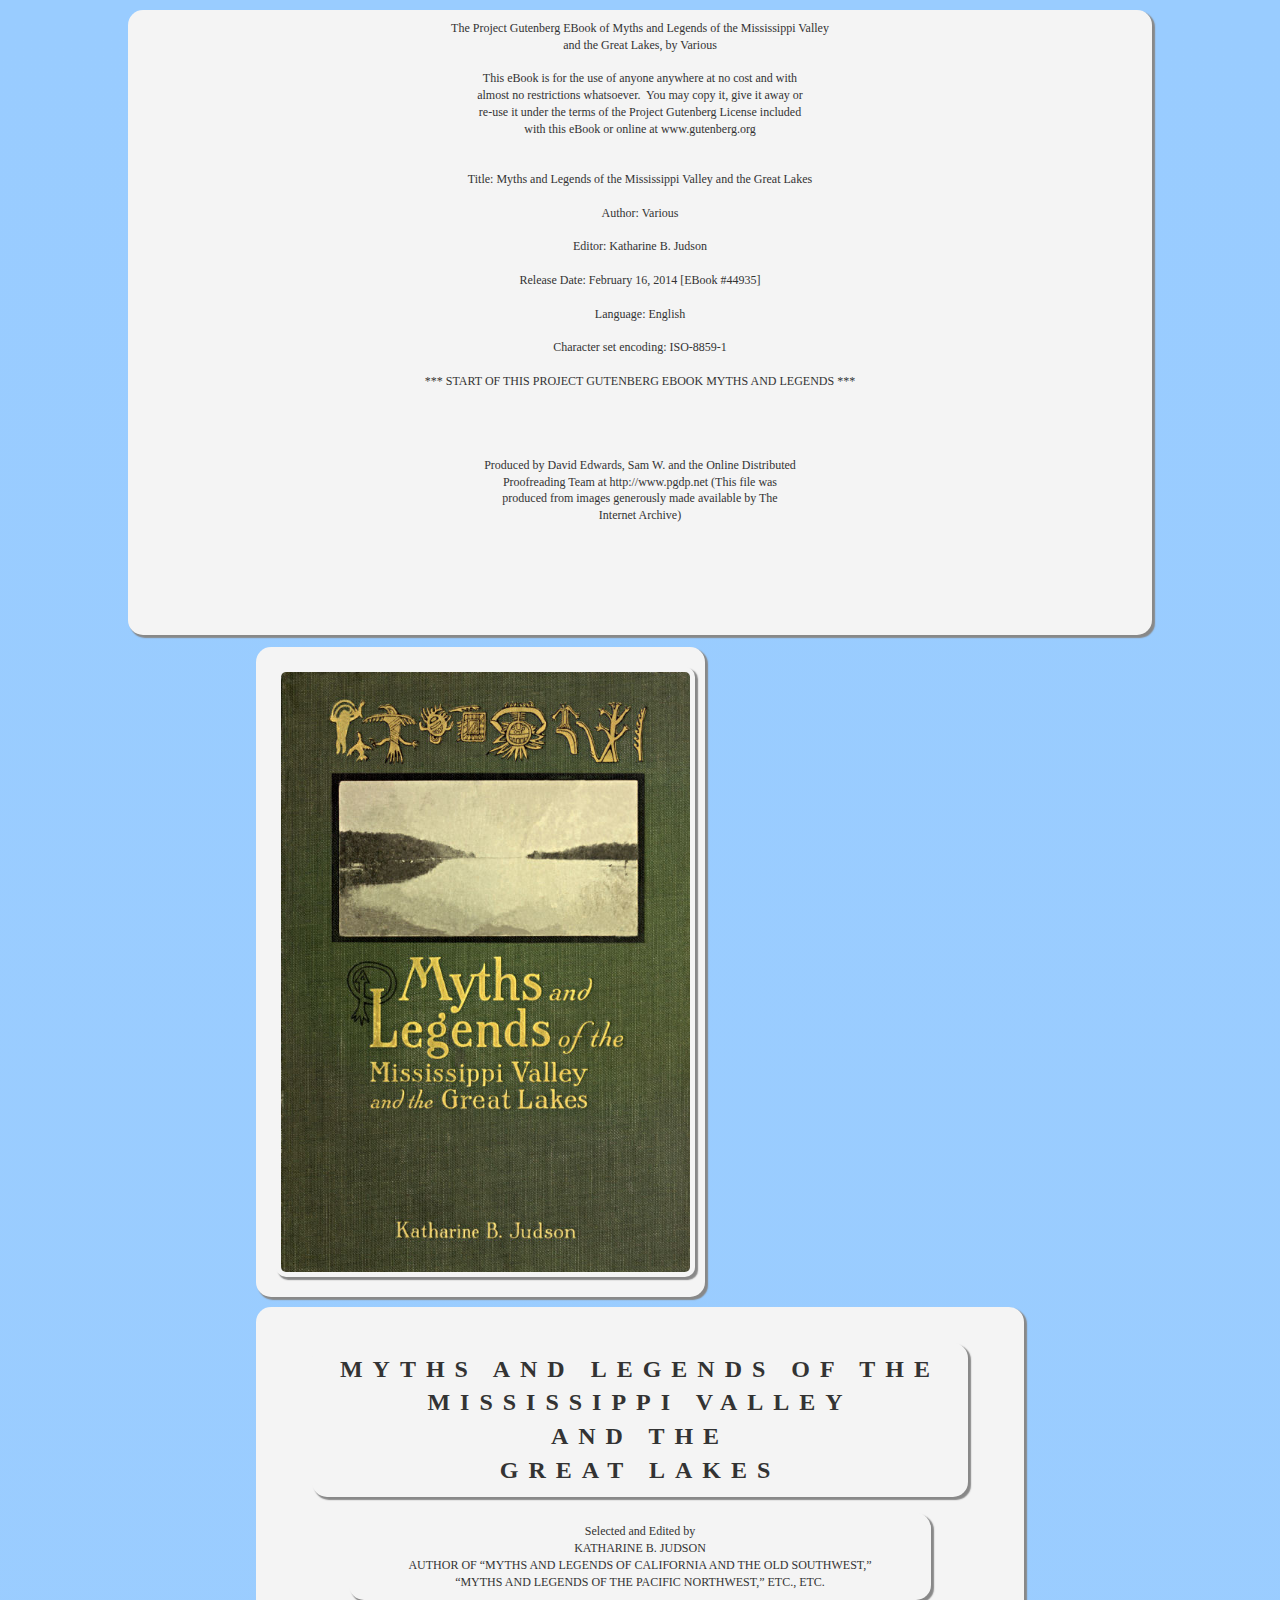
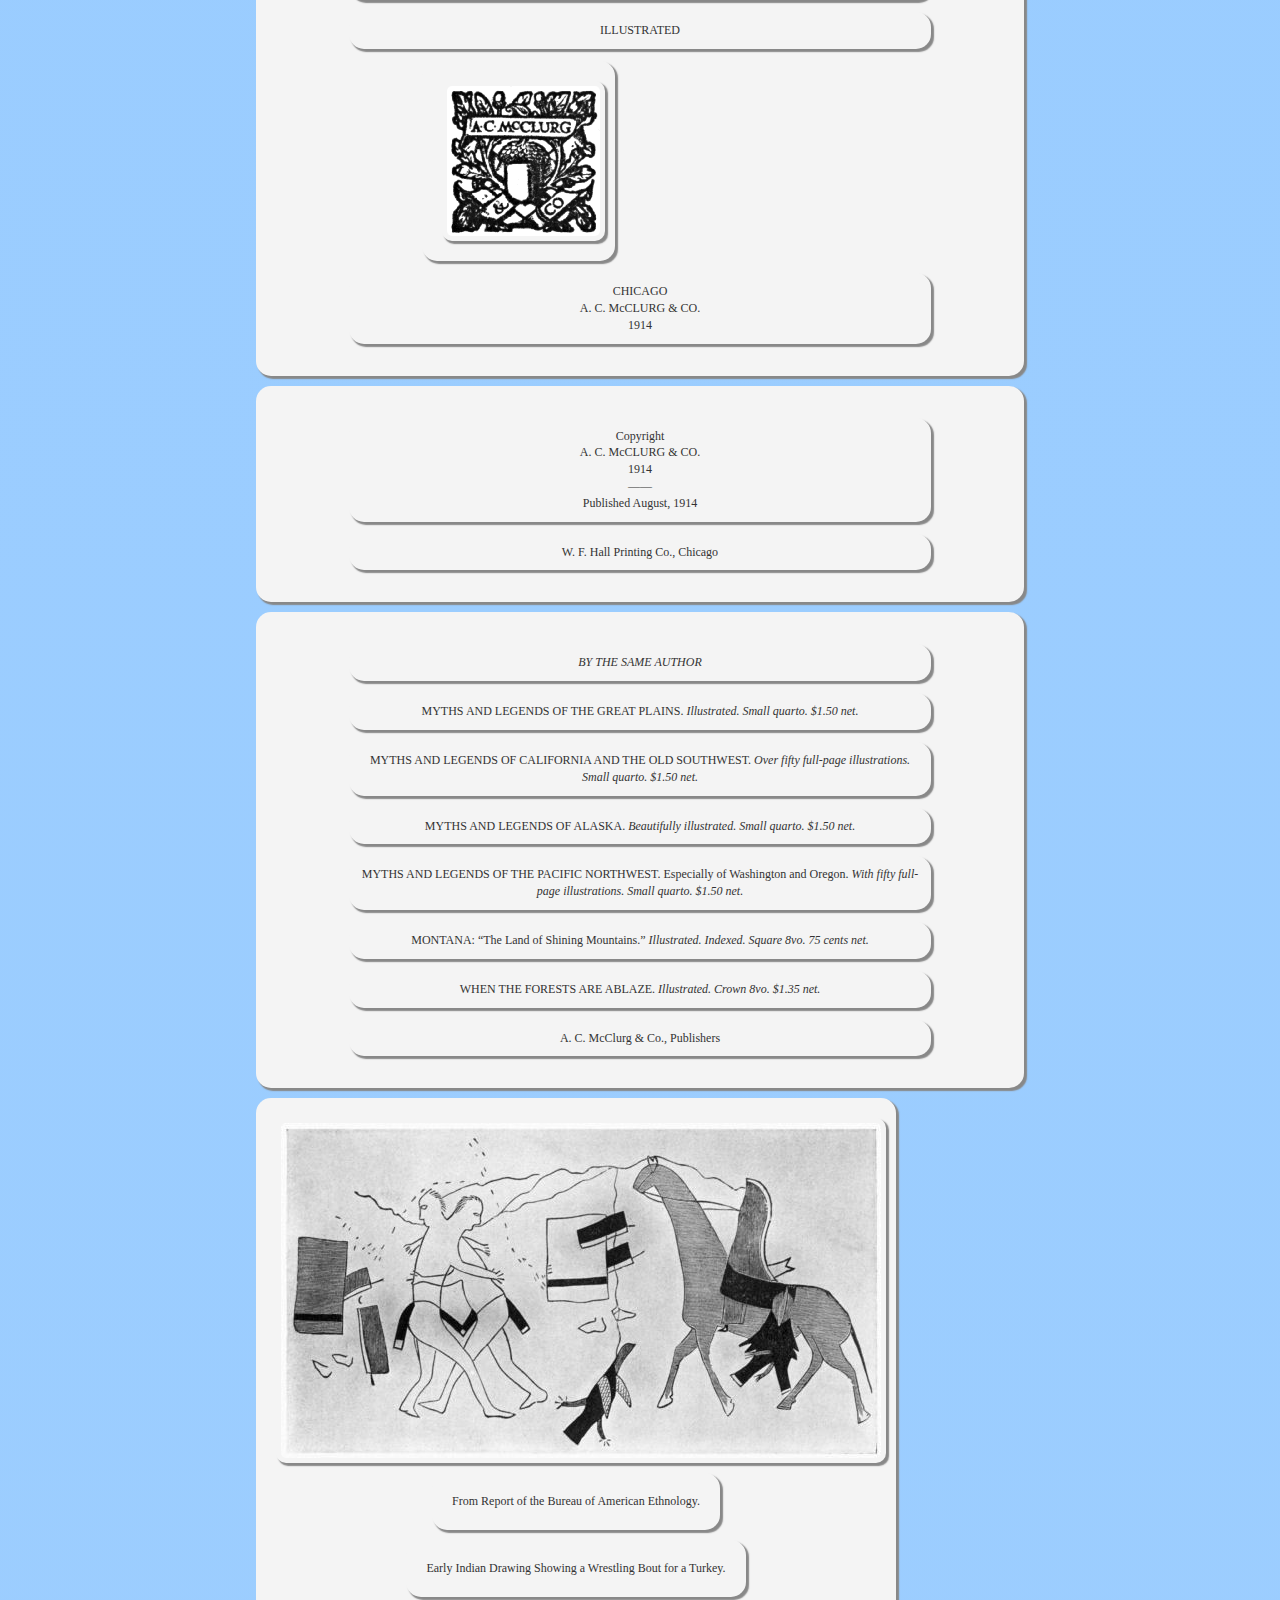
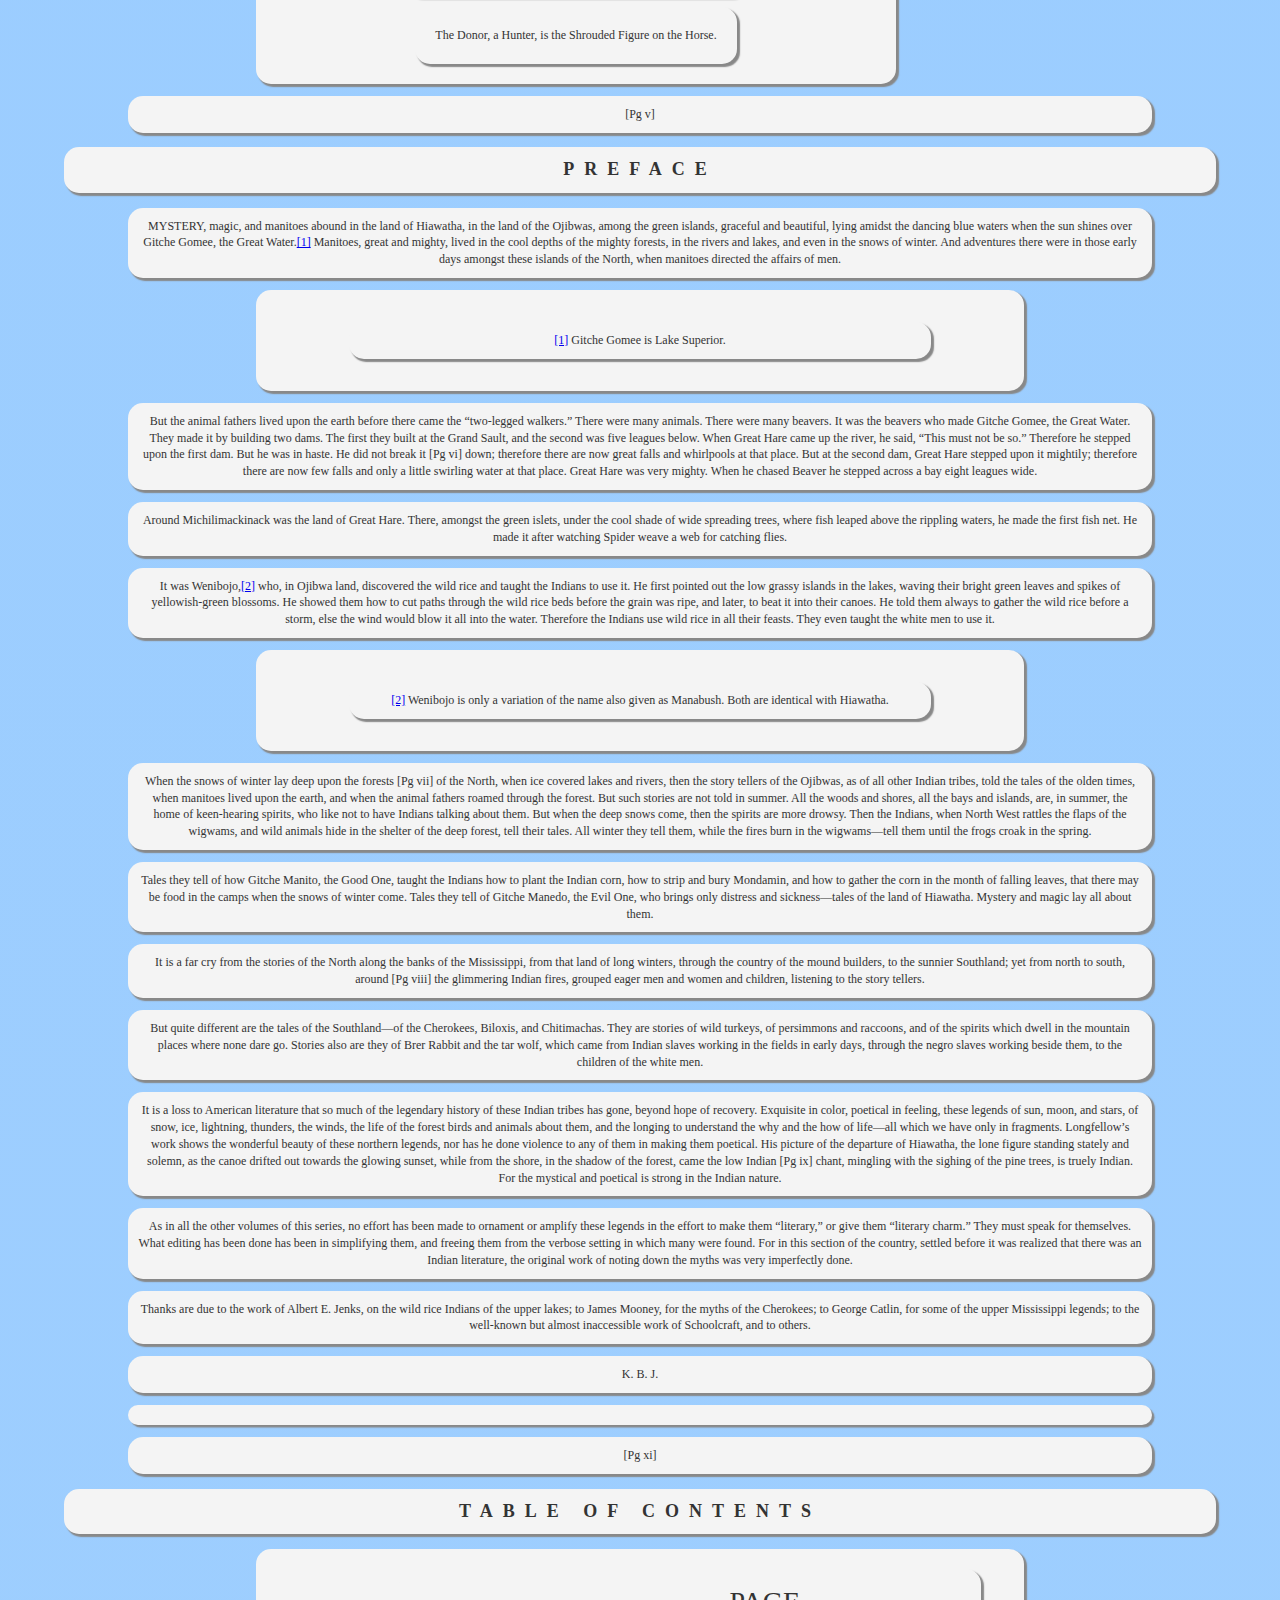
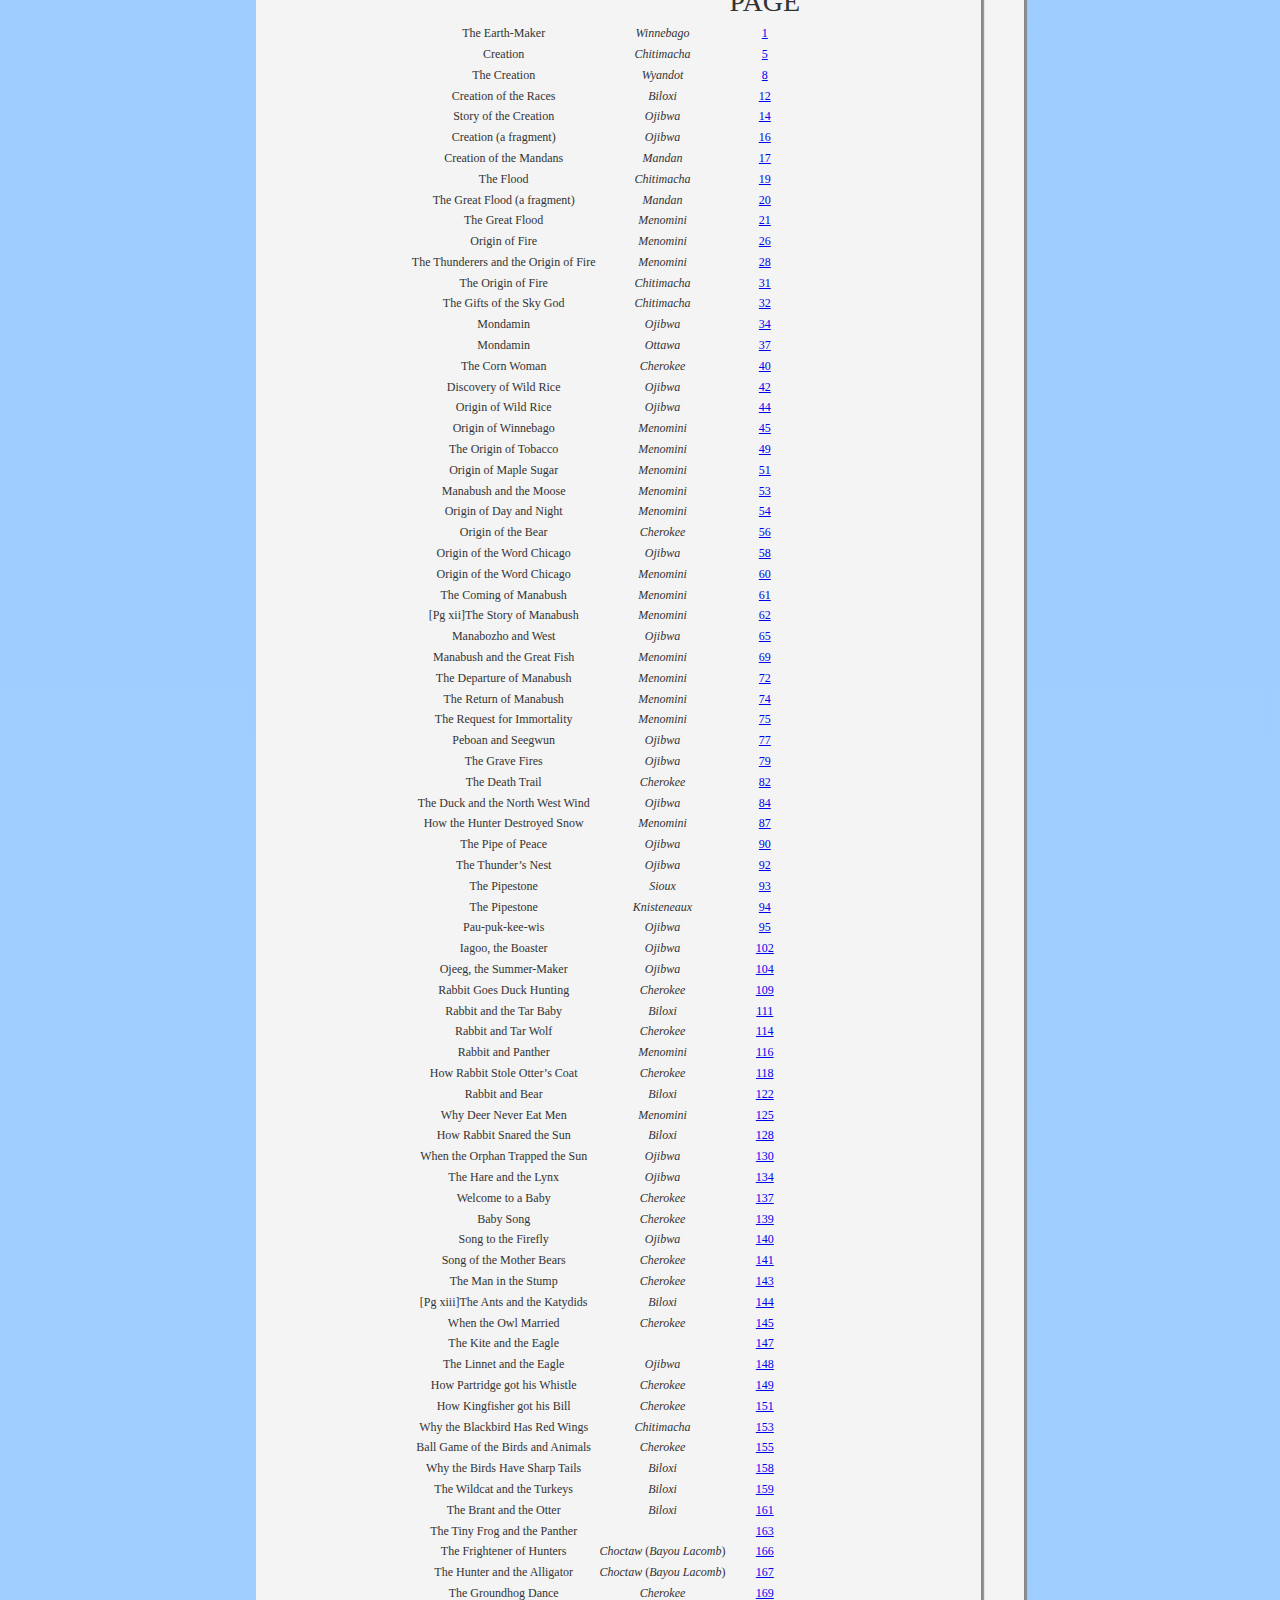
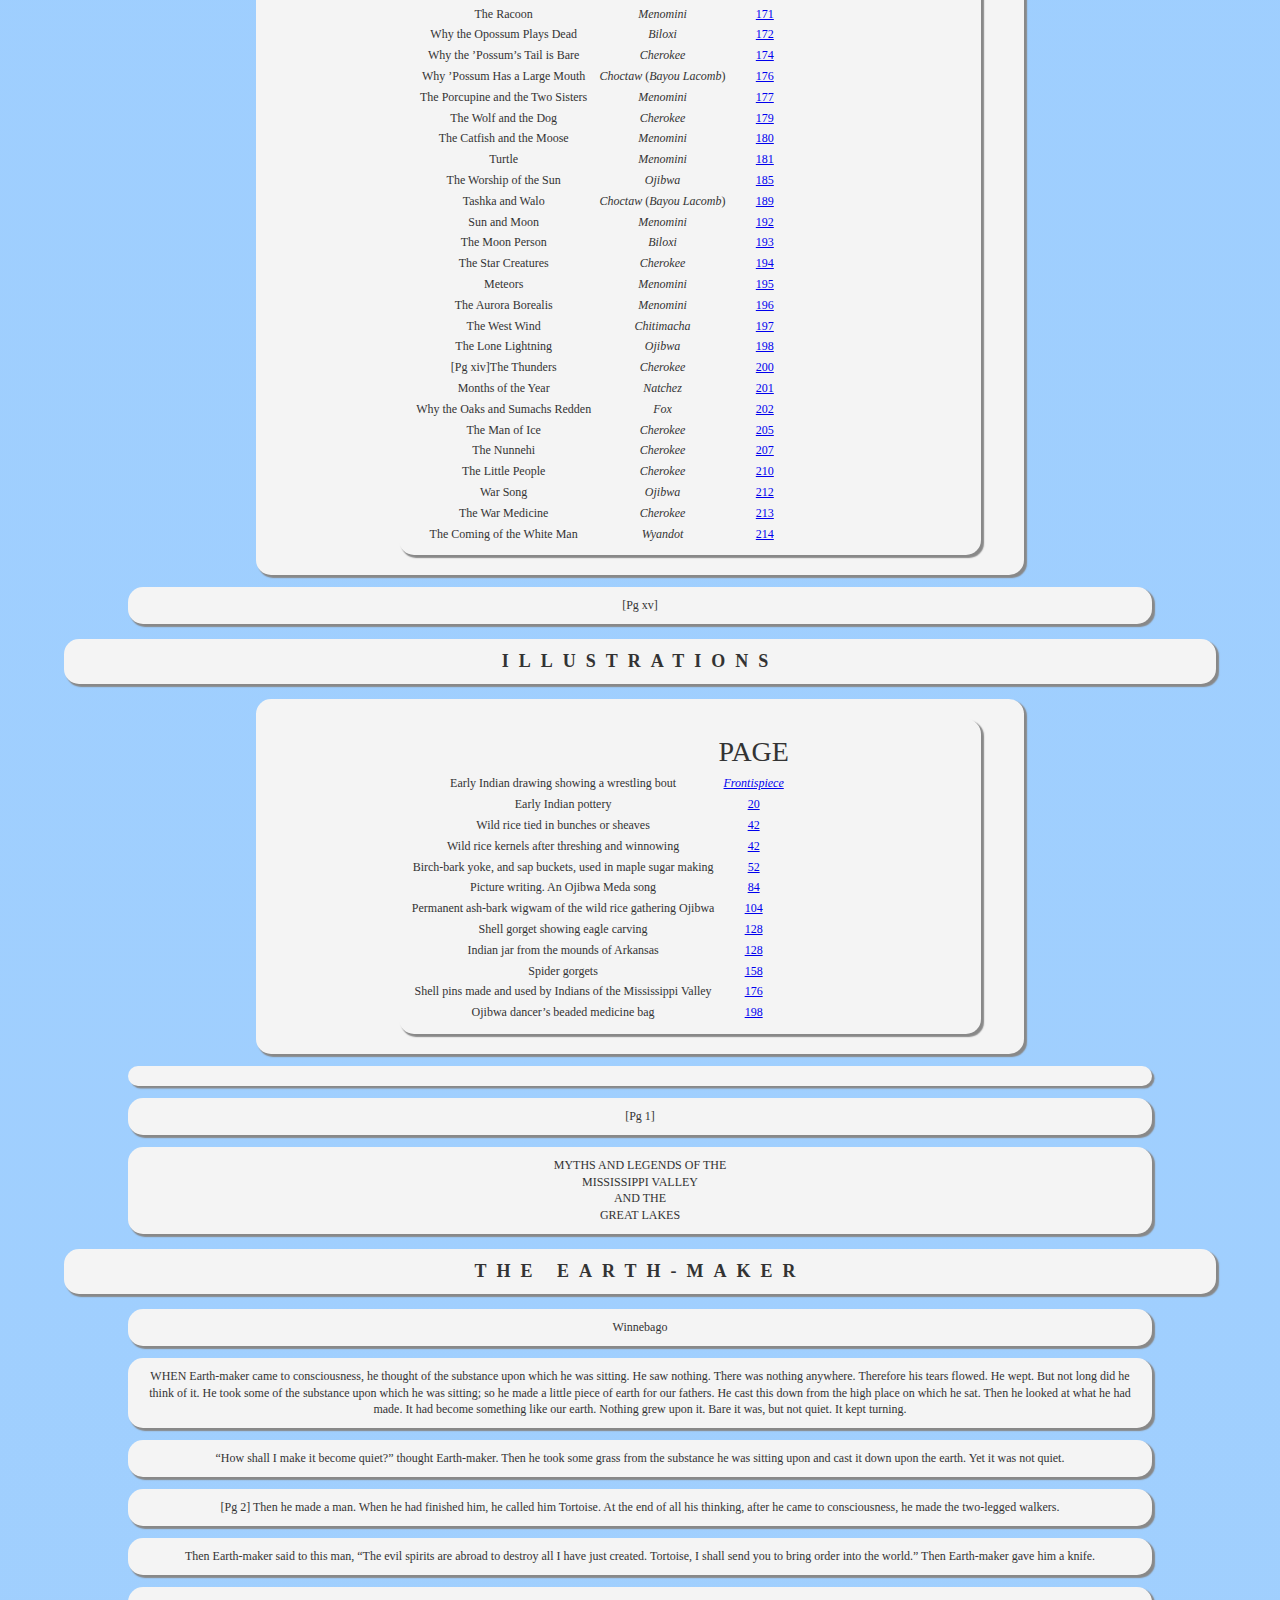
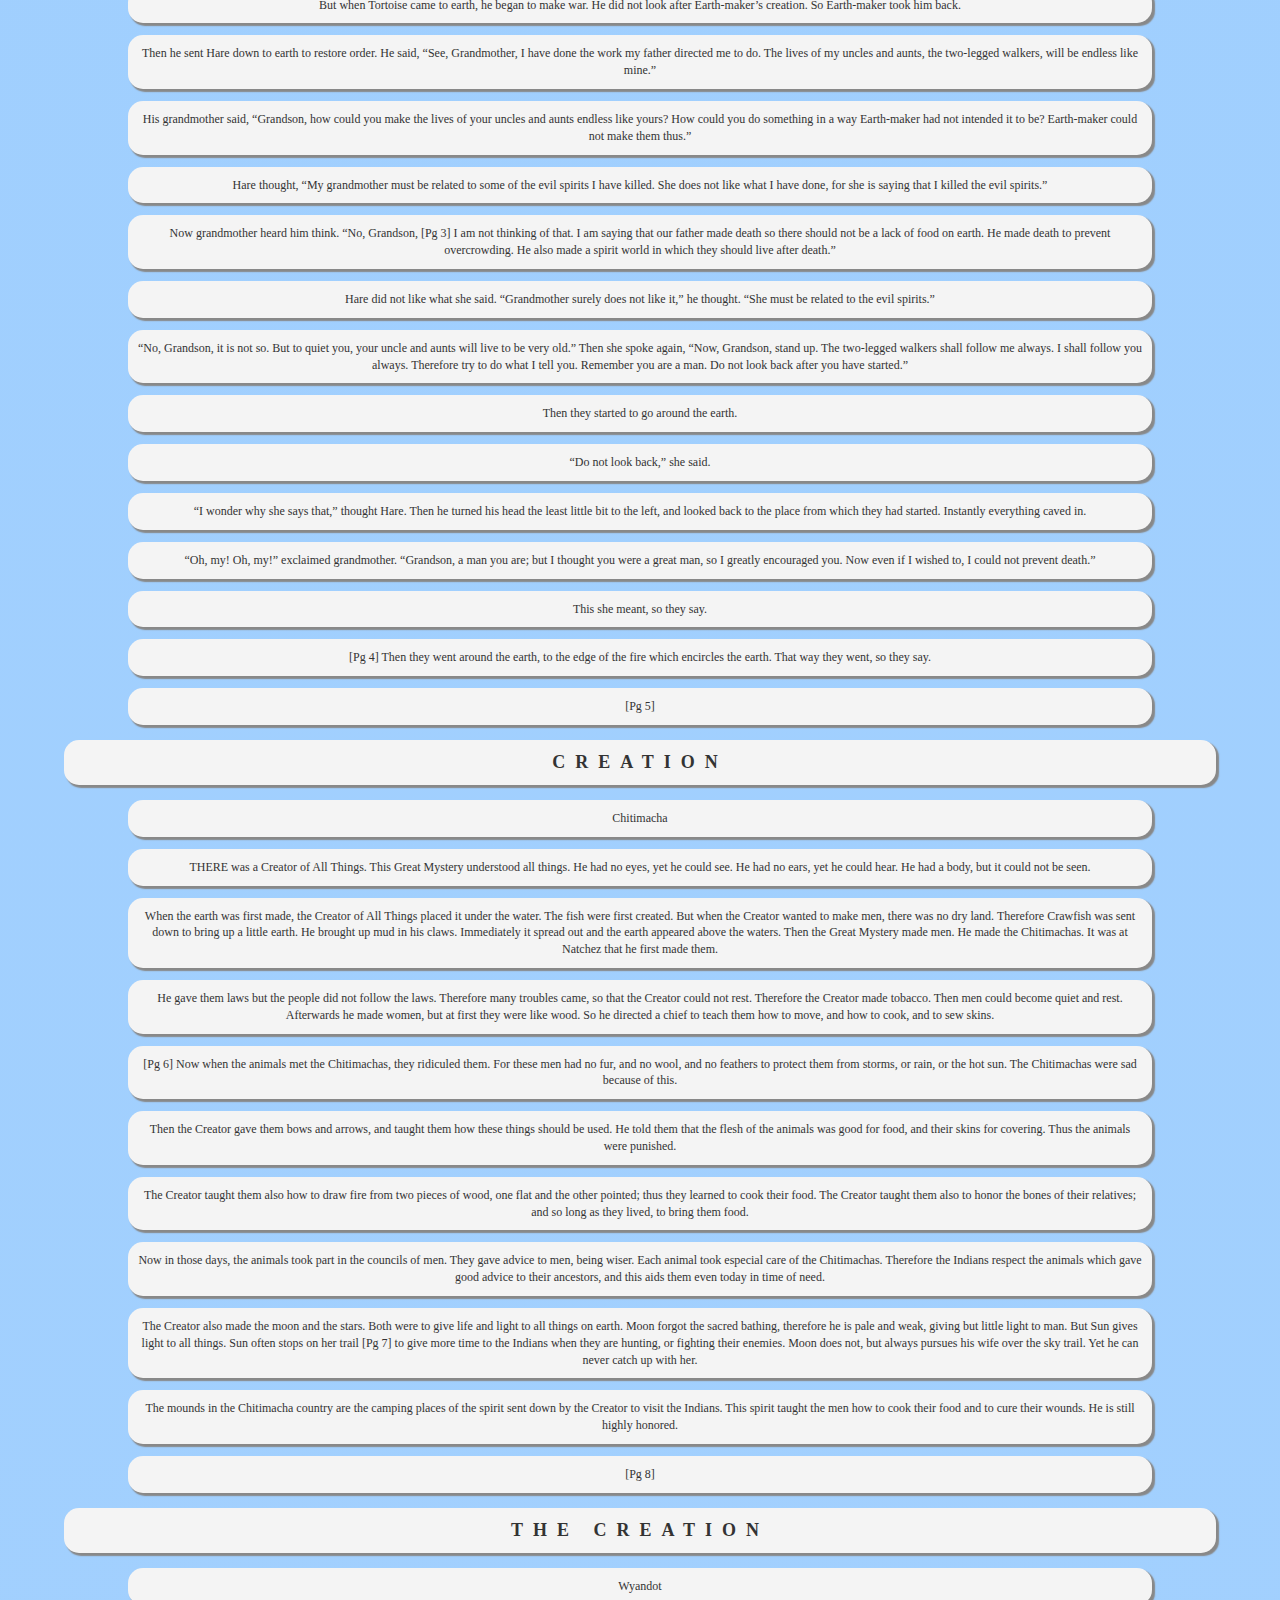
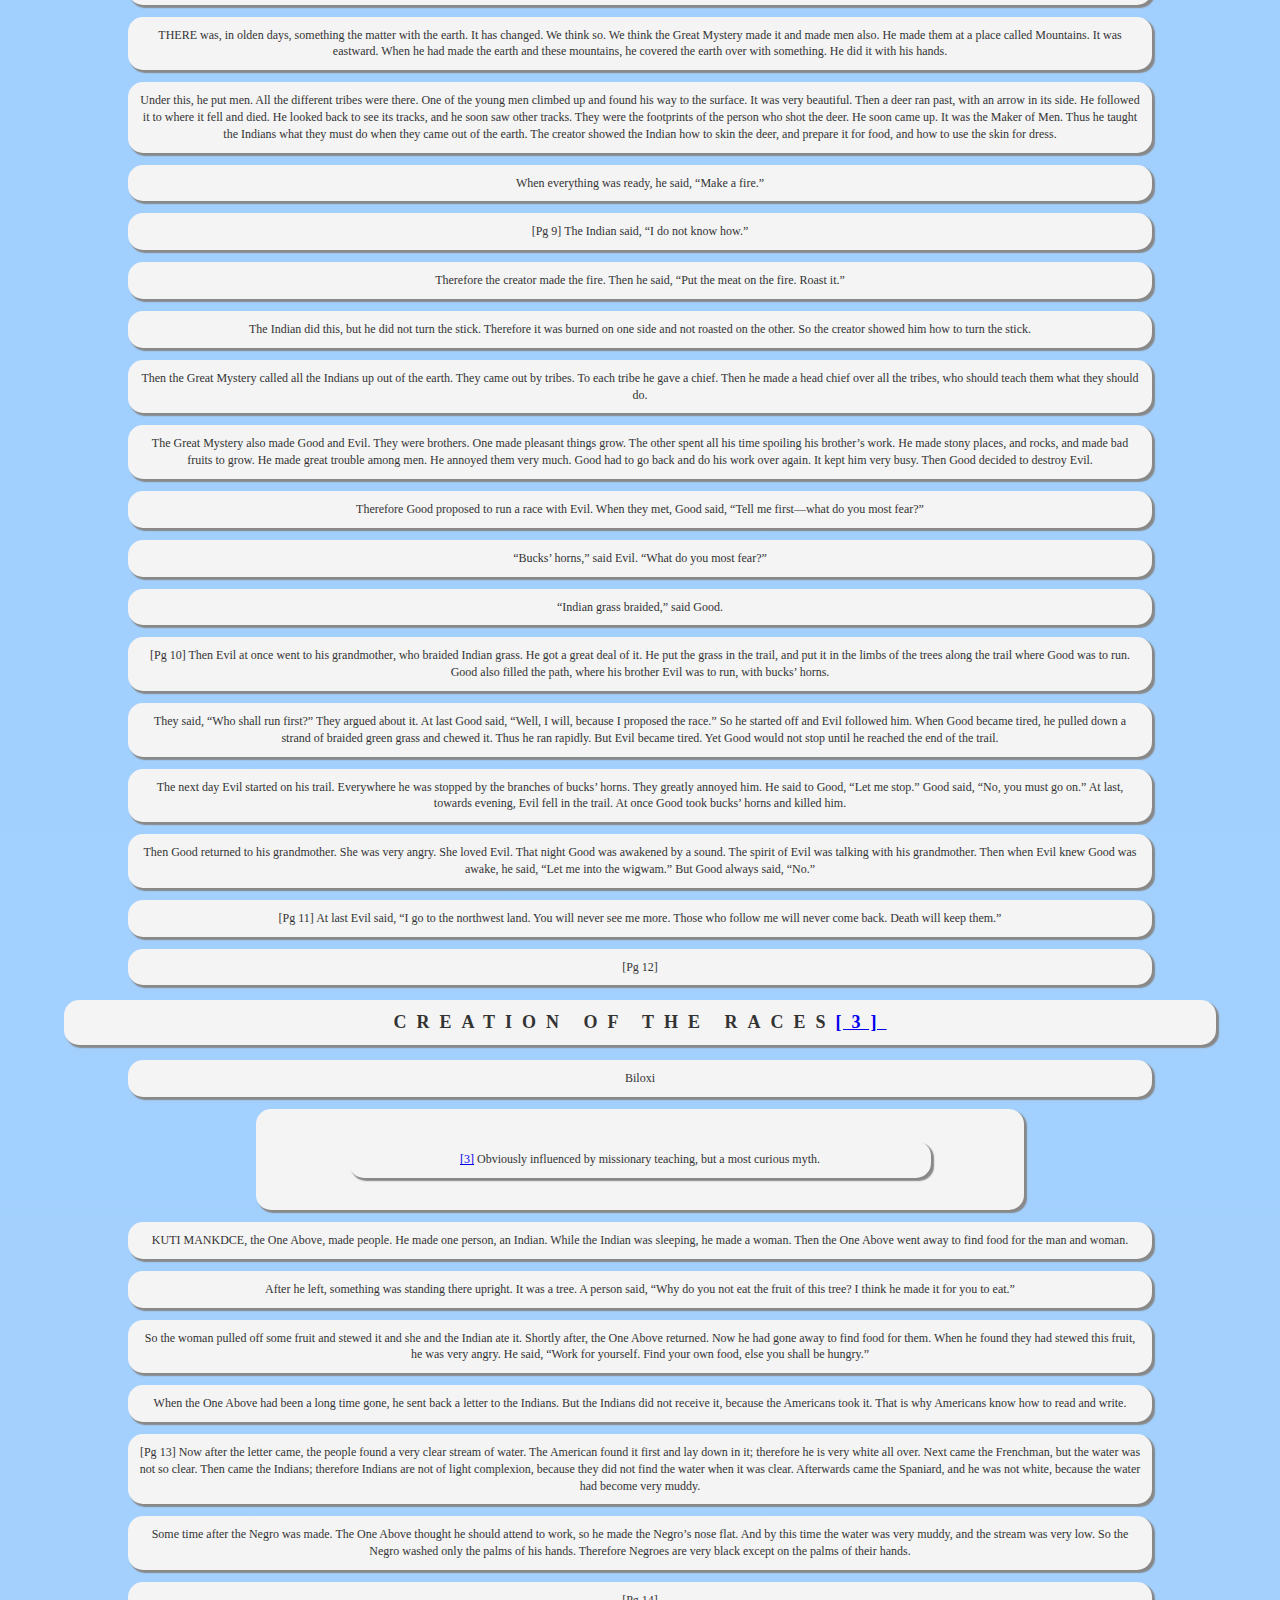
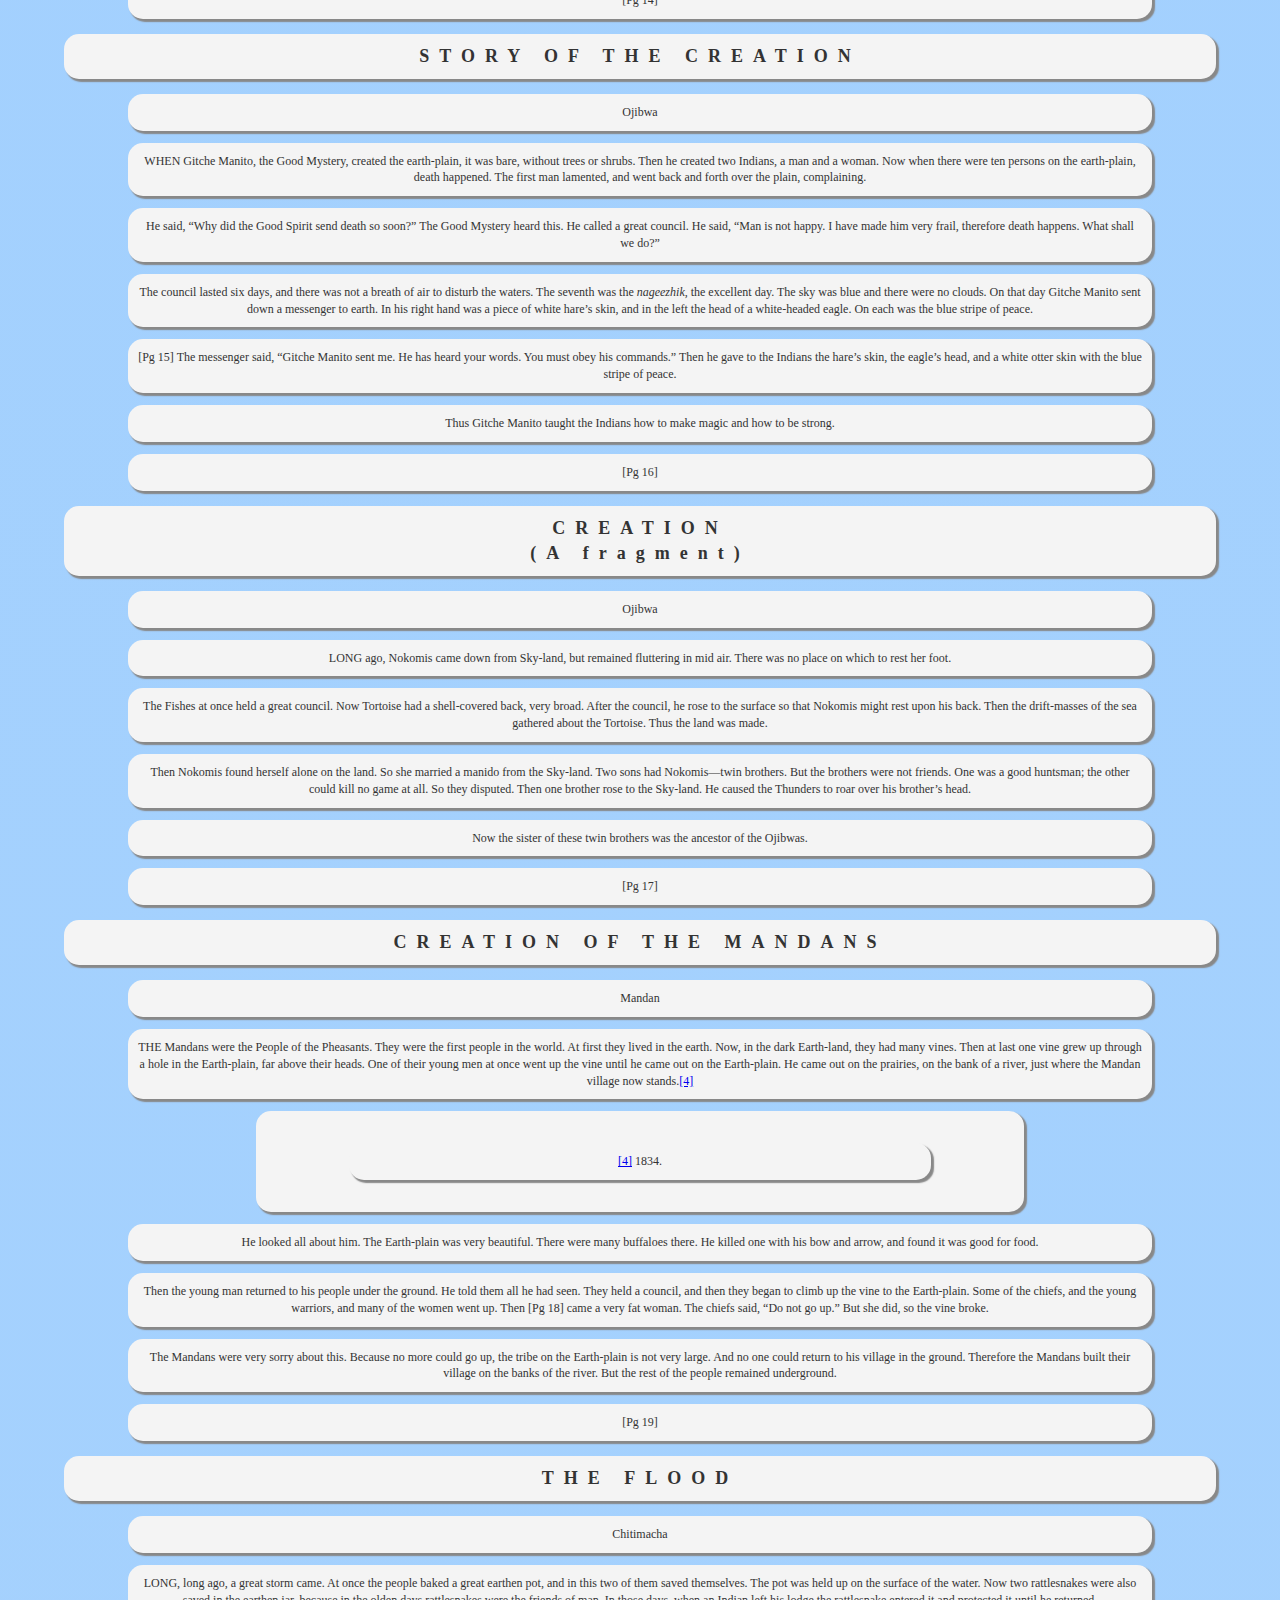
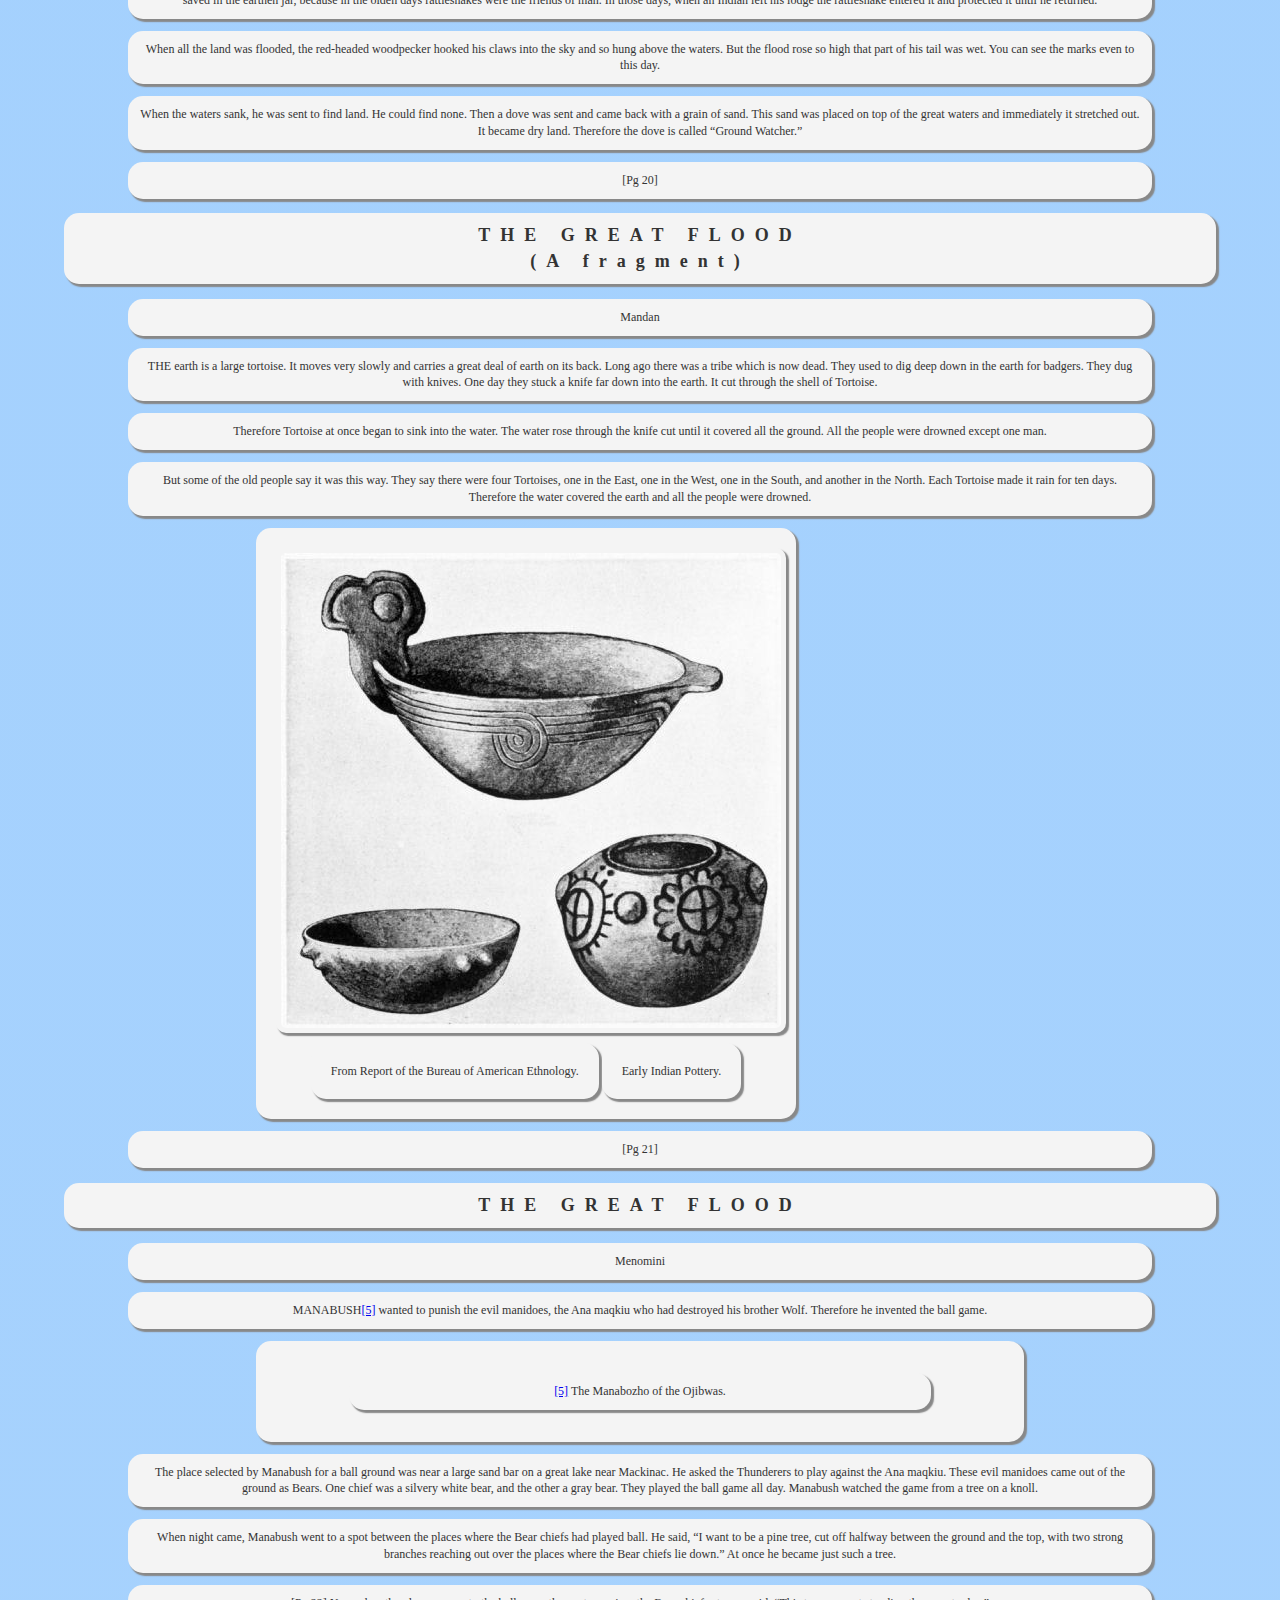
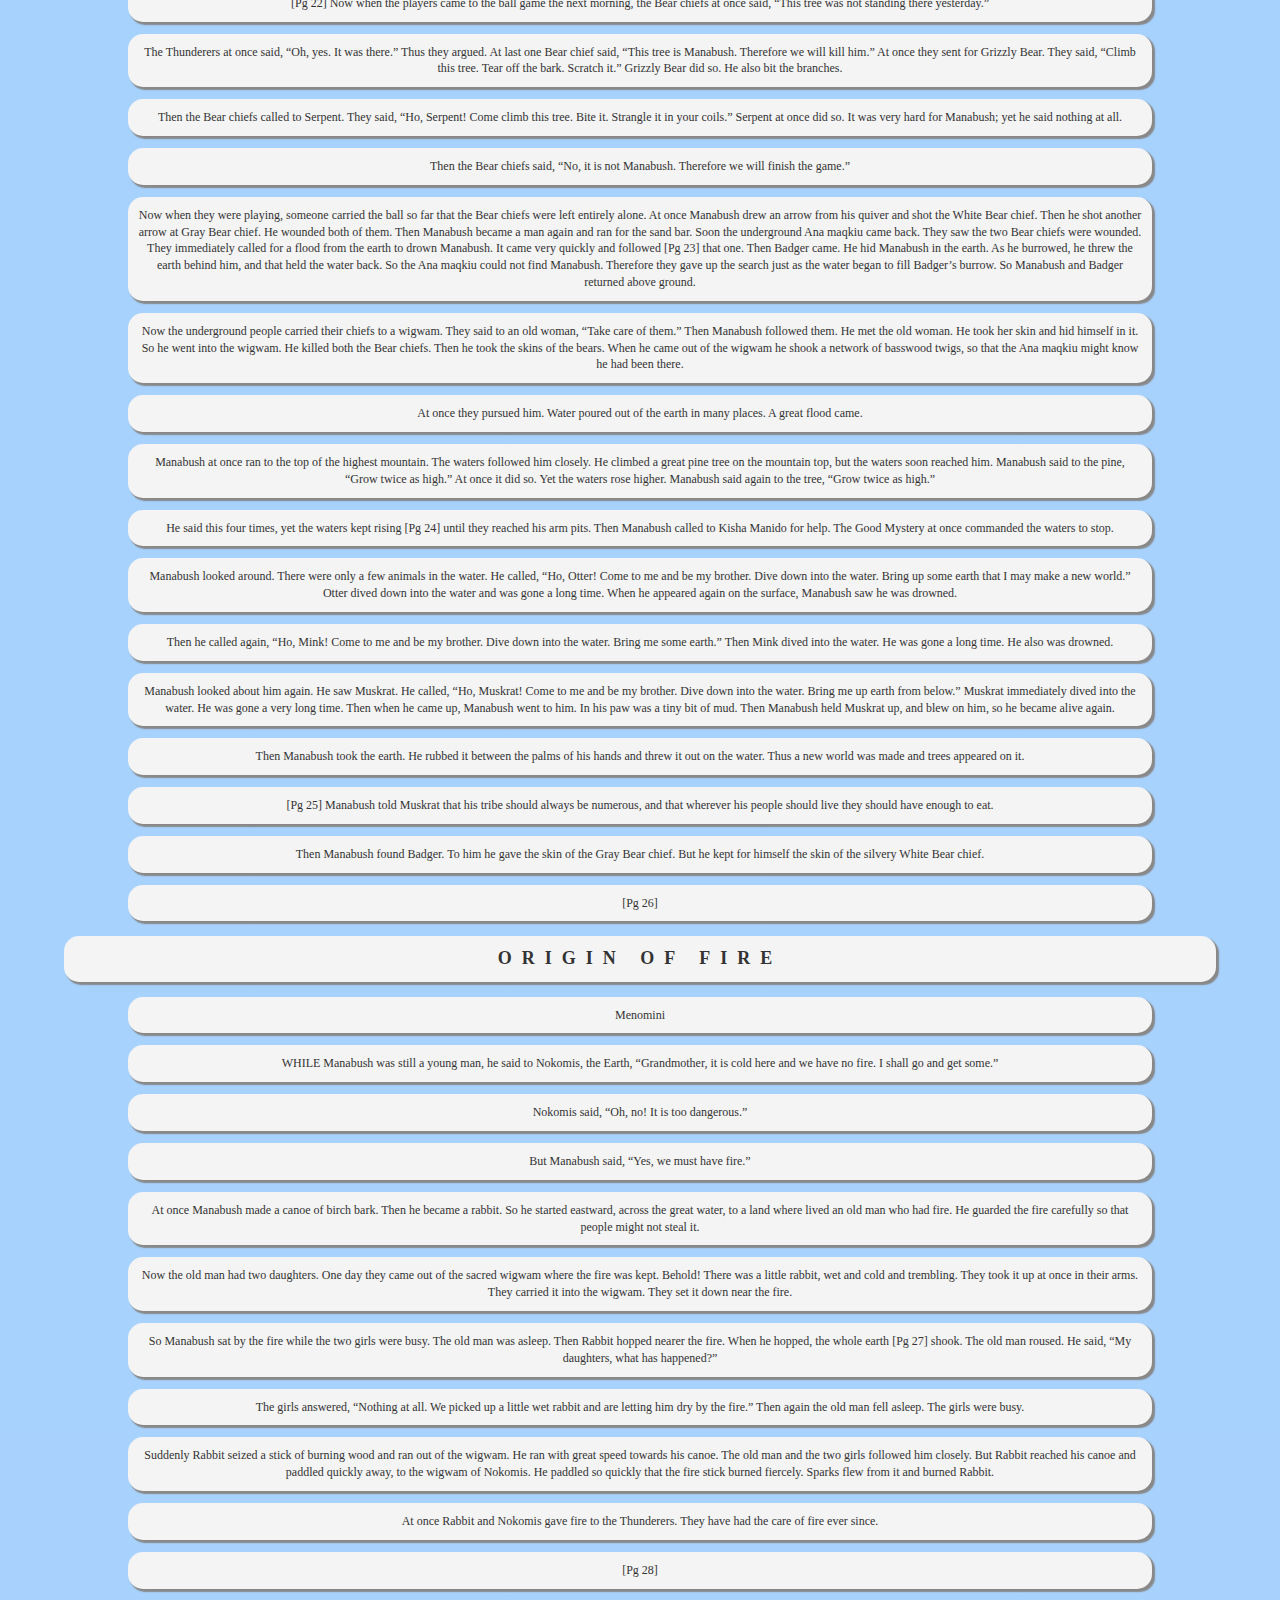
<file: The Project Gutenberg eBook of Myths and Legends of the Mississippi Valley and the Great Lakes, by Katharine B. Judson..htm>
<!DOCTYPE html PUBLIC "-//W3C//DTD XHTML 1.0 Strict//EN" "http://www.w3.org/TR/xhtml1/DTD/xhtml1-strict.dtd">
<!-- saved from url=(0056)http://www.gutenberg.org/files/44935/44935-h/44935-h.htm -->
<html xmlns="http://www.w3.org/1999/xhtml" xml:lang="en" lang="en"><head><meta http-equiv="Content-Type" content="text/html; charset=ISO-8859-1">
    
    <title>
      The Project Gutenberg eBook of Myths and Legends of the Mississippi Valley and the Great Lakes, by Katharine B. Judson.
    </title>
    <LINK href="gStyle.css" rel="stylesheet" type="text/css">
  <style type="text/css"></style></head>
<body>


<pre>
The Project Gutenberg EBook of Myths and Legends of the Mississippi Valley
and the Great Lakes, by Various

This eBook is for the use of anyone anywhere at no cost and with
almost no restrictions whatsoever.  You may copy it, give it away or
re-use it under the terms of the Project Gutenberg License included
with this eBook or online at www.gutenberg.org


Title: Myths and Legends of the Mississippi Valley and the Great Lakes

Author: Various

Editor: Katharine B. Judson

Release Date: February 16, 2014 [EBook #44935]

Language: English

Character set encoding: ISO-8859-1

*** START OF THIS PROJECT GUTENBERG EBOOK MYTHS AND LEGENDS ***




Produced by David Edwards, Sam W. and the Online Distributed
Proofreading Team at http://www.pgdp.net (This file was
produced from images generously made available by The
Internet Archive)






</pre>



<div class="figcenter" style="width: 409px;">
<img src="./The Project Gutenberg eBook of Myths and Legends of the Mississippi Valley and the Great Lakes, by Katharine B. Judson._files/cover.jpg" width="409" height="600" alt="Front cover of the book">
</div>



<div class="titlep">
<h1><span class="tinyfont">MYTHS AND LEGENDS OF THE</span><br>
MISSISSIPPI VALLEY<br>
<span class="tinyfont">AND THE</span><br>
GREAT LAKES</h1>

<p class="author"><span class="vsmlfont">Selected and Edited by</span><br>
<span class="lrgfont">KATHARINE B. JUDSON</span><br>
<span class="vsmlfont">AUTHOR OF �MYTHS AND LEGENDS OF CALIFORNIA AND THE OLD SOUTHWEST,�<br>
�MYTHS AND LEGENDS OF THE PACIFIC NORTHWEST,� ETC., ETC.</span></p>

<p class="tpcontent">ILLUSTRATED</p>

<div class="figcenter" style="width: 153px;">
<img src="./The Project Gutenberg eBook of Myths and Legends of the Mississippi Valley and the Great Lakes, by Katharine B. Judson._files/logo.png" width="153" height="150" alt="Publisher&#39;s device">
</div>

<p class="tpcontent"><span class="smlfont">CHICAGO</span><br>
A. C. McCLURG &amp; CO.<br>
<span class="smlfont">1914</span></p>
</div>



<div class="titlep">
<p class="copyright">Copyright<br>
A. C. McCLURG &amp; CO.<br>
1914<br>
��<br>
Published August, 1914</p>

<p class="copyright">W. F. Hall Printing Co., Chicago</p>
</div>




<div class="bookbox">
<p class="center"><i>BY THE SAME AUTHOR</i></p>


<p class="hang">MYTHS AND LEGENDS OF THE GREAT PLAINS.
<i>Illustrated. Small quarto.
$1.50 net.</i></p>

<p class="hang">MYTHS AND LEGENDS OF CALIFORNIA AND THE OLD SOUTHWEST.
<i>Over fifty full-page illustrations. Small quarto.
$1.50 net.</i></p>

<p class="hang">MYTHS AND LEGENDS OF ALASKA.
<i>Beautifully illustrated. Small quarto.
$1.50 net.</i></p>

<p class="hang">MYTHS AND LEGENDS OF THE PACIFIC NORTHWEST.
Especially of Washington and Oregon.
<i>With fifty full-page illustrations. Small quarto.
$1.50 net.</i></p>

<p class="hang">MONTANA: �The Land of Shining Mountains.�
<i>Illustrated. Indexed. Square 8vo.
75 cents net.</i></p>

<p class="hang">WHEN THE FORESTS ARE ABLAZE.
<i>Illustrated. Crown 8vo.
$1.35 net.</i></p>

<p class="center">A. C. McClurg &amp; Co., Publishers</p>
</div>



<div class="figcenter" style="width: 600px;">
<a name="wrestling" id="wrestling"></a>
<img src="./The Project Gutenberg eBook of Myths and Legends of the Mississippi Valley and the Great Lakes, by Katharine B. Judson._files/mvgl01.jpg" width="600" height="335" alt="">
<div class="capleft">From Report of the Bureau of American Ethnology.</div>
<div class="caption">Early Indian Drawing Showing a Wrestling Bout for a Turkey.</div>
<div class="subcaption">The Donor, a Hunter, is the Shrouded Figure on the Horse.</div>
</div>




<p><span class="pagenum"><a name="Page_v" id="Page_v">[<span class="hidden">Pg </span>v]</a></span></p>

<h2>PREFACE</h2>


<p><span class="dropcap">M</span>YSTERY, magic, and manitoes abound in the
land of Hiawatha, in the land of the Ojibwas,
among the green islands, graceful and beautiful,
lying amidst the dancing blue waters when the sun
shines over Gitche Gomee, the Great Water.<a name="FNanchor_1_1" id="FNanchor_1_1"></a><a href="http://www.gutenberg.org/files/44935/44935-h/44935-h.htm#Footnote_1_1" class="fnanchor">[1]</a> Manitoes,
great and mighty, lived in the cool depths of the
mighty forests, in the rivers and lakes, and even in the
snows of winter. And adventures there were in those
early days amongst these islands of the North, when
manitoes directed the affairs of men.</p>

<div class="footnote">
<p><a name="Footnote_1_1" id="Footnote_1_1"></a><span class="label"><a href="http://www.gutenberg.org/files/44935/44935-h/44935-h.htm#FNanchor_1_1">[1]</a></span>
Gitche Gomee is Lake Superior.</p>
</div>

<p>But the animal fathers lived upon the earth before
there came the �two-legged walkers.� There were
many animals. There were many beavers. It was the
beavers who made Gitche Gomee, the Great Water.
They made it by building two dams. The first they
built at the Grand Sault, and the second was five leagues
below. When Great Hare came up the river, he said,
�This must not be so.� Therefore he stepped upon the
first dam. But he was in haste. He did not break it
<span class="pagenum"><a name="Page_vi" id="Page_vi">[<span class="hidden">Pg </span>vi]</a></span>
down; therefore there are now great falls and whirlpools
at that place. But at the second dam, Great Hare
stepped upon it mightily; therefore there are now few
falls and only a little swirling water at that place.
Great Hare was very mighty. When he chased Beaver
he stepped across a bay eight leagues wide.</p>

<p>Around Michilimackinack was the land of Great
Hare. There, amongst the green islets, under the cool
shade of wide spreading trees, where fish leaped above
the rippling waters, he made the first fish net. He
made it after watching Spider weave a web for catching
flies.</p>

<p>It was Wenibojo,<a name="FNanchor_2_2" id="FNanchor_2_2"></a><a href="http://www.gutenberg.org/files/44935/44935-h/44935-h.htm#Footnote_2_2" class="fnanchor">[2]</a> who, in Ojibwa land, discovered
the wild rice and taught the Indians to use it. He first
pointed out the low grassy islands in the lakes, waving
their bright green leaves and spikes of yellowish-green
blossoms. He showed them how to cut paths through
the wild rice beds before the grain was ripe, and later,
to beat it into their canoes. He told them always to
gather the wild rice before a storm, else the wind would
blow it all into the water. Therefore the Indians use
wild rice in all their feasts. They even taught the white
men to use it.</p>

<div class="footnote">
<p><a name="Footnote_2_2" id="Footnote_2_2"></a><span class="label"><a href="http://www.gutenberg.org/files/44935/44935-h/44935-h.htm#FNanchor_2_2">[2]</a></span>
Wenibojo is only a variation of the name also given as Manabush.
Both are identical with Hiawatha.</p>
</div>

<p>When the snows of winter lay deep upon the forests
<span class="pagenum"><a name="Page_vii" id="Page_vii">[<span class="hidden">Pg </span>vii]</a></span>
of the North, when ice covered lakes and rivers, then
the story tellers of the Ojibwas, as of all other Indian
tribes, told the tales of the olden times, when manitoes
lived upon the earth, and when the animal fathers
roamed through the forest. But such stories are not
told in summer. All the woods and shores, all the bays
and islands, are, in summer, the home of keen-hearing
spirits, who like not to have Indians talking about them.
But when the deep snows come, then the spirits are
more drowsy. Then the Indians, when North West
rattles the flaps of the wigwams, and wild animals hide
in the shelter of the deep forest, tell their tales. All
winter they tell them, while the fires burn in the wigwams�tell
them until the frogs croak in the spring.</p>

<p>Tales they tell of how Gitche Manito, the Good One,
taught the Indians how to plant the Indian corn, how
to strip and bury Mondamin, and how to gather the
corn in the month of falling leaves, that there may be
food in the camps when the snows of winter come.
Tales they tell of Gitche Manedo, the Evil One, who
brings only distress and sickness�tales of the land of
Hiawatha. Mystery and magic lay all about them.</p>

<p>It is a far cry from the stories of the North along the
banks of the Mississippi, from that land of long winters,
through the country of the mound builders, to the
sunnier Southland; yet from north to south, around
<span class="pagenum"><a name="Page_viii" id="Page_viii">[<span class="hidden">Pg </span>viii]</a></span>
the glimmering Indian fires, grouped eager men and
women and children, listening to the story tellers.</p>

<p>But quite different are the tales of the Southland�of
the Cherokees, Biloxis, and Chitimachas. They are
stories of wild turkeys, of persimmons and raccoons,
and of the spirits which dwell in the mountain places
where none dare go. Stories also are they of Brer
Rabbit and the tar wolf, which came from Indian
slaves working in the fields in early days, through the
negro slaves working beside them, to the children of
the white men.</p>


<p class="break">It is a loss to American literature that so much of
the legendary history of these Indian tribes has gone,
beyond hope of recovery. Exquisite in color, poetical
in feeling, these legends of sun, moon, and stars, of
snow, ice, lightning, thunders, the winds, the life of the
forest birds and animals about them, and the longing
to understand the why and the how of life�all which
we have only in fragments. Longfellow�s work shows
the wonderful beauty of these northern legends, nor
has he done violence to any of them in making them
poetical. His picture of the departure of Hiawatha,
the lone figure standing stately and solemn, as the canoe
drifted out towards the glowing sunset, while from the
shore, in the shadow of the forest, came the low Indian
<span class="pagenum"><a name="Page_ix" id="Page_ix">[<span class="hidden">Pg </span>ix]</a></span>
chant, mingling with the sighing of the pine trees, is
truely Indian. For the mystical and poetical is strong
in the Indian nature.</p>

<p>As in all the other volumes of this series, no effort
has been made to ornament or amplify these legends in
the effort to make them �literary,� or give them �literary
charm.� They must speak for themselves. What
editing has been done has been in simplifying them,
and freeing them from the verbose setting in which
many were found. For in this section of the country,
settled before it was realized that there was an Indian
literature, the original work of noting down the myths
was very imperfectly done.</p>

<p>Thanks are due to the work of Albert E. Jenks, on
the wild rice Indians of the upper lakes; to James
Mooney, for the myths of the Cherokees; to George
Catlin, for some of the upper Mississippi legends; to
the well-known but almost inaccessible work of Schoolcraft,
and to others.</p>

<p class="signed">K. B. J.</p>


<p><span class="pagenum"><a name="Page_x" id="Page_x"><!-- blank page --></a></span></p>



<p><span class="pagenum"><a name="Page_xi" id="Page_xi">[<span class="hidden">Pg </span>xi]</a></span></p>

<h2>TABLE OF CONTENTS</h2>


<div class="centered">
<table border="0" summary="Table of contents">
  <tbody><tr>
    <td class="tdl">&nbsp;</td>
    <td class="tdl">&nbsp;</td>
    <td class="tdr"><small>PAGE</small></td>
  </tr>
  <tr>
    <td class="tdl">The Earth-Maker</td>
    <td class="tdl"><i>Winnebago</i></td>
    <td class="tdr"><a href="http://www.gutenberg.org/files/44935/44935-h/44935-h.htm#Page_1">1</a></td>
  </tr>
  <tr>
    <td class="tdl">Creation</td>
    <td class="tdl"><i>Chitimacha</i></td>
    <td class="tdr"><a href="http://www.gutenberg.org/files/44935/44935-h/44935-h.htm#Page_5">5</a></td>
  </tr>
  <tr>
    <td class="tdl">The Creation</td>
    <td class="tdl"><i>Wyandot</i></td>
    <td class="tdr"><a href="http://www.gutenberg.org/files/44935/44935-h/44935-h.htm#Page_8">8</a></td>
  </tr>
  <tr>
    <td class="tdl">Creation of the Races</td>
    <td class="tdl"><i>Biloxi</i></td>
    <td class="tdr"><a href="http://www.gutenberg.org/files/44935/44935-h/44935-h.htm#Page_12">12</a></td>
  </tr>
  <tr>
    <td class="tdl">Story of the Creation</td>
    <td class="tdl"><i>Ojibwa</i></td>
    <td class="tdr"><a href="http://www.gutenberg.org/files/44935/44935-h/44935-h.htm#Page_14">14</a></td>
  </tr>
  <tr>
    <td class="tdl">Creation (a fragment)</td>
    <td class="tdl"><i>Ojibwa</i></td>
    <td class="tdr"><a href="http://www.gutenberg.org/files/44935/44935-h/44935-h.htm#Page_16">16</a></td>
  </tr>
  <tr>
    <td class="tdl">Creation of the Mandans</td>
    <td class="tdl"><i>Mandan</i></td>
    <td class="tdr"><a href="http://www.gutenberg.org/files/44935/44935-h/44935-h.htm#Page_17">17</a></td>
  </tr>
  <tr>
    <td class="tdl">The Flood</td>
    <td class="tdl"><i>Chitimacha</i></td>
    <td class="tdr"><a href="http://www.gutenberg.org/files/44935/44935-h/44935-h.htm#Page_19">19</a></td>
  </tr>
  <tr>
    <td class="tdl">The Great Flood (a fragment)</td>
    <td class="tdl"><i>Mandan</i></td>
    <td class="tdr"><a href="http://www.gutenberg.org/files/44935/44935-h/44935-h.htm#Page_20">20</a></td>
  </tr>
  <tr>
    <td class="tdl">The Great Flood</td>
    <td class="tdl"><i>Menomini</i></td>
    <td class="tdr"><a href="http://www.gutenberg.org/files/44935/44935-h/44935-h.htm#Page_21">21</a></td>
  </tr>
  <tr>
    <td class="tdl">Origin of Fire</td>
    <td class="tdl"><i>Menomini</i></td>
    <td class="tdr"><a href="http://www.gutenberg.org/files/44935/44935-h/44935-h.htm#Page_26">26</a></td>
  </tr>
  <tr>
    <td class="tdl">The Thunderers and the Origin of Fire</td>
    <td class="tdl"><i>Menomini</i></td>
    <td class="tdr"><a href="http://www.gutenberg.org/files/44935/44935-h/44935-h.htm#Page_28">28</a></td>
  </tr>
  <tr>
    <td class="tdl">The Origin of Fire</td>
    <td class="tdl"><i>Chitimacha</i></td>
    <td class="tdr"><a href="http://www.gutenberg.org/files/44935/44935-h/44935-h.htm#Page_31">31</a></td>
  </tr>
  <tr>
    <td class="tdl">The Gifts of the Sky God</td>
    <td class="tdl"><i>Chitimacha</i></td>
    <td class="tdr"><a href="http://www.gutenberg.org/files/44935/44935-h/44935-h.htm#Page_32">32</a></td>
  </tr>
  <tr>
    <td class="tdl">Mondamin</td>
    <td class="tdl"><i>Ojibwa</i></td>
    <td class="tdr"><a href="http://www.gutenberg.org/files/44935/44935-h/44935-h.htm#Page_34">34</a></td>
  </tr>
  <tr>
    <td class="tdl">Mondamin</td>
    <td class="tdl"><i>Ottawa</i></td>
    <td class="tdr"><a href="http://www.gutenberg.org/files/44935/44935-h/44935-h.htm#Page_37">37</a></td>
  </tr>
  <tr>
    <td class="tdl">The Corn Woman</td>
    <td class="tdl"><i>Cherokee</i></td>
    <td class="tdr"><a href="http://www.gutenberg.org/files/44935/44935-h/44935-h.htm#Page_40">40</a></td>
  </tr>
  <tr>
    <td class="tdl">Discovery of Wild Rice</td>
    <td class="tdl"><i>Ojibwa</i></td>
    <td class="tdr"><a href="http://www.gutenberg.org/files/44935/44935-h/44935-h.htm#Page_42">42</a></td>
  </tr>
  <tr>
    <td class="tdl">Origin of Wild Rice</td>
    <td class="tdl"><i>Ojibwa</i></td>
    <td class="tdr"><a href="http://www.gutenberg.org/files/44935/44935-h/44935-h.htm#Page_44">44</a></td>
  </tr>
  <tr>
    <td class="tdl">Origin of Winnebago</td>
    <td class="tdl"><i>Menomini</i></td>
    <td class="tdr"><a href="http://www.gutenberg.org/files/44935/44935-h/44935-h.htm#Page_45">45</a></td>
  </tr>
  <tr>
    <td class="tdl">The Origin of Tobacco</td>
    <td class="tdl"><i>Menomini</i></td>
    <td class="tdr"><a href="http://www.gutenberg.org/files/44935/44935-h/44935-h.htm#Page_49">49</a></td>
  </tr>
  <tr>
    <td class="tdl">Origin of Maple Sugar</td>
    <td class="tdl"><i>Menomini</i></td>
    <td class="tdr"><a href="http://www.gutenberg.org/files/44935/44935-h/44935-h.htm#Page_51">51</a></td>
  </tr>
  <tr>
    <td class="tdl">Manabush and the Moose</td>
    <td class="tdl"><i>Menomini</i></td>
    <td class="tdr"><a href="http://www.gutenberg.org/files/44935/44935-h/44935-h.htm#Page_53">53</a></td>
  </tr>
  <tr>
    <td class="tdl">Origin of Day and Night</td>
    <td class="tdl"><i>Menomini</i></td>
    <td class="tdr"><a href="http://www.gutenberg.org/files/44935/44935-h/44935-h.htm#Page_54">54</a></td>
  </tr>
  <tr>
    <td class="tdl">Origin of the Bear</td>
    <td class="tdl"><i>Cherokee</i></td>
    <td class="tdr"><a href="http://www.gutenberg.org/files/44935/44935-h/44935-h.htm#Page_56">56</a></td>
  </tr>
  <tr>
    <td class="tdl">Origin of the Word Chicago</td>
    <td class="tdl"><i>Ojibwa</i></td>
    <td class="tdr"><a href="http://www.gutenberg.org/files/44935/44935-h/44935-h.htm#Page_58">58</a></td>
  </tr>
  <tr>
    <td class="tdl">Origin of the Word Chicago</td>
    <td class="tdl"><i>Menomini</i></td>
    <td class="tdr"><a href="http://www.gutenberg.org/files/44935/44935-h/44935-h.htm#Page_60">60</a></td>
  </tr>
  <tr>
    <td class="tdl">The Coming of Manabush</td>
    <td class="tdl"><i>Menomini</i></td>
    <td class="tdr"><a href="http://www.gutenberg.org/files/44935/44935-h/44935-h.htm#Page_61">61</a></td>
  </tr>
  <tr>
    <td class="tdl"><span class="pagenum"><a name="Page_xii" id="Page_xii">[<span class="hidden">Pg </span>xii]</a></span>The Story of Manabush</td>
    <td class="tdl"><i>Menomini</i></td>
    <td class="tdr"><a href="http://www.gutenberg.org/files/44935/44935-h/44935-h.htm#Page_62">62</a></td>
  </tr>
  <tr>
    <td class="tdl">Manabozho and West</td>
    <td class="tdl"><i>Ojibwa</i></td>
    <td class="tdr"><a href="http://www.gutenberg.org/files/44935/44935-h/44935-h.htm#Page_65">65</a></td>
  </tr>
  <tr>
    <td class="tdl">Manabush and the Great Fish</td>
    <td class="tdl"><i>Menomini</i></td>
    <td class="tdr"><a href="http://www.gutenberg.org/files/44935/44935-h/44935-h.htm#Page_69">69</a></td>
  </tr>
  <tr>
    <td class="tdl">The Departure of Manabush</td>
    <td class="tdl"><i>Menomini</i></td>
    <td class="tdr"><a href="http://www.gutenberg.org/files/44935/44935-h/44935-h.htm#Page_72">72</a></td>
  </tr>
  <tr>
    <td class="tdl">The Return of Manabush</td>
    <td class="tdl"><i>Menomini</i></td>
    <td class="tdr"><a href="http://www.gutenberg.org/files/44935/44935-h/44935-h.htm#Page_74">74</a></td>
  </tr>
  <tr>
    <td class="tdl">The Request for Immortality</td>
    <td class="tdl"><i>Menomini</i></td>
    <td class="tdr"><a href="http://www.gutenberg.org/files/44935/44935-h/44935-h.htm#Page_75">75</a></td>
  </tr>
  <tr>
    <td class="tdl">Peboan and Seegwun</td>
    <td class="tdl"><i>Ojibwa</i></td>
    <td class="tdr"><a href="http://www.gutenberg.org/files/44935/44935-h/44935-h.htm#Page_77">77</a></td>
  </tr>
  <tr>
    <td class="tdl">The Grave Fires</td>
    <td class="tdl"><i>Ojibwa</i></td>
    <td class="tdr"><a href="http://www.gutenberg.org/files/44935/44935-h/44935-h.htm#Page_79">79</a></td>
  </tr>
  <tr>
    <td class="tdl">The Death Trail</td>
    <td class="tdl"><i>Cherokee</i></td>
    <td class="tdr"><a href="http://www.gutenberg.org/files/44935/44935-h/44935-h.htm#Page_82">82</a></td>
  </tr>
  <tr>
    <td class="tdl">The Duck and the North West Wind</td>
    <td class="tdl"><i>Ojibwa</i></td>
    <td class="tdr"><a href="http://www.gutenberg.org/files/44935/44935-h/44935-h.htm#Page_84">84</a></td>
  </tr>
  <tr>
    <td class="tdl">How the Hunter Destroyed Snow</td>
    <td class="tdl"><i>Menomini</i></td>
    <td class="tdr"><a href="http://www.gutenberg.org/files/44935/44935-h/44935-h.htm#Page_87">87</a></td>
  </tr>
  <tr>
    <td class="tdl">The Pipe of Peace</td>
    <td class="tdl"><i>Ojibwa</i></td>
    <td class="tdr"><a href="http://www.gutenberg.org/files/44935/44935-h/44935-h.htm#Page_90">90</a></td>
  </tr>
  <tr>
    <td class="tdl">The Thunder�s Nest</td>
    <td class="tdl"><i>Ojibwa</i></td>
    <td class="tdr"><a href="http://www.gutenberg.org/files/44935/44935-h/44935-h.htm#Page_92">92</a></td>
  </tr>
  <tr>
    <td class="tdl">The Pipestone</td>
    <td class="tdl"><i>Sioux</i></td>
    <td class="tdr"><a href="http://www.gutenberg.org/files/44935/44935-h/44935-h.htm#Page_93">93</a></td>
  </tr>
  <tr>
    <td class="tdl">The Pipestone</td>
    <td class="tdl"><i>Knisteneaux</i></td>
    <td class="tdr"><a href="http://www.gutenberg.org/files/44935/44935-h/44935-h.htm#Page_94">94</a></td>
  </tr>
  <tr>
    <td class="tdl">Pau-puk-kee-wis</td>
    <td class="tdl"><i>Ojibwa</i></td>
    <td class="tdr"><a href="http://www.gutenberg.org/files/44935/44935-h/44935-h.htm#Page_95">95</a></td>
  </tr>
  <tr>
    <td class="tdl">Iagoo, the Boaster</td>
    <td class="tdl"><i>Ojibwa</i></td>
    <td class="tdr"><a href="http://www.gutenberg.org/files/44935/44935-h/44935-h.htm#Page_102">102</a></td>
  </tr>
  <tr>
    <td class="tdl">Ojeeg, the Summer-Maker</td>
    <td class="tdl"><i>Ojibwa</i></td>
    <td class="tdr"><a href="http://www.gutenberg.org/files/44935/44935-h/44935-h.htm#Page_104">104</a></td>
  </tr>
  <tr>
    <td class="tdl">Rabbit Goes Duck Hunting</td>
    <td class="tdl"><i>Cherokee</i></td>
    <td class="tdr"><a href="http://www.gutenberg.org/files/44935/44935-h/44935-h.htm#Page_109">109</a></td>
  </tr>
  <tr>
    <td class="tdl">Rabbit and the Tar Baby</td>
    <td class="tdl"><i>Biloxi</i></td>
    <td class="tdr"><a href="http://www.gutenberg.org/files/44935/44935-h/44935-h.htm#Page_111">111</a></td>
  </tr>
  <tr>
    <td class="tdl">Rabbit and Tar Wolf</td>
    <td class="tdl"><i>Cherokee</i></td>
    <td class="tdr"><a href="http://www.gutenberg.org/files/44935/44935-h/44935-h.htm#Page_114">114</a></td>
  </tr>
  <tr>
    <td class="tdl">Rabbit and Panther</td>
    <td class="tdl"><i>Menomini</i></td>
    <td class="tdr"><a href="http://www.gutenberg.org/files/44935/44935-h/44935-h.htm#Page_116">116</a></td>
  </tr>
  <tr>
    <td class="tdl">How Rabbit Stole Otter�s Coat</td>
    <td class="tdl"><i>Cherokee</i></td>
    <td class="tdr"><a href="http://www.gutenberg.org/files/44935/44935-h/44935-h.htm#Page_118">118</a></td>
  </tr>
  <tr>
    <td class="tdl">Rabbit and Bear</td>
    <td class="tdl"><i>Biloxi</i></td>
    <td class="tdr"><a href="http://www.gutenberg.org/files/44935/44935-h/44935-h.htm#Page_122">122</a></td>
  </tr>
  <tr>
    <td class="tdl">Why Deer Never Eat Men</td>
    <td class="tdl"><i>Menomini</i></td>
    <td class="tdr"><a href="http://www.gutenberg.org/files/44935/44935-h/44935-h.htm#Page_125">125</a></td>
  </tr>
  <tr>
    <td class="tdl">How Rabbit Snared the Sun</td>
    <td class="tdl"><i>Biloxi</i></td>
    <td class="tdr"><a href="http://www.gutenberg.org/files/44935/44935-h/44935-h.htm#Page_128">128</a></td>
  </tr>
  <tr>
    <td class="tdl">When the Orphan Trapped the Sun</td>
    <td class="tdl"><i>Ojibwa</i></td>
    <td class="tdr"><a href="http://www.gutenberg.org/files/44935/44935-h/44935-h.htm#Page_130">130</a></td>
  </tr>
  <tr>
    <td class="tdl">The Hare and the Lynx</td>
    <td class="tdl"><i>Ojibwa</i></td>
    <td class="tdr"><a href="http://www.gutenberg.org/files/44935/44935-h/44935-h.htm#Page_134">134</a></td>
  </tr>
  <tr>
    <td class="tdl">Welcome to a Baby</td>
    <td class="tdl"><i>Cherokee</i></td>
    <td class="tdr"><a href="http://www.gutenberg.org/files/44935/44935-h/44935-h.htm#Page_137">137</a></td>
  </tr>
  <tr>
    <td class="tdl">Baby Song</td>
    <td class="tdl"><i>Cherokee</i></td>
    <td class="tdr"><a href="http://www.gutenberg.org/files/44935/44935-h/44935-h.htm#Page_139">139</a></td>
  </tr>
  <tr>
    <td class="tdl">Song to the Firefly</td>
    <td class="tdl"><i>Ojibwa</i></td>
    <td class="tdr"><a href="http://www.gutenberg.org/files/44935/44935-h/44935-h.htm#Page_140">140</a></td>
  </tr>
  <tr>
    <td class="tdl">Song of the Mother Bears</td>
    <td class="tdl"><i>Cherokee</i></td>
    <td class="tdr"><a href="http://www.gutenberg.org/files/44935/44935-h/44935-h.htm#Page_141">141</a></td>
  </tr>
  <tr>
    <td class="tdl">The Man in the Stump</td>
    <td class="tdl"><i>Cherokee</i></td>
    <td class="tdr"><a href="http://www.gutenberg.org/files/44935/44935-h/44935-h.htm#Page_143">143</a></td>
  </tr>
  <tr>
    <td class="tdl"><span class="pagenum"><a name="Page_xiii" id="Page_xiii">[<span class="hidden">Pg </span>xiii]</a></span>The Ants and the Katydids</td>
    <td class="tdl"><i>Biloxi</i></td>
    <td class="tdr"><a href="http://www.gutenberg.org/files/44935/44935-h/44935-h.htm#Page_144">144</a></td>
  </tr>
  <tr>
    <td class="tdl">When the Owl Married</td>
    <td class="tdl"><i>Cherokee</i></td>
    <td class="tdr"><a href="http://www.gutenberg.org/files/44935/44935-h/44935-h.htm#Page_145">145</a></td>
  </tr>
  <tr>
    <td class="tdl">The Kite and the Eagle</td>
    <td class="tdl">&nbsp;</td>
    <td class="tdr"><a href="http://www.gutenberg.org/files/44935/44935-h/44935-h.htm#Page_147">147</a></td>
  </tr>
  <tr>
    <td class="tdl">The Linnet and the Eagle</td>
    <td class="tdl"><i>Ojibwa</i></td>
    <td class="tdr"><a href="http://www.gutenberg.org/files/44935/44935-h/44935-h.htm#Page_148">148</a></td>
  </tr>
  <tr>
    <td class="tdl">How Partridge got his Whistle</td>
    <td class="tdl"><i>Cherokee</i></td>
    <td class="tdr"><a href="http://www.gutenberg.org/files/44935/44935-h/44935-h.htm#Page_149">149</a></td>
  </tr>
  <tr>
    <td class="tdl">How Kingfisher got his Bill</td>
    <td class="tdl"><i>Cherokee</i></td>
    <td class="tdr"><a href="http://www.gutenberg.org/files/44935/44935-h/44935-h.htm#Page_151">151</a></td>
  </tr>
  <tr>
    <td class="tdl">Why the Blackbird Has Red Wings</td>
    <td class="tdl"><i>Chitimacha</i></td>
    <td class="tdr"><a href="http://www.gutenberg.org/files/44935/44935-h/44935-h.htm#Page_153">153</a></td>
  </tr>
  <tr>
    <td class="tdl">Ball Game of the Birds and Animals</td>
    <td class="tdl"><i>Cherokee</i></td>
    <td class="tdr"><a href="http://www.gutenberg.org/files/44935/44935-h/44935-h.htm#Page_155">155</a></td>
  </tr>
  <tr>
    <td class="tdl">Why the Birds Have Sharp Tails</td>
    <td class="tdl"><i>Biloxi</i></td>
    <td class="tdr"><a href="http://www.gutenberg.org/files/44935/44935-h/44935-h.htm#Page_158">158</a></td>
  </tr>
  <tr>
    <td class="tdl">The Wildcat and the Turkeys</td>
    <td class="tdl"><i>Biloxi</i></td>
    <td class="tdr"><a href="http://www.gutenberg.org/files/44935/44935-h/44935-h.htm#Page_159">159</a></td>
  </tr>
  <tr>
    <td class="tdl">The Brant and the Otter</td>
    <td class="tdl"><i>Biloxi</i></td>
    <td class="tdr"><a href="http://www.gutenberg.org/files/44935/44935-h/44935-h.htm#Page_161">161</a></td>
  </tr>
  <tr>
    <td class="tdl">The Tiny Frog and the Panther</td>
    <td class="tdl">&nbsp;</td>
    <td class="tdr"><a href="http://www.gutenberg.org/files/44935/44935-h/44935-h.htm#Page_163">163</a></td>
  </tr>
  <tr>
    <td class="tdl">The Frightener of Hunters</td>
    <td class="tdl"><i>Choctaw</i> (<i>Bayou Lacomb</i>)</td>
    <td class="tdr"><a href="http://www.gutenberg.org/files/44935/44935-h/44935-h.htm#Page_166">166</a></td>
  </tr>
  <tr>
    <td class="tdl">The Hunter and the Alligator</td>
    <td class="tdl"><i>Choctaw</i> (<i>Bayou Lacomb</i>)</td>
    <td class="tdr"><a href="http://www.gutenberg.org/files/44935/44935-h/44935-h.htm#Page_167">167</a></td>
  </tr>
  <tr>
    <td class="tdl">The Groundhog Dance</td>
    <td class="tdl"><i>Cherokee</i></td>
    <td class="tdr"><a href="http://www.gutenberg.org/files/44935/44935-h/44935-h.htm#Page_169">169</a></td>
  </tr>
  <tr>
    <td class="tdl">The Racoon</td>
    <td class="tdl"><i>Menomini</i></td>
    <td class="tdr"><a href="http://www.gutenberg.org/files/44935/44935-h/44935-h.htm#Page_171">171</a></td>
  </tr>
  <tr>
    <td class="tdl">Why the Opossum Plays Dead</td>
    <td class="tdl"><i>Biloxi</i></td>
    <td class="tdr"><a href="http://www.gutenberg.org/files/44935/44935-h/44935-h.htm#Page_172">172</a></td>
  </tr>
  <tr>
    <td class="tdl">Why the �Possum�s Tail is Bare</td>
    <td class="tdl"><i>Cherokee</i></td>
    <td class="tdr"><a href="http://www.gutenberg.org/files/44935/44935-h/44935-h.htm#Page_174">174</a></td>
  </tr>
  <tr>
    <td class="tdl">Why �Possum Has a Large Mouth</td>
    <td class="tdl"><i>Choctaw</i> (<i>Bayou Lacomb</i>)</td>
    <td class="tdr"><a href="http://www.gutenberg.org/files/44935/44935-h/44935-h.htm#Page_176">176</a></td>
  </tr>
  <tr>
    <td class="tdl">The Porcupine and the Two Sisters</td>
    <td class="tdl"><i>Menomini</i></td>
    <td class="tdr"><a href="http://www.gutenberg.org/files/44935/44935-h/44935-h.htm#Page_177">177</a></td>
  </tr>
  <tr>
    <td class="tdl">The Wolf and the Dog</td>
    <td class="tdl"><i>Cherokee</i></td>
    <td class="tdr"><a href="http://www.gutenberg.org/files/44935/44935-h/44935-h.htm#Page_179">179</a></td>
  </tr>
  <tr>
    <td class="tdl">The Catfish and the Moose</td>
    <td class="tdl"><i>Menomini</i></td>
    <td class="tdr"><a href="http://www.gutenberg.org/files/44935/44935-h/44935-h.htm#Page_180">180</a></td>
  </tr>
  <tr>
    <td class="tdl">Turtle</td>
    <td class="tdl"><i>Menomini</i></td>
    <td class="tdr"><a href="http://www.gutenberg.org/files/44935/44935-h/44935-h.htm#Page_181">181</a></td>
  </tr>
  <tr>
    <td class="tdl">The Worship of the Sun</td>
    <td class="tdl"><i>Ojibwa</i></td>
    <td class="tdr"><a href="http://www.gutenberg.org/files/44935/44935-h/44935-h.htm#Page_185">185</a></td>
  </tr>
  <tr>
    <td class="tdl">Tashka and Walo</td>
    <td class="tdl"><i>Choctaw</i> (<i>Bayou Lacomb</i>)</td>
    <td class="tdr"><a href="http://www.gutenberg.org/files/44935/44935-h/44935-h.htm#Page_189">189</a></td>
  </tr>
  <tr>
    <td class="tdl">Sun and Moon</td>
    <td class="tdl"><i>Menomini</i></td>
    <td class="tdr"><a href="http://www.gutenberg.org/files/44935/44935-h/44935-h.htm#Page_192">192</a></td>
  </tr>
  <tr>
    <td class="tdl">The Moon Person</td>
    <td class="tdl"><i>Biloxi</i></td>
    <td class="tdr"><a href="http://www.gutenberg.org/files/44935/44935-h/44935-h.htm#Page_193">193</a></td>
  </tr>
  <tr>
    <td class="tdl">The Star Creatures</td>
    <td class="tdl"><i>Cherokee</i></td>
    <td class="tdr"><a href="http://www.gutenberg.org/files/44935/44935-h/44935-h.htm#Page_194">194</a></td>
  </tr>
  <tr>
    <td class="tdl">Meteors</td>
    <td class="tdl"><i>Menomini</i></td>
    <td class="tdr"><a href="http://www.gutenberg.org/files/44935/44935-h/44935-h.htm#Page_195">195</a></td>
  </tr>
  <tr>
    <td class="tdl">The Aurora Borealis</td>
    <td class="tdl"><i>Menomini</i></td>
    <td class="tdr"><a href="http://www.gutenberg.org/files/44935/44935-h/44935-h.htm#Page_196">196</a></td>
  </tr>
  <tr>
    <td class="tdl">The West Wind</td>
    <td class="tdl"><i>Chitimacha</i></td>
    <td class="tdr"><a href="http://www.gutenberg.org/files/44935/44935-h/44935-h.htm#Page_197">197</a></td>
  </tr>
  <tr>
    <td class="tdl">The Lone Lightning</td>
    <td class="tdl"><i>Ojibwa</i></td>
    <td class="tdr"><a href="http://www.gutenberg.org/files/44935/44935-h/44935-h.htm#Page_198">198</a></td>
  </tr>
  <tr>
    <td class="tdl"><span class="pagenum"><a name="Page_xiv" id="Page_xiv">[<span class="hidden">Pg </span>xiv]</a></span>The Thunders</td>
    <td class="tdl"><i>Cherokee</i></td>
    <td class="tdr"><a href="http://www.gutenberg.org/files/44935/44935-h/44935-h.htm#Page_200">200</a></td>
  </tr>
  <tr>
    <td class="tdl">Months of the Year</td>
    <td class="tdl"><i>Natchez</i></td>
    <td class="tdr"><a href="http://www.gutenberg.org/files/44935/44935-h/44935-h.htm#Page_201">201</a></td>
  </tr>
  <tr>
    <td class="tdl">Why the Oaks and Sumachs Redden</td>
    <td class="tdl"><i>Fox</i></td>
    <td class="tdr"><a href="http://www.gutenberg.org/files/44935/44935-h/44935-h.htm#Page_202">202</a></td>
  </tr>
  <tr>
    <td class="tdl">The Man of Ice</td>
    <td class="tdl"><i>Cherokee</i></td>
    <td class="tdr"><a href="http://www.gutenberg.org/files/44935/44935-h/44935-h.htm#Page_205">205</a></td>
  </tr>
  <tr>
    <td class="tdl">The Nunnehi</td>
    <td class="tdl"><i>Cherokee</i></td>
    <td class="tdr"><a href="http://www.gutenberg.org/files/44935/44935-h/44935-h.htm#Page_207">207</a></td>
  </tr>
  <tr>
    <td class="tdl">The Little People</td>
    <td class="tdl"><i>Cherokee</i></td>
    <td class="tdr"><a href="http://www.gutenberg.org/files/44935/44935-h/44935-h.htm#Page_210">210</a></td>
  </tr>
  <tr>
    <td class="tdl">War Song</td>
    <td class="tdl"><i>Ojibwa</i></td>
    <td class="tdr"><a href="http://www.gutenberg.org/files/44935/44935-h/44935-h.htm#Page_212">212</a></td>
  </tr>
  <tr>
    <td class="tdl">The War Medicine</td>
    <td class="tdl"><i>Cherokee</i></td>
    <td class="tdr"><a href="http://www.gutenberg.org/files/44935/44935-h/44935-h.htm#Page_213">213</a></td>
  </tr>
  <tr>
    <td class="tdl">The Coming of the White Man</td>
    <td class="tdl"><i>Wyandot</i></td>
    <td class="tdr"><a href="http://www.gutenberg.org/files/44935/44935-h/44935-h.htm#Page_214">214</a></td>
  </tr>
</tbody></table>
</div>




<p><span class="pagenum"><a name="Page_xv" id="Page_xv">[<span class="hidden">Pg </span>xv]</a></span></p>

<h2>ILLUSTRATIONS</h2>


<div class="centered">
<table border="0" summary="List of illustrations">
  <tbody><tr>
    <td class="tdl">&nbsp;</td>
    <td class="tdr"><small>PAGE</small></td>
  </tr>
  <tr>
    <td class="tdl">Early Indian drawing showing a wrestling bout</td>
    <td class="tdr"><a href="http://www.gutenberg.org/files/44935/44935-h/44935-h.htm#wrestling"><i>Frontispiece</i></a></td>
  </tr>
  <tr>
    <td class="tdl">Early Indian pottery</td>
    <td class="tdr"><a href="http://www.gutenberg.org/files/44935/44935-h/44935-h.htm#pottery">20</a></td>
  </tr>
  <tr>
    <td class="tdl">Wild rice tied in bunches or sheaves</td>
    <td class="tdr"><a href="http://www.gutenberg.org/files/44935/44935-h/44935-h.htm#sheaves">42</a></td>
  </tr>
  <tr>
    <td class="tdl">Wild rice kernels after threshing and winnowing</td>
    <td class="tdr"><a href="http://www.gutenberg.org/files/44935/44935-h/44935-h.htm#threshing">42</a></td>
  </tr>
  <tr>
    <td class="tdl">Birch-bark yoke, and sap buckets, used in maple sugar making</td>
    <td class="tdr"><a href="http://www.gutenberg.org/files/44935/44935-h/44935-h.htm#buckets">52</a></td>
  </tr>
  <tr>
    <td class="tdl">Picture writing. An Ojibwa Meda song</td>
    <td class="tdr"><a href="http://www.gutenberg.org/files/44935/44935-h/44935-h.htm#writing">84</a></td>
  </tr>
  <tr>
    <td class="tdl">Permanent ash-bark wigwam of the wild rice gathering Ojibwa</td>
    <td class="tdr"><a href="http://www.gutenberg.org/files/44935/44935-h/44935-h.htm#wigwam">104</a></td>
  </tr>
  <tr>
    <td class="tdl">Shell gorget showing eagle carving</td>
    <td class="tdr"><a href="http://www.gutenberg.org/files/44935/44935-h/44935-h.htm#eagle">128</a></td>
  </tr>
  <tr>
    <td class="tdl">Indian jar from the mounds of Arkansas</td>
    <td class="tdr"><a href="http://www.gutenberg.org/files/44935/44935-h/44935-h.htm#jar">128</a></td>
  </tr>
  <tr>
    <td class="tdl">Spider gorgets</td>
    <td class="tdr"><a href="http://www.gutenberg.org/files/44935/44935-h/44935-h.htm#spider">158</a></td>
  </tr>
  <tr>
    <td class="tdl">Shell pins made and used by Indians of the Mississippi Valley</td>
    <td class="tdr"><a href="http://www.gutenberg.org/files/44935/44935-h/44935-h.htm#pins">176</a></td>
  </tr>
  <tr>
    <td class="tdl">Ojibwa dancer�s beaded medicine bag</td>
    <td class="tdr"><a href="http://www.gutenberg.org/files/44935/44935-h/44935-h.htm#medicine">198</a></td>
  </tr>
</tbody></table>
</div>


<p><span class="pagenum"><a name="Page_xvi" id="Page_xvi"><!-- blank page --></a></span></p>




<p><span class="pagenum"><a name="Page_1" id="Page_1">[<span class="hidden">Pg </span>1]</a></span></p>

<p class="reptitle"><span class="vsmlfont">MYTHS AND LEGENDS OF THE</span><br>
MISSISSIPPI VALLEY<br>
<span class="vsmlfont">AND THE</span><br>
GREAT LAKES</p>




<h2 class="nobreak">THE EARTH-MAKER</h2>

<p class="nation">Winnebago</p>


<p><span class="dropcap">W</span>HEN Earth-maker came to consciousness, he
thought of the substance upon which he was
sitting. He saw nothing. There was nothing
anywhere. Therefore his tears flowed. He wept.
But not long did he think of it. He took some of the
substance upon which he was sitting; so he made a little
piece of earth for our fathers. He cast this down from
the high place on which he sat. Then he looked at
what he had made. It had become something like our
earth. Nothing grew upon it. Bare it was, but not
quiet. It kept turning.</p>

<p>�How shall I make it become quiet?� thought
Earth-maker. Then he took some grass from the
substance he was sitting upon and cast it down upon
the earth. Yet it was not quiet.</p>

<p><span class="pagenum"><a name="Page_2" id="Page_2">[<span class="hidden">Pg </span>2]</a></span>
Then he made a man. When he had finished him,
he called him Tortoise. At the end of all his thinking,
after he came to consciousness, he made the two-legged
walkers.</p>

<p>Then Earth-maker said to this man, �The evil
spirits are abroad to destroy all I have just created.
Tortoise, I shall send you to bring order into the
world.� Then Earth-maker gave him a knife.</p>

<p>But when Tortoise came to earth, he began to make
war. He did not look after Earth-maker�s creation.
So Earth-maker took him back.</p>

<p>Then he sent Hare down to earth to restore order.
He said, �See, Grandmother, I have done the work my
father directed me to do. The lives of my uncles and
aunts, the two-legged walkers, will be endless like
mine.�</p>

<p>His grandmother said, �Grandson, how could you
make the lives of your uncles and aunts endless like
yours? How could you do something in a way Earth-maker
had not intended it to be? Earth-maker could
not make them thus.�</p>

<p>Hare thought, �My grandmother must be related to
some of the evil spirits I have killed. She does not
like what I have done, for she is saying that I killed
the evil spirits.�</p>

<p>Now grandmother heard him think. �No, Grandson,
<span class="pagenum"><a name="Page_3" id="Page_3">[<span class="hidden">Pg </span>3]</a></span>
I am not thinking of that. I am saying that our
father made death so there should not be a lack of
food on earth. He made death to prevent overcrowding.
He also made a spirit world in which they
should live after death.�</p>

<p>Hare did not like what she said. �Grandmother
surely does not like it,� he thought. �She must be
related to the evil spirits.�</p>

<p>�No, Grandson, it is not so. But to quiet you, your
uncle and aunts will live to be very old.� Then she
spoke again, �Now, Grandson, stand up. The two-legged
walkers shall follow me always. I shall follow
you always. Therefore try to do what I tell you.
Remember you are a man. Do not look back after
you have started.�</p>

<p>Then they started to go around the earth.</p>

<p>�Do not look back,� she said.</p>

<p>�I wonder why she says that,� thought Hare. Then
he turned his head the least little bit to the left, and
looked back to the place from which they had started.
Instantly everything caved in.</p>

<p>�Oh, my! Oh, my!� exclaimed grandmother.
�Grandson, a man you are; but I thought you were a
great man, so I greatly encouraged you. Now even if
I wished to, I could not prevent death.�</p>

<p>This she meant, so they say.</p>

<p><span class="pagenum"><a name="Page_4" id="Page_4">[<span class="hidden">Pg </span>4]</a></span>
Then they went around the earth, to the edge of the
fire which encircles the earth. That way they went,
so they say.</p>



<p><span class="pagenum"><a name="Page_5" id="Page_5">[<span class="hidden">Pg </span>5]</a></span></p>

<h2>CREATION</h2>

<p class="nation">Chitimacha</p>


<p><span class="dropcap">T</span>HERE was a Creator of All Things. This
Great Mystery understood all things. He
had no eyes, yet he could see. He had no
ears, yet he could hear. He had a body, but it could
not be seen.</p>

<p>When the earth was first made, the Creator of All
Things placed it under the water. The fish were first
created. But when the Creator wanted to make men,
there was no dry land. Therefore Crawfish was sent
down to bring up a little earth. He brought up mud
in his claws. Immediately it spread out and the earth
appeared above the waters. Then the Great Mystery
made men. He made the Chitimachas. It was at
Natchez that he first made them.</p>

<p>He gave them laws but the people did not follow
the laws. Therefore many troubles came, so that the
Creator could not rest. Therefore the Creator made
tobacco. Then men could become quiet and rest.
Afterwards he made women, but at first they were like
wood. So he directed a chief to teach them how to
move, and how to cook, and to sew skins.</p>

<p><span class="pagenum"><a name="Page_6" id="Page_6">[<span class="hidden">Pg </span>6]</a></span>
Now when the animals met the Chitimachas, they
ridiculed them. For these men had no fur, and no
wool, and no feathers to protect them from storms, or
rain, or the hot sun. The Chitimachas were sad
because of this.</p>

<p>Then the Creator gave them bows and arrows, and
taught them how these things should be used. He told
them that the flesh of the animals was good for food,
and their skins for covering. Thus the animals were
punished.</p>

<p>The Creator taught them also how to draw fire from
two pieces of wood, one flat and the other pointed;
thus they learned to cook their food. The Creator
taught them also to honor the bones of their relatives;
and so long as they lived, to bring them food.</p>

<p>Now in those days, the animals took part in the
councils of men. They gave advice to men, being
wiser. Each animal took especial care of the
Chitimachas. Therefore the Indians respect the
animals which gave good advice to their ancestors,
and this aids them even today in time of need.</p>

<p>The Creator also made the moon and the stars.
Both were to give life and light to all things on earth.
Moon forgot the sacred bathing, therefore he is pale
and weak, giving but little light to man. But Sun
gives light to all things. Sun often stops on her trail
<span class="pagenum"><a name="Page_7" id="Page_7">[<span class="hidden">Pg </span>7]</a></span>
to give more time to the Indians when they are hunting,
or fighting their enemies. Moon does not, but
always pursues his wife over the sky trail. Yet he can
never catch up with her.</p>

<p>The mounds in the Chitimacha country are the
camping places of the spirit sent down by the Creator
to visit the Indians. This spirit taught the men how
to cook their food and to cure their wounds. He is
still highly honored.</p>



<p><span class="pagenum"><a name="Page_8" id="Page_8">[<span class="hidden">Pg </span>8]</a></span></p>

<h2>THE CREATION</h2>

<p class="nation">Wyandot</p>


<p><span class="dropcap">T</span>HERE was, in olden days, something the
matter with the earth. It has changed. We
think so. We think the Great Mystery made
it and made men also. He made them at a place called
Mountains. It was eastward. When he had made
the earth and these mountains, he covered the earth
over with something. He did it with his hands.</p>

<p>Under this, he put men. All the different tribes were
there. One of the young men climbed up and found
his way to the surface. It was very beautiful. Then
a deer ran past, with an arrow in its side. He followed
it to where it fell and died. He looked back to see
its tracks, and he soon saw other tracks. They were the
footprints of the person who shot the deer. He soon
came up. It was the Maker of Men. Thus he taught
the Indians what they must do when they came out of
the earth. The creator showed the Indian how to skin
the deer, and prepare it for food, and how to use the
skin for dress.</p>

<p>When everything was ready, he said, �Make a fire.�</p>

<p><span class="pagenum"><a name="Page_9" id="Page_9">[<span class="hidden">Pg </span>9]</a></span>
The Indian said, �I do not know how.�</p>

<p>Therefore the creator made the fire. Then he said,
�Put the meat on the fire. Roast it.�</p>

<p>The Indian did this, but he did not turn the stick.
Therefore it was burned on one side and not roasted
on the other. So the creator showed him how to turn
the stick.</p>

<p>Then the Great Mystery called all the Indians up
out of the earth. They came out by tribes. To each
tribe he gave a chief. Then he made a head chief over
all the tribes, who should teach them what they
should do.</p>

<p>The Great Mystery also made Good and Evil. They
were brothers. One made pleasant things grow. The
other spent all his time spoiling his brother�s work.
He made stony places, and rocks, and made bad fruits
to grow. He made great trouble among men. He
annoyed them very much. Good had to go back and
do his work over again. It kept him very busy. Then
Good decided to destroy Evil.</p>

<p>Therefore Good proposed to run a race with Evil.
When they met, Good said, �Tell me first�what do
you most fear?�</p>

<p>�Bucks� horns,� said Evil. �What do you most
fear?�</p>

<p>�Indian grass braided,� said Good.</p>

<p><span class="pagenum"><a name="Page_10" id="Page_10">[<span class="hidden">Pg </span>10]</a></span>
Then Evil at once went to his grandmother, who
braided Indian grass. He got a great deal of it. He
put the grass in the trail, and put it in the limbs of the
trees along the trail where Good was to run. Good
also filled the path, where his brother Evil was to run,
with bucks� horns.</p>

<p>They said, �Who shall run first?� They argued
about it. At last Good said, �Well, I will, because I
proposed the race.� So he started off and Evil followed
him. When Good became tired, he pulled
down a strand of braided green grass and chewed it.
Thus he ran rapidly. But Evil became tired. Yet
Good would not stop until he reached the end of
the trail.</p>

<p>The next day Evil started on his trail. Everywhere
he was stopped by the branches of bucks� horns. They
greatly annoyed him. He said to Good, �Let me
stop.� Good said, �No, you must go on.� At last,
towards evening, Evil fell in the trail. At once Good
took bucks� horns and killed him.</p>

<p>Then Good returned to his grandmother. She was
very angry. She loved Evil. That night Good was
awakened by a sound. The spirit of Evil was talking
with his grandmother. Then when Evil knew Good
was awake, he said, �Let me into the wigwam.� But
Good always said, �No.�</p>

<p><span class="pagenum"><a name="Page_11" id="Page_11">[<span class="hidden">Pg </span>11]</a></span>
At last Evil said, �I go to the northwest land. You
will never see me more. Those who follow me will
never come back. Death will keep them.�</p>



<p><span class="pagenum"><a name="Page_12" id="Page_12">[<span class="hidden">Pg </span>12]</a></span></p>

<h2>CREATION OF THE RACES<a name="FNanchor_3_3" id="FNanchor_3_3"></a><a href="http://www.gutenberg.org/files/44935/44935-h/44935-h.htm#Footnote_3_3" class="fnanchor">[3]</a></h2>

<p class="nation">Biloxi</p>


<div class="footnote">
<p><a name="Footnote_3_3" id="Footnote_3_3"></a><span class="label"><a href="http://www.gutenberg.org/files/44935/44935-h/44935-h.htm#FNanchor_3_3">[3]</a></span>
Obviously influenced by missionary teaching, but a most curious
myth.</p>
</div>

<p><span class="dropcap">K</span>UTI MANKDCE, the One Above, made
people. He made one person, an Indian.
While the Indian was sleeping, he made a
woman. Then the One Above went away to find food
for the man and woman.</p>

<p>After he left, something was standing there upright.
It was a tree. A person said, �Why do you not eat
the fruit of this tree? I think he made it for you
to eat.�</p>

<p>So the woman pulled off some fruit and stewed it
and she and the Indian ate it. Shortly after, the One
Above returned. Now he had gone away to find food
for them. When he found they had stewed this fruit,
he was very angry. He said, �Work for yourself.
Find your own food, else you shall be hungry.�</p>

<p>When the One Above had been a long time gone,
he sent back a letter to the Indians. But the Indians
did not receive it, because the Americans took it. That
is why Americans know how to read and write.</p>

<p><span class="pagenum"><a name="Page_13" id="Page_13">[<span class="hidden">Pg </span>13]</a></span>
Now after the letter came, the people found a very
clear stream of water. The American found it first
and lay down in it; therefore he is very white all over.
Next came the Frenchman, but the water was not so
clear. Then came the Indians; therefore Indians are
not of light complexion, because they did not find
the water when it was clear. Afterwards came the
Spaniard, and he was not white, because the water had
become very muddy.</p>

<p>Some time after the Negro was made. The One
Above thought he should attend to work, so he made
the Negro�s nose flat. And by this time the water was
very muddy, and the stream was very low. So the
Negro washed only the palms of his hands. Therefore
Negroes are very black except on the palms of their
hands.</p>



<p><span class="pagenum"><a name="Page_14" id="Page_14">[<span class="hidden">Pg </span>14]</a></span></p>

<h2>STORY OF THE CREATION</h2>

<p class="nation">Ojibwa</p>


<p><span class="dropcap">W</span>HEN Gitche Manito, the Good Mystery,
created the earth-plain, it was bare, without
trees or shrubs. Then he created two
Indians, a man and a woman. Now when there were
ten persons on the earth-plain, death happened. The
first man lamented, and went back and forth over the
plain, complaining.</p>

<p>He said, �Why did the Good Spirit send death so
soon?� The Good Mystery heard this. He called a
great council. He said, �Man is not happy. I have
made him very frail, therefore death happens. What
shall we do?�</p>

<p>The council lasted six days, and there was not a
breath of air to disturb the waters. The seventh was
the <i>nageezhik</i>, the excellent day. The sky was blue
and there were no clouds. On that day Gitche Manito
sent down a messenger to earth. In his right hand was
a piece of white hare�s skin, and in the left the head of
a white-headed eagle. On each was the blue stripe
of peace.</p>

<p><span class="pagenum"><a name="Page_15" id="Page_15">[<span class="hidden">Pg </span>15]</a></span>
The messenger said, �Gitche Manito sent me. He
has heard your words. You must obey his commands.�
Then he gave to the Indians the hare�s skin, the eagle�s
head, and a white otter skin with the blue stripe of
peace.</p>

<p>Thus Gitche Manito taught the Indians how to
make magic and how to be strong.</p>



<p><span class="pagenum"><a name="Page_16" id="Page_16">[<span class="hidden">Pg </span>16]</a></span></p>

<h2>CREATION<br>
<span class="vsmlfont">(A fragment)</span></h2>

<p class="nation">Ojibwa</p>


<p><span class="dropcap">L</span>ONG ago, Nokomis came down from Sky-land,
but remained fluttering in mid air. There was
no place on which to rest her foot.</p>

<p>The Fishes at once held a great council. Now
Tortoise had a shell-covered back, very broad. After
the council, he rose to the surface so that Nokomis
might rest upon his back. Then the drift-masses of
the sea gathered about the Tortoise. Thus the land
was made.</p>

<p>Then Nokomis found herself alone on the land. So
she married a manido from the Sky-land. Two sons
had Nokomis�twin brothers. But the brothers were
not friends. One was a good huntsman; the other
could kill no game at all. So they disputed. Then
one brother rose to the Sky-land. He caused the
Thunders to roar over his brother�s head.</p>

<p>Now the sister of these twin brothers was the
ancestor of the Ojibwas.</p>



<p><span class="pagenum"><a name="Page_17" id="Page_17">[<span class="hidden">Pg </span>17]</a></span></p>

<h2>CREATION OF THE MANDANS</h2>

<p class="nation">Mandan</p>


<p><span class="dropcap">T</span>HE Mandans were the People of the
Pheasants. They were the first people in the
world. At first they lived in the earth. Now,
in the dark Earth-land, they had many vines. Then at
last one vine grew up through a hole in the Earth-plain,
far above their heads. One of their young men at once
went up the vine until he came out on the Earth-plain.
He came out on the prairies, on the bank of a river,
just where the Mandan village now stands.<a name="FNanchor_4_4" id="FNanchor_4_4"></a><a href="http://www.gutenberg.org/files/44935/44935-h/44935-h.htm#Footnote_4_4" class="fnanchor">[4]</a></p>

<div class="footnote">
<p><a name="Footnote_4_4" id="Footnote_4_4"></a><span class="label"><a href="http://www.gutenberg.org/files/44935/44935-h/44935-h.htm#FNanchor_4_4">[4]</a></span>
1834.</p>
</div>

<p>He looked all about him. The Earth-plain was very
beautiful. There were many buffaloes there. He
killed one with his bow and arrow, and found it was
good for food.</p>

<p>Then the young man returned to his people under
the ground. He told them all he had seen. They held
a council, and then they began to climb up the vine to
the Earth-plain. Some of the chiefs, and the young
warriors, and many of the women went up. Then
<span class="pagenum"><a name="Page_18" id="Page_18">[<span class="hidden">Pg </span>18]</a></span>
came a very fat woman. The chiefs said, �Do not
go up.� But she did, so the vine broke.</p>

<p>The Mandans were very sorry about this. Because
no more could go up, the tribe on the Earth-plain is not
very large. And no one could return to his village in
the ground. Therefore the Mandans built their village
on the banks of the river. But the rest of the
people remained underground.</p>



<p><span class="pagenum"><a name="Page_19" id="Page_19">[<span class="hidden">Pg </span>19]</a></span></p>

<h2>THE FLOOD</h2>

<p class="nation">Chitimacha</p>


<p><span class="dropcap">L</span>ONG, long ago, a great storm came. At once the
people baked a great earthen pot, and in this
two of them saved themselves. The pot was
held up on the surface of the water. Now two rattlesnakes
were also saved in the earthen jar, because in
the olden days rattlesnakes were the friends of man.
In those days, when an Indian left his lodge the rattlesnake
entered it and protected it until he returned.</p>

<p>When all the land was flooded, the red-headed woodpecker
hooked his claws into the sky and so hung above
the waters. But the flood rose so high that part of his
tail was wet. You can see the marks even to this day.</p>

<p>When the waters sank, he was sent to find land. He
could find none. Then a dove was sent and came back
with a grain of sand. This sand was placed on top of
the great waters and immediately it stretched out. It
became dry land. Therefore the dove is called
�Ground Watcher.�</p>



<p><span class="pagenum"><a name="Page_20" id="Page_20">[<span class="hidden">Pg </span>20]</a></span></p>

<h2>THE GREAT FLOOD<br>
<span class="vsmlfont">(A fragment)</span></h2>

<p class="nation">Mandan</p>


<p><span class="dropcap">T</span>HE earth is a large tortoise. It moves very
slowly and carries a great deal of earth on its
back. Long ago there was a tribe which is
now dead. They used to dig deep down in the earth
for badgers. They dug with knives. One day they
stuck a knife far down into the earth. It cut through
the shell of Tortoise.</p>

<p>Therefore Tortoise at once began to sink into the
water. The water rose through the knife cut until it
covered all the ground. All the people were drowned
except one man.</p>

<p>But some of the old people say it was this way.
They say there were four Tortoises, one in the East,
one in the West, one in the South, and another in the
North. Each Tortoise made it rain for ten days.
Therefore the water covered the earth and all the
people were drowned.</p>

<div class="figcenter" style="width: 500px;">
<a name="pottery" id="pottery"></a>
<img src="./The Project Gutenberg eBook of Myths and Legends of the Mississippi Valley and the Great Lakes, by Katharine B. Judson._files/mvgl02.jpg" width="500" height="475" alt="Three different decorated bowls">
<div class="capleft">From Report of the Bureau of American Ethnology.</div>
<div class="captionpad">Early Indian Pottery.</div>
</div>





<p><span class="pagenum"><a name="Page_21" id="Page_21">[<span class="hidden">Pg </span>21]</a></span></p>

<h2>THE GREAT FLOOD</h2>

<p class="nation">Menomini</p>


<p><span class="dropcap">M</span>ANABUSH<a name="FNanchor_5_5" id="FNanchor_5_5"></a><a href="http://www.gutenberg.org/files/44935/44935-h/44935-h.htm#Footnote_5_5" class="fnanchor">[5]</a> wanted to punish the evil
manidoes, the Ana maqkiu who had destroyed
his brother Wolf. Therefore he invented
the ball game.</p>

<div class="footnote">
<p><a name="Footnote_5_5" id="Footnote_5_5"></a><span class="label"><a href="http://www.gutenberg.org/files/44935/44935-h/44935-h.htm#FNanchor_5_5">[5]</a></span>
The Manabozho of the Ojibwas.</p>
</div>

<p>The place selected by Manabush for a ball ground
was near a large sand bar on a great lake near Mackinac.
He asked the Thunderers to play against the Ana
maqkiu. These evil manidoes came out of the ground
as Bears. One chief was a silvery white bear, and the
other a gray bear. They played the ball game all day.
Manabush watched the game from a tree on a knoll.</p>

<p>When night came, Manabush went to a spot
between the places where the Bear chiefs had
played ball. He said, �I want to be a pine tree, cut
off halfway between the ground and the top, with
two strong branches reaching out over the places
where the Bear chiefs lie down.� At once he became
just such a tree.</p>

<p><span class="pagenum"><a name="Page_22" id="Page_22">[<span class="hidden">Pg </span>22]</a></span>
Now when the players came to the ball game the
next morning, the Bear chiefs at once said, �This tree
was not standing there yesterday.�</p>

<p>The Thunderers at once said, �Oh, yes. It was
there.� Thus they argued. At last one Bear chief
said, �This tree is Manabush. Therefore we will
kill him.� At once they sent for Grizzly Bear. They
said, �Climb this tree. Tear off the bark. Scratch
it.� Grizzly Bear did so. He also bit the branches.</p>

<p>Then the Bear chiefs called to Serpent. They said,
�Ho, Serpent! Come climb this tree. Bite it.
Strangle it in your coils.� Serpent at once did so. It
was very hard for Manabush; yet he said nothing
at all.</p>

<p>Then the Bear chiefs said, �No, it is not Manabush.
Therefore we will finish the game.�</p>

<p>Now when they were playing, someone carried the
ball so far that the Bear chiefs were left entirely alone.
At once Manabush drew an arrow from his quiver
and shot the White Bear chief. Then he shot another
arrow at Gray Bear chief. He wounded both of them.
Then Manabush became a man again and ran for the
sand bar. Soon the underground Ana maqkiu came
back. They saw the two Bear chiefs were wounded.
They immediately called for a flood from the earth to
drown Manabush. It came very quickly and followed
<span class="pagenum"><a name="Page_23" id="Page_23">[<span class="hidden">Pg </span>23]</a></span>
that one. Then Badger came. He hid Manabush in
the earth. As he burrowed, he threw the earth behind
him, and that held the water back. So the Ana maqkiu
could not find Manabush. Therefore they gave up
the search just as the water began to fill Badger�s
burrow. So Manabush and Badger returned above
ground.</p>

<p>Now the underground people carried their chiefs
to a wigwam. They said to an old woman, �Take
care of them.� Then Manabush followed them. He
met the old woman. He took her skin and hid himself
in it. So he went into the wigwam. He killed both
the Bear chiefs. Then he took the skins of the bears.
When he came out of the wigwam he shook a network
of basswood twigs, so that the Ana maqkiu might know
he had been there.</p>

<p>At once they pursued him. Water poured out of the
earth in many places. A great flood came.</p>

<p>Manabush at once ran to the top of the highest
mountain. The waters followed him closely. He
climbed a great pine tree on the mountain top, but the
waters soon reached him. Manabush said to the pine,
�Grow twice as high.� At once it did so. Yet the
waters rose higher. Manabush said again to the tree,
�Grow twice as high.�</p>

<p>He said this four times, yet the waters kept rising
<span class="pagenum"><a name="Page_24" id="Page_24">[<span class="hidden">Pg </span>24]</a></span>
until they reached his arm pits. Then Manabush
called to Kisha Manido for help. The Good Mystery
at once commanded the waters to stop.</p>

<p>Manabush looked around. There were only a few
animals in the water. He called, �Ho, Otter! Come
to me and be my brother. Dive down into the water.
Bring up some earth that I may make a new world.�
Otter dived down into the water and was gone a long
time. When he appeared again on the surface, Manabush
saw he was drowned.</p>

<p>Then he called again, �Ho, Mink! Come to me
and be my brother. Dive down into the water. Bring
me some earth.� Then Mink dived into the water.
He was gone a long time. He also was drowned.</p>

<p>Manabush looked about him again. He saw Muskrat.
He called, �Ho, Muskrat! Come to me and be
my brother. Dive down into the water. Bring me up
earth from below.� Muskrat immediately dived into
the water. He was gone a very long time. Then when
he came up, Manabush went to him. In his paw was a
tiny bit of mud. Then Manabush held Muskrat up,
and blew on him, so he became alive again.</p>

<p>Then Manabush took the earth. He rubbed it between
the palms of his hands and threw it out on
the water. Thus a new world was made and trees
appeared on it.</p>

<p><span class="pagenum"><a name="Page_25" id="Page_25">[<span class="hidden">Pg </span>25]</a></span>
Manabush told Muskrat that his tribe should
always be numerous, and that wherever his people
should live they should have enough to eat.</p>

<p>Then Manabush found Badger. To him he gave
the skin of the Gray Bear chief. But he kept for himself
the skin of the silvery White Bear chief.</p>



<p><span class="pagenum"><a name="Page_26" id="Page_26">[<span class="hidden">Pg </span>26]</a></span></p>

<h2>ORIGIN OF FIRE</h2>

<p class="nation">Menomini</p>


<p><span class="dropcap">W</span>HILE Manabush was still a young man, he
said to Nokomis, the Earth, �Grandmother,
it is cold here and we have no fire. I shall
go and get some.�</p>

<p>Nokomis said, �Oh, no! It is too dangerous.�</p>

<p>But Manabush said, �Yes, we must have fire.�</p>

<p>At once Manabush made a canoe of birch bark.
Then he became a rabbit. So he started eastward,
across the great water, to a land where lived an old
man who had fire. He guarded the fire carefully so
that people might not steal it.</p>

<p>Now the old man had two daughters. One day they
came out of the sacred wigwam where the fire was
kept. Behold! There was a little rabbit, wet and cold
and trembling. They took it up at once in their arms.
They carried it into the wigwam. They set it down
near the fire.</p>

<p>So Manabush sat by the fire while the two girls were
busy. The old man was asleep. Then Rabbit hopped
nearer the fire. When he hopped, the whole earth
<span class="pagenum"><a name="Page_27" id="Page_27">[<span class="hidden">Pg </span>27]</a></span>
shook. The old man roused. He said, �My daughters,
what has happened?�</p>

<p>The girls answered, �Nothing at all. We picked
up a little wet rabbit and are letting him dry by the
fire.� Then again the old man fell asleep. The girls
were busy.</p>

<p>Suddenly Rabbit seized a stick of burning wood and
ran out of the wigwam. He ran with great speed
towards his canoe. The old man and the two girls
followed him closely. But Rabbit reached his canoe
and paddled quickly away, to the wigwam of Nokomis.
He paddled so quickly that the fire stick
burned fiercely. Sparks flew from it and burned
Rabbit.</p>

<p>At once Rabbit and Nokomis gave fire to the Thunderers.
They have had the care of fire ever since.</p>



<p><span class="pagenum"><a name="Page_28" id="Page_28">[<span class="hidden">Pg </span>28]</a></span></p>

<h2>THE THUNDERERS AND THE ORIGIN OF FIRE</h2>

<p class="nation">Menomini</p>


<p><span class="dropcap">W</span>HEN the Great Mystery created the earth,
he made also many manidos. Those of animal
form were People of the Underground,
and evil. But the bird manidos were Eagles and
Hawks. They were the Thunderers. The golden
eagle was the Thunder-which-no-one-could-see.</p>

<p>Now when Masha Manido, the Good Mystery, saw
that Bear was still an animal, he permitted him to
change his form. Thus Bear became an Indian, with
light skin. All this happened near Menomini River,
near where it empties into Green Bay. At this place
also Bear first came out of the ground.</p>

<p>Bear found himself alone, so he called to Eagle,
�Ho, Eagle! come to me and be my brother.� So
Eagle came down to earth and became an Indian.</p>

<p>While the Thunderers stood there, Beaver came
near. Now as Beaver was a woman, she became a
younger brother of the Thunderers. Soon after, as
Bear and Eagle stood on a river bank, they saw a
<span class="pagenum"><a name="Page_29" id="Page_29">[<span class="hidden">Pg </span>29]</a></span>
stranger, Sturgeon. They called to him. Therefore
Sturgeon became Bear�s younger brother and his servant.
So also Elk was adopted by the Thunderers.
He became a younger brother and water carrier.</p>

<p>At another time, Bear was going up Wisconsin River
and sat down to rest. Out from beneath a waterfall
came Wolf.</p>

<p>Wolf said, �What are you doing in this place?�</p>

<p>Bear said, �I am traveling to the source of the river.
I am resting.�</p>

<p>Just then Crane came flying by. Bear called, �Ho,
Crane. Carry me to my people at the head of the
river. Then will I make you my younger brother.�</p>

<p>Crane stopped and took Bear on his back. As he
was flying off, Wolf called, �Ho, Bear. Take me also
as your younger brother. I am alone.�</p>

<p>Bear said, �I will take Wolf as my younger
brother.�</p>

<p>This is how Wolf and Crane became younger brothers
of Bear. Wolf afterwards let Dog and Deer join
him, having seats in the council.</p>

<p>Now Big Thunder lived at Winnebago Lake, near
Fond du Lac. The Thunderers were all made by
Masha Manido to be of benefit to the whole world.
When they return from the Southwest in the spring,
they bring with them the rains which make the earth
<span class="pagenum"><a name="Page_30" id="Page_30">[<span class="hidden">Pg </span>30]</a></span>
green and the plants and trees to grow. If it were not
for the Thunderers, the earth would be dry and all
things would perish.</p>

<p>Masha Manido gave to the Thunderers squaw corn,
which grows on small sticks and has ears of several
colors.</p>

<p>The Thunderers were also the Makers-of-Fire.
Manabush first gave it to them, but he had stolen it
from an old man living on an island in the middle of
a great lake.</p>

<p>Bear and Sturgeon owned rice, which grew abundantly
in the waters near Bear�s village. One day the
Thunderers visited Bear�s village and promised to give
corn and fire, if Bear would give them rice.</p>

<p>The Thunderers are the war chiefs and have charge
of the lighting of the fire. So Bear gave rice to them.
Then he built a long tepee and a fire was kindled in
the center by the Thunderers. From this all the people
of the earth received fire. It was carried to them
by the Thunderers. When the people travel, the
Thunderers go ahead to the camping place and start
the fire which is used by all.</p>



<p><span class="pagenum"><a name="Page_31" id="Page_31">[<span class="hidden">Pg </span>31]</a></span></p>

<h2>THE ORIGIN OF FIRE</h2>

<p class="nation">Chitimacha</p>


<p><span class="dropcap">F</span>IRE first came from the Great Being, Kutnakin.
He gave it into the care of an Indian so old that
he was blind.</p>

<p>Now the Indians all knew that fire was good, therefore
they tried to steal it. The old man could not see
them when they came stealthily to his wigwam, but he
could feel the presence of anyone. Then he would
beat about him with his stick until he drove away the
seekers for fire.</p>

<p>Now one day an Indian seized the fire suddenly.
At once the Watcher of the Fire began beating about
him with his stick, until the thief dropped the fire.
But the old man did not know he had dropped it. He
still beat about him so fiercely with his stick that he
pounded some of the fire into a log.</p>

<p>That is why fire is in wood.</p>



<p><span class="pagenum"><a name="Page_32" id="Page_32">[<span class="hidden">Pg </span>32]</a></span></p>

<h2>THE GIFTS OF THE SKY GOD</h2>

<p class="nation">Chitimacha</p>


<p><span class="dropcap">L</span>ONG, long ago, many Indians started to reach the
Sky-world. They walked far to the north
until they came to the edge of the sky, where
it is fitted down over the Earth-plain. When they
came to this place, they tried to slip through a crack
under the edge, but the Sky-cover came down very
tightly and quickly, and crushed all but six. These
six had slipped through into the Sky-land.</p>

<p>Then these men began to climb up, walking far over
the sky floor. At last they came to the lodge of Kutnakin.
They stayed with him as his guests. At last
they wished to go back to their own lodges on the
Earth-plain.</p>

<p>Kutnakin said, �How will you go down to the
Earth-plain?�</p>

<p>One said, �I will go down as a squirrel.� So he
started to spring down from the Sky-land. He was
dashed to pieces.</p>

<p>Kutnakin said to the next, �How will you go down
to the Earth-plain?�</p>

<p><span class="pagenum"><a name="Page_33" id="Page_33">[<span class="hidden">Pg </span>33]</a></span>
And this man also went as an animal. And so the
next one also. They were dashed to pieces. Then the
others saw that they were crushed by their fall.</p>

<p>Therefore the fourth said, �I will go down as a
spider.� And he spun a long line down which he
climbed safely to earth.</p>

<p>The fifth said, �I will go down as an eagle,� and he
spread his wings and circled through the air until he
alighted on a tree branch.</p>

<p>The last one said, �I will go down as a pigeon,� and
so he came softly to earth.</p>

<p>Now each one brought back a gift from Kutnakin.
The one who came back as a spider had learned how to
howl and sing and dance when people were sick. He
was the first medicine man. But one Indian had died
while these six men were up in the Sky-land. He died
before the shaman came down to earth as a spider.
Therefore death came among the Indians. Had the
shaman come back to earth in time to heal this Indian,
there would have been no death.</p>

<p>The one who came back as an eagle taught men how
to fish. And the pigeon taught the Indians the use of
wild maize.</p>



<p><span class="pagenum"><a name="Page_34" id="Page_34">[<span class="hidden">Pg </span>34]</a></span></p>

<h2>MONDAMIN</h2>

<p class="nation">Ojibwa</p>


<p><span class="dropcap">W</span>HEN the springtime came, long, long ago, an
Indian boy began his fast, according to the
customs of his tribe. His father was a very
good man but he was not a good hunter, and often
there was no food in the wigwam.</p>

<p>So, as the boy wandered from his small tepee in the
forest, he thought about these things. He looked at the
plants and shrubs and wondered about their uses, and
whether they were good for food. He thought, �I
must find out about these things in my vision.�</p>

<p>One day, as he lay stretched upon his bed of robes
in the solitary wigwam, a handsome Indian youth
came down from Sky-land. He was gaily dressed in
robes of green and yellow, with a plume of waving
feathers in his hands.</p>

<p>�I am sent to you,� said the stranger, �by the Great
Mystery. He will teach you what you would know.�
Then he told the boy to rise and wrestle with him.
The boy at once did so. At last the visitor said, �That
is enough. I will come tomorrow.�</p>

<p><span class="pagenum"><a name="Page_35" id="Page_35">[<span class="hidden">Pg </span>35]</a></span>
The next day the beautiful stranger came again from
the Sky-land. Again the two wrestled until the
stranger said, �That is enough. I will come
tomorrow.�</p>

<p>The third day he came again. Again the fasting
youth found his strength increase as he wrestled with
the visitor. Then that one said, �It is enough. You
have conquered.� He sat himself down in the wigwam.
�The Great Mystery has granted your wish,�
he said. �Tomorrow when I come, after we have
wrestled and you have thrown me down, you must strip
off my garments. Clear the earth of roots and weeds
and bury my body. Then leave this place; but come
often and keep the earth soft, and pull up the weeds.
Let no grass or weeds grow on my grave.� Then he
went away, but first he said, �Touch no food until
after we wrestle tomorrow.�</p>

<p>The next morning the father brought food to his
son; it was the seventh day of fasting. But the boy
refused until the evening should come.</p>

<p>Again came the handsome youth from the Sky-land.
They wrestled long, until he fell to the earth. Then
the Indian boy took off the green and yellow robes,
and buried his friend in soft, fresh earth. Thus the
vision had come to him.</p>

<p>Then the boy returned to his father�s lodge, for his
<span class="pagenum"><a name="Page_36" id="Page_36">[<span class="hidden">Pg </span>36]</a></span>
fasting was ended. Yet he remembered the commands
of the Sky-land stranger. Often he visited the grave,
keeping it soft and fresh, pulling up weeds and grass.
And when people were saying that the Summer-maker
would soon go away and the Winter-maker come, the
boy went with his father to the place where his wigwam
had stood in the forest while he fasted. There
they found a tall and graceful plant, with bright silky
hair, and green and yellow robes.</p>

<p>�It is Mondamin,� said the boy. �It is Mondamin,
the corn.�<a name="FNanchor_6_6" id="FNanchor_6_6"></a><a href="http://www.gutenberg.org/files/44935/44935-h/44935-h.htm#Footnote_6_6" class="fnanchor">[6]</a></p>

<div class="footnote">
<div class="poem">
<div class="stanza">
<span class="i0"><a name="Footnote_6_6" id="Footnote_6_6"></a><span class="label"><a href="http://www.gutenberg.org/files/44935/44935-h/44935-h.htm#FNanchor_6_6">[6]</a></span>
&nbsp;Then Nokomis, the old woman,<br></span>
<span class="i2">Spake, and said to Minnehaha:<br></span>
<span class="i2">��Tis the Moon when leaves are falling;<br></span>
<span class="i2">All the wild rice has been gathered,<br></span>
<span class="i2">And the maize is ripe and ready;<br></span>
<span class="i2">Let us gather in the harvest,<br></span>
<span class="i2">Let us wrestle with Mondamin,<br></span>
<span class="i2">Strip him of his plumes and tassels,<br></span>
<span class="i2">Of his garments green and yellow.�<br></span>
<span class="credit">�<i>Hiawatha</i><br></span>
</div>
</div>
</div>



<p><span class="pagenum"><a name="Page_37" id="Page_37">[<span class="hidden">Pg </span>37]</a></span></p>

<h2>MONDAMIN</h2>

<p class="nation">Ottawa</p>


<p><span class="dropcap">W</span>HEN the Ottawas lived on the Manatoline
Islands, in Lake Huron, they had a very
strong medicine man. His name was Mass-wa-wei-nini,
Living Statue. Then the Iroquois came
and drove the Ottawas away. They fled to Lac Court
Oreilles, between Lake Superior and the Mississippi
River. But Living Statue remained in the land of his
people. He remained to watch the Iroquois, so that
his people might know of their plans. His two sons
stayed with him.</p>

<p>At night, the medicine man paddled softly around
the island, in his canoe. He paddled through the
water around the beautiful green island of his people.
One morning he rose early to go hunting. His two
boys were asleep. So Living Statue followed the game
trail through the forest; then he came to a wide green
plain. He watched keenly for the enemy of his people.
Then he began to cross the plain.</p>

<p>When Living Statue was in the middle of the plain,
<span class="pagenum"><a name="Page_38" id="Page_38">[<span class="hidden">Pg </span>38]</a></span>
he saw a small man coming towards him. He wore a
red plume in his hair.</p>

<p>�Where are you going?� asked Red Plume.</p>

<p>�I am hunting,� said Living Statue.</p>

<p>Red Plume drew out his pipe and they smoked
together.</p>

<p>�Where does your strength come from?� asked
Red Plume.</p>

<p>�I have the strength common to all men,� said
Living Statue.</p>

<p>�We must wrestle,� said Red Plume. �If you can
make me fall, you will cry, �I have thrown you, <i>Wa
ge me na</i>!��</p>

<p>Now when they had finished smoking, they began to
wrestle. They struggled long. Red Plume was small,
but his medicine was strong. Living Statue grew
weaker and weaker, but at last, by a sudden effort, he
threw Red Plume. At once he cried, �I have thrown
you, <i>Wa ge me na</i>!�</p>

<p>Immediately Red Plume vanished. When Living
Statue looked at the place where he had fallen, he saw
only <i>Mondamin</i>, an ear of corn. It was crooked.
There was a red tassel at the top.</p>

<p>Someone said, �Take off my robes. Pull me in
pieces. Throw me over the plain. Take the spine on
which I grew and throw it in shady places near the
<span class="pagenum"><a name="Page_39" id="Page_39">[<span class="hidden">Pg </span>39]</a></span>
edge of the wood. Return after one moon. Tell no
one.�</p>

<p>Mass-wa-wei-nini did as the voice directed. Then
he returned into the woods. He killed a deer. So he
returned to his wigwam.</p>

<p>Now after one moon, he returned to the plain. Behold!
There were blades and spikes of young corn.
And from the broken bits of spine, grew long pumpkin
vines.</p>

<p>When summer was gone, Living Statue went again
to the plain with his sons. The corn was in full ear.
Also the large pumpkins were ripe.</p>

<p>Thus the Ottawas received the gift of corn.</p>



<p><span class="pagenum"><a name="Page_40" id="Page_40">[<span class="hidden">Pg </span>40]</a></span></p>

<h2>THE CORN WOMAN</h2>

<p class="nation">Cherokee</p>


<p><span class="dropcap">O</span>NE day a hunter could find no game. He had
but a few grains of corn with him. He was
very hungry. In the night a dream came to
him and he heard the sound of singing.</p>

<p>Early the next morning the hunter rose, but again
he found no game. When he slept again the dream
came to him, and again came the sound of singing,
but this time it was nearer. Yet again he could find
no game.</p>

<p>The third night the dream came to the hunter, and
when he awoke, he still heard the song. Then he rose
quickly and followed the song. At last he came to a
single green stalk of Selu.</p>

<p>The stalk spoke to him. It said, �Take off my
roots, and take them with you to your wigwam. Tomorrow
morning you must chew them before anyone
awakes. Then go again into the woods. So will you
always be successful in hunting.�</p>

<p>The green stalk gave him many directions for hunting
the elk and the deer. So it talked until the sun
<span class="pagenum"><a name="Page_41" id="Page_41">[<span class="hidden">Pg </span>41]</a></span>
rose to the very top of the sky trail. Immediately the
green stalk became a woman. She rose gracefully into
the air and vanished.</p>

<p>Then all the people knew that the hunter had seen
Selu, the Corn, wife of Kanati. Therefore the hunter
was always successful.</p>



<p><span class="pagenum"><a name="Page_42" id="Page_42">[<span class="hidden">Pg </span>42]</a></span></p>

<h2>DISCOVERY OF THE WILD RICE</h2>

<p class="nation">Ojibwa</p>


<p><span class="dropcap">L</span>ONG ago, Weniboj�<a name="FNanchor_7_7" id="FNanchor_7_7"></a><a href="http://www.gutenberg.org/files/44935/44935-h/44935-h.htm#Footnote_7_7" class="fnanchor">[7]</a> made his home with his
grandmother, Nokomis. One day Nokomis
said to her grandson, �Prove yourself a man.
Take a long journey. Go through the great forests.
Fast you. Prepare for the hardships of life.�</p>

<div class="footnote">
<p><a name="Footnote_7_7" id="Footnote_7_7"></a><span class="label"><a href="http://www.gutenberg.org/files/44935/44935-h/44935-h.htm#FNanchor_7_7">[7]</a></span>
Another form of the Ojibwa Manabozho, or the Menomini
Manabush.</p>
</div>

<p>So Weniboj� took his bow and arrow from his wigwam.
He wandered out into the forest. Many days
he wandered. Then at last he reached a broad
lake, covered thick with heavy-headed stalks. But
Weniboj� knew not that the grain was food.</p>

<p>So Weniboj� went back to his grandmother, Nokomis.
He told her of the broad, quiet lake, with the
heavy-headed stalks. So Nokomis came, and in their
canoe they gathered the wild rice and sowed it in
another lake.</p>

<div class="figcenter" style="width: 500px;">
<a name="sheaves" id="sheaves"></a>
<img src="./The Project Gutenberg eBook of Myths and Legends of the Mississippi Valley and the Great Lakes, by Katharine B. Judson._files/mvgl03.jpg" width="500" height="300" alt="">
<div class="capleft">From Report of the Bureau of American Ethnology.</div>
<div class="caption">Wild Rice Tied in Bunches or Sheaves.</div>
</div>

<div class="figcenter" style="width: 500px;">
<a name="threshing" id="threshing"></a>
<img src="./The Project Gutenberg eBook of Myths and Legends of the Mississippi Valley and the Great Lakes, by Katharine B. Judson._files/mvgl04.jpg" width="500" height="332" alt="">
<div class="capleft">From Report of the Bureau of American Ethnology.</div>
<div class="captionpad">Wild Rice Kernels after Threshing and Winnowing.</div>
</div>

<p>Again Weniboj� left Nokomis. With his bow and
arrow he wandered far into the forest. Then some
little bushes spoke as he walked. �Sometimes they
<span class="pagenum"><a name="Page_43" id="Page_43">[<span class="hidden">Pg </span>43]</a></span>
eat us,� they said. Weniboj� made no answer. Again
the bushes spoke, �Sometimes they eat us.�</p>

<p>�Who are you talking to?� he asked.</p>

<p>�To Weniboj�,� they said. So he bent down and
dug up the bushes by the roots. The roots were long,
like an arrow. They were good to eat, but Weniboj�
had fasted too long.</p>

<p>After a while, Weniboj� wandered on. He was
very hungry. Many bushes spoke to him. Many
said, �Sometimes they eat us,� but he made no answer.</p>

<p>One day he followed the river trail, when the sun
was high. Many little bunches of straw were growing
out of the water. They spoke to him. They said,
�Weniboj�, sometimes they eat us.�</p>

<p>So Weniboj� picked some of the grains from the
heavy-headed stalks and ate.</p>

<p>�You are good to eat,� he said. �What do they
call you?�</p>

<p>�They call us <i>manomin</i>,� answered the wild rice.</p>

<p>Then Weniboj� waded far out into the water. He
beat out grains and ate many. They were good for
food.</p>

<p>Then Weniboj� remembered the grain which Nokomis
had sown, and he returned to his grandmother and
the <i>manomin</i> lake.</p>



<p><span class="pagenum"><a name="Page_44" id="Page_44">[<span class="hidden">Pg </span>44]</a></span></p>

<h2>ORIGIN OF WILD RICE</h2>

<p class="nation">Ojibwa</p>


<p><span class="dropcap">N</span>OW one evening Weniboj� returned to his
wigwam from hunting. He had found no
game. As he came towards his fire, he saw a
duck sitting on the edge of a kettle of boiling water.
Immediately the duck flew away.</p>

<p>Weniboj� looked in the kettle. Behold! Grains
were floating upon the water. Then he ate the broth
made with the grains. It was good.</p>

<p>So Weniboj� followed the trail of the duck. He
came to a lake of <i>manomin</i>. All the birds and the
ducks and geese were eating the grain. Therefore
Weniboj� learned to know <i>manomin</i>, the wild rice.</p>



<p><span class="pagenum"><a name="Page_45" id="Page_45">[<span class="hidden">Pg </span>45]</a></span></p>

<h2>ORIGIN OF WINNEBAGO</h2>

<p class="nation">Menomini</p>


<p><span class="dropcap">O</span>NE day Manabush walked along the lake
shore. He was tired and hungry. Then he
saw, around a sand spit jutting far out into
the water, many waterfowl.</p>

<p>Now Manabush had with him only a medicine bag.
He hung that on a manabush tree in the brush. He
put a roll of bark on his back, and returned to the lake
shore. He passed slowly by so as not to frighten the
birds. Duck and Swan suddenly recognized him, and
swam quickly away from the shore.</p>

<p>One of the Swans called out, �Ho! Manabush,
where are you going?�</p>

<p>�I am going to have a dance,� said Manabush.
�As you may see, I have all my songs with me.�</p>

<p>Then he called out to all the birds, �Come to me,
brothers! Let us sing and dance.�</p>

<p>At once the birds returned to the shore and walked
back upon an open space in the grass. Manabush took
the bundle of bark from his back. He placed it on the
<span class="pagenum"><a name="Page_46" id="Page_46">[<span class="hidden">Pg </span>46]</a></span>
ground, got out his singing sticks, and then he said to
the birds,</p>

<p>�Now, all of you dance around me as I drum. Sing
as loudly as you can and keep your eyes closed. The
first to look will always have red eyes.�</p>

<p>So Manabush began to beat time upon his bundle
of bark. The birds with eyes closed danced around
him. Then Manabush began to keep time with one
hand, as the birds sang loudly. With the other he
seized a Swan by the neck. Swan gave a loud squawk.</p>

<p>�That�s right, brothers! Sing as loudly as you can,�
shouted Manabush.</p>

<p>Soon he seized another Swan by the neck. Then he
seized a Goose. At last there were not so many birds
singing. Then a tiny duck opened his eyes to see why.
At once he shrieked, �Manabush is killing us!
Manabush is killing us!� And he started for the
water, followed by the rest of the birds.</p>

<p>Now this little duck was a poor runner. Manabush
quickly caught him and said, �I won�t kill you; but
you shall always have red eyes. And you shall be the
laughing stock of all the birds.�</p>

<p>And with that Manabush pushed him so hard, yet
holding on to his tail, that the duck went far out into
the middle of the lake and his tail came off. Because
of that he has red eyes and no tail, even to this day.</p>

<p><span class="pagenum"><a name="Page_47" id="Page_47">[<span class="hidden">Pg </span>47]</a></span>
Then Manabush gathered up the birds he had killed
and took them out on the sand spit. He buried them in
the sand and built a fire over them to cook them, but
he left sticking out the heads of some and the legs of
others so he would know where they were.</p>

<p>But Manabush was tired. He slapped his thigh and
said, �You watch the birds and awaken me if anyone
comes near them.� He stretched out on the sand with
his back to the fire and went to sleep.</p>

<p>After awhile, Indians came along in their canoes.
They saw the fire and the roasting birds. They went
ashore on the sand pit. They pulled out the birds and
ate them. But they put back into the sand the heads
and feet, just as they had found them. So they
departed.</p>

<p>Afterwards, Manabush awoke, very hungry. He
pulled at the head of a swan. Behold! The head
came out, but there was no bird. He pulled at the feet
of a goose. No bird was there. So he tried every head
and foot; but the birds were gone.</p>

<p>He slapped his thigh again and asked, �Who has
been here? Someone has robbed me of my feast. I
told you to watch.�</p>

<p>His thigh answered, �I fell asleep also. I was very
tired. See! There are people moving away in their
canoes! They are dirty and poorly dressed.�</p>

<p><span class="pagenum"><a name="Page_48" id="Page_48">[<span class="hidden">Pg </span>48]</a></span>
Then Manabush ran to the point of the sand spit.
He could see the people who were just disappearing
around a point. He shouted, �Winnebago! Winnebago!�
Therefore the Menomini have always called
their thievish neighbors Winnebago.</p>



<p><span class="pagenum"><a name="Page_49" id="Page_49">[<span class="hidden">Pg </span>49]</a></span></p>

<h2>THE ORIGIN OF TOBACCO</h2>

<p class="nation">Menomini</p>


<p><span class="dropcap">O</span>NE day when Manabush was passing by a high
mountain, a fragrant odor came to him from
a crevice in the cliffs. He went closer. Then
he knew that in the mountain was a giant who was the
Keeper of the Tobacco. He entered the mouth of a
cave, going through a long tunnel to the center of the
mountain.</p>

<p>There in a great wigwam was the giant. The giant
said sternly, �What do you want?�</p>

<p>Manabush said, �I want some tobacco.�</p>

<p>�Come back again in one year,� said the giant.
�The manidoes have just been here for their smoke.
They come but once a year.�</p>

<p>Manabush looked around. He saw a great number
of bags filled with tobacco. He seized one and ran
out into the open air, and close after him came the
giant.</p>

<p>Up to the mountain tops fled Manabush leaping
from peak to peak. The giant came close behind him,
springing with great bounds. When Manabush
<span class="pagenum"><a name="Page_50" id="Page_50">[<span class="hidden">Pg </span>50]</a></span>
reached a very high peak, he suddenly lay flat on the
ground; but the giant, leaping, went over him and
fell into the chasm beyond.</p>

<p>The giant picked himself up, and began to climb up
the face of the cliff. He almost reached the top, hanging
to it by his hands. Manabush seized him, and
drew him upwards, and dropped him down on the
ground.</p>

<p>He said, �For your meanness, you shall become
Kakuene, the jumper. You shall become the pest of
those who raise tobacco.� Thus the giant became a
grasshopper.</p>

<p>Then Manabush took the tobacco, and divided it
amongst his brothers, giving to each some of the seed.
Therefore the Indians are never without tobacco.</p>



<p><span class="pagenum"><a name="Page_51" id="Page_51">[<span class="hidden">Pg </span>51]</a></span></p>

<h2>ORIGIN OF MAPLE SUGAR</h2>

<p class="nation">Menomini</p>


<p><span class="dropcap">O</span>NE day Manabush returned from the hunt
without any food. He could find no game at
all. So Nokomis gathered all their robes, and
the beaded belts, and their belongings together. They
built a new wigwam among the sugar maple trees.</p>

<p>Nokomis said, �Grandson, go into the woods and
gather for me pieces of birch bark. I am going to
make sugar.� Manabush went into the woods. He
gathered strips of birch bark, which he took back to
the wigwam. Nokomis had cut tiny strips of the bark
to use as thread in sewing the bark into hollow buckets.
Then Nokomis went from tree to tree cutting small
holes through the maple bark, so that the sap might
flow. She placed a birch-bark vessel under each hole.
Manabush followed her from tree to tree looking
for the sap to drop. None fell. When Nokomis had
finished, Manabush found all the vessels half full.</p>

<p>He stuck his finger into the thick syrup. It was
sweet. Then he said, �Grandmother, this is all very
good, but it will not do. If people make sugar so
<span class="pagenum"><a name="Page_52" id="Page_52">[<span class="hidden">Pg </span>52]</a></span>
easily, they will not have to work at all. I will change
all this. They must cut wood and keep the sap boiling
several nights. Otherwise they will not be busy.�</p>

<p>So Manabush climbed to the very top of a tree. He
showered water all over the maples, like rain. Therefore
the sugar in the tree dissolved and flows from the
tree as thin sap. This is why the uncles of Manabush
and their children always have to work hard when they
want to make sugar.</p>

<div class="figcenter" style="width: 600px;">
<a name="buckets" id="buckets"></a>
<img src="./The Project Gutenberg eBook of Myths and Legends of the Mississippi Valley and the Great Lakes, by Katharine B. Judson._files/mvgl05.jpg" width="600" height="407" alt="">
<div class="capleft">From Report of the Bureau of American Ethnology.</div>
<div class="captionpad">Birch-Bark Yoke, and Sap Buckets, Used in Maple Sugar Making.</div>
</div>




<p><span class="pagenum"><a name="Page_53" id="Page_53">[<span class="hidden">Pg </span>53]</a></span></p>

<h2>MANABUSH AND THE MOOSE</h2>

<p class="nation">Menomini</p>


<p><span class="dropcap">M</span>ANABUSH killed a moose. He was very
hungry, but he was greatly troubled as to
how he should eat it.</p>

<p>�If I begin at the head,� he said, �they will say I
ate him headfirst. But if I begin at the side, they will
say I ate him sideways. And if I begin at the tail, they
will say I ate him tail first.�</p>

<p>He was greatly troubled. And while he thus spoke,
the wind blew two tree branches together. It made a
harsh, creaking sound.</p>

<p>�I cannot eat in this noise,� said Manabush, and he
climbed the tree. Immediately the branches caught
him by the arm and held him. Then a pack of wolves
came and ate up the moose.</p>



<p><span class="pagenum"><a name="Page_54" id="Page_54">[<span class="hidden">Pg </span>54]</a></span></p>

<h2>ORIGIN OF DAY AND NIGHT</h2>

<p class="nation">Menomini</p>


<p><span class="dropcap">O</span>NE day as Wabus, the Rabbit, traveled through
a forest, he came to a clearing on the bank of
the river. There sat Totoba, the Saw-whet
Owl. The light was dim and Rabbit could not see
well. He said to Saw-whet,</p>

<p>�Why do you want it so dark? I do not like it. I
will cause it to be light.�</p>

<p>Saw-whet said, �Do so, if you are strong enough.
Let us try our powers.�</p>

<p>So Rabbit and the Owl called a great council of the
birds. Some of the birds and animals wanted Rabbit
to succeed so that it would be light. Others wanted it
to remain dark.</p>

<p>Rabbit and Owl began to try their powers. Rabbit
began to repeat rapidly, �<i>Wabon. Wabon. Wabon</i>�
(Light. Light. Light), while Owl kept saying as
rapidly as he could, �<i>Uni tipa qkot. Uni tipa qkot.
Uni tipa qkot</i>� (Night. Night. Night).</p>

<p>If one of them should speak the word of the other,
he would lose. So Rabbit kept repeating rapidly,
<span class="pagenum"><a name="Page_55" id="Page_55">[<span class="hidden">Pg </span>55]</a></span>
�<i>Wabon. Wabon. Wabon</i>,� while Owl said as rapidly
as he could, �<i>Uni tipa qkot. Uni tipa qkot. Uni
tipa qkot.</i>� At last Owl said Rabbit�s word, �<i>Wabon</i>,�
so he lost.</p>

<p>Therefore Rabbit decided there should be light.
But because some of the animals and birds could hunt
only in the dark, he said it should be night part of the
time. But all the rest of the time it is day.</p>



<p><span class="pagenum"><a name="Page_56" id="Page_56">[<span class="hidden">Pg </span>56]</a></span></p>

<h2>ORIGIN OF THE BEAR</h2>

<p class="nation">Cherokee</p>


<p><span class="dropcap">L</span>ONG ago, before the white man came, in the land
of the Cherokees was a clan called the Ani
Tsagulin. One of the boys of the clan used to
wander all day long in the mountains. He never ate
his food at home.</p>

<p>�Why do you do so?� asked his father and mother.
The boy did not answer.</p>

<p>�Why do you do so?� they asked many days, as the
boy wandered away into the hills. He did not answer
them.</p>

<p>Then his mother saw that long brown hair covered
his body. They said again, �Where do you go?�
They asked, �Why do you not eat at home?�</p>

<p>At last the boy said, �There is plenty to eat there.
It is better than the corn in the village. Soon I shall
stay in the woods all the time.�</p>

<p>His father and mother said, �No.�</p>

<p>The boy kept saying, �It is better than here. I am
beginning to be different. Soon I shall not want to
live here. If you come with me you will not have to
<span class="pagenum"><a name="Page_57" id="Page_57">[<span class="hidden">Pg </span>57]</a></span>
hunt, or to plant corn. But first you must fast seven
days.�</p>

<p>The people began to talk about it. They said,
�Often we do not have enough to eat here. There he
says there is plenty. We will go with him.�</p>

<p>So they fasted seven days. Then they left their
village and went to the mountains.</p>

<p>Now the other tribes had heard what they had
talked in their village. At once they sent messengers.
But when the messengers met them, they had started
towards the mountains and their hair was long and
brown. Their nature was changing. This was because
they had fasted seven days. But the Ani Tsagulin
would not go back to their village. They said to the
others:</p>

<p>�We are going where there is always plenty to eat.
Hereafter we shall be called <i>Yana</i>, bears. When you
are hungry, come into the woods and call us, and we
will give you food to eat.�</p>

<p>So they taught these messengers how to call them
and to hunt them. Because, even though they may
seem to be killed, the Ani Tsagulin live forever.</p>



<p><span class="pagenum"><a name="Page_58" id="Page_58">[<span class="hidden">Pg </span>58]</a></span></p>

<h2>ORIGIN OF THE WORD CHICAGO</h2>

<p class="nation">Ojibwa</p>


<p><span class="dropcap">O</span>NCE an Ottawa hunter and his wife lived on
the shores of Lake Michigan. Then the
hunter went south, toward the end of the lake,
to hunt. When he reached the lake<a name="FNanchor_8_8" id="FNanchor_8_8"></a><a href="http://www.gutenberg.org/files/44935/44935-h/44935-h.htm#Footnote_8_8" class="fnanchor">[8]</a> where he had
caught beaver the year before, it was still covered with
ice. Then he tapped the ice to find the thinner places
where the beaver families lived. He broke holes at
these weaker points in the ice, and went to his wigwam
to get his traps.</p>

<div class="footnote">
<p><a name="Footnote_8_8" id="Footnote_8_8"></a><span class="label"><a href="http://www.gutenberg.org/files/44935/44935-h/44935-h.htm#FNanchor_8_8">[8]</a></span>
Between Milwaukee and Chicago, going south to where Chicago
now stands.</p>
</div>

<p>Now the hunter�s wife chanced to pass one of these
holes and she saw a beaver on the ice. She caught it
by the tail and called to the hunter to come and kill it
quickly, before it could get back into the water.</p>

<p>�No,� said the hunter, �if I kill this beaver, the
others will become frightened. They will escape from
the lake by other openings in the ice.�</p>

<p>Then the woman became angry, and they quarreled.</p>

<p>When the sun was near setting, the hunter went out
<span class="pagenum"><a name="Page_59" id="Page_59">[<span class="hidden">Pg </span>59]</a></span>
on the ice again, to set more traps. When he returned
to his tepee, his wife had gone. He thought she had
gone to make a visit. The next morning she had not
returned, and he saw her footprints. So he followed
her trail to the south. As he followed her trail, he saw
that the footprints gradually changed. At last they
became the trail of a skunk. The trail ended in a
marsh, and many skunks were in that marsh.</p>

<p>Then he returned to his people. And he called the
place, �The Place of the Skunk.�</p>



<p><span class="pagenum"><a name="Page_60" id="Page_60">[<span class="hidden">Pg </span>60]</a></span></p>

<h2>ORIGIN OF THE WORD CHICAGO<a name="FNanchor_9_9" id="FNanchor_9_9"></a><a href="http://www.gutenberg.org/files/44935/44935-h/44935-h.htm#Footnote_9_9" class="fnanchor">[9]</a></h2>

<p class="nation">Menomini</p>


<div class="footnote">
<p><a name="Footnote_9_9" id="Footnote_9_9"></a><span class="label"><a href="http://www.gutenberg.org/files/44935/44935-h/44935-h.htm#FNanchor_9_9">[9]</a></span>
Schoolcraft gives the origin of the word Chicago, as follows:</p>

<p>Chi-cag The animal of the leek or wild onion.</p>

<p>Chi-cag-o-wunz The wild leek or pole-cat plant.</p>

<p>Chi-ca-go Place of the wild leek.</p>

<p>It would really seem, from the myths and the origin of the word,
as given above, that the name originated from the great amount of
skunk weed on the marshes now covered by the city.</p>
</div>

<p><span class="dropcap">P</span>OTAWATOMI Indians used to live in the
marshes where Chicago now stands. They sent
out word to the other tribes that hunting was
good. Then the Menomini Indians went to the
marshes for game. In the night their dogs barked
much. But when the Menomini Indians reached the
spot where the dogs barked, they found only skunks.</p>



<p><span class="pagenum"><a name="Page_61" id="Page_61">[<span class="hidden">Pg </span>61]</a></span></p>

<h2>THE COMING OF MANABUSH</h2>

<p class="nation">Menomini</p>


<p><span class="dropcap">W</span>HEN the daughter of Nokomis, the Earth,
died, Nokomis wrapped her new baby in
soft dry grass. She laid him on the ground
under a large wooden bowl. Then she mourned four
days for her daughter.</p>

<p>At the end of four days, Nokomis heard a sound in
her wigwam. It came from the wooden bowl. Then
she remembered. She took up the bowl. At once she
saw a tiny white rabbit, with trembling pink ears. She
took it up. She said, �Oh, my dear little Rabbit. Oh,
my Manabush.� She took care of him.</p>

<p>One day Rabbit hopped across the wigwam. The
earth shook. At once the evil underground spirits, the
Ana maqkiu, said to one another, �What has happened?
A great manido is born somewhere!� Immediately
they began to plot against him.</p>

<p>In this way Manabush came to earth. He soon grew
to be a young man.</p>



<p><span class="pagenum"><a name="Page_62" id="Page_62">[<span class="hidden">Pg </span>62]</a></span></p>

<h2>THE STORY OF MANABUSH<a name="FNanchor_10_10" id="FNanchor_10_10"></a><a href="http://www.gutenberg.org/files/44935/44935-h/44935-h.htm#Footnote_10_10" class="fnanchor">[10]</a></h2>

<p class="nation">Menomini</p>


<div class="footnote">
<p><a name="Footnote_10_10" id="Footnote_10_10"></a><span class="label"><a href="http://www.gutenberg.org/files/44935/44935-h/44935-h.htm#FNanchor_10_10">[10]</a></span>
The Manabozho of the Ojibwa given by Longfellow as Hiawatha.</p>
</div>

<p><span class="dropcap">T</span>HE daughter of Nokomis, the Earth, is the
mother of Manabush, who is also the Fire.
Flint first grew up out of Nokomis, and was
alone. Then Flint made a bowl and filled it with
earth. Wabus, the Rabbit, came from the earth, and
became a man. Thus was Manabush created.</p>

<p>Beneath the earth lived the Underground People,
the enemies of Manabush. They were the Ana maqkiu
who annoyed him constantly, and sought to destroy
him.</p>

<p>Now Manabush shaped a piece of flint to make an
axe. While he was rubbing it on a rock, he heard the
rock make sounds:</p>

<div class="poemcenter">
<div class="poem">
<div class="stanza">
<span class="i0"><i>Ke ka <span class="spacer">&nbsp;</span> ke ka <span class="spacer">&nbsp;</span> ke ka <span class="spacer">&nbsp;</span> ke ka</i><br></span>
<span class="i0"><i>Goss <span class="spacer">&nbsp;</span> &nbsp;goss <span class="spacer">&nbsp;</span> &nbsp; goss <span class="spacer">&nbsp;</span> &nbsp;goss</i><br></span>
</div>
</div>
</div>

<p>He soon understood what the rock was saying: that
he was alone on the earth. That he had neither father,
<span class="pagenum"><a name="Page_63" id="Page_63">[<span class="hidden">Pg </span>63]</a></span>
mother, brother, nor sister. This is what Flint said
while Manabush was rubbing it upon the rock.</p>

<p>While he was thinking of this, he heard something
coming. It was Mokquai, the Wolf. He said to
Manabush, �Now you have a brother, for I, too, am
alone. We shall live together and I will hunt for you.�</p>

<p>Manabush said, �I am glad to see you, my brother.
Therefore I shall make you like myself.� So he made
him a man.</p>

<p>Then Manabush and his brother moved away to the
shore of a lake and there built a wigwam. Manabush
told his brother of the evil spirits, the Underground
People, who lived beneath the water. He said,
�Never go into the water, and never cross on the ice.�</p>

<p>Now one day Wolf-brother went a-hunting. It was
late when he started back. He found himself on the
shore of the lake, just opposite the wigwam. He could
see it clearly. He did not want to make a long journey
around by the lake shore; therefore he began to cross
on the ice. When he reached the middle of the lake,
the ice broke. The Underground People pulled him
under the water and he was drowned.</p>

<p>Now Manabush knew this. He mourned four days
for Wolf-brother. On the fifth day, while he was following
the hunting trail, he saw him approaching.</p>

<p>Wolf-brother said, �My fate will be the fate of all
<span class="pagenum"><a name="Page_64" id="Page_64">[<span class="hidden">Pg </span>64]</a></span>
our people. They will all die, but after four days they
will return.� Then Manabush saw it was only the
shade of his brother.</p>

<p>Then he said, �My brother, return to the place of
the setting sun. You are now called Naqpote. You
will have charge of the dead.�</p>

<p>The Wolf-shade said, �If I go there, and others
follow me, we shall not be able to return when we
leave this place.�</p>

<p>Manabush again spoke. He said, �Go, Naqpote.
Prepare a wigwam for others. Build a large fire that
they may be guided to it. When they arrive there must
be a wigwam for them.�</p>

<p>Thus Naqpote left the earth. He lives in the land
of the shades, in the country of the setting sun, where
the earth is cut off.</p>



<p><span class="pagenum"><a name="Page_65" id="Page_65">[<span class="hidden">Pg </span>65]</a></span></p>

<h2>MANABOZHO AND WEST</h2>

<p class="nation">Ojibwa</p>


<p><span class="dropcap">M</span>ANABOZHO lived with his grandmother
Nokomis, the Earth, on the edge of a wide
prairie. The first sound he heard was that of
an owl. He quickly climbed down the tree. He ran
to Nokomis.</p>

<p>�Noko,� he cried, �I have heard a monido.�</p>

<p>Nokomis said, �What kind of a noise did it make?�</p>

<p>�It said, <i>Ko ho, Ko ho!</i>� said Manabozho.</p>

<p>�Oh, it is only a bird,� said Nokomis.</p>

<p>One day Manabozho thought, �It is very strange I
know so little and grandmother is so wise. I wonder
if I have any father or mother.� He went back to the
wigwam. He was very silent.</p>

<p>�What is the matter?� said Nokomis.</p>

<p>Manabozho asked, �Have I no father or mother?�</p>

<p>Now his mother had died when he was a very little
baby, but Nokomis did not want to tell him. At last
she said, �West is your father. He has three brothers.
They are North, East, and South. They have great
<span class="pagenum"><a name="Page_66" id="Page_66">[<span class="hidden">Pg </span>66]</a></span>
power. They travel on mighty wings. Your mother
is not alive.�</p>

<p>Manabozho said, �I will visit my father,� but he
meant to make war on him because he had learned that
his father had not been kind to his mother and he
meant to punish him.</p>

<p>Manabozho started on his journey. He traveled
very rapidly. He went very far at each step. So at
last he met his father, West, on the top of a high
mountain. West was glad to see his son. Manabozho
pretended to be glad.</p>

<p>They talked much. One day the son asked, �What
are you most afraid of on earth?�</p>

<p>�Nothing,� said West.</p>

<p>Manabozho said, �Oh, yes, there must be something.�</p>

<p>At last West said, �There is a black stone on earth.
I am afraid of that. If it should strike me, it would
injure me.� West said this was a great secret.</p>

<p>One day he asked Manabozho, �What are you most
afraid of?�</p>

<p>�Nothing,� was the answer.</p>

<p>�Oh, yes, there must be something you are afraid
of,� said West.</p>

<p>The son said, �<i>Ie-ee Ie-ee</i>�it is�it is�� He
seemed afraid to mention it.</p>

<p><span class="pagenum"><a name="Page_67" id="Page_67">[<span class="hidden">Pg </span>67]</a></span>
West said, �Don�t be afraid!� Then at last his son
said, �It is the root of the <i>apukwa</i>, the bulrush.�</p>

<p>They quarreled because West had not been kind to
the mother of Manabozho.</p>

<p>Some days later they quarreled. Manabozho said,
�I will get some of the black rock.�</p>

<p>�Oh, no! Do not do so,� cried West.</p>

<p>�Oh, yes!� said his son.</p>

<p>West said at once, �I will get some of the <i>apukwa</i>
root.�</p>

<p>�Oh, no!� cried Manabozho, pretending to be
afraid. �Do not! Do not!�</p>

<p>�Oh, yes!� said West.</p>

<p>Manabozho at once went out and brought to his
father�s wigwam a large piece of black rock. West
pulled up and brought in some bulrush roots. Manabozho
threw the black rock at West. It broke in
pieces. Therefore you may see pieces lying around
even to this day. West struck his son with the bulrush
root. Thus they fought. But at last Manabozho drove
West far over the plains to the Darkening Land. So
West came to the edge of the world, where the earth is
broken off short. Then he cried, �Stop, my son! I
am immortal, therefore I cannot be killed. I will
remain here on the edge of the Earth-plain. You must
go about doing good. You must kill monsters and
<span class="pagenum"><a name="Page_68" id="Page_68">[<span class="hidden">Pg </span>68]</a></span>
serpents and all evil things. All the kingdoms of the
earth are divided, but at the last you may sit with my
brother North.�<a name="FNanchor_11_11" id="FNanchor_11_11"></a><a href="http://www.gutenberg.org/files/44935/44935-h/44935-h.htm#Footnote_11_11" class="fnanchor">[11]</a></p>

<div class="footnote">
<div class="poem">
<div class="stanza">
<span class="i0"><a name="Footnote_11_11" id="Footnote_11_11"></a><span class="label"><a href="http://www.gutenberg.org/files/44935/44935-h/44935-h.htm#FNanchor_11_11">[11]</a></span>
Back retreated Mudjekeewis,<br></span>
<span class="i2">Rushing westward o�er the mountains,<br></span>
<span class="i2">Stumbling westward down the mountains,<br></span>
<span class="i2">Three whole days retreated fighting,<br></span>
<span class="i2">Still pursued by Hiawatha<br></span>
<span class="i2">To the doorways of the West-Wind,<br></span>
<span class="i2">To the portals of the Sunset ...<br></span>
<span class="i7">. &nbsp; . &nbsp; . &nbsp; .<br></span>
<span class="i2">�Hold,� at length cried Mudjekeewis,<br></span>
<span class="i2">�Hold, my son, my Hiawatha!<br></span>
<span class="i2">�Tis impossible to kill me,<br></span>
<span class="i2">For you cannot kill the immortal.�<br></span>
<span class="credit">�<i>Hiawatha</i><br></span>
</div>
</div>
</div>

<p>Thus Manabozho became the Northwest wind.</p>



<p><span class="pagenum"><a name="Page_69" id="Page_69">[<span class="hidden">Pg </span>69]</a></span></p>

<h2>MANABUSH AND THE GREAT FISH</h2>

<p class="nation">Menomini<a name="FNanchor_12_12" id="FNanchor_12_12"></a><a href="http://www.gutenberg.org/files/44935/44935-h/44935-h.htm#Footnote_12_12" class="fnanchor">[12]</a></p>


<div class="footnote">
<p><a name="Footnote_12_12" id="Footnote_12_12"></a><span class="label"><a href="http://www.gutenberg.org/files/44935/44935-h/44935-h.htm#FNanchor_12_12">[12]</a></span>
The Ojibwas have a similar myth.</p>
</div>

<p><span class="dropcap">A</span>FTER his brother Wolf had died, Manabush
looked about him. He found he was no longer
alone on earth. There were many other people,
the children of Nokomis. They were his aunts and
uncles.</p>

<p>The evil manidoes annoyed the people very much.
Therefore Manabush wished to destroy them. Therefore
he went to the shores of the lake where they lived.
He called to the waters to disappear. Four times he
called out. At once the waters vanished. There lay
the Ana maqkiu. They lay on the mud in the bottom
of the lake. They looked like fishes. The chief lay
near the shore. He was very large.</p>

<p>Manabush said to Great Fish, �I shall destroy you
because you will not allow my people to come near the
shore.� So he went towards Great Fish. But the
smaller manidoes caused the waters to return. Thus
they all escaped.</p>

<p><span class="pagenum"><a name="Page_70" id="Page_70">[<span class="hidden">Pg </span>70]</a></span>
Then Manabush went into the woods. He made a
canoe of birch bark. He wanted to destroy Great Fish
in the water. As he left the shore in his canoe, he
began to sing, �Great Fish, come and swallow me.�
Only the young fish came near. Manabush said scornfully,
�I do not wish you. I want your chief to come
and swallow me.� Great Fish was much annoyed. He
darted forward and swallowed Manabush and his
canoe.</p>

<p>Thus Manabush found himself in the Great Fish.
He looked about him. Many of his people were there.
Bear and Deer, Porcupine and Raven, Buffalo, Pine-tree
Squirrel, and many others.</p>

<p>Manabush said to Buffalo, �My uncle, how did you
get here? I never saw you near the water, but always
on the prairie.�</p>

<p>Buffalo said, �I came near the lake to get some fresh
green grass. Great Fish caught me.� And thus said
all the animals. They said, �We came near the lake
and Great Fish swallowed us.�</p>

<p>Then Manabush said, �We will now have to go to
the shore of Nokomis, my grandmother. You will all
have to help me.� At once they all began to dance
around inside of Great Fish. Therefore he began to
swim quickly towards shore. Manabush began to cut
a hole over his head, so they could get out when Great
<span class="pagenum"><a name="Page_71" id="Page_71">[<span class="hidden">Pg </span>71]</a></span>
Fish reached the shore of Nokomis, the Earth. They
sang a magic song. They sang, �I see the sky. I see
the sky.� Pine Squirrel had a curious voice. He
hopped around singing, �<i>Sek-sek-sek-sek!</i>� This was
very amusing to the other people.</p>

<p>Great Fish thought, �I ought not to have swallowed
that man. I must swim to the shore where Nokomis
lives.� So he swam quickly until he reached the beach.
Then Manabush cut a larger hole. Thus they all
climbed out of Great Fish. The birds helped Manabush.
They stood on the sides of Great Fish and
picked the flesh from his bones.<a name="FNanchor_13_13" id="FNanchor_13_13"></a><a href="http://www.gutenberg.org/files/44935/44935-h/44935-h.htm#Footnote_13_13" class="fnanchor">[13]</a></p>

<div class="footnote">
<div class="poem">
<div class="stanza">
<span class="i0"><a name="Footnote_13_13" id="Footnote_13_13"></a><span class="label"><a href="http://www.gutenberg.org/files/44935/44935-h/44935-h.htm#FNanchor_13_13">[13]</a></span>
And again the sturgeon, Nahma,<br></span>
<span class="i2">Heard the shout of Hiawatha,<br></span>
<span class="i2">Heard his challenge of defiance,<br></span>
<span class="i2">The unnecessary tumult,<br></span>
<span class="i2">Ringing far across the water.<br></span>
<span class="i7">. &nbsp; . &nbsp; . &nbsp; .<br></span>
<span class="i2">In his wrath he darted upward,<br></span>
<span class="i2">Flashing leaped into the sunshine,<br></span>
<span class="i2">Opened his great jaws and swallowed<br></span>
<span class="i2">Both canoe and Hiawatha.<br></span>
<span class="credit">�<i>Hiawatha</i><br></span>
</div></div>
</div>



<p><span class="pagenum"><a name="Page_72" id="Page_72">[<span class="hidden">Pg </span>72]</a></span></p>

<h2>THE DEPARTURE OF MANABUSH</h2>

<p class="nation">Menomini</p>


<p><span class="dropcap">N</span>OW Manabush was going away. He went to
Mackinac. When he reached there, he made
a high, narrow rock, and this he leaned against
the cliff. This rock is as high as an arrow can be shot
from a bow. At this place he was seen by his people
for the last time. Before he went, he talked with them.</p>

<p>Manabush said, �I am going away now. I have
been badly treated by other people who live in the
land about you. I shall go across a great water towards
the rising sun, where there is a land of rocks. There
I shall set up my wigwam. When you hold a <i>mita-wiko-nik</i>
and are all together, you shall think of me.
When you speak my name, I shall hear you. Whatever
you ask, that I will do.�</p>

<p>Then Manabush spoke no more to his people. He
entered the canoe. Then he went slowly over the great
<span class="pagenum"><a name="Page_73" id="Page_73">[<span class="hidden">Pg </span>73]</a></span>
water, to the land of rocks. He vanished from his
people as he went towards the rising sun.<a name="FNanchor_14_14" id="FNanchor_14_14"></a><a href="http://www.gutenberg.org/files/44935/44935-h/44935-h.htm#Footnote_14_14" class="fnanchor">[14]</a></p>

<div class="footnote">
<p><a name="Footnote_14_14" id="Footnote_14_14"></a><span class="label"><a href="http://www.gutenberg.org/files/44935/44935-h/44935-h.htm#FNanchor_14_14">[14]</a></span>
The Ojibwas say he went toward the setting sun.</p>

<div class="poem">
<div class="stanza">
<span class="i2">Thus departed Hiawatha,<br></span>
<span class="i2">Hiawatha the Beloved,<br></span>
<span class="i2">In the glory of the sunset,<br></span>
<span class="i2">In the purple mists of evening,<br></span>
<span class="i2">To the regions of the home-wind,<br></span>
<span class="i2">Of the Northwest wind, Keewaydin ...<br></span>
<span class="credit">�<i>Hiawatha</i><br></span>
</div>
</div>
</div>



<p><span class="pagenum"><a name="Page_74" id="Page_74">[<span class="hidden">Pg </span>74]</a></span></p>

<h2>THE RETURN OF MANABUSH</h2>

<p class="nation">Menomini</p>


<p><span class="dropcap">T</span>HE uncles of Manabush, the people, used to
visit a rock near Mackinac where the old men
said Manabush was living. They built a long
lodge there. They sang in their <i>mita-wiko-nik</i> there.
Manabush heard them. Sometimes he came to them.
He appeared as a little white rabbit, trembling, with
pink ears, just as he had first appeared to Nokomis,
his grandmother.</p>



<p><span class="pagenum"><a name="Page_75" id="Page_75">[<span class="hidden">Pg </span>75]</a></span></p>

<h2>THE REQUEST FOR IMMORTALITY</h2>

<p class="nation">Menomini</p>


<p><span class="dropcap">O</span>NE day long after Manabush had gone away
from his people, an Indian dreamed that he
spoke to him. At daylight, he sought seven
friends, chief men of the Mita-wit. They held a
council together, and then rose and went in search of
Manabush.</p>

<p>The Dreamer blackened his face.</p>

<p>On the shore of the Great Waters, they entered
canoes, and paddled toward a rocky place in the Land
of the Rising Sun. Very long they paddled over the
water, until they reached the land where dwelt
Manabush.</p>

<p>Soon they reached his wigwam. Manabush bade
them enter. The door of the wigwam lifted and fell
again as each one entered. When all were seated,
Manabush said:</p>

<p>�My friends, why is it you have come so long a
journey to see me? What is it you wish?�</p>

<p>All but one answered, at once: �Manabush, we
<span class="pagenum"><a name="Page_76" id="Page_76">[<span class="hidden">Pg </span>76]</a></span>
wish some hunting medicine; thus we may supply our
people with much food.�</p>

<p>�You shall have it,� said Manabush. Then he
turned to the silent one. He asked, �What do you
wish?�</p>

<p>The Indian replied, �I wish no hunting medicine.
I wish to live forever.�</p>

<p>Manabush rose and went towards the Indian. He
took him by the shoulders and carried him to his
sleeping place. He set him down, and said:</p>

<p>�You shall be a stone. Thus you shall be everlasting.�</p>

<p>Immediately the other Indians arose and went down
to the shore. In their canoes they returned to their
own land. It is from these seven who returned that
we know of the abode of Manabush.</p>



<p><span class="pagenum"><a name="Page_77" id="Page_77">[<span class="hidden">Pg </span>77]</a></span></p>

<h2>PEBOAN AND SEEGWAN</h2>

<p class="nation">Ojibwa</p>


<p><span class="dropcap">L</span>ONG ago an old man sat alone in his lodge beside
a frozen stream. The fire was dying out, and
it was near the end of winter. Outside the
lodge, the cold wind swept before it the drifting snow.
So the old man sat alone, day after day, until at last a
young warrior entered his lodge. He was fresh and
joyous and youthful.</p>

<p>The old man welcomed him. He drew out his long
pipe and filled it with tobacco. He lighted it from the
dying embers of the fire. Then they smoked together.</p>

<p>The old man said, �I blow my breath and the
streams stand still. The water becomes stiff and hard
like the stones.�</p>

<p>�I breathe,� said the warrior, �and flowers spring
up over the plain.�</p>

<p>�I shake my locks,� said the old man, �and snow
covers the land. Leaves fall from the trees. The birds
fly away. The animals hide. The earth becomes hard.�</p>

<p>�I shake my locks,� said the young man, �and the
<span class="pagenum"><a name="Page_78" id="Page_78">[<span class="hidden">Pg </span>78]</a></span>
warm rain falls. Plants blossom; the birds return; the
streams flow.�</p>

<p>Then the sun came up over the edge of the Earth-plain,
and began to climb the trail through the Sky-land.
The old man slept. Behold! The frozen stream
near by began to flow. The fire in the lodge died out.
Robins sat upon the lodge poles and sang.</p>

<p>Then the warrior looked upon the sleeping old man.
Behold! It was Peboan, the Winter-maker.<a name="FNanchor_15_15" id="FNanchor_15_15"></a><a href="http://www.gutenberg.org/files/44935/44935-h/44935-h.htm#Footnote_15_15" class="fnanchor">[15]</a></p>

<div class="footnote">
<div class="poem">
<div class="stanza">
<span class="i0"><a name="Footnote_15_15" id="Footnote_15_15"></a><span class="label"><a href="http://www.gutenberg.org/files/44935/44935-h/44935-h.htm#FNanchor_15_15">[15]</a></span>
In his lodge beside a river,<br></span>
<span class="i2">Close beside a frozen river,<br></span>
<span class="i2">Sat an old man, sad and lonely,<br></span>
<span class="i2">White his hair was as a snow-drift;<br></span>
<span class="i2">Dull and low his fire was burning,<br></span>
<span class="i2">And the old man shook and trembled,<br></span>
<span class="i7">. &nbsp; . &nbsp; . &nbsp; .<br></span>
<span class="i2">Hearing nothing but the tempest<br></span>
<span class="i2">As it roared along the forest,<br></span>
<span class="i2">Seeing nothing but the snow-storm,<br></span>
<span class="i2">As it whirled and hissed and drifted.<br></span>
<span class="i2">All the coals were white with ashes<br></span>
<span class="i2">And the fire was slowly dying,<br></span>
<span class="i2">As a young man, walking lightly,<br></span>
<span class="i2">At the open doorway entered.<br></span>
<span class="i2">Red with blood of youth his cheeks were,<br></span>
<span class="i2">Soft his eyes, as stars in Spring-time.<br></span>
<span class="credit">�<i>Hiawatha</i><br></span>
</div>
</div>
</div>



<p><span class="pagenum"><a name="Page_79" id="Page_79">[<span class="hidden">Pg </span>79]</a></span></p>

<h2>THE GRAVE FIRES</h2>

<p class="nation">Ojibwa</p>


<p><span class="dropcap">A</span> SMALL war party of Ojibwas fought, long
ago, with enemies on an open plain. Then their
chief was shot by an arrow in his breast as he
rode after the retreating enemy. When his warriors
found their chief dead, they placed him, sitting, with
his back against a tree. They left him there with his
bow and arrows.</p>

<p>But the chief was not dead. He saw the warriors
leave him and he ran after them as they rode the homeward
trail. He followed closely in their trail. He
slept in their camp, yet they did not see him.</p>

<p>When the war party reached their own village, they
sang the song of victory, yet they sent up the death wail
for those who were killed. The women and children
came out. The chief heard his warriors tell of his
death. He said, �No, I am not dead,� but they did
not hear him.</p>

<p>Then the chief went to his own wigwam. His wife
was weeping, and wailing for his death. �I am here,�
he said, but she did not hear him. �I am hungry,�
<span class="pagenum"><a name="Page_80" id="Page_80">[<span class="hidden">Pg </span>80]</a></span>
he said. She made no answer. Only she raised again
the death wail.</p>

<p>Then the chief thought. Perhaps only his spirit had
returned. Perhaps his body was yet on the field of
battle. So he followed the trail back to the battle field.
It was a four days� journey. For three days he saw
no one as he journeyed. The fourth day, on the edge
of the plain, he saw a fire in his trail. He walked to
one side and the other; the fire moved also and always
burned before him. Then he turned in another direction.
The fire was again in his trail. Then he sprang
suddenly, and jumped through the flame.</p>

<p>At once he awoke. He was sitting on the ground,
with his back against a tree. Over his head in the
branches sat a large war eagle. Now Eagle was his
guardian, because he had come to him in his fasting
vision in his youth.</p>

<p>Then the wounded chief arose. He followed the
trail of the war party to his village. Four days he
followed the homeward trail. He came to a stream
which flowed between him and his wigwam, therefore
he gave the whoop which means the return of an
absent friend. Then the Indians began to think. They
said, �No one is absent. Perhaps it is an enemy.� So
they sent over a canoe with armed men. Thus the
chief landed among his own people.</p>

<p><span class="pagenum"><a name="Page_81" id="Page_81">[<span class="hidden">Pg </span>81]</a></span>
Then the chief gave them instructions. He said it
was pleasing to a spirit to have a fire burning at the
grave for four days after the body was buried. This
was because it is four days� journey on the death trail
to the Ghost-land; so the spirit needed a fire at his
camping place every evening.</p>

<p>Also he said the spirit needed his bow and arrow,
his best robes, in his journey. Therefore the Ojibwas
burn a fire four nights at a new grave, that the spirit
may be happy in following the Trail of the Dead to
the Spirit-land.<a name="FNanchor_16_16" id="FNanchor_16_16"></a><a href="http://www.gutenberg.org/files/44935/44935-h/44935-h.htm#Footnote_16_16" class="fnanchor">[16]</a></p>

<div class="footnote">
<div class="poem">
<div class="stanza">
<span class="i0"><a name="Footnote_16_16" id="Footnote_16_16"></a><span class="label"><a href="http://www.gutenberg.org/files/44935/44935-h/44935-h.htm#FNanchor_16_16">[16]</a></span>
Thus they buried Minnehaha.<br></span>
<span class="i2">And at night a fire was lighted,<br></span>
<span class="i2">On her grave four times was kindled,<br></span>
<span class="i2">For her soul upon its journey<br></span>
<span class="i2">To the Islands of the Blessed.<br></span>
<span class="i2">From his doorway Hiawatha<br></span>
<span class="i2">Saw it burning in the forest,<br></span>
<span class="i2">Lighting up the gloomy hemlocks;<br></span>
<span class="i2">From his sleepless bed uprising,<br></span>
<span class="i2">From the bed of Minnehaha,<br></span>
<span class="i2">Stood and watched it at the doorway,<br></span>
<span class="i2">That it might not be extinguished,<br></span>
<span class="i2">Might not leave her in the darkness.<br></span>
<span class="credit">�<i>Hiawatha</i><br></span>
</div>
</div>
</div>



<p><span class="pagenum"><a name="Page_82" id="Page_82">[<span class="hidden">Pg </span>82]</a></span></p>

<h2>THE DEATH TRAIL</h2>

<p class="nation">Choctaw</p>


<p><span class="dropcap">A</span>FTER a man dies, he must travel far on the death
trail. It journeys to the Darkening-land, where
Sun slips over the edge of the Earth-plain. Then
the spirit comes to a deep, rapid stream. There are
steep and rugged hills on each side, so that one may not
follow a land trail. The Trail of the Dead leads over
the stream, and the only bridge is a pine log. It is a
very slippery log, and even the bark has been peeled
off. Also on the other side of the bridge are six persons.
They have rocks in their hands, and throw them
at spirits when they are just at the middle of the log.</p>

<p>Now when an evil spirit sees the stones coming, he
tries to dodge them. Therefore he slips off the log.
He falls far into the water below, where are evil things.
The water carries him around and around, as in a
whirlpool, and then brings him back again among the
evil things. Sometimes evil spirit climbs up on the
rocks and looks over into the country of the good
spirits. But he cannot go there.</p>

<p>Now the good spirit walks over safely. He does not
<span class="pagenum"><a name="Page_83" id="Page_83">[<span class="hidden">Pg </span>83]</a></span>
mind the stones and does not dodge them. He crosses
the stream and goes to a good hunting land. It is more
beautiful there than on the Earth-plain. There are no
storms. The sky is always blue, and the grass is green,
and there are many buffaloes. Therefore there is
always feasting and dancing.</p>



<p><span class="pagenum"><a name="Page_84" id="Page_84">[<span class="hidden">Pg </span>84]</a></span></p>

<h2>THE DUCK AND THE NORTH WEST
WIND</h2>

<p class="nation">Ojibwa</p>


<p><span class="dropcap">O</span>NCE Shingebiss, the duck, lived all alone in
his wigwam on the shore of a lake. It was
winter and very cold. Ice had frozen over the
top of the water. Shingebiss had but four logs of wood
in his wigwam, but each log would burn one month
and there were but four winter months.<a name="FNanchor_17_17" id="FNanchor_17_17"></a><a href="http://www.gutenberg.org/files/44935/44935-h/44935-h.htm#Footnote_17_17" class="fnanchor">[17]</a></p>

<div class="footnote">
<div class="poem">
<div class="stanza">
<span class="i0"><a name="Footnote_17_17" id="Footnote_17_17"></a><span class="label"><a href="http://www.gutenberg.org/files/44935/44935-h/44935-h.htm#FNanchor_17_17">[17]</a></span>
And at night Kabibonokka<br></span>
<span class="i2">To the lodge came, wild and wailing,<br></span>
<span class="i2">Heaped the snow in drifts about it,<br></span>
<span class="i2">Shouted down into the smoke-flue,<br></span>
<span class="i2">Shook the lodge poles in his fury,<br></span>
<span class="i2">Flapped the curtain of the doorway,<br></span>
<span class="i2">Shingebis, the diver, feared not,<br></span>
<span class="i2">Shingebis, the diver, cared not;<br></span>
<span class="i2">Four great logs had he for firewood,<br></span>
<span class="i2">One for each moon of the winter,<br></span>
<span class="i2">And for food the fishes served him,<br></span>
<span class="i2">By his blazing fire he sat there,<br></span>
<span class="i2">Warm and merry, eating, laughing,<br></span>
<span class="i2">Singing, �O Kabibonokka,<br></span>
<span class="i2">You are but my fellow mortal!�<br></span>
<span class="credit">�<i>Hiawatha</i><br></span>
</div>
</div>
</div>

<div class="figcenter" style="width: 376px;">
<a name="writing" id="writing"></a>
<img src="./The Project Gutenberg eBook of Myths and Legends of the Mississippi Valley and the Great Lakes, by Katharine B. Judson._files/mvgl06.jpg" width="376" height="600" alt="">
<div class="capleft">From Report of the Bureau of American Ethnology.</div>
<div class="captionpad">Picture Writing. An Ojibwa Meda Song.</div>
</div>

<p>Shingebiss had no fear of the cold. He would go
<span class="pagenum"><a name="Page_85" id="Page_85">[<span class="hidden">Pg </span>85]</a></span>
out on the coldest day. He would seek for places
where rushes and flags grew through the ice. He
pulled them up and dived through the broken ice for
fish. Thus he had plenty of food. Thus he went to his
wigwam dragging long strings of fish behind him on
the ice.</p>

<p>North West noticed this. He said, �Shingebiss is
a strange man. I will see if I cannot get the better
of him.�</p>

<p>North West shook his rattle and the wind blew
colder. Snow drifted high. But Shingebiss did not
let his fire go out. In the worst storms he continued
going out, seeking for the weak places in the ice where
the roots grew.</p>

<p>North West noticed this. He said, �Shingebiss is
a strange man. I shall go and visit him.�</p>

<p>That night North West went to the door of the
wigwam. Shingebiss had cooked his fish and eaten it.
He was lying on his side before the fire, singing songs.</p>

<p>He sang,</p>

<div class="poemcenter">
<div class="poem">
<div class="stanza">
<span class="i0">Ka neej <span class="spacer">&nbsp;</span> Ka neej<br></span>
<span class="i0">Be in <span class="spacer">&nbsp;</span> Be in<br></span>
<span class="i0">Bon in <span class="spacer">&nbsp;</span> Bon in<br></span>
<span class="i0">Oc ee <span class="spacer">&nbsp;</span> Oc ee<br></span>
<span class="i0">Ca We-ya <span class="spacer">&nbsp;</span> Ca We-ya.<br></span>
</div>
</div>
</div>

<p>This meant, �Spirit of North West, you are but my
fellow man.�</p>

<p><span class="pagenum"><a name="Page_86" id="Page_86">[<span class="hidden">Pg </span>86]</a></span>
Now he sang this because he knew North West was
standing at the door of his wigwam. He could feel his
cold breath. He kept right on singing his songs.</p>

<p>North West said, �Shingebiss is a strange man. I
shall go inside.�</p>

<p>Therefore North West entered the wigwam and sat
down on the opposite side of the lodge. Shingebiss
lay before the fire and sang:</p>

<p>�Spirit of North West, you are but my fellow man.�</p>

<p>Then he got up and poked the fire. The wigwam
became very warm. At last North West said, �I cannot
stand this. I must go out. Shingebiss is a very
strange man.� So he went out.</p>

<p>Then North West shook his rattles until the great
storms came. Thus there was much ice and snow and
wind. All the flag roots were frozen in hard ice. Still
Shingebiss went fishing. He bit off the frozen flags
and rushes, and broke the hard ice around their roots.
He dived for fish and went home dragging strings of
fish behind him on the ice.</p>

<p>North West noticed this. He said, �Shingebiss
must have very strong medicine. Some manito is
helping him. I cannot conquer him. Shingebiss is a
very strange man.�</p>

<p>So he let him alone.</p>



<p><span class="pagenum"><a name="Page_87" id="Page_87">[<span class="hidden">Pg </span>87]</a></span></p>

<h2>HOW THE HUNTER DESTROYED SNOW</h2>

<p class="nation">Menomini</p>


<p><span class="dropcap">O</span>NCE a hunter with his wife and two children
lived in a tepee. Each day the hunter went out
for game. He was a good hunter and he
brought back much game.</p>

<p>But one day, after autumn had gone and winter had
come, the hunter met Kon, Snow, who froze his feet
badly. Then the hunter made a large wooden bowl
and filled it with Kon. He buried it in a deep hole
where the midday sun could shine down upon it, and
where Snow could not run away. Then he covered
the hole with sticks and leaves so that Snow would be
a prisoner until summer.</p>

<p>Now when midsummer came, and everything was
warm, the hunter came back to this hole and pulled
away the sticks and leaves. He let the midday sun
shine down upon Kon so that he melted. Thus the
hunter punished Kon.</p>

<p>But when autumn came again, one day the hunter
heard someone say to him, when he was in the forest:
<span class="pagenum"><a name="Page_88" id="Page_88">[<span class="hidden">Pg </span>88]</a></span>
�You punished me last summer, but when winter
comes I will show you how strong I am.�</p>

<p>The hunter knew it was Kon�s voice. He at once
built another tepee, near the one in which he lived,
and filled it full of firewood.</p>

<p>At last winter came again. When the hunter was in
the forest one day, he heard Kon say: �Now I am
coming to visit you, as I said I should. In four days
I shall be at your tepee.�</p>

<p>When the hunter returned home, he made ready
more firewood; he built a fire at the two sides of the
tepee. After four days, everything became frozen. It
was very cold. The hunter kept up the fires in the
tepee. He took out all the extra fur robes to cover
his wife and children. The cold became more severe.
It was hard not to freeze.</p>

<p>On the fifth day, towards night, the hunter looked
out from his tepee upon a frozen world. Then he saw
a stranger coming. He looked like any other stranger,
except that he had a very large head and an immense
beard. When he came to the tepee, the hunter asked
him in. He at once came in, but he would not go near
either of the fires. This puzzled the hunter, and he
began to watch the stranger.</p>

<p>It became colder and colder after the stranger had
come into the tepee. The hunter added more wood to
<span class="pagenum"><a name="Page_89" id="Page_89">[<span class="hidden">Pg </span>89]</a></span>
each of the fires until they roared. The stranger
seemed too warm. The hunter added more wood, and
the stranger became warmer and warmer. Then the
hunter saw that as he became warm, he seemed to
shrink. At last his head and body were quite small.
Then the hunter knew who the stranger guest was. It
was Kon, the Cold. So he kept up his fires until Kon
melted altogether away.</p>



<p><span class="pagenum"><a name="Page_90" id="Page_90">[<span class="hidden">Pg </span>90]</a></span></p>

<h2>THE PIPE OF PEACE</h2>

<p class="nation">Ojibwa</p>


<p><span class="dropcap">I</span>N THE olden days, so they say, the Indians fought
much. Always they followed the war trail. Then
Gitche Manito, the Good Mystery, thought,
�This is not well. My children should not always
follow the war trail.� Therefore he called a great
council. He called all the tribes together. Now this
was on the upper Mississippi.</p>

<p>Gitche Manito stood on a great wall of red rock. On
the green plain below him were the wigwams of his
children. All the tribes were there.</p>

<p>Gitche Manito broke off a piece of the red rock. He
made a pipe out of it. He made a pipe by turning it in
his hands. Then he smoked the pipe, and the smoke
made a great cloud in the sky.</p>

<p>He spoke in a loud voice. He said, �See, my people,
this stone is red. It is red because it is the flesh of all
tribes. Therefore can it be used only for a pipe of
peace when you cease to follow the war trail. Therefore
it is the Place of Peace. To all the tribes it
belongs.�</p>

<p><span class="pagenum"><a name="Page_91" id="Page_91">[<span class="hidden">Pg </span>91]</a></span>
Then the cloud grew larger and Gitche Manito
vanished in it.</p>

<p>Now therefore, because of the command of Gitche
Manito, the Indians smoke the pipe of peace when they
cease to follow the war trail. And because it is the
Place of Peace, the tomahawk and the scalping knife
are never lifted there.<a name="FNanchor_18_18" id="FNanchor_18_18"></a><a href="http://www.gutenberg.org/files/44935/44935-h/44935-h.htm#Footnote_18_18" class="fnanchor">[18]</a></p>

<div class="footnote">
<div class="poem">
<div class="stanza">
<span class="i0"><a name="Footnote_18_18" id="Footnote_18_18"></a><span class="label"><a href="http://www.gutenberg.org/files/44935/44935-h/44935-h.htm#FNanchor_18_18">[18]</a></span>
On the Mountains of the Prairie,<br></span>
<span class="i2">On the great Red Pipe-stone Quarry,<br></span>
<span class="i2">Gitche Manito, the mighty,<br></span>
<span class="i2">He the Master of Life descending,<br></span>
<span class="i2">On the red crags of the quarry,<br></span>
<span class="i2">Stood erect and called the nations,<br></span>
<span class="i2">Called the tribes of men together.<br></span>
<span class="i7">. &nbsp; . &nbsp; . &nbsp; .<br></span>
<span class="i2">�I am weary of your quarrels,<br></span>
<span class="i2">Weary of your wars and bloodshed,<br></span>
<span class="i2">Weary of your prayers for vengeance,<br></span>
<span class="i2">Of your wranglings and dissensions;<br></span>
<span class="i7">. &nbsp; . &nbsp; . &nbsp; .<br></span>
<span class="i2">Break the red stone from this quarry,<br></span>
<span class="i2">Mould and make it into Peace-pipes,<br></span>
<span class="i2">Take the reeds that grow beside you,<br></span>
<span class="i2">Deck them with your brightest feathers,<br></span>
<span class="i2">Smoke the calumet together.�<br></span>
<span class="credit">�<i>Hiawatha</i><br></span>
</div>
</div>
</div>



<p><span class="pagenum"><a name="Page_92" id="Page_92">[<span class="hidden">Pg </span>92]</a></span></p>

<h2>THE THUNDER�S NEST</h2>

<p class="nation">Ojibwa</p>


<p><span class="dropcap">T</span>HUNDER had a Nest where a very small bird
sits upon her eggs during fair weather. When
an egg hatches, the skies are rent with bolts
of thunder.</p>



<p><span class="pagenum"><a name="Page_93" id="Page_93">[<span class="hidden">Pg </span>93]</a></span></p>

<h2>THE PIPESTONE</h2>

<p class="nation">Sioux</p>


<p><span class="dropcap">B</span>EFORE there were any people on the earth,
Gitche Manito hunted the buffalo. He killed
them and cooked them before his camp fire on
the Red Rocks, on the top of the Coteau des Prairies,
the Mountain of the Prairies. So the blood of the
buffaloes ran over the rocks and made them red.</p>

<p>Gitche Manito was then a very large bird. We can
still see his tracks in the red stone. Now it happened
a large snake crawled out of its hole to eat the eggs of
the Bird. Then at once the egg hatched out in a clap
of thunder.</p>

<p>Gitche Manito took a piece of stone to throw at the
snake. He shaped it in his hands like to a man.</p>

<p>Now this man�s feet stood fast in the ground where
he was. Thus he stayed for many ages; therefore he
grew very old. He was older than a hundred men at
the present time. At last another tree grew beside him.
It grew a long while, until a snake bit off the roots.
Then the two people left the pipestone quarry. They
wandered away. They were the grandfathers of all
the tribes.</p>



<p><span class="pagenum"><a name="Page_94" id="Page_94">[<span class="hidden">Pg </span>94]</a></span></p>

<h2>THE PIPESTONE</h2>

<p class="nation">Knisteneaux</p>


<p><span class="dropcap">A</span> GREAT flood came. Then the tribes met on
the Coteau des Prairies, on the Mountain of the
Prairies, to get out of the way of the waters.
Then the waters rose higher; thus the tribes were
drowned. Gitche Manito made them into stone.
Therefore the stone is red.</p>

<p>Now when the waters were rising, a young woman
caught the foot of a large bird flying near. It was
War-eagle. He carried her to the top of a large mountain.
Thus she was saved. Then she married War-eagle.</p>

<p>Now all the tribes were drowned. Therefore the
children of War-eagle and the Indian woman were
the ancestors of all the Indians.</p>



<p><span class="pagenum"><a name="Page_95" id="Page_95">[<span class="hidden">Pg </span>95]</a></span></p>

<h2>PAU-PUK-KEE-WIS</h2>

<p class="nation">Ojibwa</p>


<p><span class="dropcap">A</span> MAN found himself standing alone on the
prairie. He was very large and strong. He
thought to himself, �How did I come here?
Am I all alone on the earth? I must travel until I find
the abode of men.�</p>

<p>So he started out. After a long time he came to a
wood. There were decayed stumps there, very old, as
if cut in the olden times. Again he journeyed a long
time. He came to a wood in which there were more
stumps, newly cut. Then he came to the fresh trail of
people. He saw wood just cut, lying in heaps. At
sunset he came out of the forest. He saw a village of
many lodges standing on rising ground.</p>

<p>He said, �I will go there on the run.� He ran.
When he came to the first lodge, he sprang over it.
Those within saw something pass over the smoke hole.
They heard a thump on the ground.</p>

<p>They said, �What is that?� They ran out. They
invited him to enter. Many warriors were in the
wigwam, and an old chief.</p>

<p>The chief said, �Where are you going? What is
your name?�</p>

<p><span class="pagenum"><a name="Page_96" id="Page_96">[<span class="hidden">Pg </span>96]</a></span>
He said, �I am in search of adventures. I am Pau-puk-kee-wis.�
Then they laughed.</p>

<p>After a short time he went on. A young man went
with him as his <i>mesh-in-au-wa</i>, as his pipe bearer.</p>

<p>As they journeyed, Pau-puk-kee-wis did strange
things. He leaped over trees. He whirled on one foot
until dust clouds were flying.</p>

<p>One day a large village of wigwams came in their
trail. They went to it. The chief told them of evil
manitoes who had killed all the people going to that
village. War parties had been sent against them. The
warriors were all killed.</p>

<p>Pau-puk-kee-wis said, �I will go and visit them.�</p>

<p>The chief said, �Oh, no. They are evil. They will
kill you.�</p>

<p>Pau-puk-kee-wis said, �I will go and visit them.�</p>

<p>Then the chief said, �I will send twenty warriors
with you.�</p>

<p>So Pau-puk-kee-wis, with his pipe bearer and
twenty warriors, started off at once. They came near
that lodge. Pau-puk-kee-wis said, �Hide here. Thus
you will be safe. You will see what I do.� He went
to that lodge. He entered.</p>

<p>The manitoes were very ugly. They were evil
looking. There were a father and four sons. They
offered him food. He refused it.</p>

<p><span class="pagenum"><a name="Page_97" id="Page_97">[<span class="hidden">Pg </span>97]</a></span>
The old manito said, �What have you come for?�</p>

<p>�Nothing,� said Pau-puk-kee-wis.</p>

<p>�Do you want to wrestle?� asked the manito.</p>

<p>�Yes,� said Pau-puk-kee-wis.</p>

<p>At once the eldest brother rose and they began to
wrestle. These manitoes were very evil. They wished
to kill Pau-puk-kee-wis in order to eat him. But that
man was very strong. He tripped the manito. Then
he threw him down. His head struck on a stone.</p>

<p>The next brother wrestled with Pau-puk-kee-wis.
He fell. Then the other two wrestled. All four fell
on the ground. The old manito began to run. Pau-puk-kee-wis
pursued him. He pursued him in a very
queer way, just for fun. Sometimes he leaped over
him and ran ahead. Sometimes he pushed him ahead
from behind.</p>

<p>All the twenty warriors cried, �Ha! ha! ha! Ha!
ha! ha! Pau-puk-kee-wis is driving him.�</p>

<p>At last Pau-puk-kee-wis killed him. Thus all the
evil manitoes were dead.</p>

<p>Then they looked on the bones of the warriors and
people who had been killed by those evil ones. Then
Pau-puk-kee-wis took three arrows. He performed a
ceremony to Gitche Manito. He shot one arrow. He
cried, �You who are lying down, rise up or you will
be hit.� At once the bones all moved to one place.</p>

<p><span class="pagenum"><a name="Page_98" id="Page_98">[<span class="hidden">Pg </span>98]</a></span>
He shot a second arrow. He cried, �You who are
lying down, rise up, or you will be hit.� The proper
bones moved together, toward each other.</p>

<p>He shot a third arrow. He cried, �You who are
lying down, rise up, or you will be hit.� The people
became alive again. Then Pau-puk-kee-wis led them
back to the village of the friendly chief.</p>

<p>This one then came to him with his council. He
said, �You should rule my people. You only are able
to defend them.�</p>

<p>Pau-puk-kee-wis said, �I am going on a journey.
Let my pipe bearer be chief.� So he was.</p>

<p>Pau-puk-kee-wis began his journey. �Ho! ho! ho!�
cried all the people. �Come back again. Ho! ho! ho!�</p>

<p>He journeyed on. He came to a lake made by
beavers.<a name="FNanchor_19_19" id="FNanchor_19_19"></a><a href="http://www.gutenberg.org/files/44935/44935-h/44935-h.htm#Footnote_19_19" class="fnanchor">[19]</a> He stood on the beaver dam and watched.
He saw the head of a beaver peering out.</p>

<div class="footnote">
<div class="poem">
<div class="stanza">
<span class="i0"><a name="Footnote_19_19" id="Footnote_19_19"></a><span class="label"><a href="http://www.gutenberg.org/files/44935/44935-h/44935-h.htm#FNanchor_19_19">[19]</a></span>
With a smile he spake in this wise:<br></span>
<span class="i2">�O, my friend, Ahmeek, the beaver,<br></span>
<span class="i2">Cool and pleasant is the water;<br></span>
<span class="i2">Let me dive into the water,<br></span>
<span class="i2">Let me rest there in your lodges;<br></span>
<span class="i2">Change me, too, into a beaver!�<br></span>
<span class="i4">Cautiously replied the beaver,<br></span>
<span class="i2">With reserve he thus made answer,<br></span>
<span class="i2">�Let me first consult the others,<br></span>
<span class="i2">Let me ask the other beavers.�<br></span>
<span class="credit">�<i>Hiawatha</i><br></span>
</div>
</div>
</div>

<p><span class="pagenum"><a name="Page_99" id="Page_99">[<span class="hidden">Pg </span>99]</a></span>
�Make me a beaver like yourself,� said Pau-puk-kee-wis.
He wanted to see how beavers lived.</p>

<p>�I will go and ask what the others have to say,�
said Beaver.</p>

<p>Soon all the beavers looked out to see if he were
armed. He had left his bow and arrow in a hollow
tree.</p>

<p>�Make me a beaver,� said Pau-puk-kee-wis. �I
wish to live among you.�</p>

<p>�Yes,� said Beaver chief. �Lie down.� He lay
down. He found himself a beaver.</p>

<p>�You must make me large,� he said.</p>

<p>�Yes,� said Beaver chief. �When we get into the
lodge, you shall be made very large.�</p>

<p>So they all dived down into the water again. They
passed heaps of tree limbs and logs lying on the bottom
of the river.</p>

<p>�What are these for?� asked Pau-puk-kee-wis.</p>

<p>�For our winter food,� said Beaver chief.</p>

<p>Now when they got into the lodge, they made Pau-puk-kee-wis
very large. They made him ten times
larger than themselves.</p>

<p>Soon a beaver came running in. He cried, �The
Indians are hunting us.� At once all the beavers ran
out of the lodge door on the bottom of the river. Pau-puk-kee-wis
was too large. He could not get out. The
<span class="pagenum"><a name="Page_100" id="Page_100">[<span class="hidden">Pg </span>100]</a></span>
Indians broke down the dam. They lowered the water.
They broke in the lodge. They saw that one.</p>

<p>�<i>Ty-au! Ty-au!</i>� cried the Indians. �<i>Me-sham-mek</i>,
the chief of the beavers, is here.�</p>

<p>So they killed him. Yet Pau-puk-kee-wis kept
thinking. They placed his great body on a pole.
Seven or eight Indians carried it. They went back to
their lodges. They sent out invitations for a great
feast. Then the women came out to skin him on the
snow. When his flesh became cold, the <i>Jee-bi</i> of Pau-puk-kee-wis
went away. His spirit went away.</p>

<p>So Pau-puk-kee-wis found himself standing alone
on a prairie. Soon there came near by a herd of elk.
He thought, �They are very happy. I will be an elk.�
He went near them, and said, �Make me an elk. I
wish to live among you.�</p>

<p>They said, �Yes. Get down on your hands and
knees.�</p>

<p>Soon he found himself an elk.</p>

<p>�I want big horns and big feet,� said Pau-puk-kee-wis.
�I want to be very large.�</p>

<p>�Yes, yes,� said the elk. So they made him very
large. At last they said, �Are you large enough?�
Pau-puk-kee-wis said, �Yes.�</p>

<p>So he lived with the elks. One cold day they all
went into the woods for shelter. Soon some of the
<span class="pagenum"><a name="Page_101" id="Page_101">[<span class="hidden">Pg </span>101]</a></span>
herd came racing by like a strong wind. At once all
began to run.</p>

<p>�Keep out on the prairies,� they said to Pau-puk-kee-wis.</p>

<p>But he was so large he got tangled up in the thick
woods. He soon smelt the hunters. They were all
following his trail. Pau-puk-kee-wis jumped high.
He broke down saplings. Then the hunters shot him.
He jumped higher. He jumped over the tree tops.
Then all the hunters shot him. So they killed him.
Then they skinned him. When his flesh became cold,
the spirit of Pau-puk-kee-wis went away.</p>

<p>Thus Pau-puk-kee-wis had many adventures. After
a long time Manabozho killed him. Then he was
really dead because he was killed in his human form.
Manabozho said, �You shall not be permitted to live
on the earth again. I will make you a war eagle.�</p>

<p>Thus Pau-puk-kee-wis became a war eagle. He
lives in the sky.</p>



<p><span class="pagenum"><a name="Page_102" id="Page_102">[<span class="hidden">Pg </span>102]</a></span></p>

<h2>IAGOO, THE BOASTER<a name="FNanchor_20_20" id="FNanchor_20_20"></a><a href="http://www.gutenberg.org/files/44935/44935-h/44935-h.htm#Footnote_20_20" class="fnanchor">[20]</a></h2>

<p class="nation">Ojibwa</p>


<div class="footnote">
<div class="poem">
<div class="stanza">
<span class="i0"><a name="Footnote_20_20" id="Footnote_20_20"></a><span class="label"><a href="http://www.gutenberg.org/files/44935/44935-h/44935-h.htm#FNanchor_20_20">[20]</a></span>
From his lodge went Pau-puk-keewis,<br></span>
<span class="i2">Came with speed into the village,<br></span>
<span class="i2">Found the young men all assembled<br></span>
<span class="i2">In the lodge of old Iagoo,<br></span>
<span class="i2">Listening to his monstrous stories,<br></span>
<span class="i2">To his wonderful adventures.<br></span>
<span class="i7">. &nbsp; . &nbsp; . &nbsp; .<br></span>
<span class="i2">Homeward now returned Iagoo,<br></span>
<span class="i2">The great traveller, the great boaster,<br></span>
<span class="i2">Full of new and strange adventures,<br></span>
<span class="i2">Marvels many and many wonders.<br></span>
<span class="credit">�<i>Hiawatha</i><br></span>
</div>
</div>
</div>

<p><span class="dropcap">I</span>AGOO was a great boaster. Once he told the
people of a water lily he had seen. He said the
leaf was large enough to make garments for his
wife and daughter.</p>

<p>One evening Iagoo was sitting in his wigwam, on
the bank of the river. He heard ducks quack on the
stream. He shot at them, without aiming. He shot
through the door of the wigwam. Behold! His
arrow pierced a swan flying by. It killed many ducks
in the stream. The arrow flew farther. It killed two
<span class="pagenum"><a name="Page_103" id="Page_103">[<span class="hidden">Pg </span>103]</a></span>
loons, just coming up from beneath the water. Then
it killed a very large fish.</p>

<p>Iagoo went hunting. He followed the trail of the
deer through the forest. He shot a deer and skinned it.
He lifted the meat upon his shoulders. As he came
from his hunting place, Iagoo saw a person on a
prairie before him. He pursued that person. Iagoo
ran half a day after that one. Then he remembered the
meat upon his shoulders. He remembered he carried
the body of the deer.</p>

<p>Iagoo had many adventures. He found mosquitoes
in a bog-land. They were very large. The wing of
one he used for a sail for his canoe, when the breeze
blew. The nose of that insect was as large as his wife�s
digging stick.</p>

<p>One day Iagoo watched a beaver�s lodge. He
watched for the peering head of a beaver. Behold!
An ant went by. She had killed a hare. She dragged
hare�s body on the ground behind her.</p>



<p><span class="pagenum"><a name="Page_104" id="Page_104">[<span class="hidden">Pg </span>104]</a></span></p>

<h2>OJEEG, THE SUMMER-MAKER</h2>

<p class="nation">Ojibwa</p>


<p><span class="dropcap">O</span>JEEG was a great hunter. He lived on the
southern shore of Lake Superior. Ojeeg had
a wife and one son.</p>

<p>Now the son hunted game as the father taught him.
He followed the trails over the snow. For snow lay
always on the ground. It was always cold. Therefore
the boy returned home crying.</p>

<p>One day as he went to his father�s wigwam in the
cold and snow he saw Red Squirrel, gnawing the end
of a pine cone. Now the son of Ojeeg had shot nothing
all day because his hands were so cold. When he saw
Red Squirrel, he came nearer, and raised his bow.</p>

<p>Red Squirrel said, �My grandson, put up your
arrow. Listen to me.�</p>

<p>The boy put the arrow in his quiver.</p>

<p>Red Squirrel said, �You pass my wigwam very
often. You cry because you cannot kill birds. Your
fingers are numb with cold. Obey me. Thus it shall
always be summer. Thus you can kill many birds.�</p>

<div class="figcenter" style="width: 600px;">
<a name="wigwam" id="wigwam"></a>
<img src="./The Project Gutenberg eBook of Myths and Legends of the Mississippi Valley and the Great Lakes, by Katharine B. Judson._files/mvgl07.jpg" width="600" height="414" alt="">
<div class="capleft">From Report of the Bureau of American Ethnology.</div>
<div class="captionpad">Permanent Ash-Bark Wigwam of the Wild Rice Gathering Ojibwa.</div>
</div>

<p><span class="pagenum"><a name="Page_105" id="Page_105">[<span class="hidden">Pg </span>105]</a></span>
Red Squirrel said again, �Obey me. When you
reach your father�s wigwam, throw down your bow
and arrows. Begin to weep. If your mother says,
�My son, what is the matter?� do not answer her.
Continue weeping. If she says, �My son, eat this,� you
must refuse the food. Continue weeping. In the
evening when your father comes in he will say to your
mother, �What is the matter with my son?� She will
say, �He came in crying. He will not tell me.� Your
father will say, �My son, what is the matter? I am a
spirit. Nothing is too hard for me.� Then you must
answer, �It is always cold and dreary. Snow lies
always upon the ground. Melt the snow, my father,
so that we may have always summer.� Then your
father will say, �It is very difficult to do what you ask.
I will try.� Then you must be quiet. You must eat the
food they give you.�</p>

<p>Thus it happened.</p>

<p>Ojeeg then said, �I must make a feast. I must invite
my friends to go on this journey with me.� At once
Ojeeg killed a bear. The next day he had a great
feast. There were Otter, Beaver, and Lynx. Also
Wolverine and Badger were at the feast.</p>

<p>Then they started on their journey. On the
twentieth day they came to the foot of a high mountain.
There was blood in the trail. Some person had killed
<span class="pagenum"><a name="Page_106" id="Page_106">[<span class="hidden">Pg </span>106]</a></span>
an animal. They followed the trail of that person.
They arrived at a wigwam.</p>

<p>Ojeeg said, �Do not laugh. Be very quiet.�</p>

<p>A man stood in the doorway of the wigwam. He
was a great manito. He was a head only. Thus he
was very strange. Then he made a feast for them. He
made very curious movements, so Otter laughed. At
once the manito leaped upon him. He sprang on him,
but Otter slipped out from under him and escaped.</p>

<p>The manito and the animals talked all night. The
manito said to Ojeeg, the Fisher, �You will succeed.
You will be the summer-maker. But you will die.
Yet the summer will come.�</p>

<p>Now when they followed the trail in the morning,
they met Otter. He was very cold and hungry, therefore
Fisher gave him meat.</p>

<p>Then they journeyed on. On the twentieth day, they
came to the top of a lofty mountain. Then they
smoked their pipes.</p>

<p>Then Ojeeg, the Fisher, and the animals prepared
themselves. Ojeeg said to Otter, �We must first make
a hole in the Sky-cover. You try first.�</p>

<p>Otter made a great spring. He did not even touch
the Sky-cover. He fell back, down the hill, to the
bottom of the hill. Then Otter said, �I will go home.�
So he did.</p>

<p><span class="pagenum"><a name="Page_107" id="Page_107">[<span class="hidden">Pg </span>107]</a></span>
Then Beaver tried. He fell. Also Lynx and
Badger fell.</p>

<p>Then Wolverine tried. He made a great leap and
touched the sky. Then he leaped again. He pressed
against the Sky-cover. He leaped a third time. The
Sky-cover broke, and Wolverine went into the Sky-land.
Fisher also sprang in quickly after him.</p>

<p>Thus Wolverine and Fisher were in the Sky-plain,
in the summer land. There were many flowers and
streams of bright water. There were birds in the
trees, and fish and water birds on the streams. Many
lodges stood there, but they were empty. In each lodge
were many <i>mocuks</i>, many bird cages, with birds in
them.</p>

<p>At once Ojeeg began to cut the <i>mocuks</i>. The birds
flew out. They flew down through the hole in the Sky-cover
to the Earth-plain below. They carried warm
air down with them.</p>

<p>Now when the people of the Sky-land saw these
strangers, and their birds escaping, they ran to their
wigwams. But they were too late. Spring, and summer,
and autumn had slipped down the hole in the
Sky-cover. Endless summer was just passing through,
but they broke it in two with a blow. Therefore only
a part of endless summer came down to the Earth-plain.</p>

<p>Now when Wolverine heard the noise of the sky
<span class="pagenum"><a name="Page_108" id="Page_108">[<span class="hidden">Pg </span>108]</a></span>
people, running to their lodges, he jumped down the
hole and escaped. Fisher also tried to jump, but the
people had shut the cover. Therefore Fisher ran and
the people pursued him. He climbed a great tree in
the north, and the people began shooting at him. Now
Fisher was a spirit; he could not be hurt except in the
tip of his tail. At last they shot him in his tail.</p>

<p>Fisher called to the Sky People to stop shooting.
But they did not stop until darkness came. Then they
went away. Fisher climbed down. He went towards
the north. He said, �I have kept my promise to my
son. The seasons will now be different. There will
be many moons without snow and cold.�</p>

<p>Thus Fisher died, with the arrow sticking in his tail.
It can be seen there, even to this day.<a name="FNanchor_21_21" id="FNanchor_21_21"></a><a href="http://www.gutenberg.org/files/44935/44935-h/44935-h.htm#Footnote_21_21" class="fnanchor">[21]</a></p>

<div class="footnote">
<div class="poem">
<div class="stanza">
<span class="i0"><a name="Footnote_21_21" id="Footnote_21_21"></a><span class="label"><a href="http://www.gutenberg.org/files/44935/44935-h/44935-h.htm#FNanchor_21_21">[21]</a></span>
He was telling them the story<br></span>
<span class="i2">Of Ojeeg the Summer-Maker,<br></span>
<span class="i2">How he made a hole in heaven,<br></span>
<span class="i2">How he climbed up into heaven,<br></span>
<span class="i2">And let out the summer-weather,<br></span>
<span class="i2">The perpetual summer-weather.<br></span>
<span class="i2">How the Otter first essayed it,<br></span>
<span class="i2">How the Beaver, Lynx, and Badger,<br></span>
<span class="i2">Tried in turn the great achievement,<br></span>
<span class="i2">From the summit of the mountain ...<br></span>
<span class="credit">�<i>Hiawatha</i><br></span>
</div>
</div>
</div>



<p><span class="pagenum"><a name="Page_109" id="Page_109">[<span class="hidden">Pg </span>109]</a></span></p>

<h2>RABBIT GOES DUCK HUNTING</h2>

<p class="nation">Cherokee</p>


<p><span class="dropcap">R</span>ABBIT was very boastful. One day he met
Otter. Otter said, �Sometimes I eat ducks.�</p>

<p>�Well, I eat ducks, too,� said Rabbit.</p>

<p>So they went up the stream until they saw several
ducks in the water. They followed the trail softly.
Then they stood on the river bank.</p>

<p>Rabbit said, �You go first.� At once Otter dived
from the bank. He swam under water until he
reached a duck; then he pulled it under quickly so
that the other ducks were not frightened. While he
was under water, Rabbit peeled bark from a sapling
and made a noose.</p>

<p>�Now, watch me,� he said, when Otter came back.
He dived in and swam under water until he was nearly
choked. So he came to the top to breathe. He did this
several times. The last time he came up among the
ducks and threw the noose over the head of one.</p>

<p>Duck spread her wings and flew up, with Rabbit
hanging to the end of the noose. Up and up flew the
<span class="pagenum"><a name="Page_110" id="Page_110">[<span class="hidden">Pg </span>110]</a></span>
duck, but Rabbit could not hold on any longer. Then
he let go and dropped.</p>

<p>Rabbit fell into a hollow sycamore. It was very
tall, and had no hole at the bottom. Rabbit stayed
there until he was so hungry he ate his own fur, even
as he does to this day.</p>

<p>After many days, he heard children playing around
the tree. He began to sing,</p>

<div class="poemcenter">
<div class="poem">
<div class="stanza">
<span class="i0">Cut a door and look at me,<br></span>
<span class="i0">I�m the prettiest thing you ever did see.<br></span>
</div>
</div>
</div>

<p>The children at once ran home to tell their father.
He came and cut a hole in the tree. As he chopped
away, Rabbit kept singing,</p>

<div class="poemcenter">
<div class="poem">
<div class="stanza">
<span class="i0">Cut it larger, so you can see me. I am very pretty.<br></span>
</div>
</div>
</div>

<p>So they made the hole larger. Then Rabbit told
them to stand back so they could get a good look at
him. They stood back. Then Rabbit sprang out and
leaped away.</p>



<p><span class="pagenum"><a name="Page_111" id="Page_111">[<span class="hidden">Pg </span>111]</a></span></p>

<h2>RABBIT AND THE TAR BABY</h2>

<p class="nation">Biloxi</p>


<p><span class="dropcap">R</span>ABBIT aided his friend the Frenchman with
his work. They planted potatoes. Rabbit
looked upon the potato vines as his share of the
crop and ate them all.</p>

<p>Again Rabbit aided his friend the Frenchman.
This time they planted corn. When it was grown,
Rabbit said, �This time I will eat the roots.� So he
pulled up all the corn by the roots, but he found
nothing to satisfy his hunger.</p>

<p>Then the Frenchman said, �Let us dig a well.�
Rabbit said, �No. You dig it alone.�</p>

<p>The Frenchman said, �Then you shall not drink
water from the well.�</p>

<p>�That does not matter,� said Rabbit. �I am used to
licking off the dew from the ground.�</p>

<p>So the Frenchman dug his well. Then he made a
tar baby and stuck it up close to the well. One day
Rabbit came near the well, carrying a long piece of
hollow cane and a tin bucket. When he reached the
well he spoke to the tar baby; it did not answer.</p>

<p><span class="pagenum"><a name="Page_112" id="Page_112">[<span class="hidden">Pg </span>112]</a></span>
�Friend, what is the matter? Are you angry?�
asked Rabbit.</p>

<p>Tar baby did not answer. So Rabbit hit him with
a forepaw. The forepaw stuck there.</p>

<p>�Let me go,� said Rabbit, �or I will hit you on
the other side.�</p>

<p>Tar baby paid no attention, so Rabbit hit him with
the other forepaw, and that stuck fast.</p>

<p>�I will kick you,� said Rabbit. But when he kicked
him the hindpaw stuck.</p>

<p>�Very well,� he said, �I will kick you with the
other foot.� So he kicked him with the other foot and
that stuck fast. By that time Rabbit looked like a
ball, all four paws sticking to the tar baby.</p>

<p>Just then the Frenchman came to the well. He
picked Rabbit up, tied his paws together, laid him
down and scolded him. Rabbit pretended to be in
great fear of a brier patch.</p>

<p>�If you are so afraid of a brier patch,� said the
Frenchman, �I will throw you into one.�</p>

<p>�Oh, no, no!� said Rabbit.</p>

<p>�I will throw you into the brier patch,� repeated
the Frenchman.</p>

<p>�I am much afraid of it,� answered Rabbit.</p>

<p>�Since you are in such dread of it, I will throw you
into it,� said the Frenchman. So he picked up Rabbit
<span class="pagenum"><a name="Page_113" id="Page_113">[<span class="hidden">Pg </span>113]</a></span>
and threw him far into the brier patch. Rabbit fell
far away from the Frenchman.</p>

<p>Then he picked himself up and ran off, laughing at
the trick he had played on the Frenchman.</p>



<p><span class="pagenum"><a name="Page_114" id="Page_114">[<span class="hidden">Pg </span>114]</a></span></p>

<h2>RABBIT AND TAR WOLF</h2>

<p class="nation">Cherokee</p>


<p><span class="dropcap">O</span>NCE the weather was dry for so long that
there was no more water in the springs and
creeks. The animals held a council to see
what to do about it. They decided to dig a well, and
all agreed to help, except Rabbit who was a lazy
fellow.</p>

<p>Rabbit said, �I don�t need to dig for water. The
dew on the grass is enough for me.�</p>

<p>The others did not like this, but they all started to
dig the well. It stayed dry for a long while and even
the water in the well was low. Still Rabbit was
lively and bright.</p>

<p>�Rabbit steals our water at night,� they said. So
they made a wolf of pine gum and tar. They set it
by the well to scare the thief.</p>

<p>That night Rabbit came again to the well. He saw
the black thing there.</p>

<p>�Who�s there?� he asked. But Tar Wolf did not
answer. Rabbit came nearer. Yet Tar Wolf did not
<span class="pagenum"><a name="Page_115" id="Page_115">[<span class="hidden">Pg </span>115]</a></span>
move. Rabbit grew brave and said, �Get out of my
way.�</p>

<p>Tar Wolf did not move. So Rabbit hit him with
his paw; but it stuck fast in the gum.</p>

<p>Rabbit became angry and said, �Let go my paw!�
Still Tar Wolf said nothing. So Rabbit hit him with
his hind foot; that stuck in the gum.</p>

<p>So Tar Wolf held Rabbit fast until morning. Then
the other animals came for water. When they found
Rabbit stuck fast, they made great fun of him for a
while. At last Rabbit managed to get away.</p>



<p><span class="pagenum"><a name="Page_116" id="Page_116">[<span class="hidden">Pg </span>116]</a></span></p>

<h2>RABBIT AND PANTHER</h2>

<p class="nation">Menomini</p>


<p><span class="dropcap">R</span>ABBIT was a great boaster. He wanted a
medicine lodge and to have people think he
was a great medicine man.</p>

<p>Now one day, Wabus, the Rabbit, and his wife were
traveling. They came to a low hill covered with poplar
sprouts. They were green and tender. Therefore
Rabbit decided to make his home there.</p>

<p>Rabbit went first to the top of a hill and built a wigwam.
He made trails from it in all directions, so he
might see anyone who approached.</p>

<p>When the wigwam was finished, Rabbit told his
wife he was going to dance; but first he ran all about
the hill to see if anyone was watching him. He found
no trail. Then he returned and began his song.</p>

<p>Now just as Rabbit returned to his wigwam,
Panther reached the base of the hill, and he found
Rabbit�s trail. He followed it until he reached the
place where Rabbit and his wife were dancing. Here
he hid to watch Rabbit.</p>

<p>Now Rabbit told his wife to sit at one end of the
<span class="pagenum"><a name="Page_117" id="Page_117">[<span class="hidden">Pg </span>117]</a></span>
lodge while he went to the other. He took his medicine
bag. Then he approached her four times,
chanting,</p>

<div class="poemcenter">
<div class="poem">
<div class="stanza">
<span class="i0">Ye ha-a-a-a-a <span class="spacer">&nbsp;</span> Ye ha-a-a-a-a<br></span>
<span class="i0">Ye ha-a-a-a-a <span class="spacer">&nbsp;</span> Ye ha-a-a-a-a<br></span>
</div>
</div>
</div>

<p>Then he shot at his wife, just as a medicine man does
when he shoots at a new member. Then Rabbit�s wife
arose and shot at him. Thus they were very happy.</p>

<p>Then Rabbit began to sing a song which meant
this: �If Panther comes across my trail while I am
biting the bark from the poplars, he will not be able
to catch me for I am a good runner.�</p>

<p>When he had finished his song, Rabbit told his wife
he would go out hunting. Panther waited for his
return.</p>

<p>Now as Rabbit started home again he was very
happy. But when he reached Panther�s hiding place,
his enemy sprang on his trail. Rabbit saw him and
started back on his trail. Panther raced after him.
He caught him and said,</p>

<p>�You are the man who said I could not catch you.
Now who is the fastest runner?� And before Rabbit
could answer Panther ate him up. But Rabbit was
such a boastful man.</p>



<p><span class="pagenum"><a name="Page_118" id="Page_118">[<span class="hidden">Pg </span>118]</a></span></p>

<h2>HOW RABBIT STOLE OTTER�S COAT</h2>

<p class="nation">Cherokee</p>


<p><span class="dropcap">A</span>LL the animals were of different sizes and wore
different coats. Some wore long fur and
others wore short fur. Some had rings on
their tails; others had no tails at all. The coats of the
animals were of many colors�brown, or black, or
yellow, or gray.</p>

<p>The animals were always quarreling about whose
coat was the finest. Therefore they held a council to
decide the matter.</p>

<p>Now everyone had heard a great deal about Otter,
but he lived far up the trail; he did not often visit the
others. It was said he had the finest coat of all, but
it was so long since they had seen him that no one
remembered what it was like. They did not even know
just where he lived, but they knew he would come
when he heard of the council.</p>

<p>Rabbit was afraid the council would say that Otter
had the finest coat. He learned by what trail Otter
would come to the council. Then he went a four days�
march up the trail to meet him. At last he saw Otter
<span class="pagenum"><a name="Page_119" id="Page_119">[<span class="hidden">Pg </span>119]</a></span>
coming. He knew him at once by his beautiful coat of
soft brown fur.</p>

<p>Otter said, �Where are you going?�</p>

<p>�They sent me to bring you to the council,�
answered Rabbit. �They were afraid you might not
know the trail.�</p>

<p>So Rabbit turned back and they traveled together.
They traveled all day. At night Rabbit picked out a
camping place. Otter was a stranger in that part.
Rabbit cut down bushes for beds and made everything
comfortable. Next morning they started on again.</p>

<p>In the afternoon, Rabbit picked up pieces of bark
and wood, as they followed the trail, and loaded them
on his back.</p>

<p>�Why are you doing that?� asked Otter.</p>

<p>�So that we may be warm and comfortable tonight,�
said Rabbit. Near sunset they stopped and made
camp. After supper Rabbit began to whittle a stick,
shaving it down to a paddle.</p>

<p>�Why are you doing that?� asked Otter again.</p>

<p>�Oh,� said Rabbit, �I have good dreams when I
sleep with a paddle under my head.�</p>

<p>When the paddle was finished, Rabbit began to cut
a good trail through the bushes to the river.</p>

<p>�Why are you doing that?� asked Otter.</p>

<p>�This is called �The Place Where It Rains Fire,�
<span class="pagenum"><a name="Page_120" id="Page_120">[<span class="hidden">Pg </span>120]</a></span>
and sometimes it does rain fire here,� said Rabbit.
�The sky looks a little that way tonight. You go to
sleep and I will sit up and watch. If you hear me
shout, you run and jump into the river. Better hang
your coat on that limb over there, so it will not get
burned.�</p>

<p>Otter did as Rabbit told him; then both curled up
and Otter went to sleep. But Rabbit stayed awake.
After a while the fire burned down to red coals. Rabbit
called to Otter; he was fast asleep. Then he called
again, but Otter did not awaken.</p>

<p>Then Rabbit rose softly. He filled the paddle with
hot coals, threw them up into the air and shouted, �It�s
raining fire! It�s raining fire!�</p>

<p>The hot coals fell on Otter and he jumped up.</p>

<p>�To the river,� shouted Rabbit and Otter fled into
the water. So he has lived in the water ever since.</p>

<p>Rabbit at once took Otter�s coat and put it on, leaving
his own behind. Then he followed the trail to the
council.</p>

<p>All the animals were waiting for Otter. At last they
saw him coming down the trail. They said to each
other, �Otter is coming!� They sent one of the small
animals to show him the best seat. After he was seated,
the animals all went up in turn to welcome him. But
Otter kept his head down with one paw over his face.</p>

<p><span class="pagenum"><a name="Page_121" id="Page_121">[<span class="hidden">Pg </span>121]</a></span>
The animals were surprised. They did not know
Otter was so bashful. At last Bear pulled the paw
away. There was Rabbit! He sprang up and started
to run. Bear struck at him and pulled the tail off his
coat. But Rabbit was too quick and got safely away.</p>



<p><span class="pagenum"><a name="Page_122" id="Page_122">[<span class="hidden">Pg </span>122]</a></span></p>

<h2>RABBIT AND BEAR</h2>

<p class="nation">Biloxi</p>


<p><span class="dropcap">R</span>ABBIT and Bear had been friends for some
time. One day Rabbit said to Bear, �Come
and visit me. I live in a very large brier
patch.� Then he went home.</p>

<p>When he reached home he went out and gathered a
quantity of young canes which he hung up.</p>

<p>After a while Bear reached a place near his house,
but was seeking the large brier patch. Now Rabbit
really dwelt in a very small patch. When Rabbit
found that Bear was near, he began to make a pattering
sound with his feet.</p>

<p>Bear was scared. He retreated to a distance and
then stopped and stood listening. As soon as Rabbit
saw this, he cried out, �Halloo! my friend! Was it
you whom I treated in that manner? Come and take a
seat.�</p>

<p>So Bear went back to Rabbit�s house and took a seat.
Rabbit gave the young canes to his guest, who swallowed
them all. Rabbit nibbled now and then at one,
while Bear swallowed all the others.</p>

<p><span class="pagenum"><a name="Page_123" id="Page_123">[<span class="hidden">Pg </span>123]</a></span>
�This is what I have always liked,� said Bear when
he went home. �Come and visit me. I dwell in a
large bent tree.�</p>

<p>Not long after, Rabbit started on his journey. He
spent some time seeking the large bent tree but he
could not find it. Bear lived in a hollow tree, and he
sat there growling. Rabbit heard the growls and fled
for some distance before he sat down.</p>

<p>Then Bear called, �Halloo! my friend! Was it
you whom I treated in that manner? Come here and
sit down.�</p>

<p>Rabbit did so.</p>

<p>Bear said, �You are now my guest, but there is
nothing for you to eat.� So Bear went in search of
food.</p>

<p>Bear went to gather young canes, but as he went
along, he gathered also the small black bugs which
live in decayed logs. When he had been gone some
time, he returned to his lodge with only a few young
canes. He put them down before Rabbit and then
walked around him in a circle. In a little while, he
offered Rabbit the black bugs.</p>

<p>�I have never eaten such food,� said Rabbit.</p>

<p>Bear was offended. He said, �When I was your
guest, I ate all the food you gave me, as I liked it very
well. Now when I offer you food, why do you treat
<span class="pagenum"><a name="Page_124" id="Page_124">[<span class="hidden">Pg </span>124]</a></span>
me in this way?� Then Bear said, also, �Before the
sun sets, I shall kill you.�</p>

<p>Rabbit�s heart beat hard from terror, for Bear stood
at the entrance of the hollow log to prevent his escape.
But Rabbit was very nimble. He dodged first this
way and then that, and with a long leap he got out of
the hollow tree. He went at once to his brier patch
and sat down.</p>

<p>Rabbit was very angry with Bear. He shouted to
him, �When people are hunting you, I will go toward
your hiding place, and show them where you are.�</p>

<p>That is why, when dogs hunt a rabbit, they always
shoot a bear. That is all.</p>



<p><span class="pagenum"><a name="Page_125" id="Page_125">[<span class="hidden">Pg </span>125]</a></span></p>

<h2>WHY DEER NEVER EAT MEN</h2>

<p class="nation">Menomini</p>


<p><span class="dropcap">A</span>FTER Rabbit had decided about light and darkness,
he saw Owasse, the Bear, coming.</p>

<p>Rabbit said, �Bear, what do you want for
food?� Bear said, �Acorns and fruit.�</p>

<p>Then Rabbit asked Fish Hawk. He said, �Fish
Hawk, what will you select for your food?�</p>

<p>Fish Hawk said, �I will take that fellow, Sucker,
lying in the water there.�</p>

<p>Sucker said at once, �You may eat me if you can, but
that has still to be decided.�</p>

<p>Sucker at once swam out into the deepest part of
the river, where Fish Hawk could not reach him.
Then Fish Hawk rose into the air to a point where
his shadow fell exactly on the spot where Sucker lay.
Now as Sucker lay there, he saw the shadow of a large
bird on the bed of the stream. He became frightened.
He thought, �It must be a manido,� so he swam
slowly to the surface. At once Fish Hawk darted
down on him and carried him into the air. Then he
ate him.</p>

<p>Rabbit looked about him again. He saw Moqwaio,
<span class="pagenum"><a name="Page_126" id="Page_126">[<span class="hidden">Pg </span>126]</a></span>
the Wolf. He cried, �Ho, Wolf! What do you wish
for food?�</p>

<p>Wolf said, �I will eat Deer.� Deer said, �You
cannot eat me, because I can run too swiftly.� Wolf
said, �We will see about that.� So they had a race.
Deer started ahead and ran very swiftly. Wolf ran
swiftly, too, but his fur robe was too heavy. At last
he thought, �This robe is too heavy. I will slip it
off.� So he threw it off. Then he bounded ahead and
caught Deer and ate him.</p>

<p>Then Rabbit asked another Deer, of the same totem,
�Deer, what will you select as food?�</p>

<p>Deer said, �I will eat people. There are many Indians
in the country. I will eat them.�</p>

<p>At once all the animals began to talk. They said to
Deer, �The Indian is too powerful. You can never
eat him.�</p>

<p>Deer said, �Well, I will plan to eat Indians, anyway.�
Then he walked off.</p>

<p>Now one day an Indian was out hunting. He saw
deer tracks to the right and so followed them. They
went in a large circle until they brought him back
where he had started. Then he saw deer tracks to the
left. So he followed those, until they also brought him
back, in a large circle, to the point where he started.
Then the Indian saw that Deer was following him.</p>

<p><span class="pagenum"><a name="Page_127" id="Page_127">[<span class="hidden">Pg </span>127]</a></span>
Deer was determined to eat the Indians, because
there were many of them. It would not be difficult to
hunt for food. But first he wanted to frighten the
hunter. So he pulled two ribs from his sides, and
stuck them into his lower jaw. They looked like
tusks. Deer looked very fierce. Then Deer came
walking along, looking for an Indian. But the hunter
raised his bow and shot Deer. He carried the deer
meat back to his wigwam.</p>

<p>The shade of Deer at once went to the council of
birds and animals. He told Rabbit all about it.</p>

<p>Rabbit said, �I told you that you could not eat people.
You see how it is? Now you will have to live
on grass and twigs.�</p>

<p>And so they do, even to this day.</p>



<p><span class="pagenum"><a name="Page_128" id="Page_128">[<span class="hidden">Pg </span>128]</a></span></p>

<h2>HOW RABBIT SNARED THE SUN</h2>

<p class="nation">Biloxi</p>


<p><span class="dropcap">R</span>ABBIT and his grandmother lived in a wigwam.
Rabbit used to go hunting every day,
very early in the morning. But no matter how
early he went, a person leaving long footprints had
passed along ahead of him. Each morning Rabbit
thought, �I will reach there before him.� Yet each
morning the person leaving long footprints passed
before him.</p>

<p>One morning Rabbit said to his grandmother, �Oh,
Grandmother, although I have long wished to be the
first to get there, again has he got there ahead of me.
Oh, Grandmother, I will make a noose, and I will
place it in the trail of that one, and thus I will catch
him.�</p>

<p>�Why should you do that?� asked grandmother.</p>

<p>�I hate that person,� said Rabbit. He departed.
When he reached there, he found that the person had
already departed. So he lay down near by and waited
for night. Then he went to the trail where the person
with long feet had been passing, and set a snare.</p>

<div class="figcenter" style="width: 347px;">
<a name="eagle" id="eagle"></a>
<img src="./The Project Gutenberg eBook of Myths and Legends of the Mississippi Valley and the Great Lakes, by Katharine B. Judson._files/mvgl08.jpg" width="347" height="350" alt="">
<div class="capleft">From Report of the Bureau of American Ethnology.</div>
<div class="caption">Shell Gorget Showing Eagle Carving.</div>
</div>

<div class="figcenter" style="width: 295px;">
<a name="jar" id="jar"></a>
<img src="./The Project Gutenberg eBook of Myths and Legends of the Mississippi Valley and the Great Lakes, by Katharine B. Judson._files/mvgl09.jpg" width="295" height="350" alt="">
<div class="capleft">From Report of the Bureau of American Ethnology.</div>
<div class="captionpad">Indian Jar from the Mounds of Arkansas.</div>
</div>

<p><span class="pagenum"><a name="Page_129" id="Page_129">[<span class="hidden">Pg </span>129]</a></span>
Very early the next morning he went to look at his
trap. Behold! Sun had been caught. Rabbit ran
home very quickly.</p>

<p>�Oh, Grandmother, I have caught something but it
scares me. I wished to take the noose, but it scared me
every time I went to get it.�</p>

<p>Then Rabbit took a knife and again went there.
The person said, �You have done very wrong. Come
and release me.�</p>

<p>Rabbit did not go directly toward him. He went to
one side. He bent his head low and cut the cord. At
once Sun went above on his trail. But Rabbit had
been so near him that Sun burned his fur on the back
of his neck.</p>

<p>Rabbit ran home. He cried, �Oh, Grandmother, I
have been severely burned.�</p>

<p>�Alas! My grandson has been severely burned,�
said grandmother.</p>



<p><span class="pagenum"><a name="Page_130" id="Page_130">[<span class="hidden">Pg </span>130]</a></span></p>

<h2>WHEN THE ORPHAN TRAPPED
THE SUN</h2>

<p class="nation">Ojibwa</p>


<p><span class="dropcap">A</span>NIMALS and men lived on the earth in the beginning.
The animals killed all the people
except a girl and her tiny brother, who hid
from them. The brother did not grow at all. Therefore
when the sister collected firewood, she took him
with her. She made him a bow and arrow.</p>

<p>One day she said, �Now I must leave you for a
while. Soon the snowbirds will come and pick worms
out of the wood I have cut. Shoot one of them and
bring it to me.�</p>

<p>The boy waited. The birds came and he shot at
them with his arrows. He could not kill one. The
next day he shot at them again. Then he killed one.
He came back to the wigwam with a bird.</p>

<p>He said, �My sister, skin it. I will wear the skins
of the snowbirds.�</p>

<p>�What shall we do with the body?� she asked.</p>

<p>�Cut it in two. We will put it in our broth.� Now
<span class="pagenum"><a name="Page_131" id="Page_131">[<span class="hidden">Pg </span>131]</a></span>
at that time, the animals were very large. People did
not eat them.</p>

<p>The boy killed ten snowbirds. Then his sister made
a coat for him. One day he said, �Are we alone on
the Earth-plain?�</p>

<p>She said, �The animals who live in such a place
have killed all our relatives. You must never go
there.� Therefore he went in that direction.</p>

<p>Now he walked a long while and met no one. Then
he lay down on a knoll where the sun had melted the
snow. He fell asleep. Then Sun looked down at him
and burned his bird-skin coat. He tightened it so that
the boy was bound into it. When he awoke, the boy
said to Sun, �You are not too high. I will pay you
back.�</p>

<p>He went home. He said to his sister, �Sun has
spoiled my coat.� He would not eat. He lay down on
the ground. He lay ten days on one side. Then he
turned over and lay ten days on the other side.</p>

<p>At last he rose. He said to his sister, �Make me a
snare. I shall catch Sun.�</p>

<p>She said, �I have no string.� The boy said, �Make
a string.� Then she remembered a bit of dried sinew
which her father had had. So she made a snare for
him.</p>

<p>The boy said, �That will not do. Make a better
<span class="pagenum"><a name="Page_132" id="Page_132">[<span class="hidden">Pg </span>132]</a></span>
snare.� She said, �I have no string.� At last she remembered.
She cut off some of her hair. She made
a string from that.</p>

<p>The boy said, �That will not do. Make me a noose.�
She thought again. Then she remembered. She went
out of the wigwam. She took something. She made a
braid out of that thing.</p>

<p>The boy said, �This will do.� He was much
pleased. When he took it, it became a long red cord.
There was much of it. He wound it around his body.</p>

<p>The boy left the wigwam while Sun was at home.
He did this so that he might catch him as he came over
the edge of the earth. He put the noose at the spot
just where Sun came over the edge. When Sun came
along, the noose caught his head. He was held tight,
so that he could not follow his trail in the Sky-land.</p>

<p>Now the animals who ruled the earth were frightened
because Sun did not follow the trail. They said,
�What shall we do?� So they called a great council.
They said, �We must send someone to cut the noose.�
Thus they spoke in the council.</p>

<p>Now all the animals were afraid to cut the cord.
Sun was so hot he would burn them. At last Dormouse
said, �I will go.� He stood up in the council.
He was as high as a mountain. He was the largest of
all the animals.</p>

<p><span class="pagenum"><a name="Page_133" id="Page_133">[<span class="hidden">Pg </span>133]</a></span>
When Dormouse reached the place where Sun was
snared, his fur began to singe and his back to burn. It
was very hot. Dormouse cut the cord with his teeth.
But so much of him was burned up, he became very
small. Therefore Dormouse is the smallest of animals.
That is why he is called Kug-e-been-gwa-kwa.</p>



<p><span class="pagenum"><a name="Page_134" id="Page_134">[<span class="hidden">Pg </span>134]</a></span></p>

<h2>THE HARE AND THE LYNX</h2>

<p class="nation">Ojibwa</p>


<p><span class="dropcap">O</span>NCE there was a little white hare, living in
a wigwam with her grandmother. Now
Grandmother sent Hare back to her native
land. When Hare had gone a short way, Lynx came
down the trail. Lynx sang:</p>

<div class="poemcenter">
<div class="poem">
<div class="stanza">
<span class="i0">Where, pretty white one,<br></span>
<span class="i0">Where, pretty white one,<br></span>
<span class="i2">Where do you go?<br></span>
</div>
</div>
</div>

<p>�<i>Tshwee! Tshwee! Tshwee! Tshwee!</i>� cried Hare,
and ran back to Grandmother.</p>

<p>�See, Grandmother,� she said, �Lynx came down
the trail and sang,</p>

<div class="poemcenter">
<div class="poem">
<div class="stanza">
<span class="i0">Where, pretty white one,<br></span>
<span class="i0">Where, pretty white one,<br></span>
<span class="i2">Where do you go?�<br></span>
</div>
</div>
</div>

<p>�Ho!� said Grandmother. �Have courage! Tell
Lynx you are going to your native land.�</p>

<p><span class="pagenum"><a name="Page_135" id="Page_135">[<span class="hidden">Pg </span>135]</a></span>
Hare went back up the trail. Lynx stood there, so
Hare sang,</p>

<div class="poemcenter">
<div class="poem">
<div class="stanza">
<span class="i0">To the point of land I go,<br></span>
<span class="i0">There is the home of the little white one,<br></span>
<span class="i2">There I go.<br></span>
</div>
</div>
</div>

<p>Lynx looked at the trembling little hare, and began
to sing again,</p>

<div class="poemcenter">
<div class="poem">
<div class="stanza">
<span class="i0">Little white one, tell me,<br></span>
<span class="i0">Little white one, tell me,<br></span>
<span class="i0">Why are your ears so thin and dry?<br></span>
</div>
</div>
</div>

<p>�<i>Tshwee! Tshwee! Tshwee! Tshwee!</i>� cried little
Hare, and ran back to Grandmother.</p>

<p>�See, Grandmother,� said Hare, �Lynx came down
the trail and sang,</p>

<div class="poemcenter">
<div class="poem">
<div class="stanza">
<span class="i0">Little white one, tell me,<br></span>
<span class="i0">Little white one, tell me,<br></span>
<span class="i0">Why are your ears so thin and dry?�<br></span>
</div>
</div>
</div>

<p>�Ho!� said Grandmother, �Go and tell him your
uncles made them so when they came from the South.�</p>

<p>So Hare ran up the trail and sang,</p>

<div class="poemcenter">
<div class="poem">
<div class="stanza">
<span class="i0">My uncles came from the south;<br></span>
<span class="i0">They made my ears as they are.<br></span>
<span class="i0">They made them thin and dry.<br></span>
</div>
</div>
</div>

<p><span class="pagenum"><a name="Page_136" id="Page_136">[<span class="hidden">Pg </span>136]</a></span>
And then Hare laid her little pink ears back upon
her shoulders, and started to go to the point of land.
But Lynx sang again,</p>

<div class="poemcenter">
<div class="poem">
<div class="stanza">
<span class="i0">Why do you go away, little white one?<br></span>
<span class="i0">Why do you go away, little white one?<br></span>
<span class="i0">Why are your feet so dry and swift?<br></span>
</div>
</div>
</div>

<p>�<i>Tshwee! Tshwee! Tshwee! Tshwee!</i>� cried Hare
and again she ran back to Grandmother.</p>

<p>�Ho! do not mind him,� said Grandmother. �Do
not listen to him. Do not answer him. Just run
straight on.�</p>

<p>So the little white hare ran up the trail as fast as
she could. When she came to the place where Lynx
had stood, he was gone. So Hare ran on and had
almost reached her native land, on the point of land,
when Lynx sprang out of the thicket and ate her up.</p>



<p><span class="pagenum"><a name="Page_137" id="Page_137">[<span class="hidden">Pg </span>137]</a></span></p>

<h2>WELCOME TO A BABY</h2>

<p class="nation">Cherokee</p>


<p><span class="dropcap">L</span>ITTLE WREN is the messenger of the Birds.
She pries into everything. She gets up early
in the morning and goes around to every wigwam
to get news for the Bird council. When a new
baby comes into a wigwam, she finds out whether it is
a boy or a girl.</p>

<p>If it is a boy, the Bird council sings mournfully,
�Alas! The whistle of the arrow! My shins will
burn!� Because the Birds all know that when the
boy grows older he will hunt them with his bows and
arrows, and will roast them on a stick.</p>

<p>But if the baby is a girl, they are glad. They sing,
�Thanks! The sound of the pestle! In her wigwam
I shall surely be able to scratch where she sweeps.�
Because they know that when she grows older and
beats the corn into meal, they will be able to pick up
stray grains.</p>

<p>Cricket also is glad when the baby is a girl. He
sings, �Thanks! I shall sing in the wigwam where
she lives.� But if it is a boy, Cricket laments, �<i>Gwo-he!</i>
<span class="pagenum"><a name="Page_138" id="Page_138">[<span class="hidden">Pg </span>138]</a></span>
He will shoot me! He will shoot me! He will
shoot me!� Because boys make little bows to shoot
crickets and grasshoppers.</p>

<p>When the Cherokee Indians hear of a new baby,
they ask, �Is it a bow, or a meal sifter?� Or else they
ask, �Is it ball-sticks or bread?�</p>



<p><span class="pagenum"><a name="Page_139" id="Page_139">[<span class="hidden">Pg </span>139]</a></span></p>

<h2>BABY SONG</h2>

<p class="nation">Cherokee</p>


<div class="poemcenter">
<div class="poem">
<div class="stanza">
<span class="i0">Ha wi ye <span class="spacer">&nbsp;</span> hy u we,<br></span>
<span class="i0">Ha wi ye <span class="spacer">&nbsp;</span> hy u we.<br></span>
<span class="i0">Yu we <span class="spacer">&nbsp;</span> yu we he,<br></span>
<span class="i0">Ha wi ye <span class="spacer">&nbsp;</span> hy u we.<br></span>
</div>
</div>
</div>

<div class="poemcenter">
<div class="poem">
<div class="stanza">
<span class="i0">The Bear is very bad, so they say,<br></span>
<span class="i0">Long time ago he was very bad, so they say.<br></span>
<span class="i0">The Bear did so and so, they say.<br></span>
</div>
</div>
</div>



<p><span class="pagenum"><a name="Page_140" id="Page_140">[<span class="hidden">Pg </span>140]</a></span></p>

<h2>SONG TO THE FIREFLY</h2>

<p class="nation">Ojibwa</p>


<p><span class="dropcap">I</span>N THE hot summer evenings, when the grassy
patches around the lakes and rivers sparkle with
fireflies, the Indians sing a song to them.</p>

<div class="poemcenter">
<div class="poem">
<div class="stanza">
<span class="i0">Flitting white-fire-bug,<br></span>
<span class="i0">Flitting white-fire-bug,<br></span>
<span class="i0">Give me your light before I go to sleep.<br></span>
<span class="i0">Give me your light before I go to sleep.<br></span>
<span class="i0">Come, little waving fire-bug.<br></span>
<span class="i0">Come, little waving fire-bug.<br></span>
<span class="i0">Light me with your bright torch.<br></span>
<span class="i0">Light me with your bright torch.<a name="FNanchor_22_22" id="FNanchor_22_22"></a><a href="http://www.gutenberg.org/files/44935/44935-h/44935-h.htm#Footnote_22_22" class="fnanchor">[22]</a><br></span>
</div>
</div>
</div>

<div class="footnote">
<div class="poem">
<div class="stanza">
<span class="i0"><a name="Footnote_22_22" id="Footnote_22_22"></a><span class="label"><a href="http://www.gutenberg.org/files/44935/44935-h/44935-h.htm#FNanchor_22_22">[22]</a></span>
Saw the fire-fly, Wah-wah-taysee,<br></span>
<span class="i2">Flitting through the dusk of evening,<br></span>
<span class="i2">With the twinkle of its candle,<br></span>
<span class="i2">Lighting up the brakes and bushes;<br></span>
<span class="i2">And he sang the song of children,<br></span>
<span class="i2">Sang the song Nokomis taught him;<br></span>
<span class="i2">�Wah-wah-taysee, little fire-fly,<br></span>
<span class="i2">Little, flitting, white-fire insect ...�<br></span>
<span class="credit">�<i>Hiawatha</i><br></span>
</div></div>
</div>



<p><span class="pagenum"><a name="Page_141" id="Page_141">[<span class="hidden">Pg </span>141]</a></span></p>

<h2>SONG OF THE MOTHER BEARS</h2>

<p class="nation">Cherokee</p>


<p><span class="dropcap">O</span>NE day a hunter in the woods heard singing in
a cave. He came near and peeped in. It was
a mother bear singing to her cubs and telling
them what to do when the hunters came after them.</p>

<p>Mother Bear said,</p>

<div class="poemcenter">
<div class="poem">
<div class="stanza">
<span class="i0">When you hear the hunter coming down the creek, then<br></span>
<span class="i0">Tsagi, <span class="spacer">&nbsp;</span> tsagi, <span class="spacer">&nbsp;</span> hwilahi,<br></span>
<span class="i0">Tsagi, <span class="spacer">&nbsp;</span> tsagi, <span class="spacer">&nbsp;</span> hwilahi,<br></span>
<span class="i0">Upstream, upstream, you must go.<br></span>
<span class="i0">Upstream, upstream, you must go.<br></span>
</div>

<div class="stanza">
<span class="i0">But if you hear them coming down stream,<br></span>
<span class="i0">Ge-i, <span class="spacer">&nbsp;</span> ge-i, <span class="spacer">&nbsp;</span> hwilahi,<br></span>
<span class="i0">Ge-i, <span class="spacer">&nbsp;</span> ge-i, <span class="spacer">&nbsp;</span> hwilahi,<br></span>
<span class="i0">Downstream, downstream, you must go.<br></span>
<span class="i0">Downstream, downstream, you must go.<br></span>
</div>
</div>
</div>

<p>Another hunter out in the woods one day thought
he heard a woman singing to a baby. He followed
the sound up a creek until he came to a cave under the
bushes. Inside there was a mother bear rocking her
cub in her paws and singing to it,</p>

<div class="poemcenter">
<div class="poem">
<div class="stanza">
<span class="pagenum"><a name="Page_142" id="Page_142">[<span class="hidden">Pg </span>142]</a></span>
<span class="i0">Let me carry you on my back,<br></span>
<span class="i0">Let me carry you on my back,<br></span>
<span class="i0">Let me carry you on my back,<br></span>
<span class="i0">Let me carry you on my back,<br></span>
<span class="i0">On the sunny side go to sleep.<br></span>
<span class="i0">On the sunny side go to sleep.<br></span>
</div>
</div>
</div>

<p>This was after some of the people had become bears.
The hunter knew they were of the Ani Tsagulin
tribe.<a name="FNanchor_23_23" id="FNanchor_23_23"></a><a href="http://www.gutenberg.org/files/44935/44935-h/44935-h.htm#Footnote_23_23" class="fnanchor">[23]</a></p>

<div class="footnote">
<p><a name="Footnote_23_23" id="Footnote_23_23"></a><span class="label"><a href="http://www.gutenberg.org/files/44935/44935-h/44935-h.htm#FNanchor_23_23">[23]</a></span>
See �Origin of the Bear.�</p>
</div>



<p><span class="pagenum"><a name="Page_143" id="Page_143">[<span class="hidden">Pg </span>143]</a></span></p>

<h2>THE MAN IN THE STUMP</h2>

<p class="nation">Cherokee</p>


<p><span class="dropcap">A</span>N INDIAN had a field of corn ripening in the
sun. One day when he wanted to look at it,
he climbed a stump. Now the stump was hollow
and in it was a nest of bear cubs. The man slipped
and fell down upon the cubs.</p>

<p>At once the cubs began calling for their mother, and
Mother Bear came running. She began to climb down
into the stump backwards. Then the Indian caught
hold of her leg; thus she became frightened. She began
to climb out and dragged the Indian also to the
top of the stump. Thus he got out of the stump.</p>



<p><span class="pagenum"><a name="Page_144" id="Page_144">[<span class="hidden">Pg </span>144]</a></span></p>

<h2>THE ANTS AND THE KATYDIDS</h2>

<p class="nation">Biloxi</p>


<p><span class="dropcap">T</span>HE Ancient of Ants was building a house.
She worked hard to finish her house before
the cold weather came.</p>

<p>Now when it was very cold, the Katydid and the
Locust reached her house, asking for shelter. They
said they had no houses.</p>

<p>The Ancient of Ants scolded them. She said,
�After you are grown up, in the warm weather, you
sing all the time, instead of building a house.� She
would not let them come into her house.</p>

<p>Then the Katydid and the Locust were ashamed,
and as the weather was very cold, they died. That is
why katydids and locusts die every winter, while the
ants live in their warm houses. But the katydids and
locusts never do anything in warm weather but sing.</p>



<p><span class="pagenum"><a name="Page_145" id="Page_145">[<span class="hidden">Pg </span>145]</a></span></p>

<h2>WHEN THE OWL MARRIED</h2>

<p class="nation">Cherokee</p>


<p><span class="dropcap">O</span>NCE there was a widow with only one daughter.
She said often, �You should marry and
then there will be a man to go hunting.�</p>

<p>Then one day a man came courting the daughter.
He said, �Will you marry me?�</p>

<p>The girl said, �I can only marry a good worker.
We need a man who is a good hunter and who will
work in the cornfield.�</p>

<p>�I am exactly that sort of a man,� he said. So the
mother said they might marry.</p>

<p>Then the next morning the mother gave the man a
hoe. She said, �Go, hoe the corn. When breakfast
is ready I will call you.� Then she went to call him.
She followed a sound as of someone hoeing on stony
soil. When she reached the place, there was only a
small circle of hoed ground. Over in the thicket someone
said, �Hoo-hoo!�</p>

<p>When the man came back in the evening, the mother
said, �Where have you been all day?�</p>

<p>He said, �Hard at work.�</p>

<p><span class="pagenum"><a name="Page_146" id="Page_146">[<span class="hidden">Pg </span>146]</a></span>
The mother said, �I couldn�t find you.�</p>

<p>�I was over in the thicket cutting sticks to mark off
the field,� he said.</p>

<p>�But you did not come to the lodge to eat at all,�
she answered.</p>

<p>�I was too busy,� he said.</p>

<p>Early the next morning he started off with his hoe
over his shoulder.</p>

<p>Then the mother went again to call him, when the
meal was ready. The hoe was lying there, but there
was no sign of work done. And away over in the
thicket, she heard a hu-hu calling, <i>Sau-h! sau-h!
sau-h! hoo-hoo! hoo-hoo! hoo-hoo! chi! chi! chi!
whew!</i></p>

<p>Now when the man came home that night, the
mother asked,</p>

<p>�What have you been doing all day?�</p>

<p>�Working hard,� he said.</p>

<p>�But you were not there when I came after you.�</p>

<p>�Oh, I went over in the thicket awhile,� said the
man, �to see some of my relatives.�</p>

<p>Then the mother said, �I have lived here a long
while, and no one lives in that swamp but lazy hu-hus.
My daughter wants a husband that can work and not a
hu-hu!� And she drove him from the house.</p>



<p><span class="pagenum"><a name="Page_147" id="Page_147">[<span class="hidden">Pg </span>147]</a></span></p>

<h2>THE KITE AND THE EAGLE</h2>


<p><span class="dropcap">K</span>ITE was very boastful. One day he spoke
scornfully of Eagle, who heard his words.
Kite began to sing in a loud voice,</p>

<div class="poemcenter">
<div class="poem">
<div class="stanza">
<span class="i0">I alone,<br></span>
<span class="i0">I alone,<br></span>
<span class="i0">Can go up,<br></span>
<span class="i0">So as to seem as if hanging from the blue sky.<br></span>
</div>
</div>
</div>

<p>Eagle answered scornfully. He sang,</p>

<div class="poemcenter">
<div class="poem">
<div class="stanza">
<span class="i0">Who is this,<br></span>
<span class="i0">Who is this,<br></span>
<span class="i0">Who boasts of flying so high?<br></span>
</div>
</div>
</div>

<p>Kite was ashamed. He answered in a small voice,
�Oh, I was only singing of the great Khakate. It is
he who is said to fly so high.�</p>

<p>Eagle answered, �Oh, you crooked tongue! You
are below my notice.�</p>

<p>Then Eagle soared high into the sky. But just as
soon as he was out of hearing, Kite began to sing again
in a very loud voice,</p>

<div class="poemcenter">
<div class="poem">
<div class="stanza">
<span class="i0">I alone,<br></span>
<span class="i0">I alone,<br></span>
<span class="i0">Can go up,<br></span>
<span class="i0">So as to seem as if hanging from the blue sky.<br></span>
</div>
</div>
</div>



<p><span class="pagenum"><a name="Page_148" id="Page_148">[<span class="hidden">Pg </span>148]</a></span></p>

<h2>THE LINNET AND THE EAGLE</h2>

<p class="nation">Ojibwa</p>


<p><span class="dropcap">A</span>LL the Birds met in council, each claiming to
fly the highest. Each one claimed to be the
chief. Therefore the council decided that
each bird should fly toward the Sky-land.</p>

<p>Some of the birds flew very swiftly; but they tired
and flew back to earth. Now Eagle went far above all.
When Eagle could fly no farther, Linnet, who had
perched upon Eagle�s back, flew up. Far above Eagle
flew the tiny gray bird.</p>

<p>Now when the Birds held a council again, Eagle
was made chief. Eagle had flown higher than all the
rest, and had carried Linnet on his back.</p>



<p><span class="pagenum"><a name="Page_149" id="Page_149">[<span class="hidden">Pg </span>149]</a></span></p>

<h2>HOW PARTRIDGE GOT HIS WHISTLE</h2>

<p class="nation">Cherokee</p>


<p><span class="dropcap">I</span>N THE old days, Terrapin had a fine whistle and
Partridge had none. Terrapin whistled constantly.
He was always boasting of his fine
whistle.</p>

<p>One day Partridge said, �Let me try your whistle.�</p>

<p>Terrapin said, �No.� He was afraid Partridge
would try some trick.</p>

<p>Partridge said, �Oh, if you are afraid, stay right
here while I use it.�</p>

<p>So Terrapin gave it to him. Partridge strutted
around, whistling constantly.</p>

<p>He said, �How does it sound with me?�</p>

<p>�You do it very well,� said Terrapin, walking by
his side.</p>

<p>�Now how do you like it?� asked Partridge,
running ahead.</p>

<p>�It�s fine,� said Terrapin, trying to keep up with
him. �But don�t run so fast!�</p>

<p>�How do you like it now?� asked Partridge,
<span class="pagenum"><a name="Page_150" id="Page_150">[<span class="hidden">Pg </span>150]</a></span>
spreading his wings and flying to a tree top. Terrapin
could only look up at him.</p>

<p>Partridge never gave the whistle back. He has it
even to this day. And Terrapin was so ashamed because
Partridge stole his whistle, and Turkey had
stolen his scalp, that he shuts himself up in his box
whenever anyone comes near him.</p>



<p><span class="pagenum"><a name="Page_151" id="Page_151">[<span class="hidden">Pg </span>151]</a></span></p>

<h2>HOW KINGFISHER GOT HIS BILL</h2>

<p class="nation">Cherokee</p>


<p><span class="dropcap">S</span>OME of the old men say that Kingfisher was
meant in the beginning to be a water bird, but
because he had no web on his feet and not a good
bill, he could not get enough to eat. The animals
knew of this, so they held a council. Afterwards they
made him a bill like a long, sharp awl. This fish gig
he was to use spearing fish. When they fastened it on
to his mouth, he flew first to the top of a tree. Then he
darted down into the water and came up with a fish on
his bill. And ever since, Kingfisher has been the best
fisherman.</p>

<p>But some of the old people say it was this way.</p>

<p>Blacksnake found Yellowhammer�s nest in the hollow
tree and killed all the young birds. Yellowhammer
at once went to the Little People for help. They
sent her to Kingfisher. So she went on to him.</p>

<p>Kingfisher came at once, and after flying back and
forth past the hole in the hollow tree, he made a quick
dart at the snake and pulled him out, dead. When
they looked, they saw he had pierced Blacksnake with
<span class="pagenum"><a name="Page_152" id="Page_152">[<span class="hidden">Pg </span>152]</a></span>
a slender fish he carried in his bill. Therefore the
Little People said he would make good use of a spear,
so they gave him his long bill.</p>



<p><span class="pagenum"><a name="Page_153" id="Page_153">[<span class="hidden">Pg </span>153]</a></span></p>

<h2>WHY THE BLACKBIRD HAS
RED WINGS</h2>

<p class="nation">Chitimacha</p>


<p><span class="dropcap">O</span>NE day an Indian became so angry with everyone
that he set the sea marshes on fire because
he wanted to burn up the world.</p>

<p>A little blackbird saw it. He flew up into a tree
and shouted, �<i>Ku nam wi cu! Ku nam wi cu!</i> The
world and all is going to burn.�</p>

<p>The man said, �If you do not go away, I will kill
you.� But the bird only kept shouting, �<i>Ku nam wi
cu!</i> The world and all is going to burn.�</p>

<p>Then the Indian threw a shell and hit the little bird
on the wings, making them bleed. That is how the
red-winged blackbird came by its red wings.</p>

<p>Now when people saw the marshes burning, they
quickly ran down and killed game which had been
driven from it by the fire. Then they said to the angry
man,</p>

<p>�Because you put fire in those tall weeds, the deer
and bear and other animals have been driven out and
<span class="pagenum"><a name="Page_154" id="Page_154">[<span class="hidden">Pg </span>154]</a></span>
we have killed them. You have aided us by burning
them.�</p>

<p>Nowadays when the red-winged blackbird comes
around the house, he still shouts, <i>Ku nam wi cu</i>, so
they say.</p>



<p><span class="pagenum"><a name="Page_155" id="Page_155">[<span class="hidden">Pg </span>155]</a></span></p>

<h2>BALL GAME OF THE BIRDS AND
ANIMALS</h2>

<p class="nation">Cherokee</p>


<p><span class="dropcap">O</span>NCE the Animals challenged the Birds to a
great ball play, and the Birds accepted. The
Animals met near the river, in a smooth grassy
field. The Birds met in the tree top over by the ridge.</p>

<p>Now the leader of the Animals was Bear. He was
very strong and heavy. All the way to the river he
tossed up big logs to show his strength and boasted of
how he would win against the Birds. Terrapin was
with the Animals. He was not the little terrapin we
have now, but the first Terrapin. His shell was so
hard the heaviest blows could not hurt him, and he
was very large. On the way to the river he rose on
his hind feet and dropped heavily again. He did this
many times, bragging that thus he would crush any
bird that tried to take the ball from him. Then there
was Deer, who could outrun all the others. And there
were many other animals.</p>

<p>Now the leader of the Birds was Eagle; and also
Hawk, and the great Tlanuwa. They were all swift
and strong of flight.</p>

<p><span class="pagenum"><a name="Page_156" id="Page_156">[<span class="hidden">Pg </span>156]</a></span>
Now first they had a ball dance. Then after the
dance, as the birds sat in the trees, two tiny little animals
no larger than field mice climbed up the tree
where Eagle sat. They crept out to the branch tips
to Eagle.</p>

<p>They said, �We wish to play ball.�</p>

<p>Eagle looked at them. They were four-footed. He
said, �Why don�t you join the Animals? You belong
there.�</p>

<p>�The Animals make fun of us,� they said. �They
drive us away because we are small.�</p>

<p>Eagle pitied them. He said, �But you have no
wings.�</p>

<p>Then at once Eagle and Hawk and all the Birds
held a council in the trees. At last they said to the
little fellows, �We will make wings for you.�</p>

<p>But they could not think just how to do it. Then a
Bird said, �The head of our drum is made of groundhog
skin. Let us make wings from that.� So they
took two pieces of leather from the drum and shaped
them for wings. They stretched them with cane
splints and fastened them on the forelegs of one of the
little animals. So they made Tlameha, the Bat. They
began to teach him.</p>

<p>First they threw the ball to him. Bat dropped and
circled about in the air on his new wings. He did not
<span class="pagenum"><a name="Page_157" id="Page_157">[<span class="hidden">Pg </span>157]</a></span>
let the ball drop. The Birds saw at once he would
be one of their best men.</p>

<p>Now they wished to give wings also to the second
little animal, but there was no more leather. And
there was no more time. Then somebody said they
might make wings for the other man by stretching his
skin. Therefore two large birds took hold from opposite
sides with their strong bills. Thus they stretched
his skin. Thus they made Tewa, the Flying Squirrel.</p>

<p>Then Eagle threw to him the ball. At once Flying
Squirrel sprang after it, caught it in his teeth, and
carried it through the air to another tree nearby.</p>

<p>Then the game began. Almost at the first toss, Flying
Squirrel caught the ball and carried it up a tree.
Then he threw it to the Birds, who kept it in the air
for some time. When it dropped to the earth, Bear
rushed to get it, but Martin darted after it and threw
it to Bat, who was flying near the ground. Bat doubled
and dodged with the ball, and kept it out of the way of
Deer. At last Bat threw it between the posts. So the
Birds won the game.</p>

<p>Bear and Terrapin, who had boasted of what they
would do, never had a chance to touch the ball.</p>

<p>Because Martin saved the ball when it dropped to
the ground, the Birds afterwards gave him a gourd in
which to build his nest. He still has it.</p>



<p><span class="pagenum"><a name="Page_158" id="Page_158">[<span class="hidden">Pg </span>158]</a></span></p>

<h2>WHY THE BIRDS HAVE SHARP
TAILS</h2>

<p class="nation">Biloxi</p>


<p><span class="dropcap">O</span>NCE upon a time, they say, the world turned
over. Then the waters rose very high and
many people died. A woman took two children
and lodged in a tree. She sat there waiting for
the waters to sink, for she had no way of reaching the
ground.</p>

<p>When the woman saw the Ancient of Red-headed
Buzzards, she called to him, �Help me to get down
and I will give you one of the children.� He assisted
her, but she did not give him the child.</p>

<p>The waters were so deep that the birds were clinging
by their claws to the clouds, but their tails were
under water. That is why their tails are always sharp.
One of these birds was the Ancient of Yellowhammers.
Therefore its tailfeathers are sharp at the ends. The
large Red-headed Woodpecker was there, too, and the
Ivory-billed Woodpecker, and that is why their tails
have their present shape.</p>

<div class="figcenter" style="width: 367px;">
<a name="spider" id="spider"></a>
<img src="./The Project Gutenberg eBook of Myths and Legends of the Mississippi Valley and the Great Lakes, by Katharine B. Judson._files/mvgl10.jpg" width="367" height="600" alt="">
<div class="capleft">From Report of the Bureau of American Ethnology.</div>
<div class="caption">Spider Gorgets.</div>
<div class="subcaption">1. From a Mound, Missouri.<br>
2. From a Stone Grave, Illinois.<br>
3. From a Mound, Illinois.<br>
4. From a Mound, Tennessee.</div>
</div>




<p><span class="pagenum"><a name="Page_159" id="Page_159">[<span class="hidden">Pg </span>159]</a></span></p>

<h2>THE WILDCAT AND THE TURKEYS</h2>

<p class="nation">Biloxi</p>


<p><span class="dropcap">T</span>HE Ancient of Wildcats had been creeping
up on the Wild Turkeys trying to catch some.
He tried in vain. Then he got a bag, crawled
inside, and rolled himself along. He rolled himself to
the Ancient of Turkey Gobblers.</p>

<p>Wildcat said, �Get into my bag and see what fun
it is to roll.�</p>

<p>The Ancient of Turkey Gobblers crawled into the
bag. Wildcat tied up the end and rolled it along for
some time. After he had rolled it quite a distance, he
stopped and untied the bag.</p>

<p>�It is very good,� said the First of All the Turkey
Gobblers. Then he said to the other Wild Turkeys,
�Get in the bag and see how pleasant it is.�</p>

<p>But the young Turkeys were afraid. Gobbler urged
them to try the new game. At last one young Turkey
stepped into the bag. Wildcat tied the end and pretended
that he was going to roll it. It would not go.</p>

<p>�It will not go because it is too light. There is only
<span class="pagenum"><a name="Page_160" id="Page_160">[<span class="hidden">Pg </span>160]</a></span>
one in it,� said Wildcat. �Let another young Turkey
step in.�</p>

<p>At last another young Turkey stepped in. Wildcat
tied the bag, threw it over his shoulder and ran home.
When he reached home he laid the bag down.</p>

<p>Then Wildcat said to his mother, �I have brought
home something on my back, and placed it outside.
Beware lest you untie the bag.�</p>

<p>His mother said to herself, �I wonder what it can
be.� So she untied the bag. One of the turkeys flew
out. She managed to catch the other one. She caught
both feet with one hand, and both wings with the
other. She cried out, �Help! Help! I have caught
four!�</p>

<p>The Ancient of Wildcats scolded his mother. Then
he killed the turkey and cooked it. His mother went
into another room.</p>

<p>Then Wildcat spread his feast. As he was eating
the Turkey he made a constant noise. He walked
back and forth. He talked continually and kept up a
steady rattling. When he stopped the noise a little he
said, �I am going home,� as if a guest were speaking.
He said this again and again. He made a noise with
his feet as if people were walking about. He ate all
the turkey except the hip bone.</p>



<p><span class="pagenum"><a name="Page_161" id="Page_161">[<span class="hidden">Pg </span>161]</a></span></p>

<h2>THE BRANT AND THE OTTER</h2>

<p class="nation">Biloxi</p>


<p><span class="dropcap">O</span>NCE upon a time the Ancient of Brants and the
Ancient of Otters were living as friends. One
day the Ancient of Otters said to the Ancient
of Brants, �Come to see me tomorrow,� and departed.</p>

<p>Brant went to make the call. When he arrived, the
Ancient of Otters said, �Halloo! I have nothing at
all for you to eat! Sit down!� Then he went fishing.
He used a �leather vine� which he jerked now and
then to straighten it. He caught many fish. When he
reached home he cooked them.</p>

<p>When the fish were cooked, ready for the feast, the
Ancient of Otters put some into a very flat dish. But
the Ancient of Brants could not eat from a flat dish.
All he could do was to hit his bill against the dish,
and raise his head as if swallowing something. But
Otter ate rapidly.</p>

<p>Otter said to his guest, �Have you eaten enough?�</p>

<p>�Yes, I am satisfied,� said Brant.</p>

<p>�No, you are not satisfied,� said Otter. He took
more fish and placed them in the flat dish, eating
<span class="pagenum"><a name="Page_162" id="Page_162">[<span class="hidden">Pg </span>162]</a></span>
rapidly as before. Brant could only hit his bill against
the side of the dish.</p>

<p>When the Ancient of Brants was departing, he said
to Otter, �Come to see me tomorrow.�</p>

<p>When Otter reached the house of the Ancient of
Brants the next day, Brant cried, �Halloo! I have
nothing at all to give you to eat! Sit down!�</p>

<p>Then the Ancient of Brants went fishing, using a
�leather vine� which he jerked now and then to
straighten it. He caught many fish and took them
home to cook them. When the fish were cooked, they
began to feast. But the Ancient of Brants had put
some into a small round dish. Ancient of Otters could
not get his mouth into the dish. But Brant ate rapidly.</p>

<p>�Have you eaten enough?� Brant asked, after a
while.</p>

<p>Otter replied, �Yes, I am satisfied.�</p>

<p>�Nonsense!� said the Ancient of Brants. �How
could you possibly be satisfied! I have served you as
you served me.�</p>

<p>But this ended their friendship.</p>



<p><span class="pagenum"><a name="Page_163" id="Page_163">[<span class="hidden">Pg </span>163]</a></span></p>

<h2>THE TINY FROG AND THE PANTHER</h2>

<p class="nation">Biloxi</p>


<p><span class="dropcap">T</span>HE Ancient of Tiny Frogs<a name="FNanchor_24_24" id="FNanchor_24_24"></a><a href="http://www.gutenberg.org/files/44935/44935-h/44935-h.htm#Footnote_24_24" class="fnanchor">[24]</a> was shut up by
his grandmother, so that he might learn
magic. Then she took him on a journey.</p>

<div class="footnote">
<p><a name="Footnote_24_24" id="Footnote_24_24"></a><span class="label"><a href="http://www.gutenberg.org/files/44935/44935-h/44935-h.htm#FNanchor_24_24">[24]</a></span>
The tiny frog, called p�ska, is a black one, not more than an inch
long, living in muddy streams in Louisiana. It differs from the bullfrog,
common frog, and tree frog.</p>
</div>

<p>First they met the Ancient of Panthers. The grandmother
said to him, �This is your sister�s son. Look
at him and wrestle with him.� The Ancient of Panthers
was very brave. To show his strength, he climbed
very high up a tree which he tore to pieces, falling to
the ground with it.</p>

<p>Then he seized the Ancient of Tiny Frogs. But the
frog caught him by the hind legs and whipped him
against a tree. He beat him so severely that Panther�s
jaw was broken in many places. That is why all
panthers have a short jaw.</p>

<p>The Ancient of Tiny Frogs and his grandmother
continued their journey. Next they met Bear. The
grandmother said to him, �Look at your sister�s son.
<span class="pagenum"><a name="Page_164" id="Page_164">[<span class="hidden">Pg </span>164]</a></span>
Go and wrestle with him.� Bear began to pull the
limbs off a tree to show his strength. Soon he rushed
upon the Ancient of Tiny Frogs. But that one caught
Bear by the hind legs and beat him against a tree until
he broke off short his tail. That is why bears have such
very short tails.</p>

<p>Again the old grandmother, singing as she walked,
went along the trail with her grandson. They met
Buffalo. She said, �Look at your sister�s son. Go and
wrestle with him.� Now Buffalo was very strong.
With his horns he uprooted a tree, and then spent some
moments in breaking it to pieces. Then he rushed at
the Ancient of Tiny Frogs. But that one caught Buffalo
by the hind legs and beat him against a tree. He
beat him until the back of his neck was broken and he
had a great hump on his shoulders. So Buffalo went
away, but that is why buffaloes have such very heavy,
humpbacked shoulders.</p>

<p>Again they walked along the trail, singing. It was
not long before they met with Deer. To him the
grandmother said, �Look at your sister�s son. Go and
wrestle with him.� Deer leaped up to show his agility.
Then he sprang at the Ancient of Tiny Frogs. But
that one seized him by the legs and beat him against a
tree, breaking his nose, and leaving him with a very
small nose, even as deer today have small noses.</p>

<p><span class="pagenum"><a name="Page_165" id="Page_165">[<span class="hidden">Pg </span>165]</a></span>
Then the Ancient of Tiny Frogs said to Deer: �I
shall remain here under the leaves. When hunters are
after you and have almost reached you, I will urge you
to escape by saying, �<i>P�s! P�s!</i>� When I say that, do
your best to get away.�</p>

<p>Hardly had he finished speaking, when he cried out,
�<i>P�s! P�s!</i> It is so! Go quickly! Do your best!�
Then Deer leaped away. For just then the hunters
had come, sure enough.</p>

<p>Therefore, when a tiny frog cries out now, people
say that some one is on the point of running after a
deer.</p>



<p><span class="pagenum"><a name="Page_166" id="Page_166">[<span class="hidden">Pg </span>166]</a></span></p>

<h2>THE FRIGHTENER OF HUNTERS</h2>

<p class="nation">Choctaw (Bayou Lacomb)</p>


<p><span class="dropcap">K</span>ASHEHOTAPALO is the frightener of
hunters. His head is small and dried up, like
an old man�s. His legs and feet are like those
of a deer. He lives in low, swampy places, far away
from men.</p>

<p>If the hunters come near him, when they are chasing
a deer, he slips up behind them and calls loudly. Thus
he frightens them away. His voice is like that of a
woman. His name means �the woman call.�</p>



<p><span class="pagenum"><a name="Page_167" id="Page_167">[<span class="hidden">Pg </span>167]</a></span></p>

<h2>THE HUNTER AND THE ALLIGATOR</h2>

<p class="nation">Choctaw (Bayou Lacomb)</p>


<p><span class="dropcap">A</span>LL the hunters in a village killed many deer one
winter, except one man. This one saw many
deer. Sometimes he drew his bow and shot at
them; yet they escaped.</p>

<p>Now this hunter had been away from his village
three days. He had seen many deer; not one had he
killed. On the third day, when the sun was hot over
his head, he saw an alligator.</p>

<p>Alligator was in a dry, sandy spot. He had had no
water for many days. He was dry and shriveled.</p>

<p>Alligator said to the hunter, �Where can water be
found?� The hunter said, �In that forest, not far
away, is cold water.�</p>

<p>�I cannot go there alone,� said Alligator. �Come
nearer. Do not fear.� The hunter went nearer, but he
was afraid.</p>

<p>�You are a hunter,� said Alligator, �but all the
deer escape you. Carry me into the water, and I will
make you a great hunter. You shall kill many deer.�</p>

<p>The hunter was still afraid. Then he said, �I will
<span class="pagenum"><a name="Page_168" id="Page_168">[<span class="hidden">Pg </span>168]</a></span>
carry you, but first I must bind you so that you cannot
scratch me; and your mouth, so that you cannot
bite me.�</p>

<p>So Alligator rolled over on his back and let the
hunter bind him. He fastened his legs and mouth
firmly. Then he carried Alligator on his shoulders to
the water in the forest. He unfastened the cords and
threw him in.</p>

<p>Alligator came to the surface three times. He said,
�Take your bow and arrow and go into the woods.
You will find a small doe. Do not kill it. Then you
will find a large doe. Do not kill it. You will meet
a small buck. Do not kill that. Then you will meet a
large, old buck. Kill that.�</p>

<p>The hunter took his bow and arrow. Everything
happened just as Alligator had foretold. Then he
killed the large, old buck. So he became a very great
hunter. There was always venison in his wigwam.</p>



<p><span class="pagenum"><a name="Page_169" id="Page_169">[<span class="hidden">Pg </span>169]</a></span></p>

<h2>THE GROUNDHOG DANCE</h2>

<p class="nation">Cherokee</p>


<p><span class="dropcap">S</span>EVEN wolves once caught a groundhog. They
said, �Now we�ll kill you and have something
to eat.�</p>

<p>Groundhog said, �When we find good food, we
should rejoice over it, as people do in the green-corn
dances. You will kill me, and I cannot help myself.
But if you want to dance, I�ll sing for you. Now this
is a new dance. I will lean up against seven trees in
turn. You will dance forward and then go back. At
the last turn you may kill me.�</p>

<p>Now the Wolves were very hungry, but they wanted
to learn the new dance. Groundhog leaned up against
a tree and began to sing. He sang,</p>

<div class="poemcenter">
<div class="poem">
<div class="stanza">
<span class="i0"><i>Ho wi ye a hi</i><br></span>
</div>
</div>
</div>

<p>and all the Wolves danced forward. When he shouted
�<i>Yu!</i>� they turned and danced back in line.</p>

<p>�That�s fine,� said Groundhog, after the first dance
<span class="pagenum"><a name="Page_170" id="Page_170">[<span class="hidden">Pg </span>170]</a></span>
was over. Then he went to the next tree and began
the second song. He sang,</p>

<div class="poemcenter">
<div class="poem">
<div class="stanza">
<span class="i0"><i>Hi ya yu we</i>,<br></span>
</div>
</div>
</div>

<p>and the Wolves danced forward. When he shouted
�<i>Yu!</i>� they danced back in a straight line.</p>

<p>At each song, Groundhog took another tree, getting
closer and closer to his hole under a stump. At the
seventh song, Groundhog said,</p>

<p>�Now this is the last dance. When I shout �<i>Yu!</i>�
all come after me. The one who gets me may
have me.�</p>

<p>Then he sang a long time, until the Wolves were at
quite a distance in a straight line. Then he shouted
�<i>Yu!</i>� and darted for his hole.</p>

<p>At once the Wolves turned and were after him. The
foremost Wolf caught his tail and gave it such a jerk
he broke it off. That is why Groundhog has such a
short tail.</p>



<p><span class="pagenum"><a name="Page_171" id="Page_171">[<span class="hidden">Pg </span>171]</a></span></p>

<h2>THE RACOON</h2>

<p class="nation">Menomini</p>


<p><span class="dropcap">O</span>NE day Racoon went into the woods to fast and
dream. He dreamed that someone said to him,
�When you awaken, paint your face and body
with bands of black and white. That will be your
own.�</p>

<p>When Racoon awoke, he painted himself as he had
been told to do. So we see him, even to the present day.</p>



<p><span class="pagenum"><a name="Page_172" id="Page_172">[<span class="hidden">Pg </span>172]</a></span></p>

<h2>WHY THE OPOSSUM PLAYS DEAD</h2>

<p class="nation">Biloxi</p>


<p><span class="dropcap">T</span>HE Ancient of Opossums thought that he
would reach a certain pond very early in the
morning, so that he might catch the crawfish
on the shore. But someone else reached there first,
and when Opossum reached there the crawfish were
all gone.</p>

<p>This person did this every day. Opossum did not
know who it was, so he lay in wait for him. He found
it was the Ancient of Racoons.</p>

<p>They argued about the crawfish and the pond. They
agreed to see which could rise the earlier in the morning,
go around the shore of the pond and catch the
crawfish.</p>

<p>Racoon said, �I rise very early. I never sleep until
daylight comes.�</p>

<p>Opossum said the same thing. Then each went
home.</p>

<p>Now Opossum lay down in a hollow tree and slept
there a long time. He arose when the sun was very
high and went to the pond. But Racoon had been
<span class="pagenum"><a name="Page_173" id="Page_173">[<span class="hidden">Pg </span>173]</a></span>
there ahead of him, and had eaten all the crawfish.
Racoon sang the Song of the Racoon as he was going
home. Opossum stood listening. He, too, sang. He
sang the Song of the Opossum, thus:</p>

<div class="poemcenter">
<div class="poem">
<div class="stanza">
<span class="i0"><i>H� na <span class="spacer">&nbsp;</span> k�-yu <span class="spacer">&nbsp;</span> wus-s�-di</i><br></span>
</div>
</div>
</div>

<p>He met the Racoon who had eaten all the crawfish.</p>

<p>�Ha!� said Racoon. �I have been eating very
long, and I was going home, as I was sleepy.�</p>

<p>Opossum said, �I, too, have been eating so long that
I am sleepy, so I am going home.�</p>

<p>Opossum was always telling a lie. People say this
of the Opossum because if one hits that animal and
throws it down for dead, soon it gets up and walks off.</p>



<p><span class="pagenum"><a name="Page_174" id="Page_174">[<span class="hidden">Pg </span>174]</a></span></p>

<h2>WHY THE �POSSUM�S TAIL IS BARE</h2>

<p class="nation">Cherokee</p>


<p><span class="dropcap">P</span>OSSUM used to have a long, bushy tail and he
was so proud of it that he combed it out every
morning and sang about it at the dance. Now
Rabbit had had no tail since Bear pulled it off because
he was jealous. Therefore he planned to play a trick
on �Possum.</p>

<p>The animals called a great council. They planned
to have a dance. It was Rabbit�s business to send out
the news. One day as he was passing �Possum�s house,
he stopped to talk.</p>

<p>�Are you going to the council?� he asked.</p>

<p>�Yes, if I can have a special seat,� said �Possum.
�I have such a handsome tail I ought to sit where
everyone can see me.�</p>

<p>Rabbit said, �I will see that you have a special seat.
And I will send someone to comb your tail for the
dance.� �Possum was very much pleased.</p>

<p>Rabbit at once went to Cricket, who is an expert hair
cutter; therefore the Indians call him the barber. He
told Cricket to go the next morning and comb
<span class="pagenum"><a name="Page_175" id="Page_175">[<span class="hidden">Pg </span>175]</a></span>
�Possum�s tail for the dance. He told Cricket just what
to do.</p>

<p>In the morning, Cricket went to �Possum�s house.
�Possum stretched himself out on the floor and went to
sleep, while Cricket combed out his tail and wrapped
a red string around it to keep it smooth until night.
But all the time, as he wound the string around, he was
snipping off the hair closely. �Possum did not know it.</p>

<p>When it was night, �Possum went to the council and
took his special seat. When it was his turn to dance,
he loosened the red string from his tail and stepped
into the middle of the lodge.</p>

<p>The drummers began to beat the drum. �Possum
began to sing, �See my beautiful tail.�</p>

<p>Every man shouted and �Possum danced around the
circle again, singing, �See what a fine color it has.�
They all shouted again, and �Possum went on dancing,
as he sang, �See how it sweeps the ground.�</p>

<p>Then the animals all shouted so that �Possum wondered
what it meant. He looked around. Every man
was laughing at him. Then he looked down at his
beautiful tail. It was as bare as a lizard�s tail. There
was not a hair on it.</p>

<p>He was so astonished and ashamed that he could not
say a word. He rolled over on the ground and grinned,
just as he does today when taken by surprise.</p>



<p><span class="pagenum"><a name="Page_176" id="Page_176">[<span class="hidden">Pg </span>176]</a></span></p>

<h2>WHY �POSSUM HAS A LARGE MOUTH</h2>

<p class="nation">Choctaw (Bayou Lacomb)</p>


<p><span class="dropcap">V</span>ERY little food there was for Deer one dry
season. He became thin and weak. One day
he met �Possum. Deer at once exclaimed,
�Why, �Possum, how fat you are! How do you keep
so fat when I cannot find enough to eat?�</p>

<p>�Possum said, �I live on persimmons. They are
very large this year, so I have all I want to eat.�</p>

<p>�How do you get the persimmons?� asked Deer.
�They grow so high!�</p>

<p>�That is easy,� said �Possum. �I go to the top of a
high hill. Then I run down and strike a persimmon
tree so hard with my head that all the ripe persimmons
drop on the ground. Then I sit there and eat them.�</p>

<p>�That is easily done,� said Deer. �I will try it.
Now watch me.�</p>

<p>�Possum waited. Deer went to the top of a nearby
hill. He ran down and struck the tree with his head.
�Possum watched him, laughing. He opened his
mouth so wide while he laughed that he stretched it.
That is why �Possum has such a large mouth.</p>

<div class="figcenter" style="width: 393px;">
<a name="pins" id="pins"></a>
<img src="./The Project Gutenberg eBook of Myths and Legends of the Mississippi Valley and the Great Lakes, by Katharine B. Judson._files/mvgl11.jpg" width="393" height="600" alt="">
<div class="capleft">From Report of the Bureau of American Ethnology.</div>
<div class="captionpad">Shell Pins Made and Used by Indians of the Mississippi Valley. Found in Graves.</div>
</div>




<p><span class="pagenum"><a name="Page_177" id="Page_177">[<span class="hidden">Pg </span>177]</a></span></p>

<h2>THE PORCUPINE AND THE TWO SISTERS</h2>

<p class="nation">Menomini</p>


<p><span class="dropcap">O</span>NCE there dwelt in a village two sisters, who
were the swiftest runners in the Menomini
tribe. Towards the setting sun was another
village, two days� walk away.</p>

<p>The sisters wished to visit this village. They began
to run at great speed. At noon they came to a hollow
tree lying across the trail. In the snow on the ground,
there, behold! lay the trail of Porcupine, leading to the
hollow tree. One of them broke off a stick and began
to poke into the log, that Porcupine might come out.
She said, �Let�s have some fun with him.�</p>

<p>�No,� said the other sister, �he is a manido. We
should leave him alone.�</p>

<p>But the girl with a stick poked into the hollow log
until Porcupine came out. Then she caught him and
pulled out his long quills and threw them in the snow.
The other said, �No, it is cold. Porcupine will need
his robe.�</p>

<p>At last the sisters ran on. The village was still far
away.</p>

<p><span class="pagenum"><a name="Page_178" id="Page_178">[<span class="hidden">Pg </span>178]</a></span>
Now when they left Porcupine, he crawled up a
tall pine tree until he reached the very top. Then he
faced the north and began to shake his small rattle,
singing in time to its sound.</p>

<p>Soon the sky darkened. Snow began to fall. Now
the sisters could not run rapidly because of the deepening snow.</p>

<p>One looked back and saw Porcupine in the tree top,
shaking his rattle. She said, �We must go back to our
own village. I am afraid some harm will overtake us.�</p>

<p>The other answered, �No, let us go on. We need
not fear Porcupine.� The snow became deeper, so
they rolled up their blankets as they ran on.</p>

<p>When the sun followed the trail over the edge of the
world, the sisters could not even see the village. Still
they ran on. Then in the late evening they came to a
stream which they knew was near the village.</p>

<p>Behold! It was dark. The snow was very deep.
The sisters no longer had strength. They could hear
voices in the village. They could not call loud enough
to be heard. Thus they perished in the snow.</p>

<p>One should never harm Porcupine because he is a
manido.</p>



<p><span class="pagenum"><a name="Page_179" id="Page_179">[<span class="hidden">Pg </span>179]</a></span></p>

<h2>THE WOLF AND THE DOG</h2>

<p class="nation">Cherokee</p>


<p><span class="dropcap">I</span>N THE beginning, so they say, Dog was put on the
mountain side and Wolf beside the fire. When
winter came, Dog could not stand the cold, and
drove Wolf away from the fire. Wolf ran into the
mountains and he liked it so well that he has stayed
there ever since.</p>



<p><span class="pagenum"><a name="Page_180" id="Page_180">[<span class="hidden">Pg </span>180]</a></span></p>

<h2>THE CATFISH AND THE MOOSE</h2>

<p class="nation">Menomini</p>


<p><span class="dropcap">O</span>NCE when the Catfish were all together in one
place in the water, the Catfish chief said, �I
have often seen a moose come to the edge of
the water to eat grass. Let us watch for him and kill
him and eat him. He always comes when the sun is a
little way up in the sky.�</p>

<p>The Catfish agreed to attack Moose. So they went
to watch. They crept everywhere in among the grass
and rushes when Moose came down to the water�s edge,
slowly picking at the grass. All the tribe watched to
see what the Catfish chief would do. He slipped
slowly through the marshy grass to where Moose was
standing. He thrust his spear into Moose�s leg.</p>

<p>Moose said, �Who has thrust a spear into my leg?�
He looked down and saw the Catfish tribe. At once
he began to trample upon them with his hoofs. He
killed many, but others escaped and swam down the
river.</p>

<p>Catfish still carry spears, but their heads are flat,
because Moose tramped them down in the mud.</p>



<p><span class="pagenum"><a name="Page_181" id="Page_181">[<span class="hidden">Pg </span>181]</a></span></p>

<h2>TURTLE</h2>

<p class="nation">Menomini</p>


<p><span class="dropcap">T</span>HERE was a large camp in which Miqkano,
the Turtle, took up his abode. He built a
wigwam but he had no one to keep house for
him. He thought he needed a wife.</p>

<p>Now Turtle found a young woman whom he liked.
He said, �I want you to be my wife.�</p>

<p>She said, �How are you going to provide for me?
You cannot keep up with the rest of the people when
they move.�</p>

<p>Turtle replied, �I can keep up with the best of your
people.�</p>

<p>Then the young woman wanted to put him off. She
said, �Oh, well, I will marry you in the spring.�</p>

<p>Turtle was vexed with this. At last he said, �I shall
go to war and take some captives. When I return in
the spring, I shall expect you to marry me.�</p>

<p>Then Turtle prepared to go on the war path. He
called all his friends, the Turtles, to him. He left
camp, followed by a throng of curious Indians. The
<span class="pagenum"><a name="Page_182" id="Page_182">[<span class="hidden">Pg </span>182]</a></span>
young woman he wanted to marry laughed as the
Turtles moved away. They were so very slow.</p>

<p>Turtle was vexed again. He said, �In four days
from now you will surely mourn for me because I shall
be at a great distance from you.�</p>

<p>�Why,� said the girl, laughing, �in four days from
this time you will scarcely be out of sight.�</p>

<p>Turtle immediately corrected himself, and said, �I
did not mean four days, but four years. Then I shall
return.�</p>

<p>Now the Turtles started off. They traveled slowly
on until one day they found a great tree lying across
their trail.</p>

<p>Turtle said, �This we cannot pass unless we go
around it. That would take too long. What shall
we do?�</p>

<p>Some said, �Let us burn a hole through the trunk,�
but in this they did not succeed.</p>

<p>Therefore they had to turn back home, but it was a
long time before they came near the Indian village
again. They wanted to appear as successful warriors,
so as they came near, they set up the war song. The
Indians heard them. They at once ran out to see the
scalps and the spoils. But when they came near, the
Turtles each seized an Indian by the arm and said,</p>

<p>�We take you our prisoners. You are our spoils.�</p>

<p><span class="pagenum"><a name="Page_183" id="Page_183">[<span class="hidden">Pg </span>183]</a></span>
The Indians who were captured in this way were
very angry. Now the Turtle chief had captured the
young woman he said he was going to marry. He said
to the Indian girl, �Now that I have you I will keep
you.�</p>

<p>Now it was necessary to organize a dance to celebrate
the victory over the Indians. Everyone dressed
in his best robe and beads. Turtle sang,</p>

<p>�Whoever comes near me will die, will die,
will die!� and the others danced around him in a
circle. At once the Indians became alarmed. Each
one fled to his own lodge, in the village. Turtle also
went to the village, but he arrived much later because
he could not travel so fast.</p>

<p>Someone said to him, �That girl has married
another man.�</p>

<p>�Is that true?� stormed Turtle. �Let me see the
man.�</p>

<p>So he went to that wigwam. He called, �I am
going for the woman who promised to be my wife.�</p>

<p>Her husband said, �Here comes Turtle. Now what
is to be done?�</p>

<p>�I shall take care of that,� said his wife.</p>

<p>Turtle came in and seized her. He said, �Come
along with me. You belong to me.�</p>

<p>She pulled back. She said, �You broke your
<span class="pagenum"><a name="Page_184" id="Page_184">[<span class="hidden">Pg </span>184]</a></span>
promise.� The husband said also, �Yes, you promised
to go to war and bring back some prisoners. You failed
to do so.�</p>

<p>Turtle said, �I did go. I returned with many prisoners.�
Then he picked up the young woman and
carried her off.</p>

<p>Now when Turtle arrived at his own wigwam, the
young woman went at once to a friend and borrowed
a large kettle. She filled it with water and set it on
to boil. Turtle became afraid. He said, �What are
you doing?�</p>

<p>She said, �I am heating some water. Do you know
how to swim?�</p>

<p>�Oh, yes,� said Turtle. �I can swim.�</p>

<p>The young woman said, �You jump in the water
and swim. I can wash your shell.�</p>

<p>So Turtle tried to swim in the hot water. Then the
other Turtles, seeing their chief swimming in the
kettle, climbed over the edge and jumped into the
water. Thus Turtle and his warriors were conquered.</p>



<p><span class="pagenum"><a name="Page_185" id="Page_185">[<span class="hidden">Pg </span>185]</a></span></p>

<h2>THE WORSHIP OF THE SUN</h2>

<p class="nation">Ojibwa</p>


<p><span class="dropcap">L</span>ONG ago, an Ojibwa Indian and his wife lived
on the shores of Lake Huron. They had one
son, who was named �O-na-wut-a-qui-o, He-that-catches-the-clouds.�</p>

<p>Now the boy was very handsome, and his parents
thought highly of him, but he refused to make the
fast of his tribe. His father gave him charcoal; yet he
would not blacken his face. They refused him food;
but he wandered along the shore, and ate the eggs of
birds. One day his father took from him by force the
eggs of the birds. He took them violently. Then he
threw charcoal to him. Then did the boy blacken his
face and begin his fast.</p>

<p>Now he fell asleep. A beautiful woman came down
through the air and stood beside him. She said, �I
have come for you. Step in my trail.�</p>

<p>At once he began to rise through the air. They
passed through an opening in the sky, and he found
himself on the Sky-plain. There were flowers on the
beautiful plain, and streams of fresh, cold water. The
<span class="pagenum"><a name="Page_186" id="Page_186">[<span class="hidden">Pg </span>186]</a></span>
valleys were green and fair. Birds were singing. The
Sky-land was very beautiful.</p>

<p>There was but one lodge, and it was divided into
two parts. In one end were bright and glowing robes,
spears, and bows and arrows. At the other end, the
garments of a woman were hung.</p>

<p>The woman said, �My brother is coming and I must
hide you.� So she put him in a corner and spread
over him a broad, shining belt. When the brother
came in, he was very richly dressed, and glowing. He
took down his great pipe and his tobacco.</p>

<p>At last, he said, �Nemissa, my elder sister, when
will you end these doings? The Greatest of Spirits
has commanded that you should not take away the
children of earth. I know of the coming of O-na-wut-a-qui-o.�
Then he called out, �Come out of your
hiding. You will get hungry if you remain there.�
When the boy came out, he gave him a handsome pipe
of red sandstone, and a bow and arrows.</p>

<p>So the boy stayed in the Sky-land. But soon he
found that every morning, very early, the brother left
the wigwam. He returned in the evening, and then
the sister left it and was gone all night. One day he
said to the brother, �Let me go with you.� �Yes,�
said the brother, and the next morning they started off.</p>

<p>The two traveled a long while over a smooth plain.
<span class="pagenum"><a name="Page_187" id="Page_187">[<span class="hidden">Pg </span>187]</a></span>
It was a very long journey. He became hungry. At
last he said, �Is there no game?�</p>

<p>�Wait until we reach the place where I always stop
to eat,� said the brother. So they journeyed on. At
last they came to a place spread over with fine mats.
It was near a hole in the Sky-plain.</p>

<p>The Indian looked down through the hole. Below
were great lakes and the villages of his people. He
could see in one place feasting and dancing, and in
another a war party silently stealing upon the enemy.
In a green plain young warriors were playing ball.</p>

<p>The brother said, �Do you see those children?� and
he sent a dart down from the Sky-plain. At once a
little boy fell to the ground. Then all the people
gathered about the lodge of his father. The Indian,
looking down through the hole, could hear the <i>she-she-gwan</i>
of the <i>meta</i>, and the loud singing. Then Sun,
the brother, called down, �Send me up a white dog.�</p>

<p>Immediately a white dog was killed by the medicine
men, and roasted, because the child�s father ordered a
feast. All the wise men and the medicine men were
there.</p>

<p>Sun said to the Indian, �Their ears are open and
they listen to my voice.�</p>

<p>Now the Indians on the Earth-plain divided the dog,
and placed pieces on the bark for those who were at
<span class="pagenum"><a name="Page_188" id="Page_188">[<span class="hidden">Pg </span>188]</a></span>
that feast. Then the master of the feast called up,
�We send this to thee, Great Manito.� At once the
roasted dog came up to Sun in the Sky-plain. Thus
Sun and the Indian had food. Then Sun healed the
boy whom he had struck down. Then he began again
to travel along the trail in the Sky-plain, and they
reached their wigwam by another road.</p>

<p>Then O-na-wut-a-qui-o began to weary of the Sky-land.
At last he said to Moon, �I wish to go home.�</p>

<p>Moon said, �Since you like better the care and
poverty of the earth, you may return. I will take you
back.�</p>

<p>At once the Indian youth awoke. He was in the
very plain where he had fallen asleep after he had
blackened his face and begun his fast. But his mother
said he had been gone a year.</p>



<p><span class="pagenum"><a name="Page_189" id="Page_189">[<span class="hidden">Pg </span>189]</a></span></p>

<h2>TASHKA AND WALO</h2>

<p class="nation">Choctaw (Bayou Lacomb)</p>


<p><span class="dropcap">T</span>ASHKA and Walo were brothers. They lived
a long while ago, so they say. Every morning
they saw Sun come up over the edge of the
earth. Then he followed the trail through the sky.</p>

<p>When they were four years old, they started to
follow Sun�s trail. They walked all day, but that night
when Sun died, they were still in their own country.
They knew all the hills and rivers. Then they slept.</p>

<p>Next morning they began again to follow Sun, but
when he died at the edge of the earth, they could still
see their own land.</p>

<p>Then they followed Sun many years. At last they
became grown men.</p>

<p>One day they reached a great sea-water. There was
no land except the shore on which they stood. When
Sun went down over the edge of the earth that day,
they saw him sink into the waters. Then they crossed
the sea-water, to the edge. So they came to Sun�s home.</p>

<p>All around there were many women. The stars are
women, and Moon also. Moon is Sun�s wife.</p>

<p><span class="pagenum"><a name="Page_190" id="Page_190">[<span class="hidden">Pg </span>190]</a></span>
Moon asked them how they had found their way.
They were very far from their own land. They said,
�For many years we have followed Sun�s trail.�</p>

<p>Sun said, �Do you know your way home?� They
said, �No.� So Sun took them up to the edge of the
water. They could see the earth, but they could not
see their own land.</p>

<p>Sun asked, �Why did you follow me?� They said,
�We wished to see where you lived.�</p>

<p>Sun said, �I will send you home. But for four days
you must not speak a word to any person. If you do
not speak, you shall live long. You shall have much
wealth.�</p>

<p>Then Sun called to Buzzard. He put the two
brothers on Buzzard�s back. He said, �Take them
back to earth.� So Buzzard started for the earth.</p>

<p>Now the clouds are halfway between heaven and
earth. The wind never blows above the clouds, so
they say.</p>

<p>Buzzard flew from heaven to the clouds. The
brothers could easily keep their hold. Then Buzzard
flew from the clouds to the earth. But now Wind blew
them in all directions. Then at last they came to earth.
They saw the trees around their own village. They
rested under the trees. An old man passing by knew
them. So he went down the trail and told their
<span class="pagenum"><a name="Page_191" id="Page_191">[<span class="hidden">Pg </span>191]</a></span>
mother. She at once hastened to see them. When she
met them, she began to talk. She made them talk to
her. They told her. So they spoke before the four
days were ended. Therefore Sun could not keep his
promise.</p>



<p><span class="pagenum"><a name="Page_192" id="Page_192">[<span class="hidden">Pg </span>192]</a></span></p>

<h2>SUN AND MOON</h2>

<p class="nation">Menomini</p>


<p><span class="dropcap">O</span>NCE upon a time, Ke-so, the Sun, and his
sister, Tipa-ke-so, the Moon, the �last-night
sun,� lived together in a wigwam in the East.
One day Sun dressed himself to go hunting, took his
bows and arrows, and left. He was gone a long time.
When he did not return, his sister became frightened,
and came out into the sky to look for her brother. At
last he returned, bringing with him a bear which he
had shot.</p>

<p>Moon still comes up into the sky and travels for
twenty days. Then she disappears, and for four days
nothing is seen of her. At the end of the four days, she
comes into the sky again, and travels twenty days more.</p>

<p>Sun is a being like ourselves. He wears an otter
skin about his head.</p>



<p><span class="pagenum"><a name="Page_193" id="Page_193">[<span class="hidden">Pg </span>193]</a></span></p>

<h2>THE MOON PERSON</h2>

<p class="nation">Biloxi</p>


<p><span class="dropcap">I</span>N OLDEN days, the Moon Person used to make
visits to the Indians. One day a child put out a
dirty little hand and made a black spot on Moon
Person. Therefore Moon felt ashamed and when
night came he disappeared. He went up above. He
stays up above all the time now, so they say. Sometimes
he is dressed altogether in a shining robe, and
therefore he is bright at night. But immediately afterwards
he disappears. You can still see the black spot,
so they say.</p>



<p><span class="pagenum"><a name="Page_194" id="Page_194">[<span class="hidden">Pg </span>194]</a></span></p>

<h2>THE STAR CREATURES</h2>

<p class="nation">Cherokee</p>


<p><span class="dropcap">O</span>NE night hunters in the mountains noticed two
shining lights moving along the top of a
distant ridge. After a while the lights vanished
on the other side. Thus they watched many
nights, talking around the camp fire.</p>

<p>One morning they traveled to the ridge. Then they
searched long. At last they found two round creatures
covered with soft fur or downy feathers. They had
small heads.</p>

<p>Then the hunters took these strange creatures to their
camp. They watched them. In the day, they were
only balls of gray fur; only when the breeze stirred
their fur, then sparks flew out. At night they grew
bright and shone like stars.</p>

<p>They kept very quiet. They did not stir, so the
hunters did not fasten them. One night they suddenly
rose from the ground like balls of fire. They went
above the tops of the trees, and then higher until they
reached the Sky-land. So the hunters knew they
were stars.</p>



<p><span class="pagenum"><a name="Page_195" id="Page_195">[<span class="hidden">Pg </span>195]</a></span></p>

<h2>METEORS</h2>

<p class="nation">Menomini</p>


<p><span class="dropcap">W</span>HEN a star falls from the sky it leaves a fiery
trail. It does not die. Its shade goes back
to its own place to shine again. The Indians
sometimes find the small stars where they have fallen
in the grass.</p>



<p><span class="pagenum"><a name="Page_196" id="Page_196">[<span class="hidden">Pg </span>196]</a></span></p>

<h2>THE AURORA BOREALIS</h2>

<p class="nation">Menomini</p>


<p><span class="dropcap">I</span>N THE Land of the North Wind live the <i>manabaiwok</i>,
the giants of whom our old people tell.</p>

<p>The <i>manabaiwok</i> are our friends, but we do not
see them any more. They are great hunters and fishermen.
Whenever they come out with their torches to
spear fish, we know it because the sky is bright over
that place.</p>



<p><span class="pagenum"><a name="Page_197" id="Page_197">[<span class="hidden">Pg </span>197]</a></span></p>

<h2>THE WEST WIND</h2>

<p class="nation">Chitimacha</p>


<p><span class="dropcap">A</span> LITTLE boy named Ustapu was one day lying
on the shore of a lake. His people had just
reached the shore from the prairies, but the
wind was too high for them to cross.</p>

<p>As he lay there, he suddenly saw another boy fanning
himself with a fan of turkey wings. This was the boy
who made the West Wind. Ustapu said to his tribe,
�I can break the arm of the boy who makes West
Wind.� But they laughed at him. He took a shell
and threw it at the boy and struck his left arm.</p>

<p>Therefore when the west wind is high, the Indians
say that the boy is using his strong arm. When the
west wind is a gentle breeze, they say he is using his
injured arm. Before that, the west wind had always
been so strong it was very disagreeable, because Wind-maker
could use both arms. Now it is much gentler.</p>

<p>The Indians think this boy also made the other
winds.</p>



<p><span class="pagenum"><a name="Page_198" id="Page_198">[<span class="hidden">Pg </span>198]</a></span></p>

<h2>THE LONE LIGHTNING</h2>

<p class="nation">Ojibwa</p>


<p><span class="dropcap">A</span>T ONE time an orphan boy whose uncle was
very unkind to him ran away. He ran a long
way. He ran until night. Then because he
was afraid of wild animals, he climbed into a tree in
the forest. It was a high pine tree, and he climbed into
the forked branches of it.</p>

<p>A person came to him from the upper sky. He said,
�Follow me. Step in my trail. I have seen how
badly you are treated.� Then at once as the boy
stepped in his trail, he rose higher and higher into the
upper sky. Then the person put twelve arrows into
his hands. He said, �There are evil manitoes in the
sky. Go to war against them. Shoot them with your
bow and arrows.�</p>

<p>The boy went into the northern part of the upper
sky. Soon he saw a manito and shot at him. But that
one�s magic was too strong. Therefore the shot failed.
There was only a single streak of lightning in the
northern sky, yet there was no storm, and not even a
cloud.</p>

<div class="figcenter" style="width: 258px;">
<a name="medicine" id="medicine"></a>
<img src="./The Project Gutenberg eBook of Myths and Legends of the Mississippi Valley and the Great Lakes, by Katharine B. Judson._files/mvgl12.jpg" width="258" height="600" alt="">
<div class="capleft">From Report of the Bureau of American Ethnology.</div>
<div class="captionpad">Ojibwa Dancer�s Beaded Medicine Bag.</div>
</div>

<p><span class="pagenum"><a name="Page_199" id="Page_199">[<span class="hidden">Pg </span>199]</a></span>
Eleven times the boy thus failed to kill a manito, and
thus he had but one arrow left. He held this in his
hands a long while, looking around. Now these evil
manitoes had very strong medicine. They could
change their form in a moment. But they feared the
boy�s arrows because they were also strong magic. And
because they had been given to him by a good manito,
they had power to kill.</p>

<p>At last the boy saw the chief of the evil manitoes.
He drew his bow and shot his last arrow; but the chief
saw it coming. At once he changed himself into a rock.
And the arrow buried itself in a crack of the rock.
The chief was very angry. He cried, �Now your
arrows are all gone! And because you have dared to
shoot at me, you shall become the trail of your arrow.�</p>

<p>Thus at once he changed the boy into Nazhik-a-wawa,
the Lone Lightning.</p>



<p><span class="pagenum"><a name="Page_200" id="Page_200">[<span class="hidden">Pg </span>200]</a></span></p>

<h2>THE THUNDERS</h2>

<p class="nation">Cherokee</p>


<p><span class="dropcap">T</span>HE Great Thunder and his sons, the two
Thunder boys, live far in the West, above the
Sky-plain. The lightning and the rainbow are
their beautiful robes. Medicine men pray to Thunder,
and call him the Red Man because there is so much
red in his dress.</p>

<p>There are other thunders that live lower down, in
the cliffs and mountains, and under waterfalls. They
travel on bridges from one peak to another, but the
Indian cannot see these bridges. The Great Thunders
above the sky are kind and helpful when we make
medicine to them, but the others are always plotting
mischief. One must not point to the rainbow.</p>



<p><span class="pagenum"><a name="Page_201" id="Page_201">[<span class="hidden">Pg </span>201]</a></span></p>

<h2>MONTHS OF THE YEAR</h2>

<p class="nation">Natchez</p>


<p><span class="dropcap">T</span>HE Natchez begin the year in March, each
being a lunar month. Therefore there are
thirteen.</p>

<p class="months">1 Deer month<br>
2 Strawberry month<br>
3 Little Corn month<br>
4 Watermelon month<br>
5 Peach month (July)<br>
6 Mulberry month<br>
7 Great Corn month (maize)<br>
8 Turkey month (October)<br>
9 Bison month<br>
10 Bear month<br>
11 Cold meal month (January)<br>
12 Chestnut month<br>
13 Nut month (nuts broken to make bread, at the close of winter, when supplies run low)</p>




<p><span class="pagenum"><a name="Page_202" id="Page_202">[<span class="hidden">Pg </span>202]</a></span></p>

<h2>WHY THE OAKS AND SUMACHS REDDEN</h2>

<p class="nation">Fox</p>


<p><span class="dropcap">O</span>NCE on a time, long ago, when it was winter,
so they say, it snowed for the first time. And
while the very first snow lay on the ground,
so they say, three men went early in the morning to
hunt for game.</p>

<p>In a thick growth of shrub on a side hill, a bear had
entered in. They could see the trail in the snow. One
went in after him, and started him going in flight.</p>

<p>�Away from The-place-whence-comes-the-cold he
is making fast!� he called to the others.</p>

<p>But the one who had gone round by way of The-place-from-whence-comes-the-cold,
cried, �In the
direction From-whence-comes-the-source-of-midday is
he hurrying away.� Thus he said.</p>

<p>The third, who had gone round by way of The-place-whence-comes-the-source-of-midday,
cried out,
�Towards-the-place-where-the-sun-falls-down is he
hastening.�</p>

<p>Back and forth for a long while did they keep the
bear fleeing from one to another. After a while, one of
<span class="pagenum"><a name="Page_203" id="Page_203">[<span class="hidden">Pg </span>203]</a></span>
the hunters who was coming behind looked down.
Behold! The earth below was green. For it is really
true, so they say, that up into the Sky-land were they
led away by the bear. While they were chasing him
about the dense growth of shrubs, that was surely the
time that up into the Sky-land they went.</p>

<p>Then quickly he called, �Oh, Union-of-rivers, let us
turn back. Truly into the Sky-land is he leading us
away.� So he called to Union-of-rivers, but no
answer did he receive from that one.</p>

<p>Now Union-of-rivers, who went running between
the man ahead and the man behind, had a little puppy,
Hold-tight.</p>

<p>Now in the autumn, they overtook the bear. Then
they slew him. After they had slain him, many boughs
of an oak did they cut, also of sumach. So with the
bear lying on top of the boughs, they skinned him, and
cut up the meat. Then they began to scatter the pieces
in all directions.</p>

<p>Towards The-place-whence-comes-the-dawn-of-day
they hurled the head. In winter, when dawn is nearly
breaking, stars appear which are that head, so they say.</p>

<p>Also to the east flung they his backbone. In winter
time, certain stars lie close together. These are the
backbone, so they say.</p>

<p>And it has also been told of the bear and the hunters
<span class="pagenum"><a name="Page_204" id="Page_204">[<span class="hidden">Pg </span>204]</a></span>
that the group of four stars in front are the bear and
the three hunters. And between the front star and the
star behind, a tiny little star hangs. That is the little
dog, Hold-tight, which was the pet of Union-of-rivers.</p>

<p>And so often as autumn comes, the oaks and sumachs
redden at the leaf because their boughs were stained
with the blood of the bear.</p>



<p><span class="pagenum"><a name="Page_205" id="Page_205">[<span class="hidden">Pg </span>205]</a></span></p>

<h2>THE MAN OF ICE</h2>

<p class="nation">Cherokee</p>


<p><span class="dropcap">O</span>NCE when the people were burning the woods
in the fall, a poplar tree began to burn. It
burned until the fire went down into the roots;
and then down into the ground. It burned and burned
until there was a great hole in the ground, and the
people began to be afraid the whole world would burn.
They tried to put out the fire, but it was too deep in
the ground.</p>

<p>At last someone said, �There is a man living in a
house of ice, far toward the Frozen Land. He can put
out the fire.�</p>

<p>So messengers were sent. They traveled many
sleeps until they came to the house of the Man of Ice.
He was a little fellow with long braids of hair, hanging
to the ground.</p>

<p>He said at once, �Oh, yes, I can help you,� and
began to unbraid his hair. When it was all loose, he
took it in one hand and struck the ends against the
other hand. The messengers felt a wind blow against
their cheeks.</p>

<p><span class="pagenum"><a name="Page_206" id="Page_206">[<span class="hidden">Pg </span>206]</a></span>
He struck the ends of his hair again across his hand.
A light rain began to fall. A third time he struck the
open hand with his hair. Sleet began to fall with the
rain. The fourth time, and large hailstones fell.
They fell as though they came out of the ends of his
hair.</p>

<p>�Now go home,� said the medicine man. �I shall
be there tomorrow.�</p>

<p>So the messengers returned. They found the people
standing around the burning hole.</p>

<p>The next day, as the people stood again at the burning
hole, watching the fire, a light wind came from
the north. They were afraid because they knew the
medicine man had sent it. The wind made the flames
sweep higher. Then a light rain began to fall. It but
made the fire hotter. Then came sleet with a heavy
rain, and hail. The flames died down but clouds of
smoke and steam arose.</p>

<p>Then the people fled to their wigwams for shelter.
A great wind arose which blew the hail into the depths
of the fire and piled up a great heap of hailstones.
Then the fire died out and the smoke ceased.</p>

<p>Now when the people went to look again�a lake
stood where flames had been. Yet from below the
water came the sound of embers still crackling.</p>



<p><span class="pagenum"><a name="Page_207" id="Page_207">[<span class="hidden">Pg </span>207]</a></span></p>

<h2>THE NUNNEHI</h2>

<p class="nation">Cherokee</p>


<p><span class="dropcap">T</span>HE Nunnehi are The People Who Live Anywhere.
They were spirit people who lived in
the highlands of the Cherokee country, and
they liked the bald mountain peaks where no timber
ever grows.</p>

<p>No one could see the Nunnehi except when the
spirit-people let themselves be seen, and then they
looked and acted just like other Indians. But they like
music and dancing, and hunters in the mountains often
could hear the dance songs and the drum; yet when
they went towards the sound, it would suddenly shift
behind them or in some other direction. They were a
friendly people, too. Some Indians have thought they
were the same as the Little People; but those are no
larger than little children.</p>

<p>Once a boy was with the Nunnehi. When he was
about ten or twelve years old, he was playing one day
near the river, shooting at a mark with his bow and
arrow. Then he started to build a fish trap in the
<span class="pagenum"><a name="Page_208" id="Page_208">[<span class="hidden">Pg </span>208]</a></span>
water. While he was piling up the stones in two long
walls, a man came and stood on the bank.</p>

<p>The man said, �What are you doing?� The boy
told him. The man said, �That�s pretty hard work.
You ought to rest awhile. Come and take a walk up
the river.�</p>

<p>The boy said, �No. I am going to the lodge to get
something to eat.�</p>

<p>�Come to my lodge,� said the man. �I�ll give you
good food and bring you home again in the morning.�</p>

<p>So the boy went to the man�s lodge with him. They
went up the river. The man�s wife and all the other
people were glad to see him. They gave him plenty
to eat. While he was eating, a man that the boy knew
very well indeed came in and spoke to him. So he
did not feel strange.</p>

<p>Afterwards he played with the other children and
slept there that night. In the morning, their father
took him down the trail. They went down a trail that
had a cornfield on one side and a peach orchard on the
other, until they came to a cross trail. Then the man
said,</p>

<p>�Go along this trail across that ridge and you will
come to the river road that will take you straight to
your home.�</p>

<p>So he went back to his house. The boy went down
<span class="pagenum"><a name="Page_209" id="Page_209">[<span class="hidden">Pg </span>209]</a></span>
the trail, but soon he turned and looked back. There
was no cornfield there; there were no peach trees or
house�nothing but trees on the mountain side. Still
he was not frightened. He went on until he came to
the river trail in sight of his home. He saw many
people standing about talking. When they saw him,
they ran towards him shouting, �Here he is! He is
not drowned or killed in the mountains!�</p>

<p>Then they said, �Where have you been? We have
been looking for you ever since yesterday noon.�</p>

<p>�A man took me over to his house, just across the
ridge,� said the boy. �I thought Udsi-skala would
tell you where I was.�</p>

<p>Udsi-skala said, �I have not seen you. I was out all
day in my canoe looking for you. It was one of the
Nunnehi who made himself look like me.�</p>

<p>His mother said, �You say you had plenty to eat
there?�</p>

<p>�Yes,� said the boy.</p>

<p>�There is no house there,� his mother answered.
�There is nothing there but trees and rocks, but we
hear a drum sometimes in the big bald peak above.
The people you saw were the Nunnehi.�</p>



<p><span class="pagenum"><a name="Page_210" id="Page_210">[<span class="hidden">Pg </span>210]</a></span></p>

<h2>THE LITTLE PEOPLE</h2>

<p class="nation">Cherokee</p>


<p><span class="dropcap">T</span>HERE is another race of spirits, the Little
People. They live in rock caves and in the
mountain side. They hardly reach to a man�s
knee, but they are very handsome, with long hair falling
to the ground. They work wonders, and are fond
of music. They spend half their time drumming and
dancing. If their drum is heard in lonely places in
the mountains, it is not safe to follow it. They do not
like to be disturbed and they throw a spell over people
who annoy them. And even when such a person at
last gets back home, he seems dazed.</p>

<p>Sometimes the Little People come near a house at
night, but even if people hear them talking, they must
not go out. And in the morning, the corn is gathered,
or the field cleared, as if a great many people had been
at work.</p>

<p>When a hunter finds a knife in the woods, he must
say, �Little People, I want to take this,� because it
may belong to them. Otherwise, they may throw
stones at him as he goes home.</p>

<p><span class="pagenum"><a name="Page_211" id="Page_211">[<span class="hidden">Pg </span>211]</a></span>
There are other spirits. The Water Dwellers live
in the water and fishermen pray to them.</p>

<p>There are also the hunter spirits who are very handsome.
Sometimes they help the hunters, but when
someone trips and falls, we know one of these hunter
spirits tripped him up.</p>

<p>Then there is Det-sata. Det-sata was once a boy
who ran away from his home. He has a great many
children who are all just like him and have his name.
When a flock of birds flies up suddenly as if frightened,
it is because Det-sata is chasing them. He is mischievous
and sometimes hides an arrow from the bird
hunter who may have shot it off into a perfectly clear
space, but looks and looks without finding it.</p>

<p>Then the hunter says, �Det-sata, you have my arrow.
If you do not give it up, I�ll scratch you.� When he
looks again, he finds it.</p>



<p><span class="pagenum"><a name="Page_212" id="Page_212">[<span class="hidden">Pg </span>212]</a></span></p>

<h2>WAR SONG</h2>

<p class="nation">Ojibwa</p>


<div class="poemcenter">
<div class="poem">
<div class="stanza">
<span class="i0">From the place of the South<br></span>
<span class="i2">They come.<br></span>
<span class="i0">From the place of the South<br></span>
<span class="i2">They come.<br></span>
<span class="i0">The birds of war�<br></span>
<span class="i0">Hear the sound of their passing screams in the air.<br></span>
</div>
</div>
</div>




<p><span class="pagenum"><a name="Page_213" id="Page_213">[<span class="hidden">Pg </span>213]</a></span></p>

<h2>THE WAR MEDICINE</h2>

<p class="nation">Cherokee</p>


<p><span class="dropcap">S</span>OME warriors had medicine to change themselves
into any animal or bird they wished.</p>

<p>Long ago, a warrior coming in from the hunt,
found enemies attacking the wigwams of his people
across the river. The men were away hunting. On
the river bank, he found a mussel shell. With his
medicine he changed the shell into a canoe. Thus he
crossed the river, and went to his grandmother�s wigwam.
She sat with her head in a blanket, waiting to
be killed. At once he changed her into a small gourd,
and fastened her to his belt. Then he climbed a tree
and became a swamp woodcock. Thus he flew back
across the river. So the warrior and his grandmother
escaped.</p>



<p><span class="pagenum"><a name="Page_214" id="Page_214">[<span class="hidden">Pg </span>214]</a></span></p>

<h2>THE COMING OF THE WHITE MAN</h2>

<p class="nation">Wyandot</p>


<p><span class="dropcap">N</span>OW in early days, the Wyandots lived about
the St. Lawrence River, in the mountains to
the eastward. They were the first tribe of old.
They had the first chieftainship. The chief said to his
nephews, the Lenap�es,</p>

<p>�Go down to the seacoast and look. If you see anything,
come and tell me.�</p>

<p>Now the Lenap�es had a village by the sea. They
often looked out, but they saw nothing. One day
something came. When it came near the land, it
stopped. Then the people were afraid. They ran into
the woods. The next day two Indians went quietly
to look. It was lying there in the water. Then something
just like it came out of it and walked on two legs
over the water.<a name="FNanchor_25_25" id="FNanchor_25_25"></a><a href="http://www.gutenberg.org/files/44935/44935-h/44935-h.htm#Footnote_25_25" class="fnanchor">[25]</a> When it came to the land, two men
stepped out of it. They were different from us. They
made signs for the Lenap�es to come out of the woods.
They gave presents. Then the Lenap�es gave them
skin clothes.</p>

<div class="footnote">
<p><a name="Footnote_25_25" id="Footnote_25_25"></a><span class="label"><a href="http://www.gutenberg.org/files/44935/44935-h/44935-h.htm#FNanchor_25_25">[25]</a></span>
A row boat.</p>
</div>

<p><span class="pagenum"><a name="Page_215" id="Page_215">[<span class="hidden">Pg </span>215]</a></span>
The white men went away. They came back many
times. They asked the Indians for room to put a chair
on the land. So it was given. But soon they began to
pull the lacing out of the bottom and to walk inland
with it. They have not yet come to the end of the
string.</p>




<div class="bbox">
<p><b>Transcriber's Note</b></p>

<p>Variations in spelling and accent usage are preserved as printed.</p>

<p>"The Death Trail" is accredited to the Cherokee in the Table of
Contents, but to the Choctaw as a subtitle to the story itself. This
is preserved as printed.</p>

<p>"The Kite and the Eagle" has no credit to a particular nation.</p>

<p>"The Tiny Frog and the Panther" had no credit in the Table of
Contents, but is accredited to the Biloxi as a subtitle to the
story. This is preserved as printed.</p>

<p>Page <a href="http://www.gutenberg.org/files/44935/44935-h/44935-h.htm#Page_12">12</a> mentioned Kuti Mandkce. With reference
to the 1912 Bureau of American Ethnology Bulletin 47, <i>A Dictionary
of Biloxi and Ofo Languages</i>, this has been amended to Kuti Mankdce.</p>

<p>Minor punctuation errors have been repaired.</p>

<p>The following amendment has been made on the assumption
that it was a printer error:</p>

<div class="amends">
<p>Page <a href="http://www.gutenberg.org/files/44935/44935-h/44935-h.htm#Page_v">v</a>�Gitchee amended to Gitche�... who made Gitche Gomee,
the Great Water.</p>
</div>

<p>Illustrations have been moved where necessary so that they
are not in the middle of a paragraph. The frontispiece
illustration has been moved to follow the title page.</p>
</div>








<pre>




End of the Project Gutenberg EBook of Myths and Legends of the Mississippi
Valley and the Great Lakes, by Various

*** END OF THIS PROJECT GUTENBERG EBOOK MYTHS AND LEGENDS ***

***** This file should be named 44935-h.htm or 44935-h.zip *****
This and all associated files of various formats will be found in:
        http://www.gutenberg.org/4/4/9/3/44935/

Produced by David Edwards, Sam W. and the Online Distributed
Proofreading Team at http://www.pgdp.net (This file was
produced from images generously made available by The
Internet Archive)


Updated editions will replace the previous one--the old editions
will be renamed.

Creating the works from public domain print editions means that no
one owns a United States copyright in these works, so the Foundation
(and you!) can copy and distribute it in the United States without
permission and without paying copyright royalties.  Special rules,
set forth in the General Terms of Use part of this license, apply to
copying and distributing Project Gutenberg-tm electronic works to
protect the PROJECT GUTENBERG-tm concept and trademark.  Project
Gutenberg is a registered trademark, and may not be used if you
charge for the eBooks, unless you receive specific permission.  If you
do not charge anything for copies of this eBook, complying with the
rules is very easy.  You may use this eBook for nearly any purpose
such as creation of derivative works, reports, performances and
research.  They may be modified and printed and given away--you may do
practically ANYTHING with public domain eBooks.  Redistribution is
subject to the trademark license, especially commercial
redistribution.



*** START: FULL LICENSE ***

THE FULL PROJECT GUTENBERG LICENSE
PLEASE READ THIS BEFORE YOU DISTRIBUTE OR USE THIS WORK

To protect the Project Gutenberg-tm mission of promoting the free
distribution of electronic works, by using or distributing this work
(or any other work associated in any way with the phrase "Project
Gutenberg"), you agree to comply with all the terms of the Full Project
Gutenberg-tm License available with this file or online at
  www.gutenberg.org/license.


Section 1.  General Terms of Use and Redistributing Project Gutenberg-tm
electronic works

1.A.  By reading or using any part of this Project Gutenberg-tm
electronic work, you indicate that you have read, understand, agree to
and accept all the terms of this license and intellectual property
(trademark/copyright) agreement.  If you do not agree to abide by all
the terms of this agreement, you must cease using and return or destroy
all copies of Project Gutenberg-tm electronic works in your possession.
If you paid a fee for obtaining a copy of or access to a Project
Gutenberg-tm electronic work and you do not agree to be bound by the
terms of this agreement, you may obtain a refund from the person or
entity to whom you paid the fee as set forth in paragraph 1.E.8.

1.B.  "Project Gutenberg" is a registered trademark.  It may only be
used on or associated in any way with an electronic work by people who
agree to be bound by the terms of this agreement.  There are a few
things that you can do with most Project Gutenberg-tm electronic works
even without complying with the full terms of this agreement.  See
paragraph 1.C below.  There are a lot of things you can do with Project
Gutenberg-tm electronic works if you follow the terms of this agreement
and help preserve free future access to Project Gutenberg-tm electronic
works.  See paragraph 1.E below.

1.C.  The Project Gutenberg Literary Archive Foundation ("the Foundation"
or PGLAF), owns a compilation copyright in the collection of Project
Gutenberg-tm electronic works.  Nearly all the individual works in the
collection are in the public domain in the United States.  If an
individual work is in the public domain in the United States and you are
located in the United States, we do not claim a right to prevent you from
copying, distributing, performing, displaying or creating derivative
works based on the work as long as all references to Project Gutenberg
are removed.  Of course, we hope that you will support the Project
Gutenberg-tm mission of promoting free access to electronic works by
freely sharing Project Gutenberg-tm works in compliance with the terms of
this agreement for keeping the Project Gutenberg-tm name associated with
the work.  You can easily comply with the terms of this agreement by
keeping this work in the same format with its attached full Project
Gutenberg-tm License when you share it without charge with others.

1.D.  The copyright laws of the place where you are located also govern
what you can do with this work.  Copyright laws in most countries are in
a constant state of change.  If you are outside the United States, check
the laws of your country in addition to the terms of this agreement
before downloading, copying, displaying, performing, distributing or
creating derivative works based on this work or any other Project
Gutenberg-tm work.  The Foundation makes no representations concerning
the copyright status of any work in any country outside the United
States.

1.E.  Unless you have removed all references to Project Gutenberg:

1.E.1.  The following sentence, with active links to, or other immediate
access to, the full Project Gutenberg-tm License must appear prominently
whenever any copy of a Project Gutenberg-tm work (any work on which the
phrase "Project Gutenberg" appears, or with which the phrase "Project
Gutenberg" is associated) is accessed, displayed, performed, viewed,
copied or distributed:

This eBook is for the use of anyone anywhere at no cost and with
almost no restrictions whatsoever.  You may copy it, give it away or
re-use it under the terms of the Project Gutenberg License included
with this eBook or online at www.gutenberg.org

1.E.2.  If an individual Project Gutenberg-tm electronic work is derived
from the public domain (does not contain a notice indicating that it is
posted with permission of the copyright holder), the work can be copied
and distributed to anyone in the United States without paying any fees
or charges.  If you are redistributing or providing access to a work
with the phrase "Project Gutenberg" associated with or appearing on the
work, you must comply either with the requirements of paragraphs 1.E.1
through 1.E.7 or obtain permission for the use of the work and the
Project Gutenberg-tm trademark as set forth in paragraphs 1.E.8 or
1.E.9.

1.E.3.  If an individual Project Gutenberg-tm electronic work is posted
with the permission of the copyright holder, your use and distribution
must comply with both paragraphs 1.E.1 through 1.E.7 and any additional
terms imposed by the copyright holder.  Additional terms will be linked
to the Project Gutenberg-tm License for all works posted with the
permission of the copyright holder found at the beginning of this work.

1.E.4.  Do not unlink or detach or remove the full Project Gutenberg-tm
License terms from this work, or any files containing a part of this
work or any other work associated with Project Gutenberg-tm.

1.E.5.  Do not copy, display, perform, distribute or redistribute this
electronic work, or any part of this electronic work, without
prominently displaying the sentence set forth in paragraph 1.E.1 with
active links or immediate access to the full terms of the Project
Gutenberg-tm License.

1.E.6.  You may convert to and distribute this work in any binary,
compressed, marked up, nonproprietary or proprietary form, including any
word processing or hypertext form.  However, if you provide access to or
distribute copies of a Project Gutenberg-tm work in a format other than
"Plain Vanilla ASCII" or other format used in the official version
posted on the official Project Gutenberg-tm web site (www.gutenberg.org),
you must, at no additional cost, fee or expense to the user, provide a
copy, a means of exporting a copy, or a means of obtaining a copy upon
request, of the work in its original "Plain Vanilla ASCII" or other
form.  Any alternate format must include the full Project Gutenberg-tm
License as specified in paragraph 1.E.1.

1.E.7.  Do not charge a fee for access to, viewing, displaying,
performing, copying or distributing any Project Gutenberg-tm works
unless you comply with paragraph 1.E.8 or 1.E.9.

1.E.8.  You may charge a reasonable fee for copies of or providing
access to or distributing Project Gutenberg-tm electronic works provided
that

- You pay a royalty fee of 20% of the gross profits you derive from
     the use of Project Gutenberg-tm works calculated using the method
     you already use to calculate your applicable taxes.  The fee is
     owed to the owner of the Project Gutenberg-tm trademark, but he
     has agreed to donate royalties under this paragraph to the
     Project Gutenberg Literary Archive Foundation.  Royalty payments
     must be paid within 60 days following each date on which you
     prepare (or are legally required to prepare) your periodic tax
     returns.  Royalty payments should be clearly marked as such and
     sent to the Project Gutenberg Literary Archive Foundation at the
     address specified in Section 4, "Information about donations to
     the Project Gutenberg Literary Archive Foundation."

- You provide a full refund of any money paid by a user who notifies
     you in writing (or by e-mail) within 30 days of receipt that s/he
     does not agree to the terms of the full Project Gutenberg-tm
     License.  You must require such a user to return or
     destroy all copies of the works possessed in a physical medium
     and discontinue all use of and all access to other copies of
     Project Gutenberg-tm works.

- You provide, in accordance with paragraph 1.F.3, a full refund of any
     money paid for a work or a replacement copy, if a defect in the
     electronic work is discovered and reported to you within 90 days
     of receipt of the work.

- You comply with all other terms of this agreement for free
     distribution of Project Gutenberg-tm works.

1.E.9.  If you wish to charge a fee or distribute a Project Gutenberg-tm
electronic work or group of works on different terms than are set
forth in this agreement, you must obtain permission in writing from
both the Project Gutenberg Literary Archive Foundation and Michael
Hart, the owner of the Project Gutenberg-tm trademark.  Contact the
Foundation as set forth in Section 3 below.

1.F.

1.F.1.  Project Gutenberg volunteers and employees expend considerable
effort to identify, do copyright research on, transcribe and proofread
public domain works in creating the Project Gutenberg-tm
collection.  Despite these efforts, Project Gutenberg-tm electronic
works, and the medium on which they may be stored, may contain
"Defects," such as, but not limited to, incomplete, inaccurate or
corrupt data, transcription errors, a copyright or other intellectual
property infringement, a defective or damaged disk or other medium, a
computer virus, or computer codes that damage or cannot be read by
your equipment.

1.F.2.  LIMITED WARRANTY, DISCLAIMER OF DAMAGES - Except for the "Right
of Replacement or Refund" described in paragraph 1.F.3, the Project
Gutenberg Literary Archive Foundation, the owner of the Project
Gutenberg-tm trademark, and any other party distributing a Project
Gutenberg-tm electronic work under this agreement, disclaim all
liability to you for damages, costs and expenses, including legal
fees.  YOU AGREE THAT YOU HAVE NO REMEDIES FOR NEGLIGENCE, STRICT
LIABILITY, BREACH OF WARRANTY OR BREACH OF CONTRACT EXCEPT THOSE
PROVIDED IN PARAGRAPH 1.F.3.  YOU AGREE THAT THE FOUNDATION, THE
TRADEMARK OWNER, AND ANY DISTRIBUTOR UNDER THIS AGREEMENT WILL NOT BE
LIABLE TO YOU FOR ACTUAL, DIRECT, INDIRECT, CONSEQUENTIAL, PUNITIVE OR
INCIDENTAL DAMAGES EVEN IF YOU GIVE NOTICE OF THE POSSIBILITY OF SUCH
DAMAGE.

1.F.3.  LIMITED RIGHT OF REPLACEMENT OR REFUND - If you discover a
defect in this electronic work within 90 days of receiving it, you can
receive a refund of the money (if any) you paid for it by sending a
written explanation to the person you received the work from.  If you
received the work on a physical medium, you must return the medium with
your written explanation.  The person or entity that provided you with
the defective work may elect to provide a replacement copy in lieu of a
refund.  If you received the work electronically, the person or entity
providing it to you may choose to give you a second opportunity to
receive the work electronically in lieu of a refund.  If the second copy
is also defective, you may demand a refund in writing without further
opportunities to fix the problem.

1.F.4.  Except for the limited right of replacement or refund set forth
in paragraph 1.F.3, this work is provided to you 'AS-IS', WITH NO OTHER
WARRANTIES OF ANY KIND, EXPRESS OR IMPLIED, INCLUDING BUT NOT LIMITED TO
WARRANTIES OF MERCHANTABILITY OR FITNESS FOR ANY PURPOSE.

1.F.5.  Some states do not allow disclaimers of certain implied
warranties or the exclusion or limitation of certain types of damages.
If any disclaimer or limitation set forth in this agreement violates the
law of the state applicable to this agreement, the agreement shall be
interpreted to make the maximum disclaimer or limitation permitted by
the applicable state law.  The invalidity or unenforceability of any
provision of this agreement shall not void the remaining provisions.

1.F.6.  INDEMNITY - You agree to indemnify and hold the Foundation, the
trademark owner, any agent or employee of the Foundation, anyone
providing copies of Project Gutenberg-tm electronic works in accordance
with this agreement, and any volunteers associated with the production,
promotion and distribution of Project Gutenberg-tm electronic works,
harmless from all liability, costs and expenses, including legal fees,
that arise directly or indirectly from any of the following which you do
or cause to occur: (a) distribution of this or any Project Gutenberg-tm
work, (b) alteration, modification, or additions or deletions to any
Project Gutenberg-tm work, and (c) any Defect you cause.


Section  2.  Information about the Mission of Project Gutenberg-tm

Project Gutenberg-tm is synonymous with the free distribution of
electronic works in formats readable by the widest variety of computers
including obsolete, old, middle-aged and new computers.  It exists
because of the efforts of hundreds of volunteers and donations from
people in all walks of life.

Volunteers and financial support to provide volunteers with the
assistance they need are critical to reaching Project Gutenberg-tm's
goals and ensuring that the Project Gutenberg-tm collection will
remain freely available for generations to come.  In 2001, the Project
Gutenberg Literary Archive Foundation was created to provide a secure
and permanent future for Project Gutenberg-tm and future generations.
To learn more about the Project Gutenberg Literary Archive Foundation
and how your efforts and donations can help, see Sections 3 and 4
and the Foundation information page at www.gutenberg.org


Section 3.  Information about the Project Gutenberg Literary Archive
Foundation

The Project Gutenberg Literary Archive Foundation is a non profit
501(c)(3) educational corporation organized under the laws of the
state of Mississippi and granted tax exempt status by the Internal
Revenue Service.  The Foundation's EIN or federal tax identification
number is 64-6221541.  Contributions to the Project Gutenberg
Literary Archive Foundation are tax deductible to the full extent
permitted by U.S. federal laws and your state's laws.

The Foundation's principal office is located at 4557 Melan Dr. S.
Fairbanks, AK, 99712., but its volunteers and employees are scattered
throughout numerous locations.  Its business office is located at 809
North 1500 West, Salt Lake City, UT 84116, (801) 596-1887.  Email
contact links and up to date contact information can be found at the
Foundation's web site and official page at www.gutenberg.org/contact

For additional contact information:
     Dr. Gregory B. Newby
     Chief Executive and Director
     gbnewby@pglaf.org

Section 4.  Information about Donations to the Project Gutenberg
Literary Archive Foundation

Project Gutenberg-tm depends upon and cannot survive without wide
spread public support and donations to carry out its mission of
increasing the number of public domain and licensed works that can be
freely distributed in machine readable form accessible by the widest
array of equipment including outdated equipment.  Many small donations
($1 to $5,000) are particularly important to maintaining tax exempt
status with the IRS.

The Foundation is committed to complying with the laws regulating
charities and charitable donations in all 50 states of the United
States.  Compliance requirements are not uniform and it takes a
considerable effort, much paperwork and many fees to meet and keep up
with these requirements.  We do not solicit donations in locations
where we have not received written confirmation of compliance.  To
SEND DONATIONS or determine the status of compliance for any
particular state visit www.gutenberg.org/donate

While we cannot and do not solicit contributions from states where we
have not met the solicitation requirements, we know of no prohibition
against accepting unsolicited donations from donors in such states who
approach us with offers to donate.

International donations are gratefully accepted, but we cannot make
any statements concerning tax treatment of donations received from
outside the United States.  U.S. laws alone swamp our small staff.

Please check the Project Gutenberg Web pages for current donation
methods and addresses.  Donations are accepted in a number of other
ways including checks, online payments and credit card donations.
To donate, please visit:  www.gutenberg.org/donate


Section 5.  General Information About Project Gutenberg-tm electronic
works.

Professor Michael S. Hart was the originator of the Project Gutenberg-tm
concept of a library of electronic works that could be freely shared
with anyone.  For forty years, he produced and distributed Project
Gutenberg-tm eBooks with only a loose network of volunteer support.

Project Gutenberg-tm eBooks are often created from several printed
editions, all of which are confirmed as Public Domain in the U.S.
unless a copyright notice is included.  Thus, we do not necessarily
keep eBooks in compliance with any particular paper edition.

Most people start at our Web site which has the main PG search facility:

     www.gutenberg.org

This Web site includes information about Project Gutenberg-tm,
including how to make donations to the Project Gutenberg Literary
Archive Foundation, how to help produce our new eBooks, and how to
subscribe to our email newsletter to hear about new eBooks.



</pre>



</body></html>
</file>
<file: Part 2/Bad/css/style.css>
body{

	background: url(../images/backgrnd.jpg) no-repeat center top fixed;
	display: block;	
	-moz-background-size: cover;
		background-size: cover;
	line-height: 16px;
	background-color: #00FF00;
}
.clear
{
	clear: both;
}

.menu{
	margin : 20px 0px 35px;
	height: 20px;	
}
.page-wrap{
	position: relative;
	margin:0px auto;
	width: 1000px;
}
.main-content{
	background: #00FF00;
	-moz-box-shadow: 1px 1px 1px rgba(0,0,0,1);
	-webkit-box-shadow:  1px 1px 1px rgba(0,0,0,1);
	box-shadow:  1px 1px 1px rgba(0,0,0,1);
	margin-bottom: 75px;
}
.body-contents{
	padding: 5px 5px 0px;
	margin-bottom: 5px;
}

.background-image{
	
	width: 1000px;
	height: 349px;
	overflow: hidden;
	position: relative;
	top: -3px;
	margin-bottom: 5px;
}
.me{
	
	width: 150px;
	height: 150px;
	overflow: hidden;
	position: relative;
	top: -3px;
}

 .left-body{
 	margin: 9px 21px 18px 9px;
 	color: grey;
 	float: left;
 	width: 200px;
 	background: #336CC1;
 }
 .left-body p{
 	word-wrap:break-word;
 	font-family: arial;
 }

 .center{
 	margin: 9px 0px 11px 9px;
 	float: left;
 	width: 471px;
 }

 
 .img{
 	width: 200px;
 	height: 124px;
 	margin: 10px 0px;

 }
 .black-border{
	height: 25px;
	top: -30px;
	position:relative;
}
.black-border p{
	color: grey;
    font-size: 2em;
    padding-left: 7px;
    padding-top: 5px;
    font-family: "Comic Sans MS";
}
.body-left{
	float: left;
	height: 143px;
	margin: 0 13px 15px 0;
}
.main-body-left{
	font-size: 0.5em;
	margin-bottom: 31px;
}
 br{
 	line-height: 2px;
 }
 .txthead{
 	font-size: 2em;
 	padding: 19px 20px 12px;
 	font-family: "Comic Sans MS";
 	text-decoration: underline;
 }
 .sidebar-p-header{
 	left-padding: 15px;
 	font-size: 1.2em;
 }
 .sidebar-p-body{
 	left-padding: 25px;
 	margin-left: 20px
 }
</file>
<file: gStyle.css>
/* Christian Jukna CSS */
body {text-rendering: optimizeLegibility;
    margin: 0 auto;
    color: #333;
    font-family: garamond;
    text-shadow: 1px 1px 1px rgba(0,0,0,0.004);
    font-size: 12px;
    line-height: 1.4;
    background: #99CCFF;
	background: -moz-linear-gradient(top, #99CCFF 0%, #F4F4F4 100%);
	background: -webkit-gradient(linear, left top, left bottom, color-stop(0%,#99CCFF), color-stop(100%,#F4F4F4));
}
div{
	margin-top: 10px;
	margin-left: auto;
	margin-right: auto;
	-moz-border-radius: 15px;
	border-radius: 15px;
    border: 4px;
	box-shadow: 2.5px 2.5px 1.25px #888;
		padding: 20px;
	background: #F4F4F4;
	text-align: center;
	display: inline-block;
}
div.bookbox, div.titlep, div.figcenter, div.centered, div.poemcenter, div.footnote, div.img, div.box{
	display: block;
	text-align: center;
	margin-right: 20%;
	margin-left: 20%;
}
p {
	font-family: garamond;
	display: block;
    margin-left: 10%;
	margin-right: 10%;
	text-align: center;
	-moz-border-radius: 15px;
	border-radius: 15px;
    border: 4px;
	box-shadow: 2.5px 2.5px 1.25px #888;
		padding: 10px;
	background: #F4F4F4;
}
table,dt{
	font-family: garamond;
	margin-left: 10%;
	margin-right: 10%;
	position: relative;
    margin: left;
    display: block;
    left: 50px; 
    -moz-border-radius: 15px;
	border-radius: 15px;
    border: 4px;
	box-shadow: 2.5px 2.5px 1.25px #888;
		padding: 10px;
    background: #F4F4F4;
}

img {
	display: block;
    margin-left: auto;
    margin-right: auto;
    border-radius: 2px;
    border: 2px solid #F4F4F4;
	max-height:100%;
    -moz-border-radius: 10px;
	border-radius: 10px;
    border: 4px;
	box-shadow: 2.5px 2.5px 1.25px #888;
		padding: 5px;
	background: #F4F4F4;
}
pre {
	-moz-border-radius: 15px;
	border-radius: 15px;
	background: #F4F4F4;
	font-family: garamond;
	box-shadow: 2.5px 2.5px 1.25px #888;
		padding: 10px;
	margin-top: 10px;
	margin-right: 10%;
	text-align: center;
	margin-left: 10%;
}
h1{
	margin-left: 5%;
	margin-right: 5%;
	font-family: garamond;
	text-align: center;
	-moz-border-radius: 15px;
	border-radius: 15px;
    border: 4px;
	box-shadow: 2.5px 2.5px 1.25px #888;
		padding: 10px;
	letter-spacing: 10px;
	background: #F4F4F4;
}
h5{
	margin: 10px;
	font-family: garamond;
	text-align: center;
	background: transparent;
}

h2{
	margin-left: 5%;
	margin-right: 5%;
	font-family: garamond;
	text-align: center;
	-moz-border-radius: 15px;
	border-radius: 15px;
    border: 4px;
	box-shadow: 2.5px 2.5px 1.25px #888;
		padding: 10px;
	letter-spacing: 10px;
	background: #F4F4F4;
}

small{
	
	font-family: garamond;
	font-size: 28px;
	text-indent: 200px;
	background: #F4F4F4;
}

ol{
	margin: 10px;
	font-family: garamond;
	font-size: 14px;
	background: #F4F4F4;
}
hr{
	visibility: hidden;
}
h3{
	margin: 10px;
	font-family: garamond;
	margin-top: 10px;
	margin-right: 25%;
	text-align: center;
	margin-left: 25%;
	background: #F4F4F4;
	border-radius: 2px;
    border: 2px solid #F4F4F4;
    -moz-border-radius: 15px;
	border-radius: 15px;
    box-shadow: 2.5px 2.5px 1.25px #888;
		padding: 10px;
		letter-spacing: 5px;
}
a{
	font-family: garamond;
	font-variant: italic;
	letter-spacing: 10%;
}
</file>
